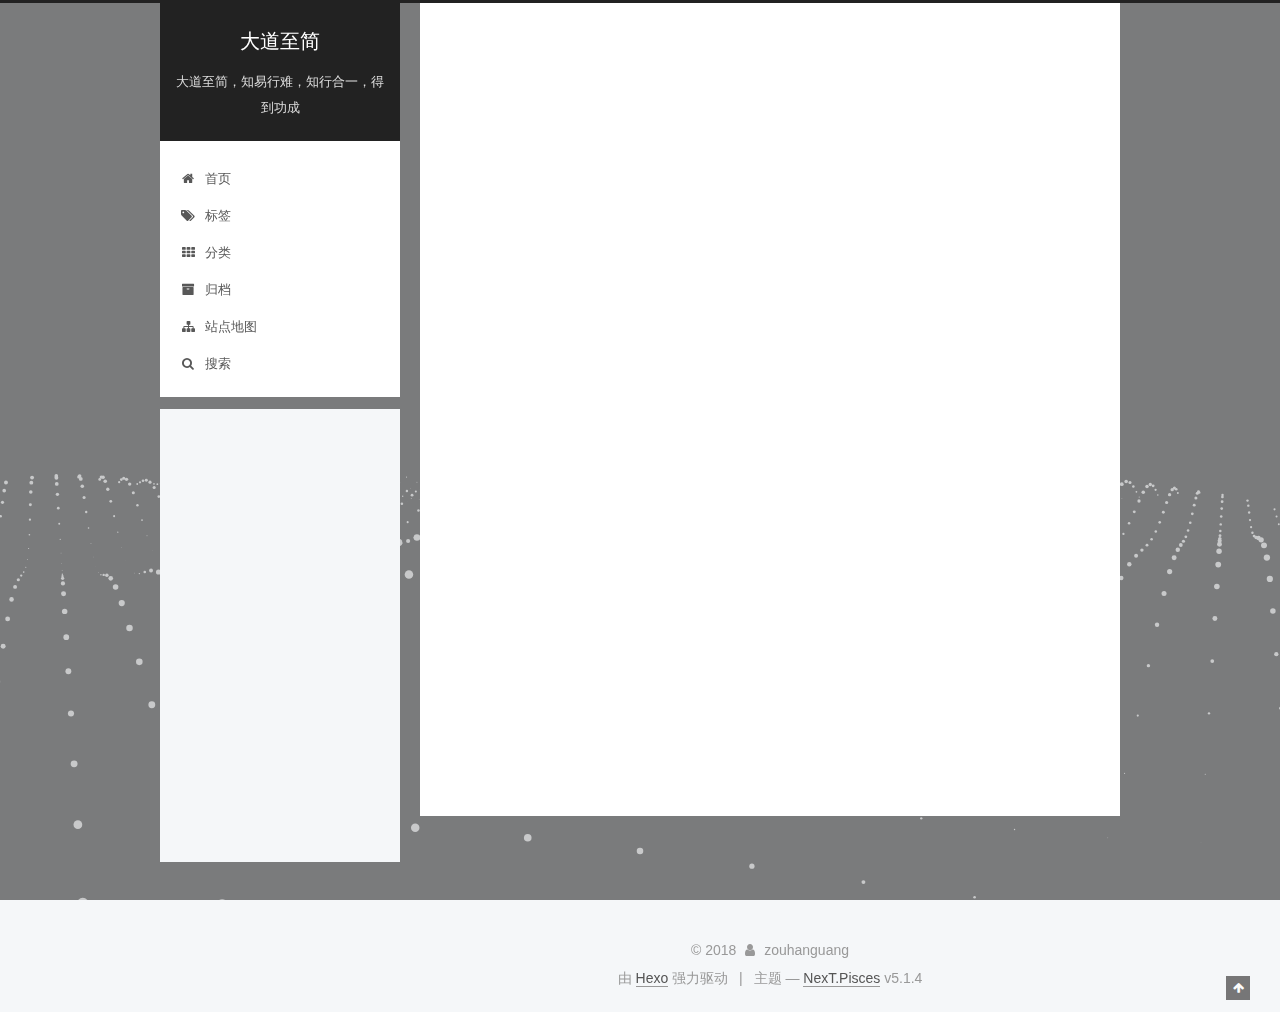
<file: index.html>
<!DOCTYPE html>



  


<html class="theme-next pisces use-motion" lang="zh-Hans">
<head>
  <meta charset="UTF-8"/>
<meta http-equiv="X-UA-Compatible" content="IE=edge" />
<meta name="viewport" content="width=device-width, initial-scale=1, maximum-scale=1"/>
<meta name="theme-color" content="#222">









<meta http-equiv="Cache-Control" content="no-transform" />
<meta http-equiv="Cache-Control" content="no-siteapp" />



  <meta name="google-site-verification" content="l4ofiYVrnrVpmoEw2ifjAfryyzXNvRr-5QSMLB9FyQY" />














  
  
  <link href="/lib/fancybox/source/jquery.fancybox.css?v=2.1.5" rel="stylesheet" type="text/css" />







<link href="/lib/font-awesome/css/font-awesome.min.css?v=4.6.2" rel="stylesheet" type="text/css" />

<link href="/css/main.css?v=5.1.4" rel="stylesheet" type="text/css" />


  <link rel="apple-touch-icon" sizes="180x180" href="/images/apple-touch-icon-next.png?v=5.1.4">


  <link rel="icon" type="image/png" sizes="32x32" href="/images/favicon.ico?v=5.1.4">


  <link rel="icon" type="image/png" sizes="16x16" href="/images/favicon.ico?v=5.1.4">


  <link rel="mask-icon" href="/images/logo.svg?v=5.1.4" color="#222">





  <meta name="keywords" content="Hexo, NexT" />










<meta name="description" content="大道至简，悟在天成">
<meta property="og:type" content="website">
<meta property="og:title" content="大道至简">
<meta property="og:url" content="http://yoursite.com/index.html">
<meta property="og:site_name" content="大道至简">
<meta property="og:description" content="大道至简，悟在天成">
<meta property="og:locale" content="zh-Hans">
<meta name="twitter:card" content="summary">
<meta name="twitter:title" content="大道至简">
<meta name="twitter:description" content="大道至简，悟在天成">



<script type="text/javascript" id="hexo.configurations">
  var NexT = window.NexT || {};
  var CONFIG = {
    root: '/',
    scheme: 'Pisces',
    version: '5.1.4',
    sidebar: {"position":"left","display":"post","offset":12,"b2t":false,"scrollpercent":false,"onmobile":false},
    fancybox: true,
    tabs: true,
    motion: {"enable":true,"async":false,"transition":{"post_block":"fadeIn","post_header":"slideDownIn","post_body":"slideDownIn","coll_header":"slideLeftIn","sidebar":"slideUpIn"}},
    duoshuo: {
      userId: '0',
      author: '博主'
    },
    algolia: {
      applicationID: '',
      apiKey: '',
      indexName: '',
      hits: {"per_page":10},
      labels: {"input_placeholder":"Search for Posts","hits_empty":"We didn't find any results for the search: ${query}","hits_stats":"${hits} results found in ${time} ms"}
    }
  };
</script>



  <link rel="canonical" href="http://yoursite.com/"/>





  <title>大道至简</title>
  





  <script type="text/javascript">
    var _hmt = _hmt || [];
    (function() {
      var hm = document.createElement("script");
      hm.src = "https://hm.baidu.com/hm.js?116705afb32d3ed5fa5c8cea45312fec";
      var s = document.getElementsByTagName("script")[0];
      s.parentNode.insertBefore(hm, s);
    })();
  </script>




</head>

<body itemscope itemtype="http://schema.org/WebPage" lang="zh-Hans">

  
  
    
  

  <div class="container sidebar-position-left 
  page-home">
    <div class="headband"></div>

    <header id="header" class="header" itemscope itemtype="http://schema.org/WPHeader">
      <div class="header-inner"><div class="site-brand-wrapper">
  <div class="site-meta ">
    

    <div class="custom-logo-site-title">
      <a href="/"  class="brand" rel="start">
        <span class="logo-line-before"><i></i></span>
        <span class="site-title">大道至简</span>
        <span class="logo-line-after"><i></i></span>
      </a>
    </div>
      
        <p class="site-subtitle">大道至简，知易行难，知行合一，得到功成</p>
      
  </div>

  <div class="site-nav-toggle">
    <button>
      <span class="btn-bar"></span>
      <span class="btn-bar"></span>
      <span class="btn-bar"></span>
    </button>
  </div>
</div>

<nav class="site-nav">
  

  
    <ul id="menu" class="menu">
      
        
        <li class="menu-item menu-item-home">
          <a href="/" rel="section">
            
              <i class="menu-item-icon fa fa-fw fa-home"></i> <br />
            
            首页
          </a>
        </li>
      
        
        <li class="menu-item menu-item-tags">
          <a href="/tags/" rel="section">
            
              <i class="menu-item-icon fa fa-fw fa-tags"></i> <br />
            
            标签
          </a>
        </li>
      
        
        <li class="menu-item menu-item-categories">
          <a href="/categories/" rel="section">
            
              <i class="menu-item-icon fa fa-fw fa-th"></i> <br />
            
            分类
          </a>
        </li>
      
        
        <li class="menu-item menu-item-archives">
          <a href="/archives/" rel="section">
            
              <i class="menu-item-icon fa fa-fw fa-archive"></i> <br />
            
            归档
          </a>
        </li>
      
        
        <li class="menu-item menu-item-sitemap">
          <a href="/sitemap.xml" rel="section">
            
              <i class="menu-item-icon fa fa-fw fa-sitemap"></i> <br />
            
            站点地图
          </a>
        </li>
      

      
        <li class="menu-item menu-item-search">
          
            <a href="javascript:;" class="popup-trigger">
          
            
              <i class="menu-item-icon fa fa-search fa-fw"></i> <br />
            
            搜索
          </a>
        </li>
      
    </ul>
  

  
    <div class="site-search">
      
  <div class="popup search-popup local-search-popup">
  <div class="local-search-header clearfix">
    <span class="search-icon">
      <i class="fa fa-search"></i>
    </span>
    <span class="popup-btn-close">
      <i class="fa fa-times-circle"></i>
    </span>
    <div class="local-search-input-wrapper">
      <input autocomplete="off"
             placeholder="搜索..." spellcheck="false"
             type="text" id="local-search-input">
    </div>
  </div>
  <div id="local-search-result"></div>
</div>



    </div>
  
</nav>



 </div>
    </header>

    <main id="main" class="main">
      <div class="main-inner">
        <div class="content-wrap">
          <div id="content" class="content">
            
  <section id="posts" class="posts-expand">
    
      

  

  
  
  

  <article class="post post-type-normal" itemscope itemtype="http://schema.org/Article">
  
  
  
  <div class="post-block">
    <link itemprop="mainEntityOfPage" href="http://yoursite.com/2018/03/22/md入门/">

    <span hidden itemprop="author" itemscope itemtype="http://schema.org/Person">
      <meta itemprop="name" content="zouhanguang">
      <meta itemprop="description" content="">
      <meta itemprop="image" content="/images/avatar.jpeg">
    </span>

    <span hidden itemprop="publisher" itemscope itemtype="http://schema.org/Organization">
      <meta itemprop="name" content="大道至简">
    </span>

    
      <header class="post-header">

        
        
          <h1 class="post-title" itemprop="name headline">
                
                <a class="post-title-link" href="/2018/03/22/md入门/" itemprop="url">md入门</a></h1>
        

        <div class="post-meta">
          <span class="post-time">
            
              <span class="post-meta-item-icon">
                <i class="fa fa-calendar-o"></i>
              </span>
              
                <span class="post-meta-item-text">发表于</span>
              
              <time title="创建于" itemprop="dateCreated datePublished" datetime="2018-03-22T13:55:07+08:00">
                2018-03-22
              </time>
            

            

            
          </span>

          
            <span class="post-category" >
            
              <span class="post-meta-divider">|</span>
            
              <span class="post-meta-item-icon">
                <i class="fa fa-folder-o"></i>
              </span>
              
                <span class="post-meta-item-text">分类于</span>
              
              
                <span itemprop="about" itemscope itemtype="http://schema.org/Thing">
                  <a href="/categories/md/" itemprop="url" rel="index">
                    <span itemprop="name">md</span>
                  </a>
                </span>

                
                
              
            </span>
          

          
            
              <span class="post-comments-count">
                <span class="post-meta-divider">|</span>
                <span class="post-meta-item-icon">
                  <i class="fa fa-comment-o"></i>
                </span>
                <a href="/2018/03/22/md入门/#comments" itemprop="discussionUrl">
                  <span class="post-comments-count disqus-comment-count"
                        data-disqus-identifier="2018/03/22/md入门/" itemprop="commentCount"></span>
                </a>
              </span>
            
          

          
          
             <span id="/2018/03/22/md入门/" class="leancloud_visitors" data-flag-title="md入门">
               <span class="post-meta-divider">|</span>
               <span class="post-meta-item-icon">
                 <i class="fa fa-eye"></i>
               </span>
               
                 <span class="post-meta-item-text">阅读次数&#58;</span>
               
                 <span class="leancloud-visitors-count"></span>
             </span>
          

          

          

          

        </div>
      </header>
    

    
    
    
    <div class="post-body" itemprop="articleBody">

      
      

      
        
          
          markdown 是什么？  同样是标记语言，但它相比HTML更加简单！一是体现在标记符的数量上，二是体现在标记符的书写上。HTML标记符号非常多，并且需要标记内容的开始和结束位置，而markdown只有四个基本的标记符号，只要在开始位置标记即可。
markdown 解决什么问题？  当我们需要让文
          ...
          <!--noindex-->
          <div class="post-button text-center">
            <a class="btn" href="/2018/03/22/md入门/#more" rel="contents">
              阅读全文 &raquo;
            </a>
          </div>
          <!--/noindex-->
        
      
    </div>
    
    
    

    

    

    

    <footer class="post-footer">
      

      

      

      
      
        <div class="post-eof"></div>
      
    </footer>
  </div>
  
  
  
  </article>


    
      

  

  
  
  

  <article class="post post-type-normal" itemscope itemtype="http://schema.org/Article">
  
  
  
  <div class="post-block">
    <link itemprop="mainEntityOfPage" href="http://yoursite.com/2018/01/04/hello-world/">

    <span hidden itemprop="author" itemscope itemtype="http://schema.org/Person">
      <meta itemprop="name" content="zouhanguang">
      <meta itemprop="description" content="">
      <meta itemprop="image" content="/images/avatar.jpeg">
    </span>

    <span hidden itemprop="publisher" itemscope itemtype="http://schema.org/Organization">
      <meta itemprop="name" content="大道至简">
    </span>

    
      <header class="post-header">

        
        
          <h1 class="post-title" itemprop="name headline">
                
                <a class="post-title-link" href="/2018/01/04/hello-world/" itemprop="url">Hello World</a></h1>
        

        <div class="post-meta">
          <span class="post-time">
            
              <span class="post-meta-item-icon">
                <i class="fa fa-calendar-o"></i>
              </span>
              
                <span class="post-meta-item-text">发表于</span>
              
              <time title="创建于" itemprop="dateCreated datePublished" datetime="2018-01-04T11:07:08+08:00">
                2018-01-04
              </time>
            

            

            
          </span>

          

          
            
              <span class="post-comments-count">
                <span class="post-meta-divider">|</span>
                <span class="post-meta-item-icon">
                  <i class="fa fa-comment-o"></i>
                </span>
                <a href="/2018/01/04/hello-world/#comments" itemprop="discussionUrl">
                  <span class="post-comments-count disqus-comment-count"
                        data-disqus-identifier="2018/01/04/hello-world/" itemprop="commentCount"></span>
                </a>
              </span>
            
          

          
          
             <span id="/2018/01/04/hello-world/" class="leancloud_visitors" data-flag-title="Hello World">
               <span class="post-meta-divider">|</span>
               <span class="post-meta-item-icon">
                 <i class="fa fa-eye"></i>
               </span>
               
                 <span class="post-meta-item-text">阅读次数&#58;</span>
               
                 <span class="leancloud-visitors-count"></span>
             </span>
          

          

          

          

        </div>
      </header>
    

    
    
    
    <div class="post-body" itemprop="articleBody">

      
      

      
        
          
          Welcome to Hexo! This is your very first post. Check documentation for more info. If you get any problems when using Hexo, you can find the answer in 
          ...
          <!--noindex-->
          <div class="post-button text-center">
            <a class="btn" href="/2018/01/04/hello-world/#more" rel="contents">
              阅读全文 &raquo;
            </a>
          </div>
          <!--/noindex-->
        
      
    </div>
    
    
    

    

    

    

    <footer class="post-footer">
      

      

      

      
      
        <div class="post-eof"></div>
      
    </footer>
  </div>
  
  
  
  </article>


    
  </section>

  


          </div>
          


          

        </div>
        
          
  
  <div class="sidebar-toggle">
    <div class="sidebar-toggle-line-wrap">
      <span class="sidebar-toggle-line sidebar-toggle-line-first"></span>
      <span class="sidebar-toggle-line sidebar-toggle-line-middle"></span>
      <span class="sidebar-toggle-line sidebar-toggle-line-last"></span>
    </div>
  </div>

  <aside id="sidebar" class="sidebar">
    
    <div class="sidebar-inner">

      

      

      <section class="site-overview-wrap sidebar-panel sidebar-panel-active">
        <div class="site-overview">
          <div class="site-author motion-element" itemprop="author" itemscope itemtype="http://schema.org/Person">
            
              <img class="site-author-image" itemprop="image"
                src="/images/avatar.jpeg"
                alt="zouhanguang" />
            
              <p class="site-author-name" itemprop="name">zouhanguang</p>
              <p class="site-description motion-element" itemprop="description">大道至简，悟在天成</p>
          </div>

          <nav class="site-state motion-element">

            
              <div class="site-state-item site-state-posts">
              
                <a href="/archives/">
              
                  <span class="site-state-item-count">2</span>
                  <span class="site-state-item-name">日志</span>
                </a>
              </div>
            

            
              
              
              <div class="site-state-item site-state-categories">
                <a href="/categories/index.html">
                  <span class="site-state-item-count">1</span>
                  <span class="site-state-item-name">分类</span>
                </a>
              </div>
            

            
              
              
              <div class="site-state-item site-state-tags">
                <a href="/tags/index.html">
                  <span class="site-state-item-count">3</span>
                  <span class="site-state-item-name">标签</span>
                </a>
              </div>
            

          </nav>

          

          
            <div class="links-of-author motion-element">
                
                  <span class="links-of-author-item">
                    <a href="https://github.com/zouhanguang" target="_blank" title="GitHub">
                      
                        <i class="fa fa-fw fa-github"></i>GitHub</a>
                  </span>
                
            </div>
          

          
          

          
          

          

        </div>
      </section>

      

      

    </div>
  </aside>


        
      </div>
    </main>

    <footer id="footer" class="footer">
      <div class="footer-inner">
        <div class="copyright">&copy; <span itemprop="copyrightYear">2018</span>
  <span class="with-love">
    <i class="fa fa-user"></i>
  </span>
  <span class="author" itemprop="copyrightHolder">zouhanguang</span>

  
</div>


  <div class="powered-by">由 <a class="theme-link" target="_blank" href="https://hexo.io">Hexo</a> 强力驱动</div>



  <span class="post-meta-divider">|</span>



  <div class="theme-info">主题 &mdash; <a class="theme-link" target="_blank" href="https://github.com/iissnan/hexo-theme-next">NexT.Pisces</a> v5.1.4</div>




        







        
      </div>
    </footer>

    
      <div class="back-to-top">
        <i class="fa fa-arrow-up"></i>
        
      </div>
    

    

  </div>

  

<script type="text/javascript">
  if (Object.prototype.toString.call(window.Promise) !== '[object Function]') {
    window.Promise = null;
  }
</script>









  




  
  









  
  
    <script type="text/javascript" src="/lib/jquery/index.js?v=2.1.3"></script>
  

  
  
    <script type="text/javascript" src="/lib/fastclick/lib/fastclick.min.js?v=1.0.6"></script>
  

  
  
    <script type="text/javascript" src="/lib/jquery_lazyload/jquery.lazyload.js?v=1.9.7"></script>
  

  
  
    <script type="text/javascript" src="/lib/velocity/velocity.min.js?v=1.2.1"></script>
  

  
  
    <script type="text/javascript" src="/lib/velocity/velocity.ui.min.js?v=1.2.1"></script>
  

  
  
    <script type="text/javascript" src="/lib/fancybox/source/jquery.fancybox.pack.js?v=2.1.5"></script>
  

  
  
    <script type="text/javascript" src="/lib/three/three.min.js"></script>
  

  
  
    <script type="text/javascript" src="/lib/three/three-waves.min.js"></script>
  


  


  <script type="text/javascript" src="/js/src/utils.js?v=5.1.4"></script>

  <script type="text/javascript" src="/js/src/motion.js?v=5.1.4"></script>



  
  


  <script type="text/javascript" src="/js/src/affix.js?v=5.1.4"></script>

  <script type="text/javascript" src="/js/src/schemes/pisces.js?v=5.1.4"></script>



  

  


  <script type="text/javascript" src="/js/src/bootstrap.js?v=5.1.4"></script>



  


  

    
      <script id="dsq-count-scr" src="https://zouhanguang.disqus.com/count.js" async></script>
    

    

  




	





  














  

  <script type="text/javascript">
    // Popup Window;
    var isfetched = false;
    var isXml = true;
    // Search DB path;
    var search_path = "search.xml";
    if (search_path.length === 0) {
      search_path = "search.xml";
    } else if (/json$/i.test(search_path)) {
      isXml = false;
    }
    var path = "/" + search_path;
    // monitor main search box;

    var onPopupClose = function (e) {
      $('.popup').hide();
      $('#local-search-input').val('');
      $('.search-result-list').remove();
      $('#no-result').remove();
      $(".local-search-pop-overlay").remove();
      $('body').css('overflow', '');
    }

    function proceedsearch() {
      $("body")
        .append('<div class="search-popup-overlay local-search-pop-overlay"></div>')
        .css('overflow', 'hidden');
      $('.search-popup-overlay').click(onPopupClose);
      $('.popup').toggle();
      var $localSearchInput = $('#local-search-input');
      $localSearchInput.attr("autocapitalize", "none");
      $localSearchInput.attr("autocorrect", "off");
      $localSearchInput.focus();
    }

    // search function;
    var searchFunc = function(path, search_id, content_id) {
      'use strict';

      // start loading animation
      $("body")
        .append('<div class="search-popup-overlay local-search-pop-overlay">' +
          '<div id="search-loading-icon">' +
          '<i class="fa fa-spinner fa-pulse fa-5x fa-fw"></i>' +
          '</div>' +
          '</div>')
        .css('overflow', 'hidden');
      $("#search-loading-icon").css('margin', '20% auto 0 auto').css('text-align', 'center');

      $.ajax({
        url: path,
        dataType: isXml ? "xml" : "json",
        async: true,
        success: function(res) {
          // get the contents from search data
          isfetched = true;
          $('.popup').detach().appendTo('.header-inner');
          var datas = isXml ? $("entry", res).map(function() {
            return {
              title: $("title", this).text(),
              content: $("content",this).text(),
              url: $("url" , this).text()
            };
          }).get() : res;
          var input = document.getElementById(search_id);
          var resultContent = document.getElementById(content_id);
          var inputEventFunction = function() {
            var searchText = input.value.trim().toLowerCase();
            var keywords = searchText.split(/[\s\-]+/);
            if (keywords.length > 1) {
              keywords.push(searchText);
            }
            var resultItems = [];
            if (searchText.length > 0) {
              // perform local searching
              datas.forEach(function(data) {
                var isMatch = false;
                var hitCount = 0;
                var searchTextCount = 0;
                var title = data.title.trim();
                var titleInLowerCase = title.toLowerCase();
                var content = data.content.trim().replace(/<[^>]+>/g,"");
                var contentInLowerCase = content.toLowerCase();
                var articleUrl = decodeURIComponent(data.url);
                var indexOfTitle = [];
                var indexOfContent = [];
                // only match articles with not empty titles
                if(title != '') {
                  keywords.forEach(function(keyword) {
                    function getIndexByWord(word, text, caseSensitive) {
                      var wordLen = word.length;
                      if (wordLen === 0) {
                        return [];
                      }
                      var startPosition = 0, position = [], index = [];
                      if (!caseSensitive) {
                        text = text.toLowerCase();
                        word = word.toLowerCase();
                      }
                      while ((position = text.indexOf(word, startPosition)) > -1) {
                        index.push({position: position, word: word});
                        startPosition = position + wordLen;
                      }
                      return index;
                    }

                    indexOfTitle = indexOfTitle.concat(getIndexByWord(keyword, titleInLowerCase, false));
                    indexOfContent = indexOfContent.concat(getIndexByWord(keyword, contentInLowerCase, false));
                  });
                  if (indexOfTitle.length > 0 || indexOfContent.length > 0) {
                    isMatch = true;
                    hitCount = indexOfTitle.length + indexOfContent.length;
                  }
                }

                // show search results

                if (isMatch) {
                  // sort index by position of keyword

                  [indexOfTitle, indexOfContent].forEach(function (index) {
                    index.sort(function (itemLeft, itemRight) {
                      if (itemRight.position !== itemLeft.position) {
                        return itemRight.position - itemLeft.position;
                      } else {
                        return itemLeft.word.length - itemRight.word.length;
                      }
                    });
                  });

                  // merge hits into slices

                  function mergeIntoSlice(text, start, end, index) {
                    var item = index[index.length - 1];
                    var position = item.position;
                    var word = item.word;
                    var hits = [];
                    var searchTextCountInSlice = 0;
                    while (position + word.length <= end && index.length != 0) {
                      if (word === searchText) {
                        searchTextCountInSlice++;
                      }
                      hits.push({position: position, length: word.length});
                      var wordEnd = position + word.length;

                      // move to next position of hit

                      index.pop();
                      while (index.length != 0) {
                        item = index[index.length - 1];
                        position = item.position;
                        word = item.word;
                        if (wordEnd > position) {
                          index.pop();
                        } else {
                          break;
                        }
                      }
                    }
                    searchTextCount += searchTextCountInSlice;
                    return {
                      hits: hits,
                      start: start,
                      end: end,
                      searchTextCount: searchTextCountInSlice
                    };
                  }

                  var slicesOfTitle = [];
                  if (indexOfTitle.length != 0) {
                    slicesOfTitle.push(mergeIntoSlice(title, 0, title.length, indexOfTitle));
                  }

                  var slicesOfContent = [];
                  while (indexOfContent.length != 0) {
                    var item = indexOfContent[indexOfContent.length - 1];
                    var position = item.position;
                    var word = item.word;
                    // cut out 100 characters
                    var start = position - 20;
                    var end = position + 80;
                    if(start < 0){
                      start = 0;
                    }
                    if (end < position + word.length) {
                      end = position + word.length;
                    }
                    if(end > content.length){
                      end = content.length;
                    }
                    slicesOfContent.push(mergeIntoSlice(content, start, end, indexOfContent));
                  }

                  // sort slices in content by search text's count and hits' count

                  slicesOfContent.sort(function (sliceLeft, sliceRight) {
                    if (sliceLeft.searchTextCount !== sliceRight.searchTextCount) {
                      return sliceRight.searchTextCount - sliceLeft.searchTextCount;
                    } else if (sliceLeft.hits.length !== sliceRight.hits.length) {
                      return sliceRight.hits.length - sliceLeft.hits.length;
                    } else {
                      return sliceLeft.start - sliceRight.start;
                    }
                  });

                  // select top N slices in content

                  var upperBound = parseInt('1');
                  if (upperBound >= 0) {
                    slicesOfContent = slicesOfContent.slice(0, upperBound);
                  }

                  // highlight title and content

                  function highlightKeyword(text, slice) {
                    var result = '';
                    var prevEnd = slice.start;
                    slice.hits.forEach(function (hit) {
                      result += text.substring(prevEnd, hit.position);
                      var end = hit.position + hit.length;
                      result += '<b class="search-keyword">' + text.substring(hit.position, end) + '</b>';
                      prevEnd = end;
                    });
                    result += text.substring(prevEnd, slice.end);
                    return result;
                  }

                  var resultItem = '';

                  if (slicesOfTitle.length != 0) {
                    resultItem += "<li><a href='" + articleUrl + "' class='search-result-title'>" + highlightKeyword(title, slicesOfTitle[0]) + "</a>";
                  } else {
                    resultItem += "<li><a href='" + articleUrl + "' class='search-result-title'>" + title + "</a>";
                  }

                  slicesOfContent.forEach(function (slice) {
                    resultItem += "<a href='" + articleUrl + "'>" +
                      "<p class=\"search-result\">" + highlightKeyword(content, slice) +
                      "...</p>" + "</a>";
                  });

                  resultItem += "</li>";
                  resultItems.push({
                    item: resultItem,
                    searchTextCount: searchTextCount,
                    hitCount: hitCount,
                    id: resultItems.length
                  });
                }
              })
            };
            if (keywords.length === 1 && keywords[0] === "") {
              resultContent.innerHTML = '<div id="no-result"><i class="fa fa-search fa-5x" /></div>'
            } else if (resultItems.length === 0) {
              resultContent.innerHTML = '<div id="no-result"><i class="fa fa-frown-o fa-5x" /></div>'
            } else {
              resultItems.sort(function (resultLeft, resultRight) {
                if (resultLeft.searchTextCount !== resultRight.searchTextCount) {
                  return resultRight.searchTextCount - resultLeft.searchTextCount;
                } else if (resultLeft.hitCount !== resultRight.hitCount) {
                  return resultRight.hitCount - resultLeft.hitCount;
                } else {
                  return resultRight.id - resultLeft.id;
                }
              });
              var searchResultList = '<ul class=\"search-result-list\">';
              resultItems.forEach(function (result) {
                searchResultList += result.item;
              })
              searchResultList += "</ul>";
              resultContent.innerHTML = searchResultList;
            }
          }

          if ('auto' === 'auto') {
            input.addEventListener('input', inputEventFunction);
          } else {
            $('.search-icon').click(inputEventFunction);
            input.addEventListener('keypress', function (event) {
              if (event.keyCode === 13) {
                inputEventFunction();
              }
            });
          }

          // remove loading animation
          $(".local-search-pop-overlay").remove();
          $('body').css('overflow', '');

          proceedsearch();
        }
      });
    }

    // handle and trigger popup window;
    $('.popup-trigger').click(function(e) {
      e.stopPropagation();
      if (isfetched === false) {
        searchFunc(path, 'local-search-input', 'local-search-result');
      } else {
        proceedsearch();
      };
    });

    $('.popup-btn-close').click(onPopupClose);
    $('.popup').click(function(e){
      e.stopPropagation();
    });
    $(document).on('keyup', function (event) {
      var shouldDismissSearchPopup = event.which === 27 &&
        $('.search-popup').is(':visible');
      if (shouldDismissSearchPopup) {
        onPopupClose();
      }
    });
  </script>





  

  
  <script src="https://cdn1.lncld.net/static/js/av-core-mini-0.6.4.js"></script>
  <script>AV.initialize("vsqvA3wIol0jPPtttOK29w3I-gzGzoHsz", "jwJboDX9XT8AGEEqY0HSUy7s");</script>
  <script>
    function showTime(Counter) {
      var query = new AV.Query(Counter);
      var entries = [];
      var $visitors = $(".leancloud_visitors");

      $visitors.each(function () {
        entries.push( $(this).attr("id").trim() );
      });

      query.containedIn('url', entries);
      query.find()
        .done(function (results) {
          var COUNT_CONTAINER_REF = '.leancloud-visitors-count';

          if (results.length === 0) {
            $visitors.find(COUNT_CONTAINER_REF).text(0);
            return;
          }

          for (var i = 0; i < results.length; i++) {
            var item = results[i];
            var url = item.get('url');
            var time = item.get('time');
            var element = document.getElementById(url);

            $(element).find(COUNT_CONTAINER_REF).text(time);
          }
          for(var i = 0; i < entries.length; i++) {
            var url = entries[i];
            var element = document.getElementById(url);
            var countSpan = $(element).find(COUNT_CONTAINER_REF);
            if( countSpan.text() == '') {
              countSpan.text(0);
            }
          }
        })
        .fail(function (object, error) {
          console.log("Error: " + error.code + " " + error.message);
        });
    }

    function addCount(Counter) {
      var $visitors = $(".leancloud_visitors");
      var url = $visitors.attr('id').trim();
      var title = $visitors.attr('data-flag-title').trim();
      var query = new AV.Query(Counter);

      query.equalTo("url", url);
      query.find({
        success: function(results) {
          if (results.length > 0) {
            var counter = results[0];
            counter.fetchWhenSave(true);
            counter.increment("time");
            counter.save(null, {
              success: function(counter) {
                var $element = $(document.getElementById(url));
                $element.find('.leancloud-visitors-count').text(counter.get('time'));
              },
              error: function(counter, error) {
                console.log('Failed to save Visitor num, with error message: ' + error.message);
              }
            });
          } else {
            var newcounter = new Counter();
            /* Set ACL */
            var acl = new AV.ACL();
            acl.setPublicReadAccess(true);
            acl.setPublicWriteAccess(true);
            newcounter.setACL(acl);
            /* End Set ACL */
            newcounter.set("title", title);
            newcounter.set("url", url);
            newcounter.set("time", 1);
            newcounter.save(null, {
              success: function(newcounter) {
                var $element = $(document.getElementById(url));
                $element.find('.leancloud-visitors-count').text(newcounter.get('time'));
              },
              error: function(newcounter, error) {
                console.log('Failed to create');
              }
            });
          }
        },
        error: function(error) {
          console.log('Error:' + error.code + " " + error.message);
        }
      });
    }

    $(function() {
      var Counter = AV.Object.extend("Counter");
      if ($('.leancloud_visitors').length == 1) {
        addCount(Counter);
      } else if ($('.post-title-link').length > 1) {
        showTime(Counter);
      }
    });
  </script>



  

  

  
  

  

  

  

</body>
</html>
</file>
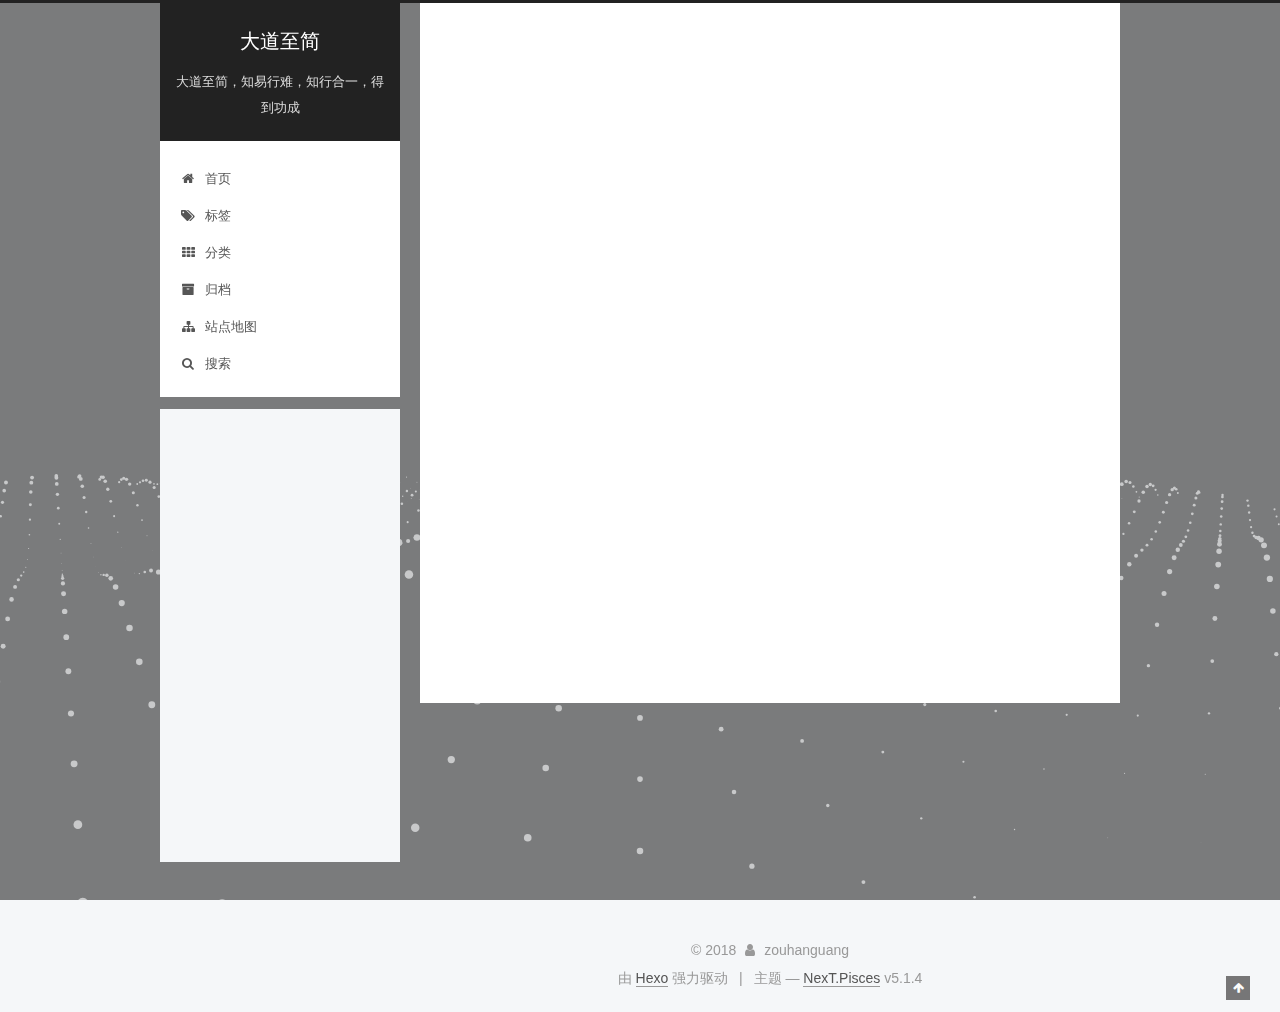
<file: archives/index.html>
<!DOCTYPE html>



  


<html class="theme-next pisces use-motion" lang="zh-Hans">
<head>
  <meta charset="UTF-8"/>
<meta http-equiv="X-UA-Compatible" content="IE=edge" />
<meta name="viewport" content="width=device-width, initial-scale=1, maximum-scale=1"/>
<meta name="theme-color" content="#222">









<meta http-equiv="Cache-Control" content="no-transform" />
<meta http-equiv="Cache-Control" content="no-siteapp" />



  <meta name="google-site-verification" content="l4ofiYVrnrVpmoEw2ifjAfryyzXNvRr-5QSMLB9FyQY" />














  
  
  <link href="/lib/fancybox/source/jquery.fancybox.css?v=2.1.5" rel="stylesheet" type="text/css" />







<link href="/lib/font-awesome/css/font-awesome.min.css?v=4.6.2" rel="stylesheet" type="text/css" />

<link href="/css/main.css?v=5.1.4" rel="stylesheet" type="text/css" />


  <link rel="apple-touch-icon" sizes="180x180" href="/images/apple-touch-icon-next.png?v=5.1.4">


  <link rel="icon" type="image/png" sizes="32x32" href="/images/favicon.ico?v=5.1.4">


  <link rel="icon" type="image/png" sizes="16x16" href="/images/favicon.ico?v=5.1.4">


  <link rel="mask-icon" href="/images/logo.svg?v=5.1.4" color="#222">





  <meta name="keywords" content="Hexo, NexT" />










<meta name="description" content="大道至简，悟在天成">
<meta property="og:type" content="website">
<meta property="og:title" content="大道至简">
<meta property="og:url" content="http://yoursite.com/archives/index.html">
<meta property="og:site_name" content="大道至简">
<meta property="og:description" content="大道至简，悟在天成">
<meta property="og:locale" content="zh-Hans">
<meta name="twitter:card" content="summary">
<meta name="twitter:title" content="大道至简">
<meta name="twitter:description" content="大道至简，悟在天成">



<script type="text/javascript" id="hexo.configurations">
  var NexT = window.NexT || {};
  var CONFIG = {
    root: '/',
    scheme: 'Pisces',
    version: '5.1.4',
    sidebar: {"position":"left","display":"post","offset":12,"b2t":false,"scrollpercent":false,"onmobile":false},
    fancybox: true,
    tabs: true,
    motion: {"enable":true,"async":false,"transition":{"post_block":"fadeIn","post_header":"slideDownIn","post_body":"slideDownIn","coll_header":"slideLeftIn","sidebar":"slideUpIn"}},
    duoshuo: {
      userId: '0',
      author: '博主'
    },
    algolia: {
      applicationID: '',
      apiKey: '',
      indexName: '',
      hits: {"per_page":10},
      labels: {"input_placeholder":"Search for Posts","hits_empty":"We didn't find any results for the search: ${query}","hits_stats":"${hits} results found in ${time} ms"}
    }
  };
</script>



  <link rel="canonical" href="http://yoursite.com/archives/"/>





  <title>归档 | 大道至简</title>
  





  <script type="text/javascript">
    var _hmt = _hmt || [];
    (function() {
      var hm = document.createElement("script");
      hm.src = "https://hm.baidu.com/hm.js?116705afb32d3ed5fa5c8cea45312fec";
      var s = document.getElementsByTagName("script")[0];
      s.parentNode.insertBefore(hm, s);
    })();
  </script>




</head>

<body itemscope itemtype="http://schema.org/WebPage" lang="zh-Hans">

  
  
    
  

  <div class="container sidebar-position-left page-archive">
    <div class="headband"></div>

    <header id="header" class="header" itemscope itemtype="http://schema.org/WPHeader">
      <div class="header-inner"><div class="site-brand-wrapper">
  <div class="site-meta ">
    

    <div class="custom-logo-site-title">
      <a href="/"  class="brand" rel="start">
        <span class="logo-line-before"><i></i></span>
        <span class="site-title">大道至简</span>
        <span class="logo-line-after"><i></i></span>
      </a>
    </div>
      
        <p class="site-subtitle">大道至简，知易行难，知行合一，得到功成</p>
      
  </div>

  <div class="site-nav-toggle">
    <button>
      <span class="btn-bar"></span>
      <span class="btn-bar"></span>
      <span class="btn-bar"></span>
    </button>
  </div>
</div>

<nav class="site-nav">
  

  
    <ul id="menu" class="menu">
      
        
        <li class="menu-item menu-item-home">
          <a href="/" rel="section">
            
              <i class="menu-item-icon fa fa-fw fa-home"></i> <br />
            
            首页
          </a>
        </li>
      
        
        <li class="menu-item menu-item-tags">
          <a href="/tags/" rel="section">
            
              <i class="menu-item-icon fa fa-fw fa-tags"></i> <br />
            
            标签
          </a>
        </li>
      
        
        <li class="menu-item menu-item-categories">
          <a href="/categories/" rel="section">
            
              <i class="menu-item-icon fa fa-fw fa-th"></i> <br />
            
            分类
          </a>
        </li>
      
        
        <li class="menu-item menu-item-archives">
          <a href="/archives/" rel="section">
            
              <i class="menu-item-icon fa fa-fw fa-archive"></i> <br />
            
            归档
          </a>
        </li>
      
        
        <li class="menu-item menu-item-sitemap">
          <a href="/sitemap.xml" rel="section">
            
              <i class="menu-item-icon fa fa-fw fa-sitemap"></i> <br />
            
            站点地图
          </a>
        </li>
      

      
        <li class="menu-item menu-item-search">
          
            <a href="javascript:;" class="popup-trigger">
          
            
              <i class="menu-item-icon fa fa-search fa-fw"></i> <br />
            
            搜索
          </a>
        </li>
      
    </ul>
  

  
    <div class="site-search">
      
  <div class="popup search-popup local-search-popup">
  <div class="local-search-header clearfix">
    <span class="search-icon">
      <i class="fa fa-search"></i>
    </span>
    <span class="popup-btn-close">
      <i class="fa fa-times-circle"></i>
    </span>
    <div class="local-search-input-wrapper">
      <input autocomplete="off"
             placeholder="搜索..." spellcheck="false"
             type="text" id="local-search-input">
    </div>
  </div>
  <div id="local-search-result"></div>
</div>



    </div>
  
</nav>



 </div>
    </header>

    <main id="main" class="main">
      <div class="main-inner">
        <div class="content-wrap">
          <div id="content" class="content">
            

  
  
  
  <div class="post-block archive">
    <div id="posts" class="posts-collapse">
      <span class="archive-move-on"></span>

      <span class="archive-page-counter">
        
        
        
          
        
        嗯..! 目前共计 2 篇日志。 继续努力。
      </span>

      

        
        
        

        
          
          <div class="collection-title">
            <h1 class="archive-year" id="archive-year-2018">2018</h1>
          </div>
        
        

        

  <article class="post post-type-normal" itemscope itemtype="http://schema.org/Article">
    <header class="post-header">

      <h2 class="post-title">
        
            <a class="post-title-link" href="/2018/03/22/md入门/" itemprop="url">
              
                <span itemprop="name">md入门</span>
              
            </a>
        
      </h2>

      <div class="post-meta">
        <time class="post-time" itemprop="dateCreated"
              datetime="2018-03-22T13:55:07+08:00"
              content="2018-03-22" >
          03-22
        </time>
      </div>

    </header>
  </article>



      

        
        
        

        
        

        

  <article class="post post-type-normal" itemscope itemtype="http://schema.org/Article">
    <header class="post-header">

      <h2 class="post-title">
        
            <a class="post-title-link" href="/2018/01/04/hello-world/" itemprop="url">
              
                <span itemprop="name">Hello World</span>
              
            </a>
        
      </h2>

      <div class="post-meta">
        <time class="post-time" itemprop="dateCreated"
              datetime="2018-01-04T11:07:08+08:00"
              content="2018-01-04" >
          01-04
        </time>
      </div>

    </header>
  </article>



      

    </div>
  </div>
  
  
  

  



          </div>
          


          

        </div>
        
          
  
  <div class="sidebar-toggle">
    <div class="sidebar-toggle-line-wrap">
      <span class="sidebar-toggle-line sidebar-toggle-line-first"></span>
      <span class="sidebar-toggle-line sidebar-toggle-line-middle"></span>
      <span class="sidebar-toggle-line sidebar-toggle-line-last"></span>
    </div>
  </div>

  <aside id="sidebar" class="sidebar">
    
    <div class="sidebar-inner">

      

      

      <section class="site-overview-wrap sidebar-panel sidebar-panel-active">
        <div class="site-overview">
          <div class="site-author motion-element" itemprop="author" itemscope itemtype="http://schema.org/Person">
            
              <img class="site-author-image" itemprop="image"
                src="/images/avatar.jpeg"
                alt="zouhanguang" />
            
              <p class="site-author-name" itemprop="name">zouhanguang</p>
              <p class="site-description motion-element" itemprop="description">大道至简，悟在天成</p>
          </div>

          <nav class="site-state motion-element">

            
              <div class="site-state-item site-state-posts">
              
                <a href="/archives/">
              
                  <span class="site-state-item-count">2</span>
                  <span class="site-state-item-name">日志</span>
                </a>
              </div>
            

            
              
              
              <div class="site-state-item site-state-categories">
                <a href="/categories/index.html">
                  <span class="site-state-item-count">1</span>
                  <span class="site-state-item-name">分类</span>
                </a>
              </div>
            

            
              
              
              <div class="site-state-item site-state-tags">
                <a href="/tags/index.html">
                  <span class="site-state-item-count">3</span>
                  <span class="site-state-item-name">标签</span>
                </a>
              </div>
            

          </nav>

          

          
            <div class="links-of-author motion-element">
                
                  <span class="links-of-author-item">
                    <a href="https://github.com/zouhanguang" target="_blank" title="GitHub">
                      
                        <i class="fa fa-fw fa-github"></i>GitHub</a>
                  </span>
                
            </div>
          

          
          

          
          

          

        </div>
      </section>

      

      

    </div>
  </aside>


        
      </div>
    </main>

    <footer id="footer" class="footer">
      <div class="footer-inner">
        <div class="copyright">&copy; <span itemprop="copyrightYear">2018</span>
  <span class="with-love">
    <i class="fa fa-user"></i>
  </span>
  <span class="author" itemprop="copyrightHolder">zouhanguang</span>

  
</div>


  <div class="powered-by">由 <a class="theme-link" target="_blank" href="https://hexo.io">Hexo</a> 强力驱动</div>



  <span class="post-meta-divider">|</span>



  <div class="theme-info">主题 &mdash; <a class="theme-link" target="_blank" href="https://github.com/iissnan/hexo-theme-next">NexT.Pisces</a> v5.1.4</div>




        







        
      </div>
    </footer>

    
      <div class="back-to-top">
        <i class="fa fa-arrow-up"></i>
        
      </div>
    

    

  </div>

  

<script type="text/javascript">
  if (Object.prototype.toString.call(window.Promise) !== '[object Function]') {
    window.Promise = null;
  }
</script>









  




  
  









  
  
    <script type="text/javascript" src="/lib/jquery/index.js?v=2.1.3"></script>
  

  
  
    <script type="text/javascript" src="/lib/fastclick/lib/fastclick.min.js?v=1.0.6"></script>
  

  
  
    <script type="text/javascript" src="/lib/jquery_lazyload/jquery.lazyload.js?v=1.9.7"></script>
  

  
  
    <script type="text/javascript" src="/lib/velocity/velocity.min.js?v=1.2.1"></script>
  

  
  
    <script type="text/javascript" src="/lib/velocity/velocity.ui.min.js?v=1.2.1"></script>
  

  
  
    <script type="text/javascript" src="/lib/fancybox/source/jquery.fancybox.pack.js?v=2.1.5"></script>
  

  
  
    <script type="text/javascript" src="/lib/three/three.min.js"></script>
  

  
  
    <script type="text/javascript" src="/lib/three/three-waves.min.js"></script>
  


  


  <script type="text/javascript" src="/js/src/utils.js?v=5.1.4"></script>

  <script type="text/javascript" src="/js/src/motion.js?v=5.1.4"></script>



  
  


  <script type="text/javascript" src="/js/src/affix.js?v=5.1.4"></script>

  <script type="text/javascript" src="/js/src/schemes/pisces.js?v=5.1.4"></script>



  

  


  <script type="text/javascript" src="/js/src/bootstrap.js?v=5.1.4"></script>



  


  

    
      <script id="dsq-count-scr" src="https://zouhanguang.disqus.com/count.js" async></script>
    

    

  




	





  














  

  <script type="text/javascript">
    // Popup Window;
    var isfetched = false;
    var isXml = true;
    // Search DB path;
    var search_path = "search.xml";
    if (search_path.length === 0) {
      search_path = "search.xml";
    } else if (/json$/i.test(search_path)) {
      isXml = false;
    }
    var path = "/" + search_path;
    // monitor main search box;

    var onPopupClose = function (e) {
      $('.popup').hide();
      $('#local-search-input').val('');
      $('.search-result-list').remove();
      $('#no-result').remove();
      $(".local-search-pop-overlay").remove();
      $('body').css('overflow', '');
    }

    function proceedsearch() {
      $("body")
        .append('<div class="search-popup-overlay local-search-pop-overlay"></div>')
        .css('overflow', 'hidden');
      $('.search-popup-overlay').click(onPopupClose);
      $('.popup').toggle();
      var $localSearchInput = $('#local-search-input');
      $localSearchInput.attr("autocapitalize", "none");
      $localSearchInput.attr("autocorrect", "off");
      $localSearchInput.focus();
    }

    // search function;
    var searchFunc = function(path, search_id, content_id) {
      'use strict';

      // start loading animation
      $("body")
        .append('<div class="search-popup-overlay local-search-pop-overlay">' +
          '<div id="search-loading-icon">' +
          '<i class="fa fa-spinner fa-pulse fa-5x fa-fw"></i>' +
          '</div>' +
          '</div>')
        .css('overflow', 'hidden');
      $("#search-loading-icon").css('margin', '20% auto 0 auto').css('text-align', 'center');

      $.ajax({
        url: path,
        dataType: isXml ? "xml" : "json",
        async: true,
        success: function(res) {
          // get the contents from search data
          isfetched = true;
          $('.popup').detach().appendTo('.header-inner');
          var datas = isXml ? $("entry", res).map(function() {
            return {
              title: $("title", this).text(),
              content: $("content",this).text(),
              url: $("url" , this).text()
            };
          }).get() : res;
          var input = document.getElementById(search_id);
          var resultContent = document.getElementById(content_id);
          var inputEventFunction = function() {
            var searchText = input.value.trim().toLowerCase();
            var keywords = searchText.split(/[\s\-]+/);
            if (keywords.length > 1) {
              keywords.push(searchText);
            }
            var resultItems = [];
            if (searchText.length > 0) {
              // perform local searching
              datas.forEach(function(data) {
                var isMatch = false;
                var hitCount = 0;
                var searchTextCount = 0;
                var title = data.title.trim();
                var titleInLowerCase = title.toLowerCase();
                var content = data.content.trim().replace(/<[^>]+>/g,"");
                var contentInLowerCase = content.toLowerCase();
                var articleUrl = decodeURIComponent(data.url);
                var indexOfTitle = [];
                var indexOfContent = [];
                // only match articles with not empty titles
                if(title != '') {
                  keywords.forEach(function(keyword) {
                    function getIndexByWord(word, text, caseSensitive) {
                      var wordLen = word.length;
                      if (wordLen === 0) {
                        return [];
                      }
                      var startPosition = 0, position = [], index = [];
                      if (!caseSensitive) {
                        text = text.toLowerCase();
                        word = word.toLowerCase();
                      }
                      while ((position = text.indexOf(word, startPosition)) > -1) {
                        index.push({position: position, word: word});
                        startPosition = position + wordLen;
                      }
                      return index;
                    }

                    indexOfTitle = indexOfTitle.concat(getIndexByWord(keyword, titleInLowerCase, false));
                    indexOfContent = indexOfContent.concat(getIndexByWord(keyword, contentInLowerCase, false));
                  });
                  if (indexOfTitle.length > 0 || indexOfContent.length > 0) {
                    isMatch = true;
                    hitCount = indexOfTitle.length + indexOfContent.length;
                  }
                }

                // show search results

                if (isMatch) {
                  // sort index by position of keyword

                  [indexOfTitle, indexOfContent].forEach(function (index) {
                    index.sort(function (itemLeft, itemRight) {
                      if (itemRight.position !== itemLeft.position) {
                        return itemRight.position - itemLeft.position;
                      } else {
                        return itemLeft.word.length - itemRight.word.length;
                      }
                    });
                  });

                  // merge hits into slices

                  function mergeIntoSlice(text, start, end, index) {
                    var item = index[index.length - 1];
                    var position = item.position;
                    var word = item.word;
                    var hits = [];
                    var searchTextCountInSlice = 0;
                    while (position + word.length <= end && index.length != 0) {
                      if (word === searchText) {
                        searchTextCountInSlice++;
                      }
                      hits.push({position: position, length: word.length});
                      var wordEnd = position + word.length;

                      // move to next position of hit

                      index.pop();
                      while (index.length != 0) {
                        item = index[index.length - 1];
                        position = item.position;
                        word = item.word;
                        if (wordEnd > position) {
                          index.pop();
                        } else {
                          break;
                        }
                      }
                    }
                    searchTextCount += searchTextCountInSlice;
                    return {
                      hits: hits,
                      start: start,
                      end: end,
                      searchTextCount: searchTextCountInSlice
                    };
                  }

                  var slicesOfTitle = [];
                  if (indexOfTitle.length != 0) {
                    slicesOfTitle.push(mergeIntoSlice(title, 0, title.length, indexOfTitle));
                  }

                  var slicesOfContent = [];
                  while (indexOfContent.length != 0) {
                    var item = indexOfContent[indexOfContent.length - 1];
                    var position = item.position;
                    var word = item.word;
                    // cut out 100 characters
                    var start = position - 20;
                    var end = position + 80;
                    if(start < 0){
                      start = 0;
                    }
                    if (end < position + word.length) {
                      end = position + word.length;
                    }
                    if(end > content.length){
                      end = content.length;
                    }
                    slicesOfContent.push(mergeIntoSlice(content, start, end, indexOfContent));
                  }

                  // sort slices in content by search text's count and hits' count

                  slicesOfContent.sort(function (sliceLeft, sliceRight) {
                    if (sliceLeft.searchTextCount !== sliceRight.searchTextCount) {
                      return sliceRight.searchTextCount - sliceLeft.searchTextCount;
                    } else if (sliceLeft.hits.length !== sliceRight.hits.length) {
                      return sliceRight.hits.length - sliceLeft.hits.length;
                    } else {
                      return sliceLeft.start - sliceRight.start;
                    }
                  });

                  // select top N slices in content

                  var upperBound = parseInt('1');
                  if (upperBound >= 0) {
                    slicesOfContent = slicesOfContent.slice(0, upperBound);
                  }

                  // highlight title and content

                  function highlightKeyword(text, slice) {
                    var result = '';
                    var prevEnd = slice.start;
                    slice.hits.forEach(function (hit) {
                      result += text.substring(prevEnd, hit.position);
                      var end = hit.position + hit.length;
                      result += '<b class="search-keyword">' + text.substring(hit.position, end) + '</b>';
                      prevEnd = end;
                    });
                    result += text.substring(prevEnd, slice.end);
                    return result;
                  }

                  var resultItem = '';

                  if (slicesOfTitle.length != 0) {
                    resultItem += "<li><a href='" + articleUrl + "' class='search-result-title'>" + highlightKeyword(title, slicesOfTitle[0]) + "</a>";
                  } else {
                    resultItem += "<li><a href='" + articleUrl + "' class='search-result-title'>" + title + "</a>";
                  }

                  slicesOfContent.forEach(function (slice) {
                    resultItem += "<a href='" + articleUrl + "'>" +
                      "<p class=\"search-result\">" + highlightKeyword(content, slice) +
                      "...</p>" + "</a>";
                  });

                  resultItem += "</li>";
                  resultItems.push({
                    item: resultItem,
                    searchTextCount: searchTextCount,
                    hitCount: hitCount,
                    id: resultItems.length
                  });
                }
              })
            };
            if (keywords.length === 1 && keywords[0] === "") {
              resultContent.innerHTML = '<div id="no-result"><i class="fa fa-search fa-5x" /></div>'
            } else if (resultItems.length === 0) {
              resultContent.innerHTML = '<div id="no-result"><i class="fa fa-frown-o fa-5x" /></div>'
            } else {
              resultItems.sort(function (resultLeft, resultRight) {
                if (resultLeft.searchTextCount !== resultRight.searchTextCount) {
                  return resultRight.searchTextCount - resultLeft.searchTextCount;
                } else if (resultLeft.hitCount !== resultRight.hitCount) {
                  return resultRight.hitCount - resultLeft.hitCount;
                } else {
                  return resultRight.id - resultLeft.id;
                }
              });
              var searchResultList = '<ul class=\"search-result-list\">';
              resultItems.forEach(function (result) {
                searchResultList += result.item;
              })
              searchResultList += "</ul>";
              resultContent.innerHTML = searchResultList;
            }
          }

          if ('auto' === 'auto') {
            input.addEventListener('input', inputEventFunction);
          } else {
            $('.search-icon').click(inputEventFunction);
            input.addEventListener('keypress', function (event) {
              if (event.keyCode === 13) {
                inputEventFunction();
              }
            });
          }

          // remove loading animation
          $(".local-search-pop-overlay").remove();
          $('body').css('overflow', '');

          proceedsearch();
        }
      });
    }

    // handle and trigger popup window;
    $('.popup-trigger').click(function(e) {
      e.stopPropagation();
      if (isfetched === false) {
        searchFunc(path, 'local-search-input', 'local-search-result');
      } else {
        proceedsearch();
      };
    });

    $('.popup-btn-close').click(onPopupClose);
    $('.popup').click(function(e){
      e.stopPropagation();
    });
    $(document).on('keyup', function (event) {
      var shouldDismissSearchPopup = event.which === 27 &&
        $('.search-popup').is(':visible');
      if (shouldDismissSearchPopup) {
        onPopupClose();
      }
    });
  </script>





  

  
  <script src="https://cdn1.lncld.net/static/js/av-core-mini-0.6.4.js"></script>
  <script>AV.initialize("vsqvA3wIol0jPPtttOK29w3I-gzGzoHsz", "jwJboDX9XT8AGEEqY0HSUy7s");</script>
  <script>
    function showTime(Counter) {
      var query = new AV.Query(Counter);
      var entries = [];
      var $visitors = $(".leancloud_visitors");

      $visitors.each(function () {
        entries.push( $(this).attr("id").trim() );
      });

      query.containedIn('url', entries);
      query.find()
        .done(function (results) {
          var COUNT_CONTAINER_REF = '.leancloud-visitors-count';

          if (results.length === 0) {
            $visitors.find(COUNT_CONTAINER_REF).text(0);
            return;
          }

          for (var i = 0; i < results.length; i++) {
            var item = results[i];
            var url = item.get('url');
            var time = item.get('time');
            var element = document.getElementById(url);

            $(element).find(COUNT_CONTAINER_REF).text(time);
          }
          for(var i = 0; i < entries.length; i++) {
            var url = entries[i];
            var element = document.getElementById(url);
            var countSpan = $(element).find(COUNT_CONTAINER_REF);
            if( countSpan.text() == '') {
              countSpan.text(0);
            }
          }
        })
        .fail(function (object, error) {
          console.log("Error: " + error.code + " " + error.message);
        });
    }

    function addCount(Counter) {
      var $visitors = $(".leancloud_visitors");
      var url = $visitors.attr('id').trim();
      var title = $visitors.attr('data-flag-title').trim();
      var query = new AV.Query(Counter);

      query.equalTo("url", url);
      query.find({
        success: function(results) {
          if (results.length > 0) {
            var counter = results[0];
            counter.fetchWhenSave(true);
            counter.increment("time");
            counter.save(null, {
              success: function(counter) {
                var $element = $(document.getElementById(url));
                $element.find('.leancloud-visitors-count').text(counter.get('time'));
              },
              error: function(counter, error) {
                console.log('Failed to save Visitor num, with error message: ' + error.message);
              }
            });
          } else {
            var newcounter = new Counter();
            /* Set ACL */
            var acl = new AV.ACL();
            acl.setPublicReadAccess(true);
            acl.setPublicWriteAccess(true);
            newcounter.setACL(acl);
            /* End Set ACL */
            newcounter.set("title", title);
            newcounter.set("url", url);
            newcounter.set("time", 1);
            newcounter.save(null, {
              success: function(newcounter) {
                var $element = $(document.getElementById(url));
                $element.find('.leancloud-visitors-count').text(newcounter.get('time'));
              },
              error: function(newcounter, error) {
                console.log('Failed to create');
              }
            });
          }
        },
        error: function(error) {
          console.log('Error:' + error.code + " " + error.message);
        }
      });
    }

    $(function() {
      var Counter = AV.Object.extend("Counter");
      if ($('.leancloud_visitors').length == 1) {
        addCount(Counter);
      } else if ($('.post-title-link').length > 1) {
        showTime(Counter);
      }
    });
  </script>



  

  

  
  

  

  

  

</body>
</html>
</file>
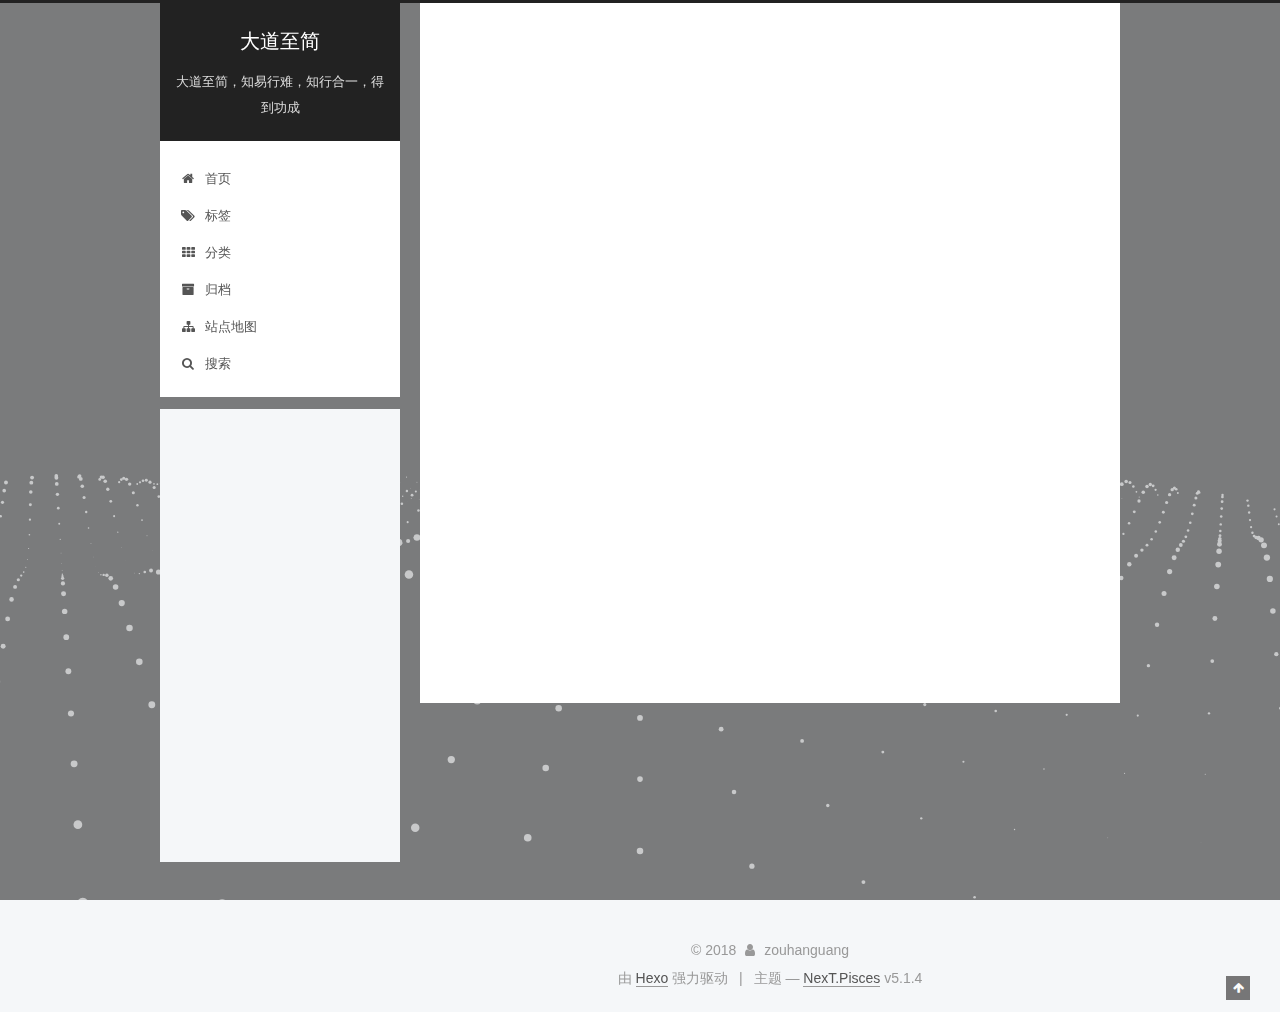
<file: categories/index.html>
<!DOCTYPE html>



  


<html class="theme-next pisces use-motion" lang="zh-Hans">
<head>
  <meta charset="UTF-8"/>
<meta http-equiv="X-UA-Compatible" content="IE=edge" />
<meta name="viewport" content="width=device-width, initial-scale=1, maximum-scale=1"/>
<meta name="theme-color" content="#222">









<meta http-equiv="Cache-Control" content="no-transform" />
<meta http-equiv="Cache-Control" content="no-siteapp" />



  <meta name="google-site-verification" content="l4ofiYVrnrVpmoEw2ifjAfryyzXNvRr-5QSMLB9FyQY" />














  
  
  <link href="/lib/fancybox/source/jquery.fancybox.css?v=2.1.5" rel="stylesheet" type="text/css" />







<link href="/lib/font-awesome/css/font-awesome.min.css?v=4.6.2" rel="stylesheet" type="text/css" />

<link href="/css/main.css?v=5.1.4" rel="stylesheet" type="text/css" />


  <link rel="apple-touch-icon" sizes="180x180" href="/images/apple-touch-icon-next.png?v=5.1.4">


  <link rel="icon" type="image/png" sizes="32x32" href="/images/favicon.ico?v=5.1.4">


  <link rel="icon" type="image/png" sizes="16x16" href="/images/favicon.ico?v=5.1.4">


  <link rel="mask-icon" href="/images/logo.svg?v=5.1.4" color="#222">





  <meta name="keywords" content="Hexo, NexT" />










<meta name="description" content="大道至简，悟在天成">
<meta property="og:type" content="website">
<meta property="og:title" content="categories">
<meta property="og:url" content="http://yoursite.com/categories/index.html">
<meta property="og:site_name" content="大道至简">
<meta property="og:description" content="大道至简，悟在天成">
<meta property="og:locale" content="zh-Hans">
<meta property="og:updated_time" content="2018-03-22T11:34:15.750Z">
<meta name="twitter:card" content="summary">
<meta name="twitter:title" content="categories">
<meta name="twitter:description" content="大道至简，悟在天成">



<script type="text/javascript" id="hexo.configurations">
  var NexT = window.NexT || {};
  var CONFIG = {
    root: '/',
    scheme: 'Pisces',
    version: '5.1.4',
    sidebar: {"position":"left","display":"post","offset":12,"b2t":false,"scrollpercent":false,"onmobile":false},
    fancybox: true,
    tabs: true,
    motion: {"enable":true,"async":false,"transition":{"post_block":"fadeIn","post_header":"slideDownIn","post_body":"slideDownIn","coll_header":"slideLeftIn","sidebar":"slideUpIn"}},
    duoshuo: {
      userId: '0',
      author: '博主'
    },
    algolia: {
      applicationID: '',
      apiKey: '',
      indexName: '',
      hits: {"per_page":10},
      labels: {"input_placeholder":"Search for Posts","hits_empty":"We didn't find any results for the search: ${query}","hits_stats":"${hits} results found in ${time} ms"}
    }
  };
</script>



  <link rel="canonical" href="http://yoursite.com/categories/"/>





  <title>categories | 大道至简</title>
  





  <script type="text/javascript">
    var _hmt = _hmt || [];
    (function() {
      var hm = document.createElement("script");
      hm.src = "https://hm.baidu.com/hm.js?116705afb32d3ed5fa5c8cea45312fec";
      var s = document.getElementsByTagName("script")[0];
      s.parentNode.insertBefore(hm, s);
    })();
  </script>




</head>

<body itemscope itemtype="http://schema.org/WebPage" lang="zh-Hans">

  
  
    
  

  <div class="container sidebar-position-left page-post-detail">
    <div class="headband"></div>

    <header id="header" class="header" itemscope itemtype="http://schema.org/WPHeader">
      <div class="header-inner"><div class="site-brand-wrapper">
  <div class="site-meta ">
    

    <div class="custom-logo-site-title">
      <a href="/"  class="brand" rel="start">
        <span class="logo-line-before"><i></i></span>
        <span class="site-title">大道至简</span>
        <span class="logo-line-after"><i></i></span>
      </a>
    </div>
      
        <p class="site-subtitle">大道至简，知易行难，知行合一，得到功成</p>
      
  </div>

  <div class="site-nav-toggle">
    <button>
      <span class="btn-bar"></span>
      <span class="btn-bar"></span>
      <span class="btn-bar"></span>
    </button>
  </div>
</div>

<nav class="site-nav">
  

  
    <ul id="menu" class="menu">
      
        
        <li class="menu-item menu-item-home">
          <a href="/" rel="section">
            
              <i class="menu-item-icon fa fa-fw fa-home"></i> <br />
            
            首页
          </a>
        </li>
      
        
        <li class="menu-item menu-item-tags">
          <a href="/tags/" rel="section">
            
              <i class="menu-item-icon fa fa-fw fa-tags"></i> <br />
            
            标签
          </a>
        </li>
      
        
        <li class="menu-item menu-item-categories">
          <a href="/categories/" rel="section">
            
              <i class="menu-item-icon fa fa-fw fa-th"></i> <br />
            
            分类
          </a>
        </li>
      
        
        <li class="menu-item menu-item-archives">
          <a href="/archives/" rel="section">
            
              <i class="menu-item-icon fa fa-fw fa-archive"></i> <br />
            
            归档
          </a>
        </li>
      
        
        <li class="menu-item menu-item-sitemap">
          <a href="/sitemap.xml" rel="section">
            
              <i class="menu-item-icon fa fa-fw fa-sitemap"></i> <br />
            
            站点地图
          </a>
        </li>
      

      
        <li class="menu-item menu-item-search">
          
            <a href="javascript:;" class="popup-trigger">
          
            
              <i class="menu-item-icon fa fa-search fa-fw"></i> <br />
            
            搜索
          </a>
        </li>
      
    </ul>
  

  
    <div class="site-search">
      
  <div class="popup search-popup local-search-popup">
  <div class="local-search-header clearfix">
    <span class="search-icon">
      <i class="fa fa-search"></i>
    </span>
    <span class="popup-btn-close">
      <i class="fa fa-times-circle"></i>
    </span>
    <div class="local-search-input-wrapper">
      <input autocomplete="off"
             placeholder="搜索..." spellcheck="false"
             type="text" id="local-search-input">
    </div>
  </div>
  <div id="local-search-result"></div>
</div>



    </div>
  
</nav>



 </div>
    </header>

    <main id="main" class="main">
      <div class="main-inner">
        <div class="content-wrap">
          <div id="content" class="content">
            

  <div id="posts" class="posts-expand">
    
    
    
    <div class="post-block page">
      <header class="post-header">

	<h1 class="post-title" itemprop="name headline">categories</h1>



</header>

      
      
      
      <div class="post-body">
        
        
          <div class="category-all-page">
            <div class="category-all-title">
                目前共计 1 个分类
            </div>
            <div class="category-all">
              <ul class="category-list"><li class="category-list-item"><a class="category-list-link" href="/categories/md/">md</a><span class="category-list-count">1</span></li></ul>
            </div>
          </div>
        
      </div>
      
      
      
    </div>
    
    
    
  </div>


          </div>
          


          

  
    <div class="comments" id="comments">
      <div id="disqus_thread">
        <noscript>
          Please enable JavaScript to view the
          <a href="https://disqus.com/?ref_noscript">comments powered by Disqus.</a>
        </noscript>
      </div>
    </div>

  



        </div>
        
          
  
  <div class="sidebar-toggle">
    <div class="sidebar-toggle-line-wrap">
      <span class="sidebar-toggle-line sidebar-toggle-line-first"></span>
      <span class="sidebar-toggle-line sidebar-toggle-line-middle"></span>
      <span class="sidebar-toggle-line sidebar-toggle-line-last"></span>
    </div>
  </div>

  <aside id="sidebar" class="sidebar">
    
    <div class="sidebar-inner">

      

      

      <section class="site-overview-wrap sidebar-panel sidebar-panel-active">
        <div class="site-overview">
          <div class="site-author motion-element" itemprop="author" itemscope itemtype="http://schema.org/Person">
            
              <img class="site-author-image" itemprop="image"
                src="/images/avatar.jpeg"
                alt="zouhanguang" />
            
              <p class="site-author-name" itemprop="name">zouhanguang</p>
              <p class="site-description motion-element" itemprop="description">大道至简，悟在天成</p>
          </div>

          <nav class="site-state motion-element">

            
              <div class="site-state-item site-state-posts">
              
                <a href="/archives/">
              
                  <span class="site-state-item-count">2</span>
                  <span class="site-state-item-name">日志</span>
                </a>
              </div>
            

            
              
              
              <div class="site-state-item site-state-categories">
                <a href="/categories/index.html">
                  <span class="site-state-item-count">1</span>
                  <span class="site-state-item-name">分类</span>
                </a>
              </div>
            

            
              
              
              <div class="site-state-item site-state-tags">
                <a href="/tags/index.html">
                  <span class="site-state-item-count">3</span>
                  <span class="site-state-item-name">标签</span>
                </a>
              </div>
            

          </nav>

          

          
            <div class="links-of-author motion-element">
                
                  <span class="links-of-author-item">
                    <a href="https://github.com/zouhanguang" target="_blank" title="GitHub">
                      
                        <i class="fa fa-fw fa-github"></i>GitHub</a>
                  </span>
                
            </div>
          

          
          

          
          

          

        </div>
      </section>

      

      

    </div>
  </aside>


        
      </div>
    </main>

    <footer id="footer" class="footer">
      <div class="footer-inner">
        <div class="copyright">&copy; <span itemprop="copyrightYear">2018</span>
  <span class="with-love">
    <i class="fa fa-user"></i>
  </span>
  <span class="author" itemprop="copyrightHolder">zouhanguang</span>

  
</div>


  <div class="powered-by">由 <a class="theme-link" target="_blank" href="https://hexo.io">Hexo</a> 强力驱动</div>



  <span class="post-meta-divider">|</span>



  <div class="theme-info">主题 &mdash; <a class="theme-link" target="_blank" href="https://github.com/iissnan/hexo-theme-next">NexT.Pisces</a> v5.1.4</div>




        







        
      </div>
    </footer>

    
      <div class="back-to-top">
        <i class="fa fa-arrow-up"></i>
        
      </div>
    

    

  </div>

  

<script type="text/javascript">
  if (Object.prototype.toString.call(window.Promise) !== '[object Function]') {
    window.Promise = null;
  }
</script>









  




  
  









  
  
    <script type="text/javascript" src="/lib/jquery/index.js?v=2.1.3"></script>
  

  
  
    <script type="text/javascript" src="/lib/fastclick/lib/fastclick.min.js?v=1.0.6"></script>
  

  
  
    <script type="text/javascript" src="/lib/jquery_lazyload/jquery.lazyload.js?v=1.9.7"></script>
  

  
  
    <script type="text/javascript" src="/lib/velocity/velocity.min.js?v=1.2.1"></script>
  

  
  
    <script type="text/javascript" src="/lib/velocity/velocity.ui.min.js?v=1.2.1"></script>
  

  
  
    <script type="text/javascript" src="/lib/fancybox/source/jquery.fancybox.pack.js?v=2.1.5"></script>
  

  
  
    <script type="text/javascript" src="/lib/three/three.min.js"></script>
  

  
  
    <script type="text/javascript" src="/lib/three/three-waves.min.js"></script>
  


  


  <script type="text/javascript" src="/js/src/utils.js?v=5.1.4"></script>

  <script type="text/javascript" src="/js/src/motion.js?v=5.1.4"></script>



  
  


  <script type="text/javascript" src="/js/src/affix.js?v=5.1.4"></script>

  <script type="text/javascript" src="/js/src/schemes/pisces.js?v=5.1.4"></script>



  
  <script type="text/javascript" src="/js/src/scrollspy.js?v=5.1.4"></script>
<script type="text/javascript" src="/js/src/post-details.js?v=5.1.4"></script>



  


  <script type="text/javascript" src="/js/src/bootstrap.js?v=5.1.4"></script>



  


  

    
      <script id="dsq-count-scr" src="https://zouhanguang.disqus.com/count.js" async></script>
    

    
      <script type="text/javascript">
        var disqus_config = function () {
          this.page.url = 'http://yoursite.com/categories/index.html';
          this.page.identifier = 'categories/index.html';
          this.page.title = 'categories';
        };
        var d = document, s = d.createElement('script');
        s.src = 'https://zouhanguang.disqus.com/embed.js';
        s.setAttribute('data-timestamp', '' + +new Date());
        (d.head || d.body).appendChild(s);
      </script>
    

  




	





  














  

  <script type="text/javascript">
    // Popup Window;
    var isfetched = false;
    var isXml = true;
    // Search DB path;
    var search_path = "search.xml";
    if (search_path.length === 0) {
      search_path = "search.xml";
    } else if (/json$/i.test(search_path)) {
      isXml = false;
    }
    var path = "/" + search_path;
    // monitor main search box;

    var onPopupClose = function (e) {
      $('.popup').hide();
      $('#local-search-input').val('');
      $('.search-result-list').remove();
      $('#no-result').remove();
      $(".local-search-pop-overlay").remove();
      $('body').css('overflow', '');
    }

    function proceedsearch() {
      $("body")
        .append('<div class="search-popup-overlay local-search-pop-overlay"></div>')
        .css('overflow', 'hidden');
      $('.search-popup-overlay').click(onPopupClose);
      $('.popup').toggle();
      var $localSearchInput = $('#local-search-input');
      $localSearchInput.attr("autocapitalize", "none");
      $localSearchInput.attr("autocorrect", "off");
      $localSearchInput.focus();
    }

    // search function;
    var searchFunc = function(path, search_id, content_id) {
      'use strict';

      // start loading animation
      $("body")
        .append('<div class="search-popup-overlay local-search-pop-overlay">' +
          '<div id="search-loading-icon">' +
          '<i class="fa fa-spinner fa-pulse fa-5x fa-fw"></i>' +
          '</div>' +
          '</div>')
        .css('overflow', 'hidden');
      $("#search-loading-icon").css('margin', '20% auto 0 auto').css('text-align', 'center');

      $.ajax({
        url: path,
        dataType: isXml ? "xml" : "json",
        async: true,
        success: function(res) {
          // get the contents from search data
          isfetched = true;
          $('.popup').detach().appendTo('.header-inner');
          var datas = isXml ? $("entry", res).map(function() {
            return {
              title: $("title", this).text(),
              content: $("content",this).text(),
              url: $("url" , this).text()
            };
          }).get() : res;
          var input = document.getElementById(search_id);
          var resultContent = document.getElementById(content_id);
          var inputEventFunction = function() {
            var searchText = input.value.trim().toLowerCase();
            var keywords = searchText.split(/[\s\-]+/);
            if (keywords.length > 1) {
              keywords.push(searchText);
            }
            var resultItems = [];
            if (searchText.length > 0) {
              // perform local searching
              datas.forEach(function(data) {
                var isMatch = false;
                var hitCount = 0;
                var searchTextCount = 0;
                var title = data.title.trim();
                var titleInLowerCase = title.toLowerCase();
                var content = data.content.trim().replace(/<[^>]+>/g,"");
                var contentInLowerCase = content.toLowerCase();
                var articleUrl = decodeURIComponent(data.url);
                var indexOfTitle = [];
                var indexOfContent = [];
                // only match articles with not empty titles
                if(title != '') {
                  keywords.forEach(function(keyword) {
                    function getIndexByWord(word, text, caseSensitive) {
                      var wordLen = word.length;
                      if (wordLen === 0) {
                        return [];
                      }
                      var startPosition = 0, position = [], index = [];
                      if (!caseSensitive) {
                        text = text.toLowerCase();
                        word = word.toLowerCase();
                      }
                      while ((position = text.indexOf(word, startPosition)) > -1) {
                        index.push({position: position, word: word});
                        startPosition = position + wordLen;
                      }
                      return index;
                    }

                    indexOfTitle = indexOfTitle.concat(getIndexByWord(keyword, titleInLowerCase, false));
                    indexOfContent = indexOfContent.concat(getIndexByWord(keyword, contentInLowerCase, false));
                  });
                  if (indexOfTitle.length > 0 || indexOfContent.length > 0) {
                    isMatch = true;
                    hitCount = indexOfTitle.length + indexOfContent.length;
                  }
                }

                // show search results

                if (isMatch) {
                  // sort index by position of keyword

                  [indexOfTitle, indexOfContent].forEach(function (index) {
                    index.sort(function (itemLeft, itemRight) {
                      if (itemRight.position !== itemLeft.position) {
                        return itemRight.position - itemLeft.position;
                      } else {
                        return itemLeft.word.length - itemRight.word.length;
                      }
                    });
                  });

                  // merge hits into slices

                  function mergeIntoSlice(text, start, end, index) {
                    var item = index[index.length - 1];
                    var position = item.position;
                    var word = item.word;
                    var hits = [];
                    var searchTextCountInSlice = 0;
                    while (position + word.length <= end && index.length != 0) {
                      if (word === searchText) {
                        searchTextCountInSlice++;
                      }
                      hits.push({position: position, length: word.length});
                      var wordEnd = position + word.length;

                      // move to next position of hit

                      index.pop();
                      while (index.length != 0) {
                        item = index[index.length - 1];
                        position = item.position;
                        word = item.word;
                        if (wordEnd > position) {
                          index.pop();
                        } else {
                          break;
                        }
                      }
                    }
                    searchTextCount += searchTextCountInSlice;
                    return {
                      hits: hits,
                      start: start,
                      end: end,
                      searchTextCount: searchTextCountInSlice
                    };
                  }

                  var slicesOfTitle = [];
                  if (indexOfTitle.length != 0) {
                    slicesOfTitle.push(mergeIntoSlice(title, 0, title.length, indexOfTitle));
                  }

                  var slicesOfContent = [];
                  while (indexOfContent.length != 0) {
                    var item = indexOfContent[indexOfContent.length - 1];
                    var position = item.position;
                    var word = item.word;
                    // cut out 100 characters
                    var start = position - 20;
                    var end = position + 80;
                    if(start < 0){
                      start = 0;
                    }
                    if (end < position + word.length) {
                      end = position + word.length;
                    }
                    if(end > content.length){
                      end = content.length;
                    }
                    slicesOfContent.push(mergeIntoSlice(content, start, end, indexOfContent));
                  }

                  // sort slices in content by search text's count and hits' count

                  slicesOfContent.sort(function (sliceLeft, sliceRight) {
                    if (sliceLeft.searchTextCount !== sliceRight.searchTextCount) {
                      return sliceRight.searchTextCount - sliceLeft.searchTextCount;
                    } else if (sliceLeft.hits.length !== sliceRight.hits.length) {
                      return sliceRight.hits.length - sliceLeft.hits.length;
                    } else {
                      return sliceLeft.start - sliceRight.start;
                    }
                  });

                  // select top N slices in content

                  var upperBound = parseInt('1');
                  if (upperBound >= 0) {
                    slicesOfContent = slicesOfContent.slice(0, upperBound);
                  }

                  // highlight title and content

                  function highlightKeyword(text, slice) {
                    var result = '';
                    var prevEnd = slice.start;
                    slice.hits.forEach(function (hit) {
                      result += text.substring(prevEnd, hit.position);
                      var end = hit.position + hit.length;
                      result += '<b class="search-keyword">' + text.substring(hit.position, end) + '</b>';
                      prevEnd = end;
                    });
                    result += text.substring(prevEnd, slice.end);
                    return result;
                  }

                  var resultItem = '';

                  if (slicesOfTitle.length != 0) {
                    resultItem += "<li><a href='" + articleUrl + "' class='search-result-title'>" + highlightKeyword(title, slicesOfTitle[0]) + "</a>";
                  } else {
                    resultItem += "<li><a href='" + articleUrl + "' class='search-result-title'>" + title + "</a>";
                  }

                  slicesOfContent.forEach(function (slice) {
                    resultItem += "<a href='" + articleUrl + "'>" +
                      "<p class=\"search-result\">" + highlightKeyword(content, slice) +
                      "...</p>" + "</a>";
                  });

                  resultItem += "</li>";
                  resultItems.push({
                    item: resultItem,
                    searchTextCount: searchTextCount,
                    hitCount: hitCount,
                    id: resultItems.length
                  });
                }
              })
            };
            if (keywords.length === 1 && keywords[0] === "") {
              resultContent.innerHTML = '<div id="no-result"><i class="fa fa-search fa-5x" /></div>'
            } else if (resultItems.length === 0) {
              resultContent.innerHTML = '<div id="no-result"><i class="fa fa-frown-o fa-5x" /></div>'
            } else {
              resultItems.sort(function (resultLeft, resultRight) {
                if (resultLeft.searchTextCount !== resultRight.searchTextCount) {
                  return resultRight.searchTextCount - resultLeft.searchTextCount;
                } else if (resultLeft.hitCount !== resultRight.hitCount) {
                  return resultRight.hitCount - resultLeft.hitCount;
                } else {
                  return resultRight.id - resultLeft.id;
                }
              });
              var searchResultList = '<ul class=\"search-result-list\">';
              resultItems.forEach(function (result) {
                searchResultList += result.item;
              })
              searchResultList += "</ul>";
              resultContent.innerHTML = searchResultList;
            }
          }

          if ('auto' === 'auto') {
            input.addEventListener('input', inputEventFunction);
          } else {
            $('.search-icon').click(inputEventFunction);
            input.addEventListener('keypress', function (event) {
              if (event.keyCode === 13) {
                inputEventFunction();
              }
            });
          }

          // remove loading animation
          $(".local-search-pop-overlay").remove();
          $('body').css('overflow', '');

          proceedsearch();
        }
      });
    }

    // handle and trigger popup window;
    $('.popup-trigger').click(function(e) {
      e.stopPropagation();
      if (isfetched === false) {
        searchFunc(path, 'local-search-input', 'local-search-result');
      } else {
        proceedsearch();
      };
    });

    $('.popup-btn-close').click(onPopupClose);
    $('.popup').click(function(e){
      e.stopPropagation();
    });
    $(document).on('keyup', function (event) {
      var shouldDismissSearchPopup = event.which === 27 &&
        $('.search-popup').is(':visible');
      if (shouldDismissSearchPopup) {
        onPopupClose();
      }
    });
  </script>





  

  
  <script src="https://cdn1.lncld.net/static/js/av-core-mini-0.6.4.js"></script>
  <script>AV.initialize("vsqvA3wIol0jPPtttOK29w3I-gzGzoHsz", "jwJboDX9XT8AGEEqY0HSUy7s");</script>
  <script>
    function showTime(Counter) {
      var query = new AV.Query(Counter);
      var entries = [];
      var $visitors = $(".leancloud_visitors");

      $visitors.each(function () {
        entries.push( $(this).attr("id").trim() );
      });

      query.containedIn('url', entries);
      query.find()
        .done(function (results) {
          var COUNT_CONTAINER_REF = '.leancloud-visitors-count';

          if (results.length === 0) {
            $visitors.find(COUNT_CONTAINER_REF).text(0);
            return;
          }

          for (var i = 0; i < results.length; i++) {
            var item = results[i];
            var url = item.get('url');
            var time = item.get('time');
            var element = document.getElementById(url);

            $(element).find(COUNT_CONTAINER_REF).text(time);
          }
          for(var i = 0; i < entries.length; i++) {
            var url = entries[i];
            var element = document.getElementById(url);
            var countSpan = $(element).find(COUNT_CONTAINER_REF);
            if( countSpan.text() == '') {
              countSpan.text(0);
            }
          }
        })
        .fail(function (object, error) {
          console.log("Error: " + error.code + " " + error.message);
        });
    }

    function addCount(Counter) {
      var $visitors = $(".leancloud_visitors");
      var url = $visitors.attr('id').trim();
      var title = $visitors.attr('data-flag-title').trim();
      var query = new AV.Query(Counter);

      query.equalTo("url", url);
      query.find({
        success: function(results) {
          if (results.length > 0) {
            var counter = results[0];
            counter.fetchWhenSave(true);
            counter.increment("time");
            counter.save(null, {
              success: function(counter) {
                var $element = $(document.getElementById(url));
                $element.find('.leancloud-visitors-count').text(counter.get('time'));
              },
              error: function(counter, error) {
                console.log('Failed to save Visitor num, with error message: ' + error.message);
              }
            });
          } else {
            var newcounter = new Counter();
            /* Set ACL */
            var acl = new AV.ACL();
            acl.setPublicReadAccess(true);
            acl.setPublicWriteAccess(true);
            newcounter.setACL(acl);
            /* End Set ACL */
            newcounter.set("title", title);
            newcounter.set("url", url);
            newcounter.set("time", 1);
            newcounter.save(null, {
              success: function(newcounter) {
                var $element = $(document.getElementById(url));
                $element.find('.leancloud-visitors-count').text(newcounter.get('time'));
              },
              error: function(newcounter, error) {
                console.log('Failed to create');
              }
            });
          }
        },
        error: function(error) {
          console.log('Error:' + error.code + " " + error.message);
        }
      });
    }

    $(function() {
      var Counter = AV.Object.extend("Counter");
      if ($('.leancloud_visitors').length == 1) {
        addCount(Counter);
      } else if ($('.post-title-link').length > 1) {
        showTime(Counter);
      }
    });
  </script>



  

  

  
  

  

  

  

</body>
</html>
</file>
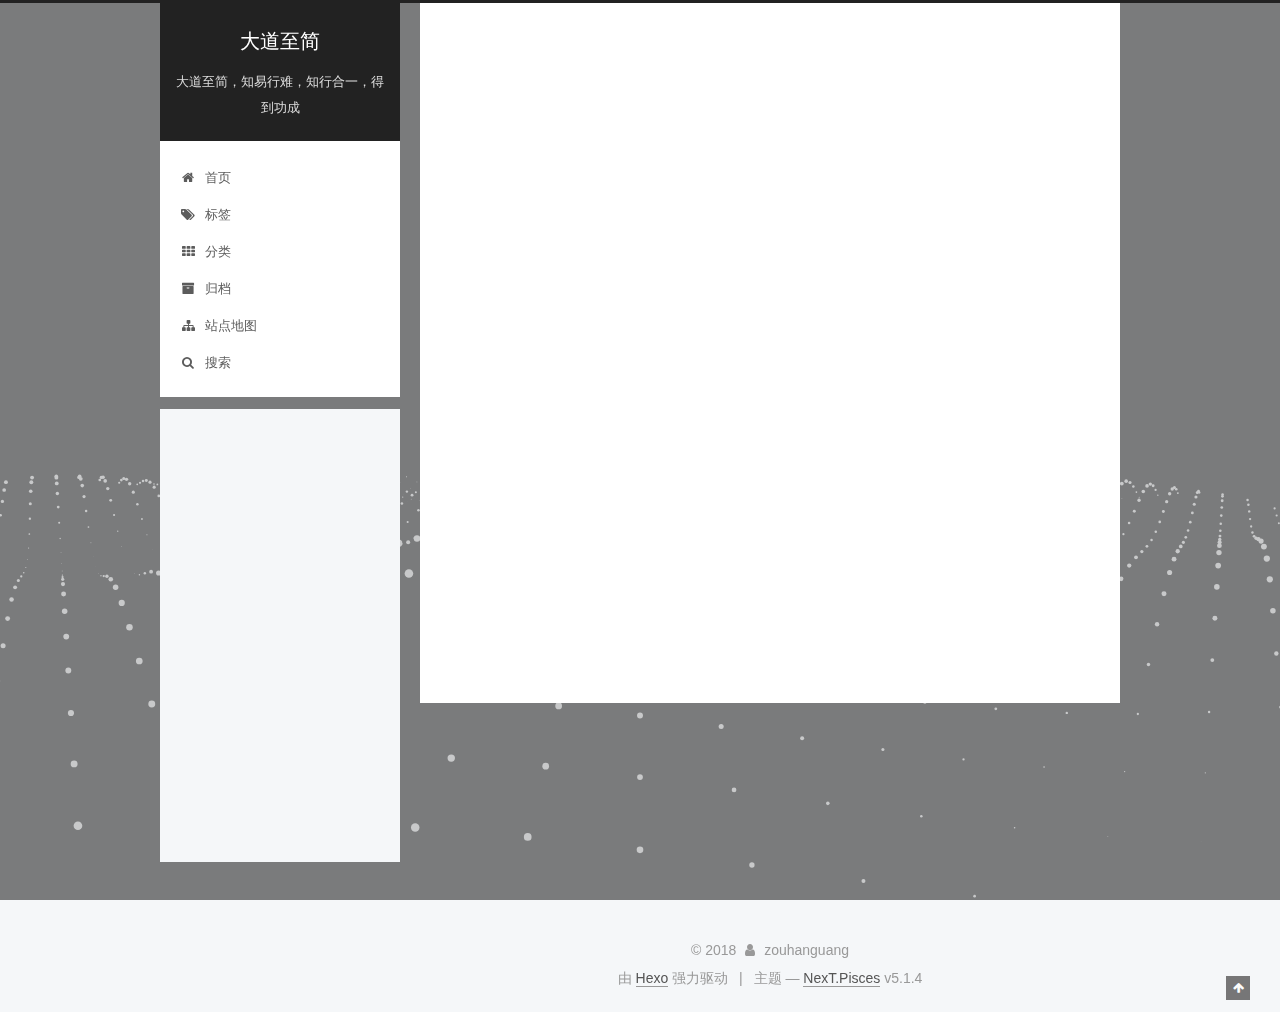
<file: tags/index.html>
<!DOCTYPE html>



  


<html class="theme-next pisces use-motion" lang="zh-Hans">
<head>
  <meta charset="UTF-8"/>
<meta http-equiv="X-UA-Compatible" content="IE=edge" />
<meta name="viewport" content="width=device-width, initial-scale=1, maximum-scale=1"/>
<meta name="theme-color" content="#222">









<meta http-equiv="Cache-Control" content="no-transform" />
<meta http-equiv="Cache-Control" content="no-siteapp" />



  <meta name="google-site-verification" content="l4ofiYVrnrVpmoEw2ifjAfryyzXNvRr-5QSMLB9FyQY" />














  
  
  <link href="/lib/fancybox/source/jquery.fancybox.css?v=2.1.5" rel="stylesheet" type="text/css" />







<link href="/lib/font-awesome/css/font-awesome.min.css?v=4.6.2" rel="stylesheet" type="text/css" />

<link href="/css/main.css?v=5.1.4" rel="stylesheet" type="text/css" />


  <link rel="apple-touch-icon" sizes="180x180" href="/images/apple-touch-icon-next.png?v=5.1.4">


  <link rel="icon" type="image/png" sizes="32x32" href="/images/favicon.ico?v=5.1.4">


  <link rel="icon" type="image/png" sizes="16x16" href="/images/favicon.ico?v=5.1.4">


  <link rel="mask-icon" href="/images/logo.svg?v=5.1.4" color="#222">





  <meta name="keywords" content="Hexo, NexT" />










<meta name="description" content="大道至简，悟在天成">
<meta property="og:type" content="website">
<meta property="og:title" content="tags">
<meta property="og:url" content="http://yoursite.com/tags/index.html">
<meta property="og:site_name" content="大道至简">
<meta property="og:description" content="大道至简，悟在天成">
<meta property="og:locale" content="zh-Hans">
<meta property="og:updated_time" content="2018-03-22T11:34:26.096Z">
<meta name="twitter:card" content="summary">
<meta name="twitter:title" content="tags">
<meta name="twitter:description" content="大道至简，悟在天成">



<script type="text/javascript" id="hexo.configurations">
  var NexT = window.NexT || {};
  var CONFIG = {
    root: '/',
    scheme: 'Pisces',
    version: '5.1.4',
    sidebar: {"position":"left","display":"post","offset":12,"b2t":false,"scrollpercent":false,"onmobile":false},
    fancybox: true,
    tabs: true,
    motion: {"enable":true,"async":false,"transition":{"post_block":"fadeIn","post_header":"slideDownIn","post_body":"slideDownIn","coll_header":"slideLeftIn","sidebar":"slideUpIn"}},
    duoshuo: {
      userId: '0',
      author: '博主'
    },
    algolia: {
      applicationID: '',
      apiKey: '',
      indexName: '',
      hits: {"per_page":10},
      labels: {"input_placeholder":"Search for Posts","hits_empty":"We didn't find any results for the search: ${query}","hits_stats":"${hits} results found in ${time} ms"}
    }
  };
</script>



  <link rel="canonical" href="http://yoursite.com/tags/"/>





  <title>tags | 大道至简</title>
  





  <script type="text/javascript">
    var _hmt = _hmt || [];
    (function() {
      var hm = document.createElement("script");
      hm.src = "https://hm.baidu.com/hm.js?116705afb32d3ed5fa5c8cea45312fec";
      var s = document.getElementsByTagName("script")[0];
      s.parentNode.insertBefore(hm, s);
    })();
  </script>




</head>

<body itemscope itemtype="http://schema.org/WebPage" lang="zh-Hans">

  
  
    
  

  <div class="container sidebar-position-left page-post-detail">
    <div class="headband"></div>

    <header id="header" class="header" itemscope itemtype="http://schema.org/WPHeader">
      <div class="header-inner"><div class="site-brand-wrapper">
  <div class="site-meta ">
    

    <div class="custom-logo-site-title">
      <a href="/"  class="brand" rel="start">
        <span class="logo-line-before"><i></i></span>
        <span class="site-title">大道至简</span>
        <span class="logo-line-after"><i></i></span>
      </a>
    </div>
      
        <p class="site-subtitle">大道至简，知易行难，知行合一，得到功成</p>
      
  </div>

  <div class="site-nav-toggle">
    <button>
      <span class="btn-bar"></span>
      <span class="btn-bar"></span>
      <span class="btn-bar"></span>
    </button>
  </div>
</div>

<nav class="site-nav">
  

  
    <ul id="menu" class="menu">
      
        
        <li class="menu-item menu-item-home">
          <a href="/" rel="section">
            
              <i class="menu-item-icon fa fa-fw fa-home"></i> <br />
            
            首页
          </a>
        </li>
      
        
        <li class="menu-item menu-item-tags">
          <a href="/tags/" rel="section">
            
              <i class="menu-item-icon fa fa-fw fa-tags"></i> <br />
            
            标签
          </a>
        </li>
      
        
        <li class="menu-item menu-item-categories">
          <a href="/categories/" rel="section">
            
              <i class="menu-item-icon fa fa-fw fa-th"></i> <br />
            
            分类
          </a>
        </li>
      
        
        <li class="menu-item menu-item-archives">
          <a href="/archives/" rel="section">
            
              <i class="menu-item-icon fa fa-fw fa-archive"></i> <br />
            
            归档
          </a>
        </li>
      
        
        <li class="menu-item menu-item-sitemap">
          <a href="/sitemap.xml" rel="section">
            
              <i class="menu-item-icon fa fa-fw fa-sitemap"></i> <br />
            
            站点地图
          </a>
        </li>
      

      
        <li class="menu-item menu-item-search">
          
            <a href="javascript:;" class="popup-trigger">
          
            
              <i class="menu-item-icon fa fa-search fa-fw"></i> <br />
            
            搜索
          </a>
        </li>
      
    </ul>
  

  
    <div class="site-search">
      
  <div class="popup search-popup local-search-popup">
  <div class="local-search-header clearfix">
    <span class="search-icon">
      <i class="fa fa-search"></i>
    </span>
    <span class="popup-btn-close">
      <i class="fa fa-times-circle"></i>
    </span>
    <div class="local-search-input-wrapper">
      <input autocomplete="off"
             placeholder="搜索..." spellcheck="false"
             type="text" id="local-search-input">
    </div>
  </div>
  <div id="local-search-result"></div>
</div>



    </div>
  
</nav>



 </div>
    </header>

    <main id="main" class="main">
      <div class="main-inner">
        <div class="content-wrap">
          <div id="content" class="content">
            

  <div id="posts" class="posts-expand">
    
    
    
    <div class="post-block page">
      <header class="post-header">

	<h1 class="post-title" itemprop="name headline">tags</h1>



</header>

      
      
      
      <div class="post-body">
        
        
          <div class="tag-cloud">
            <div class="tag-cloud-title">
                目前共计 3 个标签
            </div>
            <div class="tag-cloud-tags">
              <a href="/tags/md/" style="font-size: 12px; color: #ccc">md</a> <a href="/tags/入门/" style="font-size: 12px; color: #ccc">入门</a>
            </div>
          </div>
        
      </div>
      
      
      
    </div>
    
    
    
  </div>


          </div>
          


          

        </div>
        
          
  
  <div class="sidebar-toggle">
    <div class="sidebar-toggle-line-wrap">
      <span class="sidebar-toggle-line sidebar-toggle-line-first"></span>
      <span class="sidebar-toggle-line sidebar-toggle-line-middle"></span>
      <span class="sidebar-toggle-line sidebar-toggle-line-last"></span>
    </div>
  </div>

  <aside id="sidebar" class="sidebar">
    
    <div class="sidebar-inner">

      

      

      <section class="site-overview-wrap sidebar-panel sidebar-panel-active">
        <div class="site-overview">
          <div class="site-author motion-element" itemprop="author" itemscope itemtype="http://schema.org/Person">
            
              <img class="site-author-image" itemprop="image"
                src="/images/avatar.jpeg"
                alt="zouhanguang" />
            
              <p class="site-author-name" itemprop="name">zouhanguang</p>
              <p class="site-description motion-element" itemprop="description">大道至简，悟在天成</p>
          </div>

          <nav class="site-state motion-element">

            
              <div class="site-state-item site-state-posts">
              
                <a href="/archives/">
              
                  <span class="site-state-item-count">2</span>
                  <span class="site-state-item-name">日志</span>
                </a>
              </div>
            

            
              
              
              <div class="site-state-item site-state-categories">
                <a href="/categories/index.html">
                  <span class="site-state-item-count">1</span>
                  <span class="site-state-item-name">分类</span>
                </a>
              </div>
            

            
              
              
              <div class="site-state-item site-state-tags">
                <a href="/tags/index.html">
                  <span class="site-state-item-count">3</span>
                  <span class="site-state-item-name">标签</span>
                </a>
              </div>
            

          </nav>

          

          
            <div class="links-of-author motion-element">
                
                  <span class="links-of-author-item">
                    <a href="https://github.com/zouhanguang" target="_blank" title="GitHub">
                      
                        <i class="fa fa-fw fa-github"></i>GitHub</a>
                  </span>
                
            </div>
          

          
          

          
          

          

        </div>
      </section>

      

      

    </div>
  </aside>


        
      </div>
    </main>

    <footer id="footer" class="footer">
      <div class="footer-inner">
        <div class="copyright">&copy; <span itemprop="copyrightYear">2018</span>
  <span class="with-love">
    <i class="fa fa-user"></i>
  </span>
  <span class="author" itemprop="copyrightHolder">zouhanguang</span>

  
</div>


  <div class="powered-by">由 <a class="theme-link" target="_blank" href="https://hexo.io">Hexo</a> 强力驱动</div>



  <span class="post-meta-divider">|</span>



  <div class="theme-info">主题 &mdash; <a class="theme-link" target="_blank" href="https://github.com/iissnan/hexo-theme-next">NexT.Pisces</a> v5.1.4</div>




        







        
      </div>
    </footer>

    
      <div class="back-to-top">
        <i class="fa fa-arrow-up"></i>
        
      </div>
    

    

  </div>

  

<script type="text/javascript">
  if (Object.prototype.toString.call(window.Promise) !== '[object Function]') {
    window.Promise = null;
  }
</script>









  




  
  









  
  
    <script type="text/javascript" src="/lib/jquery/index.js?v=2.1.3"></script>
  

  
  
    <script type="text/javascript" src="/lib/fastclick/lib/fastclick.min.js?v=1.0.6"></script>
  

  
  
    <script type="text/javascript" src="/lib/jquery_lazyload/jquery.lazyload.js?v=1.9.7"></script>
  

  
  
    <script type="text/javascript" src="/lib/velocity/velocity.min.js?v=1.2.1"></script>
  

  
  
    <script type="text/javascript" src="/lib/velocity/velocity.ui.min.js?v=1.2.1"></script>
  

  
  
    <script type="text/javascript" src="/lib/fancybox/source/jquery.fancybox.pack.js?v=2.1.5"></script>
  

  
  
    <script type="text/javascript" src="/lib/three/three.min.js"></script>
  

  
  
    <script type="text/javascript" src="/lib/three/three-waves.min.js"></script>
  


  


  <script type="text/javascript" src="/js/src/utils.js?v=5.1.4"></script>

  <script type="text/javascript" src="/js/src/motion.js?v=5.1.4"></script>



  
  


  <script type="text/javascript" src="/js/src/affix.js?v=5.1.4"></script>

  <script type="text/javascript" src="/js/src/schemes/pisces.js?v=5.1.4"></script>



  
  <script type="text/javascript" src="/js/src/scrollspy.js?v=5.1.4"></script>
<script type="text/javascript" src="/js/src/post-details.js?v=5.1.4"></script>



  


  <script type="text/javascript" src="/js/src/bootstrap.js?v=5.1.4"></script>



  


  

    
      <script id="dsq-count-scr" src="https://zouhanguang.disqus.com/count.js" async></script>
    

    

  




	





  














  

  <script type="text/javascript">
    // Popup Window;
    var isfetched = false;
    var isXml = true;
    // Search DB path;
    var search_path = "search.xml";
    if (search_path.length === 0) {
      search_path = "search.xml";
    } else if (/json$/i.test(search_path)) {
      isXml = false;
    }
    var path = "/" + search_path;
    // monitor main search box;

    var onPopupClose = function (e) {
      $('.popup').hide();
      $('#local-search-input').val('');
      $('.search-result-list').remove();
      $('#no-result').remove();
      $(".local-search-pop-overlay").remove();
      $('body').css('overflow', '');
    }

    function proceedsearch() {
      $("body")
        .append('<div class="search-popup-overlay local-search-pop-overlay"></div>')
        .css('overflow', 'hidden');
      $('.search-popup-overlay').click(onPopupClose);
      $('.popup').toggle();
      var $localSearchInput = $('#local-search-input');
      $localSearchInput.attr("autocapitalize", "none");
      $localSearchInput.attr("autocorrect", "off");
      $localSearchInput.focus();
    }

    // search function;
    var searchFunc = function(path, search_id, content_id) {
      'use strict';

      // start loading animation
      $("body")
        .append('<div class="search-popup-overlay local-search-pop-overlay">' +
          '<div id="search-loading-icon">' +
          '<i class="fa fa-spinner fa-pulse fa-5x fa-fw"></i>' +
          '</div>' +
          '</div>')
        .css('overflow', 'hidden');
      $("#search-loading-icon").css('margin', '20% auto 0 auto').css('text-align', 'center');

      $.ajax({
        url: path,
        dataType: isXml ? "xml" : "json",
        async: true,
        success: function(res) {
          // get the contents from search data
          isfetched = true;
          $('.popup').detach().appendTo('.header-inner');
          var datas = isXml ? $("entry", res).map(function() {
            return {
              title: $("title", this).text(),
              content: $("content",this).text(),
              url: $("url" , this).text()
            };
          }).get() : res;
          var input = document.getElementById(search_id);
          var resultContent = document.getElementById(content_id);
          var inputEventFunction = function() {
            var searchText = input.value.trim().toLowerCase();
            var keywords = searchText.split(/[\s\-]+/);
            if (keywords.length > 1) {
              keywords.push(searchText);
            }
            var resultItems = [];
            if (searchText.length > 0) {
              // perform local searching
              datas.forEach(function(data) {
                var isMatch = false;
                var hitCount = 0;
                var searchTextCount = 0;
                var title = data.title.trim();
                var titleInLowerCase = title.toLowerCase();
                var content = data.content.trim().replace(/<[^>]+>/g,"");
                var contentInLowerCase = content.toLowerCase();
                var articleUrl = decodeURIComponent(data.url);
                var indexOfTitle = [];
                var indexOfContent = [];
                // only match articles with not empty titles
                if(title != '') {
                  keywords.forEach(function(keyword) {
                    function getIndexByWord(word, text, caseSensitive) {
                      var wordLen = word.length;
                      if (wordLen === 0) {
                        return [];
                      }
                      var startPosition = 0, position = [], index = [];
                      if (!caseSensitive) {
                        text = text.toLowerCase();
                        word = word.toLowerCase();
                      }
                      while ((position = text.indexOf(word, startPosition)) > -1) {
                        index.push({position: position, word: word});
                        startPosition = position + wordLen;
                      }
                      return index;
                    }

                    indexOfTitle = indexOfTitle.concat(getIndexByWord(keyword, titleInLowerCase, false));
                    indexOfContent = indexOfContent.concat(getIndexByWord(keyword, contentInLowerCase, false));
                  });
                  if (indexOfTitle.length > 0 || indexOfContent.length > 0) {
                    isMatch = true;
                    hitCount = indexOfTitle.length + indexOfContent.length;
                  }
                }

                // show search results

                if (isMatch) {
                  // sort index by position of keyword

                  [indexOfTitle, indexOfContent].forEach(function (index) {
                    index.sort(function (itemLeft, itemRight) {
                      if (itemRight.position !== itemLeft.position) {
                        return itemRight.position - itemLeft.position;
                      } else {
                        return itemLeft.word.length - itemRight.word.length;
                      }
                    });
                  });

                  // merge hits into slices

                  function mergeIntoSlice(text, start, end, index) {
                    var item = index[index.length - 1];
                    var position = item.position;
                    var word = item.word;
                    var hits = [];
                    var searchTextCountInSlice = 0;
                    while (position + word.length <= end && index.length != 0) {
                      if (word === searchText) {
                        searchTextCountInSlice++;
                      }
                      hits.push({position: position, length: word.length});
                      var wordEnd = position + word.length;

                      // move to next position of hit

                      index.pop();
                      while (index.length != 0) {
                        item = index[index.length - 1];
                        position = item.position;
                        word = item.word;
                        if (wordEnd > position) {
                          index.pop();
                        } else {
                          break;
                        }
                      }
                    }
                    searchTextCount += searchTextCountInSlice;
                    return {
                      hits: hits,
                      start: start,
                      end: end,
                      searchTextCount: searchTextCountInSlice
                    };
                  }

                  var slicesOfTitle = [];
                  if (indexOfTitle.length != 0) {
                    slicesOfTitle.push(mergeIntoSlice(title, 0, title.length, indexOfTitle));
                  }

                  var slicesOfContent = [];
                  while (indexOfContent.length != 0) {
                    var item = indexOfContent[indexOfContent.length - 1];
                    var position = item.position;
                    var word = item.word;
                    // cut out 100 characters
                    var start = position - 20;
                    var end = position + 80;
                    if(start < 0){
                      start = 0;
                    }
                    if (end < position + word.length) {
                      end = position + word.length;
                    }
                    if(end > content.length){
                      end = content.length;
                    }
                    slicesOfContent.push(mergeIntoSlice(content, start, end, indexOfContent));
                  }

                  // sort slices in content by search text's count and hits' count

                  slicesOfContent.sort(function (sliceLeft, sliceRight) {
                    if (sliceLeft.searchTextCount !== sliceRight.searchTextCount) {
                      return sliceRight.searchTextCount - sliceLeft.searchTextCount;
                    } else if (sliceLeft.hits.length !== sliceRight.hits.length) {
                      return sliceRight.hits.length - sliceLeft.hits.length;
                    } else {
                      return sliceLeft.start - sliceRight.start;
                    }
                  });

                  // select top N slices in content

                  var upperBound = parseInt('1');
                  if (upperBound >= 0) {
                    slicesOfContent = slicesOfContent.slice(0, upperBound);
                  }

                  // highlight title and content

                  function highlightKeyword(text, slice) {
                    var result = '';
                    var prevEnd = slice.start;
                    slice.hits.forEach(function (hit) {
                      result += text.substring(prevEnd, hit.position);
                      var end = hit.position + hit.length;
                      result += '<b class="search-keyword">' + text.substring(hit.position, end) + '</b>';
                      prevEnd = end;
                    });
                    result += text.substring(prevEnd, slice.end);
                    return result;
                  }

                  var resultItem = '';

                  if (slicesOfTitle.length != 0) {
                    resultItem += "<li><a href='" + articleUrl + "' class='search-result-title'>" + highlightKeyword(title, slicesOfTitle[0]) + "</a>";
                  } else {
                    resultItem += "<li><a href='" + articleUrl + "' class='search-result-title'>" + title + "</a>";
                  }

                  slicesOfContent.forEach(function (slice) {
                    resultItem += "<a href='" + articleUrl + "'>" +
                      "<p class=\"search-result\">" + highlightKeyword(content, slice) +
                      "...</p>" + "</a>";
                  });

                  resultItem += "</li>";
                  resultItems.push({
                    item: resultItem,
                    searchTextCount: searchTextCount,
                    hitCount: hitCount,
                    id: resultItems.length
                  });
                }
              })
            };
            if (keywords.length === 1 && keywords[0] === "") {
              resultContent.innerHTML = '<div id="no-result"><i class="fa fa-search fa-5x" /></div>'
            } else if (resultItems.length === 0) {
              resultContent.innerHTML = '<div id="no-result"><i class="fa fa-frown-o fa-5x" /></div>'
            } else {
              resultItems.sort(function (resultLeft, resultRight) {
                if (resultLeft.searchTextCount !== resultRight.searchTextCount) {
                  return resultRight.searchTextCount - resultLeft.searchTextCount;
                } else if (resultLeft.hitCount !== resultRight.hitCount) {
                  return resultRight.hitCount - resultLeft.hitCount;
                } else {
                  return resultRight.id - resultLeft.id;
                }
              });
              var searchResultList = '<ul class=\"search-result-list\">';
              resultItems.forEach(function (result) {
                searchResultList += result.item;
              })
              searchResultList += "</ul>";
              resultContent.innerHTML = searchResultList;
            }
          }

          if ('auto' === 'auto') {
            input.addEventListener('input', inputEventFunction);
          } else {
            $('.search-icon').click(inputEventFunction);
            input.addEventListener('keypress', function (event) {
              if (event.keyCode === 13) {
                inputEventFunction();
              }
            });
          }

          // remove loading animation
          $(".local-search-pop-overlay").remove();
          $('body').css('overflow', '');

          proceedsearch();
        }
      });
    }

    // handle and trigger popup window;
    $('.popup-trigger').click(function(e) {
      e.stopPropagation();
      if (isfetched === false) {
        searchFunc(path, 'local-search-input', 'local-search-result');
      } else {
        proceedsearch();
      };
    });

    $('.popup-btn-close').click(onPopupClose);
    $('.popup').click(function(e){
      e.stopPropagation();
    });
    $(document).on('keyup', function (event) {
      var shouldDismissSearchPopup = event.which === 27 &&
        $('.search-popup').is(':visible');
      if (shouldDismissSearchPopup) {
        onPopupClose();
      }
    });
  </script>





  

  
  <script src="https://cdn1.lncld.net/static/js/av-core-mini-0.6.4.js"></script>
  <script>AV.initialize("vsqvA3wIol0jPPtttOK29w3I-gzGzoHsz", "jwJboDX9XT8AGEEqY0HSUy7s");</script>
  <script>
    function showTime(Counter) {
      var query = new AV.Query(Counter);
      var entries = [];
      var $visitors = $(".leancloud_visitors");

      $visitors.each(function () {
        entries.push( $(this).attr("id").trim() );
      });

      query.containedIn('url', entries);
      query.find()
        .done(function (results) {
          var COUNT_CONTAINER_REF = '.leancloud-visitors-count';

          if (results.length === 0) {
            $visitors.find(COUNT_CONTAINER_REF).text(0);
            return;
          }

          for (var i = 0; i < results.length; i++) {
            var item = results[i];
            var url = item.get('url');
            var time = item.get('time');
            var element = document.getElementById(url);

            $(element).find(COUNT_CONTAINER_REF).text(time);
          }
          for(var i = 0; i < entries.length; i++) {
            var url = entries[i];
            var element = document.getElementById(url);
            var countSpan = $(element).find(COUNT_CONTAINER_REF);
            if( countSpan.text() == '') {
              countSpan.text(0);
            }
          }
        })
        .fail(function (object, error) {
          console.log("Error: " + error.code + " " + error.message);
        });
    }

    function addCount(Counter) {
      var $visitors = $(".leancloud_visitors");
      var url = $visitors.attr('id').trim();
      var title = $visitors.attr('data-flag-title').trim();
      var query = new AV.Query(Counter);

      query.equalTo("url", url);
      query.find({
        success: function(results) {
          if (results.length > 0) {
            var counter = results[0];
            counter.fetchWhenSave(true);
            counter.increment("time");
            counter.save(null, {
              success: function(counter) {
                var $element = $(document.getElementById(url));
                $element.find('.leancloud-visitors-count').text(counter.get('time'));
              },
              error: function(counter, error) {
                console.log('Failed to save Visitor num, with error message: ' + error.message);
              }
            });
          } else {
            var newcounter = new Counter();
            /* Set ACL */
            var acl = new AV.ACL();
            acl.setPublicReadAccess(true);
            acl.setPublicWriteAccess(true);
            newcounter.setACL(acl);
            /* End Set ACL */
            newcounter.set("title", title);
            newcounter.set("url", url);
            newcounter.set("time", 1);
            newcounter.save(null, {
              success: function(newcounter) {
                var $element = $(document.getElementById(url));
                $element.find('.leancloud-visitors-count').text(newcounter.get('time'));
              },
              error: function(newcounter, error) {
                console.log('Failed to create');
              }
            });
          }
        },
        error: function(error) {
          console.log('Error:' + error.code + " " + error.message);
        }
      });
    }

    $(function() {
      var Counter = AV.Object.extend("Counter");
      if ($('.leancloud_visitors').length == 1) {
        addCount(Counter);
      } else if ($('.post-title-link').length > 1) {
        showTime(Counter);
      }
    });
  </script>



  

  

  
  

  

  

  

</body>
</html>
</file>
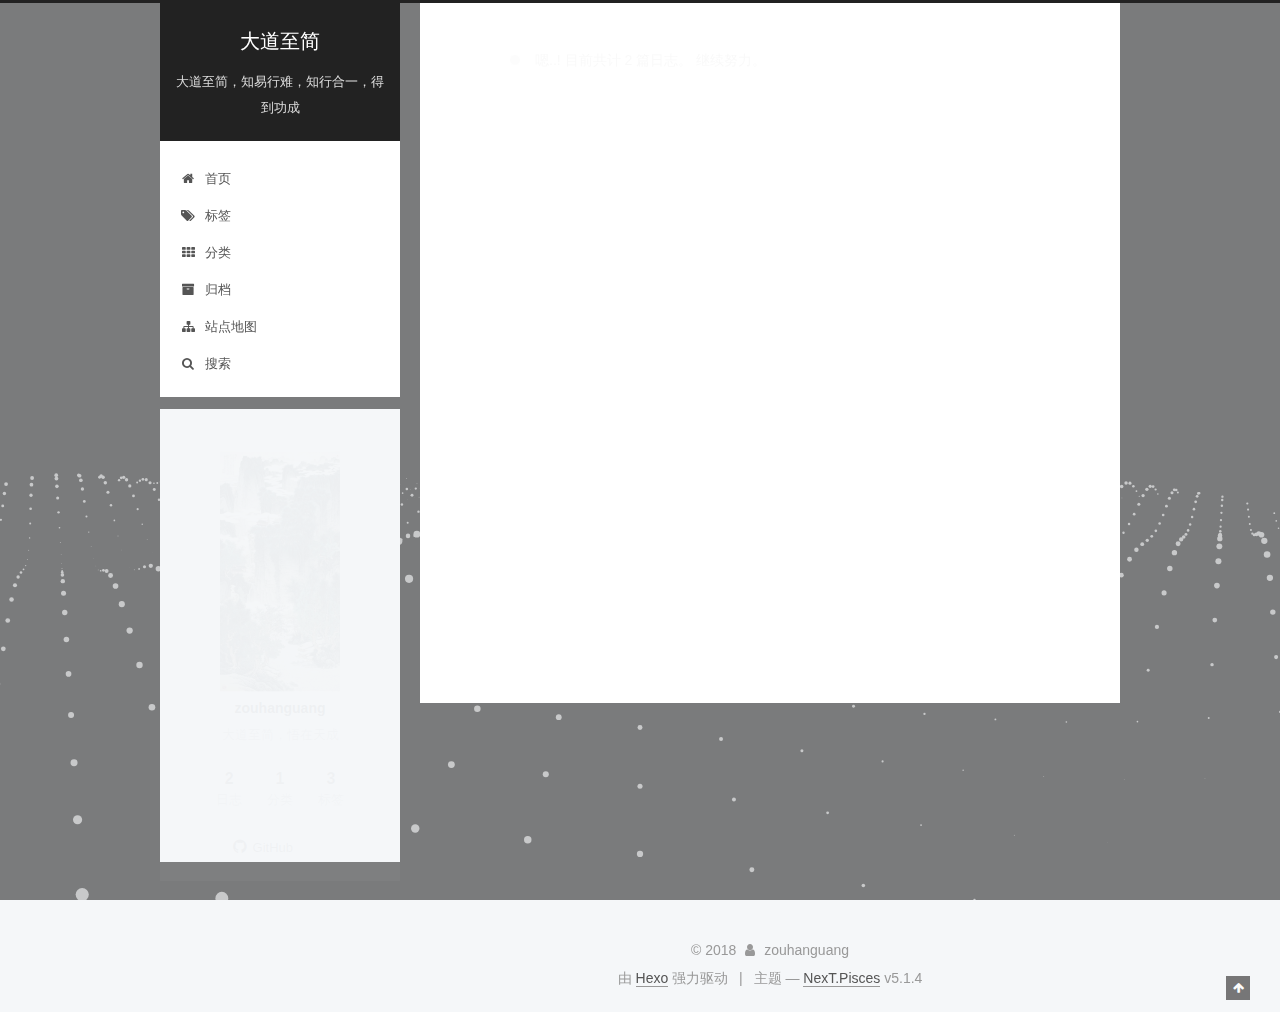
<file: archives/2018/index.html>
<!DOCTYPE html>



  


<html class="theme-next pisces use-motion" lang="zh-Hans">
<head>
  <meta charset="UTF-8"/>
<meta http-equiv="X-UA-Compatible" content="IE=edge" />
<meta name="viewport" content="width=device-width, initial-scale=1, maximum-scale=1"/>
<meta name="theme-color" content="#222">









<meta http-equiv="Cache-Control" content="no-transform" />
<meta http-equiv="Cache-Control" content="no-siteapp" />



  <meta name="google-site-verification" content="l4ofiYVrnrVpmoEw2ifjAfryyzXNvRr-5QSMLB9FyQY" />














  
  
  <link href="/lib/fancybox/source/jquery.fancybox.css?v=2.1.5" rel="stylesheet" type="text/css" />







<link href="/lib/font-awesome/css/font-awesome.min.css?v=4.6.2" rel="stylesheet" type="text/css" />

<link href="/css/main.css?v=5.1.4" rel="stylesheet" type="text/css" />


  <link rel="apple-touch-icon" sizes="180x180" href="/images/apple-touch-icon-next.png?v=5.1.4">


  <link rel="icon" type="image/png" sizes="32x32" href="/images/favicon.ico?v=5.1.4">


  <link rel="icon" type="image/png" sizes="16x16" href="/images/favicon.ico?v=5.1.4">


  <link rel="mask-icon" href="/images/logo.svg?v=5.1.4" color="#222">





  <meta name="keywords" content="Hexo, NexT" />










<meta name="description" content="大道至简，悟在天成">
<meta property="og:type" content="website">
<meta property="og:title" content="大道至简">
<meta property="og:url" content="http://yoursite.com/archives/2018/index.html">
<meta property="og:site_name" content="大道至简">
<meta property="og:description" content="大道至简，悟在天成">
<meta property="og:locale" content="zh-Hans">
<meta name="twitter:card" content="summary">
<meta name="twitter:title" content="大道至简">
<meta name="twitter:description" content="大道至简，悟在天成">



<script type="text/javascript" id="hexo.configurations">
  var NexT = window.NexT || {};
  var CONFIG = {
    root: '/',
    scheme: 'Pisces',
    version: '5.1.4',
    sidebar: {"position":"left","display":"post","offset":12,"b2t":false,"scrollpercent":false,"onmobile":false},
    fancybox: true,
    tabs: true,
    motion: {"enable":true,"async":false,"transition":{"post_block":"fadeIn","post_header":"slideDownIn","post_body":"slideDownIn","coll_header":"slideLeftIn","sidebar":"slideUpIn"}},
    duoshuo: {
      userId: '0',
      author: '博主'
    },
    algolia: {
      applicationID: '',
      apiKey: '',
      indexName: '',
      hits: {"per_page":10},
      labels: {"input_placeholder":"Search for Posts","hits_empty":"We didn't find any results for the search: ${query}","hits_stats":"${hits} results found in ${time} ms"}
    }
  };
</script>



  <link rel="canonical" href="http://yoursite.com/archives/2018/"/>





  <title>归档 | 大道至简</title>
  





  <script type="text/javascript">
    var _hmt = _hmt || [];
    (function() {
      var hm = document.createElement("script");
      hm.src = "https://hm.baidu.com/hm.js?116705afb32d3ed5fa5c8cea45312fec";
      var s = document.getElementsByTagName("script")[0];
      s.parentNode.insertBefore(hm, s);
    })();
  </script>




</head>

<body itemscope itemtype="http://schema.org/WebPage" lang="zh-Hans">

  
  
    
  

  <div class="container sidebar-position-left page-archive">
    <div class="headband"></div>

    <header id="header" class="header" itemscope itemtype="http://schema.org/WPHeader">
      <div class="header-inner"><div class="site-brand-wrapper">
  <div class="site-meta ">
    

    <div class="custom-logo-site-title">
      <a href="/"  class="brand" rel="start">
        <span class="logo-line-before"><i></i></span>
        <span class="site-title">大道至简</span>
        <span class="logo-line-after"><i></i></span>
      </a>
    </div>
      
        <p class="site-subtitle">大道至简，知易行难，知行合一，得到功成</p>
      
  </div>

  <div class="site-nav-toggle">
    <button>
      <span class="btn-bar"></span>
      <span class="btn-bar"></span>
      <span class="btn-bar"></span>
    </button>
  </div>
</div>

<nav class="site-nav">
  

  
    <ul id="menu" class="menu">
      
        
        <li class="menu-item menu-item-home">
          <a href="/" rel="section">
            
              <i class="menu-item-icon fa fa-fw fa-home"></i> <br />
            
            首页
          </a>
        </li>
      
        
        <li class="menu-item menu-item-tags">
          <a href="/tags/" rel="section">
            
              <i class="menu-item-icon fa fa-fw fa-tags"></i> <br />
            
            标签
          </a>
        </li>
      
        
        <li class="menu-item menu-item-categories">
          <a href="/categories/" rel="section">
            
              <i class="menu-item-icon fa fa-fw fa-th"></i> <br />
            
            分类
          </a>
        </li>
      
        
        <li class="menu-item menu-item-archives">
          <a href="/archives/" rel="section">
            
              <i class="menu-item-icon fa fa-fw fa-archive"></i> <br />
            
            归档
          </a>
        </li>
      
        
        <li class="menu-item menu-item-sitemap">
          <a href="/sitemap.xml" rel="section">
            
              <i class="menu-item-icon fa fa-fw fa-sitemap"></i> <br />
            
            站点地图
          </a>
        </li>
      

      
        <li class="menu-item menu-item-search">
          
            <a href="javascript:;" class="popup-trigger">
          
            
              <i class="menu-item-icon fa fa-search fa-fw"></i> <br />
            
            搜索
          </a>
        </li>
      
    </ul>
  

  
    <div class="site-search">
      
  <div class="popup search-popup local-search-popup">
  <div class="local-search-header clearfix">
    <span class="search-icon">
      <i class="fa fa-search"></i>
    </span>
    <span class="popup-btn-close">
      <i class="fa fa-times-circle"></i>
    </span>
    <div class="local-search-input-wrapper">
      <input autocomplete="off"
             placeholder="搜索..." spellcheck="false"
             type="text" id="local-search-input">
    </div>
  </div>
  <div id="local-search-result"></div>
</div>



    </div>
  
</nav>



 </div>
    </header>

    <main id="main" class="main">
      <div class="main-inner">
        <div class="content-wrap">
          <div id="content" class="content">
            

  
  
  
  <div class="post-block archive">
    <div id="posts" class="posts-collapse">
      <span class="archive-move-on"></span>

      <span class="archive-page-counter">
        
        
        
          
        
        嗯..! 目前共计 2 篇日志。 继续努力。
      </span>

      

        
        
        

        
          
          <div class="collection-title">
            <h1 class="archive-year" id="archive-year-2018">2018</h1>
          </div>
        
        

        

  <article class="post post-type-normal" itemscope itemtype="http://schema.org/Article">
    <header class="post-header">

      <h2 class="post-title">
        
            <a class="post-title-link" href="/2018/03/22/md入门/" itemprop="url">
              
                <span itemprop="name">md入门</span>
              
            </a>
        
      </h2>

      <div class="post-meta">
        <time class="post-time" itemprop="dateCreated"
              datetime="2018-03-22T13:55:07+08:00"
              content="2018-03-22" >
          03-22
        </time>
      </div>

    </header>
  </article>



      

        
        
        

        
        

        

  <article class="post post-type-normal" itemscope itemtype="http://schema.org/Article">
    <header class="post-header">

      <h2 class="post-title">
        
            <a class="post-title-link" href="/2018/01/04/hello-world/" itemprop="url">
              
                <span itemprop="name">Hello World</span>
              
            </a>
        
      </h2>

      <div class="post-meta">
        <time class="post-time" itemprop="dateCreated"
              datetime="2018-01-04T11:07:08+08:00"
              content="2018-01-04" >
          01-04
        </time>
      </div>

    </header>
  </article>



      

    </div>
  </div>
  
  
  

  



          </div>
          


          

        </div>
        
          
  
  <div class="sidebar-toggle">
    <div class="sidebar-toggle-line-wrap">
      <span class="sidebar-toggle-line sidebar-toggle-line-first"></span>
      <span class="sidebar-toggle-line sidebar-toggle-line-middle"></span>
      <span class="sidebar-toggle-line sidebar-toggle-line-last"></span>
    </div>
  </div>

  <aside id="sidebar" class="sidebar">
    
    <div class="sidebar-inner">

      

      

      <section class="site-overview-wrap sidebar-panel sidebar-panel-active">
        <div class="site-overview">
          <div class="site-author motion-element" itemprop="author" itemscope itemtype="http://schema.org/Person">
            
              <img class="site-author-image" itemprop="image"
                src="/images/avatar.jpeg"
                alt="zouhanguang" />
            
              <p class="site-author-name" itemprop="name">zouhanguang</p>
              <p class="site-description motion-element" itemprop="description">大道至简，悟在天成</p>
          </div>

          <nav class="site-state motion-element">

            
              <div class="site-state-item site-state-posts">
              
                <a href="/archives/">
              
                  <span class="site-state-item-count">2</span>
                  <span class="site-state-item-name">日志</span>
                </a>
              </div>
            

            
              
              
              <div class="site-state-item site-state-categories">
                <a href="/categories/index.html">
                  <span class="site-state-item-count">1</span>
                  <span class="site-state-item-name">分类</span>
                </a>
              </div>
            

            
              
              
              <div class="site-state-item site-state-tags">
                <a href="/tags/index.html">
                  <span class="site-state-item-count">3</span>
                  <span class="site-state-item-name">标签</span>
                </a>
              </div>
            

          </nav>

          

          
            <div class="links-of-author motion-element">
                
                  <span class="links-of-author-item">
                    <a href="https://github.com/zouhanguang" target="_blank" title="GitHub">
                      
                        <i class="fa fa-fw fa-github"></i>GitHub</a>
                  </span>
                
            </div>
          

          
          

          
          

          

        </div>
      </section>

      

      

    </div>
  </aside>


        
      </div>
    </main>

    <footer id="footer" class="footer">
      <div class="footer-inner">
        <div class="copyright">&copy; <span itemprop="copyrightYear">2018</span>
  <span class="with-love">
    <i class="fa fa-user"></i>
  </span>
  <span class="author" itemprop="copyrightHolder">zouhanguang</span>

  
</div>


  <div class="powered-by">由 <a class="theme-link" target="_blank" href="https://hexo.io">Hexo</a> 强力驱动</div>



  <span class="post-meta-divider">|</span>



  <div class="theme-info">主题 &mdash; <a class="theme-link" target="_blank" href="https://github.com/iissnan/hexo-theme-next">NexT.Pisces</a> v5.1.4</div>




        







        
      </div>
    </footer>

    
      <div class="back-to-top">
        <i class="fa fa-arrow-up"></i>
        
      </div>
    

    

  </div>

  

<script type="text/javascript">
  if (Object.prototype.toString.call(window.Promise) !== '[object Function]') {
    window.Promise = null;
  }
</script>









  




  
  









  
  
    <script type="text/javascript" src="/lib/jquery/index.js?v=2.1.3"></script>
  

  
  
    <script type="text/javascript" src="/lib/fastclick/lib/fastclick.min.js?v=1.0.6"></script>
  

  
  
    <script type="text/javascript" src="/lib/jquery_lazyload/jquery.lazyload.js?v=1.9.7"></script>
  

  
  
    <script type="text/javascript" src="/lib/velocity/velocity.min.js?v=1.2.1"></script>
  

  
  
    <script type="text/javascript" src="/lib/velocity/velocity.ui.min.js?v=1.2.1"></script>
  

  
  
    <script type="text/javascript" src="/lib/fancybox/source/jquery.fancybox.pack.js?v=2.1.5"></script>
  

  
  
    <script type="text/javascript" src="/lib/three/three.min.js"></script>
  

  
  
    <script type="text/javascript" src="/lib/three/three-waves.min.js"></script>
  


  


  <script type="text/javascript" src="/js/src/utils.js?v=5.1.4"></script>

  <script type="text/javascript" src="/js/src/motion.js?v=5.1.4"></script>



  
  


  <script type="text/javascript" src="/js/src/affix.js?v=5.1.4"></script>

  <script type="text/javascript" src="/js/src/schemes/pisces.js?v=5.1.4"></script>



  

  


  <script type="text/javascript" src="/js/src/bootstrap.js?v=5.1.4"></script>



  


  

    
      <script id="dsq-count-scr" src="https://zouhanguang.disqus.com/count.js" async></script>
    

    

  




	





  














  

  <script type="text/javascript">
    // Popup Window;
    var isfetched = false;
    var isXml = true;
    // Search DB path;
    var search_path = "search.xml";
    if (search_path.length === 0) {
      search_path = "search.xml";
    } else if (/json$/i.test(search_path)) {
      isXml = false;
    }
    var path = "/" + search_path;
    // monitor main search box;

    var onPopupClose = function (e) {
      $('.popup').hide();
      $('#local-search-input').val('');
      $('.search-result-list').remove();
      $('#no-result').remove();
      $(".local-search-pop-overlay").remove();
      $('body').css('overflow', '');
    }

    function proceedsearch() {
      $("body")
        .append('<div class="search-popup-overlay local-search-pop-overlay"></div>')
        .css('overflow', 'hidden');
      $('.search-popup-overlay').click(onPopupClose);
      $('.popup').toggle();
      var $localSearchInput = $('#local-search-input');
      $localSearchInput.attr("autocapitalize", "none");
      $localSearchInput.attr("autocorrect", "off");
      $localSearchInput.focus();
    }

    // search function;
    var searchFunc = function(path, search_id, content_id) {
      'use strict';

      // start loading animation
      $("body")
        .append('<div class="search-popup-overlay local-search-pop-overlay">' +
          '<div id="search-loading-icon">' +
          '<i class="fa fa-spinner fa-pulse fa-5x fa-fw"></i>' +
          '</div>' +
          '</div>')
        .css('overflow', 'hidden');
      $("#search-loading-icon").css('margin', '20% auto 0 auto').css('text-align', 'center');

      $.ajax({
        url: path,
        dataType: isXml ? "xml" : "json",
        async: true,
        success: function(res) {
          // get the contents from search data
          isfetched = true;
          $('.popup').detach().appendTo('.header-inner');
          var datas = isXml ? $("entry", res).map(function() {
            return {
              title: $("title", this).text(),
              content: $("content",this).text(),
              url: $("url" , this).text()
            };
          }).get() : res;
          var input = document.getElementById(search_id);
          var resultContent = document.getElementById(content_id);
          var inputEventFunction = function() {
            var searchText = input.value.trim().toLowerCase();
            var keywords = searchText.split(/[\s\-]+/);
            if (keywords.length > 1) {
              keywords.push(searchText);
            }
            var resultItems = [];
            if (searchText.length > 0) {
              // perform local searching
              datas.forEach(function(data) {
                var isMatch = false;
                var hitCount = 0;
                var searchTextCount = 0;
                var title = data.title.trim();
                var titleInLowerCase = title.toLowerCase();
                var content = data.content.trim().replace(/<[^>]+>/g,"");
                var contentInLowerCase = content.toLowerCase();
                var articleUrl = decodeURIComponent(data.url);
                var indexOfTitle = [];
                var indexOfContent = [];
                // only match articles with not empty titles
                if(title != '') {
                  keywords.forEach(function(keyword) {
                    function getIndexByWord(word, text, caseSensitive) {
                      var wordLen = word.length;
                      if (wordLen === 0) {
                        return [];
                      }
                      var startPosition = 0, position = [], index = [];
                      if (!caseSensitive) {
                        text = text.toLowerCase();
                        word = word.toLowerCase();
                      }
                      while ((position = text.indexOf(word, startPosition)) > -1) {
                        index.push({position: position, word: word});
                        startPosition = position + wordLen;
                      }
                      return index;
                    }

                    indexOfTitle = indexOfTitle.concat(getIndexByWord(keyword, titleInLowerCase, false));
                    indexOfContent = indexOfContent.concat(getIndexByWord(keyword, contentInLowerCase, false));
                  });
                  if (indexOfTitle.length > 0 || indexOfContent.length > 0) {
                    isMatch = true;
                    hitCount = indexOfTitle.length + indexOfContent.length;
                  }
                }

                // show search results

                if (isMatch) {
                  // sort index by position of keyword

                  [indexOfTitle, indexOfContent].forEach(function (index) {
                    index.sort(function (itemLeft, itemRight) {
                      if (itemRight.position !== itemLeft.position) {
                        return itemRight.position - itemLeft.position;
                      } else {
                        return itemLeft.word.length - itemRight.word.length;
                      }
                    });
                  });

                  // merge hits into slices

                  function mergeIntoSlice(text, start, end, index) {
                    var item = index[index.length - 1];
                    var position = item.position;
                    var word = item.word;
                    var hits = [];
                    var searchTextCountInSlice = 0;
                    while (position + word.length <= end && index.length != 0) {
                      if (word === searchText) {
                        searchTextCountInSlice++;
                      }
                      hits.push({position: position, length: word.length});
                      var wordEnd = position + word.length;

                      // move to next position of hit

                      index.pop();
                      while (index.length != 0) {
                        item = index[index.length - 1];
                        position = item.position;
                        word = item.word;
                        if (wordEnd > position) {
                          index.pop();
                        } else {
                          break;
                        }
                      }
                    }
                    searchTextCount += searchTextCountInSlice;
                    return {
                      hits: hits,
                      start: start,
                      end: end,
                      searchTextCount: searchTextCountInSlice
                    };
                  }

                  var slicesOfTitle = [];
                  if (indexOfTitle.length != 0) {
                    slicesOfTitle.push(mergeIntoSlice(title, 0, title.length, indexOfTitle));
                  }

                  var slicesOfContent = [];
                  while (indexOfContent.length != 0) {
                    var item = indexOfContent[indexOfContent.length - 1];
                    var position = item.position;
                    var word = item.word;
                    // cut out 100 characters
                    var start = position - 20;
                    var end = position + 80;
                    if(start < 0){
                      start = 0;
                    }
                    if (end < position + word.length) {
                      end = position + word.length;
                    }
                    if(end > content.length){
                      end = content.length;
                    }
                    slicesOfContent.push(mergeIntoSlice(content, start, end, indexOfContent));
                  }

                  // sort slices in content by search text's count and hits' count

                  slicesOfContent.sort(function (sliceLeft, sliceRight) {
                    if (sliceLeft.searchTextCount !== sliceRight.searchTextCount) {
                      return sliceRight.searchTextCount - sliceLeft.searchTextCount;
                    } else if (sliceLeft.hits.length !== sliceRight.hits.length) {
                      return sliceRight.hits.length - sliceLeft.hits.length;
                    } else {
                      return sliceLeft.start - sliceRight.start;
                    }
                  });

                  // select top N slices in content

                  var upperBound = parseInt('1');
                  if (upperBound >= 0) {
                    slicesOfContent = slicesOfContent.slice(0, upperBound);
                  }

                  // highlight title and content

                  function highlightKeyword(text, slice) {
                    var result = '';
                    var prevEnd = slice.start;
                    slice.hits.forEach(function (hit) {
                      result += text.substring(prevEnd, hit.position);
                      var end = hit.position + hit.length;
                      result += '<b class="search-keyword">' + text.substring(hit.position, end) + '</b>';
                      prevEnd = end;
                    });
                    result += text.substring(prevEnd, slice.end);
                    return result;
                  }

                  var resultItem = '';

                  if (slicesOfTitle.length != 0) {
                    resultItem += "<li><a href='" + articleUrl + "' class='search-result-title'>" + highlightKeyword(title, slicesOfTitle[0]) + "</a>";
                  } else {
                    resultItem += "<li><a href='" + articleUrl + "' class='search-result-title'>" + title + "</a>";
                  }

                  slicesOfContent.forEach(function (slice) {
                    resultItem += "<a href='" + articleUrl + "'>" +
                      "<p class=\"search-result\">" + highlightKeyword(content, slice) +
                      "...</p>" + "</a>";
                  });

                  resultItem += "</li>";
                  resultItems.push({
                    item: resultItem,
                    searchTextCount: searchTextCount,
                    hitCount: hitCount,
                    id: resultItems.length
                  });
                }
              })
            };
            if (keywords.length === 1 && keywords[0] === "") {
              resultContent.innerHTML = '<div id="no-result"><i class="fa fa-search fa-5x" /></div>'
            } else if (resultItems.length === 0) {
              resultContent.innerHTML = '<div id="no-result"><i class="fa fa-frown-o fa-5x" /></div>'
            } else {
              resultItems.sort(function (resultLeft, resultRight) {
                if (resultLeft.searchTextCount !== resultRight.searchTextCount) {
                  return resultRight.searchTextCount - resultLeft.searchTextCount;
                } else if (resultLeft.hitCount !== resultRight.hitCount) {
                  return resultRight.hitCount - resultLeft.hitCount;
                } else {
                  return resultRight.id - resultLeft.id;
                }
              });
              var searchResultList = '<ul class=\"search-result-list\">';
              resultItems.forEach(function (result) {
                searchResultList += result.item;
              })
              searchResultList += "</ul>";
              resultContent.innerHTML = searchResultList;
            }
          }

          if ('auto' === 'auto') {
            input.addEventListener('input', inputEventFunction);
          } else {
            $('.search-icon').click(inputEventFunction);
            input.addEventListener('keypress', function (event) {
              if (event.keyCode === 13) {
                inputEventFunction();
              }
            });
          }

          // remove loading animation
          $(".local-search-pop-overlay").remove();
          $('body').css('overflow', '');

          proceedsearch();
        }
      });
    }

    // handle and trigger popup window;
    $('.popup-trigger').click(function(e) {
      e.stopPropagation();
      if (isfetched === false) {
        searchFunc(path, 'local-search-input', 'local-search-result');
      } else {
        proceedsearch();
      };
    });

    $('.popup-btn-close').click(onPopupClose);
    $('.popup').click(function(e){
      e.stopPropagation();
    });
    $(document).on('keyup', function (event) {
      var shouldDismissSearchPopup = event.which === 27 &&
        $('.search-popup').is(':visible');
      if (shouldDismissSearchPopup) {
        onPopupClose();
      }
    });
  </script>





  

  
  <script src="https://cdn1.lncld.net/static/js/av-core-mini-0.6.4.js"></script>
  <script>AV.initialize("vsqvA3wIol0jPPtttOK29w3I-gzGzoHsz", "jwJboDX9XT8AGEEqY0HSUy7s");</script>
  <script>
    function showTime(Counter) {
      var query = new AV.Query(Counter);
      var entries = [];
      var $visitors = $(".leancloud_visitors");

      $visitors.each(function () {
        entries.push( $(this).attr("id").trim() );
      });

      query.containedIn('url', entries);
      query.find()
        .done(function (results) {
          var COUNT_CONTAINER_REF = '.leancloud-visitors-count';

          if (results.length === 0) {
            $visitors.find(COUNT_CONTAINER_REF).text(0);
            return;
          }

          for (var i = 0; i < results.length; i++) {
            var item = results[i];
            var url = item.get('url');
            var time = item.get('time');
            var element = document.getElementById(url);

            $(element).find(COUNT_CONTAINER_REF).text(time);
          }
          for(var i = 0; i < entries.length; i++) {
            var url = entries[i];
            var element = document.getElementById(url);
            var countSpan = $(element).find(COUNT_CONTAINER_REF);
            if( countSpan.text() == '') {
              countSpan.text(0);
            }
          }
        })
        .fail(function (object, error) {
          console.log("Error: " + error.code + " " + error.message);
        });
    }

    function addCount(Counter) {
      var $visitors = $(".leancloud_visitors");
      var url = $visitors.attr('id').trim();
      var title = $visitors.attr('data-flag-title').trim();
      var query = new AV.Query(Counter);

      query.equalTo("url", url);
      query.find({
        success: function(results) {
          if (results.length > 0) {
            var counter = results[0];
            counter.fetchWhenSave(true);
            counter.increment("time");
            counter.save(null, {
              success: function(counter) {
                var $element = $(document.getElementById(url));
                $element.find('.leancloud-visitors-count').text(counter.get('time'));
              },
              error: function(counter, error) {
                console.log('Failed to save Visitor num, with error message: ' + error.message);
              }
            });
          } else {
            var newcounter = new Counter();
            /* Set ACL */
            var acl = new AV.ACL();
            acl.setPublicReadAccess(true);
            acl.setPublicWriteAccess(true);
            newcounter.setACL(acl);
            /* End Set ACL */
            newcounter.set("title", title);
            newcounter.set("url", url);
            newcounter.set("time", 1);
            newcounter.save(null, {
              success: function(newcounter) {
                var $element = $(document.getElementById(url));
                $element.find('.leancloud-visitors-count').text(newcounter.get('time'));
              },
              error: function(newcounter, error) {
                console.log('Failed to create');
              }
            });
          }
        },
        error: function(error) {
          console.log('Error:' + error.code + " " + error.message);
        }
      });
    }

    $(function() {
      var Counter = AV.Object.extend("Counter");
      if ($('.leancloud_visitors').length == 1) {
        addCount(Counter);
      } else if ($('.post-title-link').length > 1) {
        showTime(Counter);
      }
    });
  </script>



  

  

  
  

  

  

  

</body>
</html>
</file>
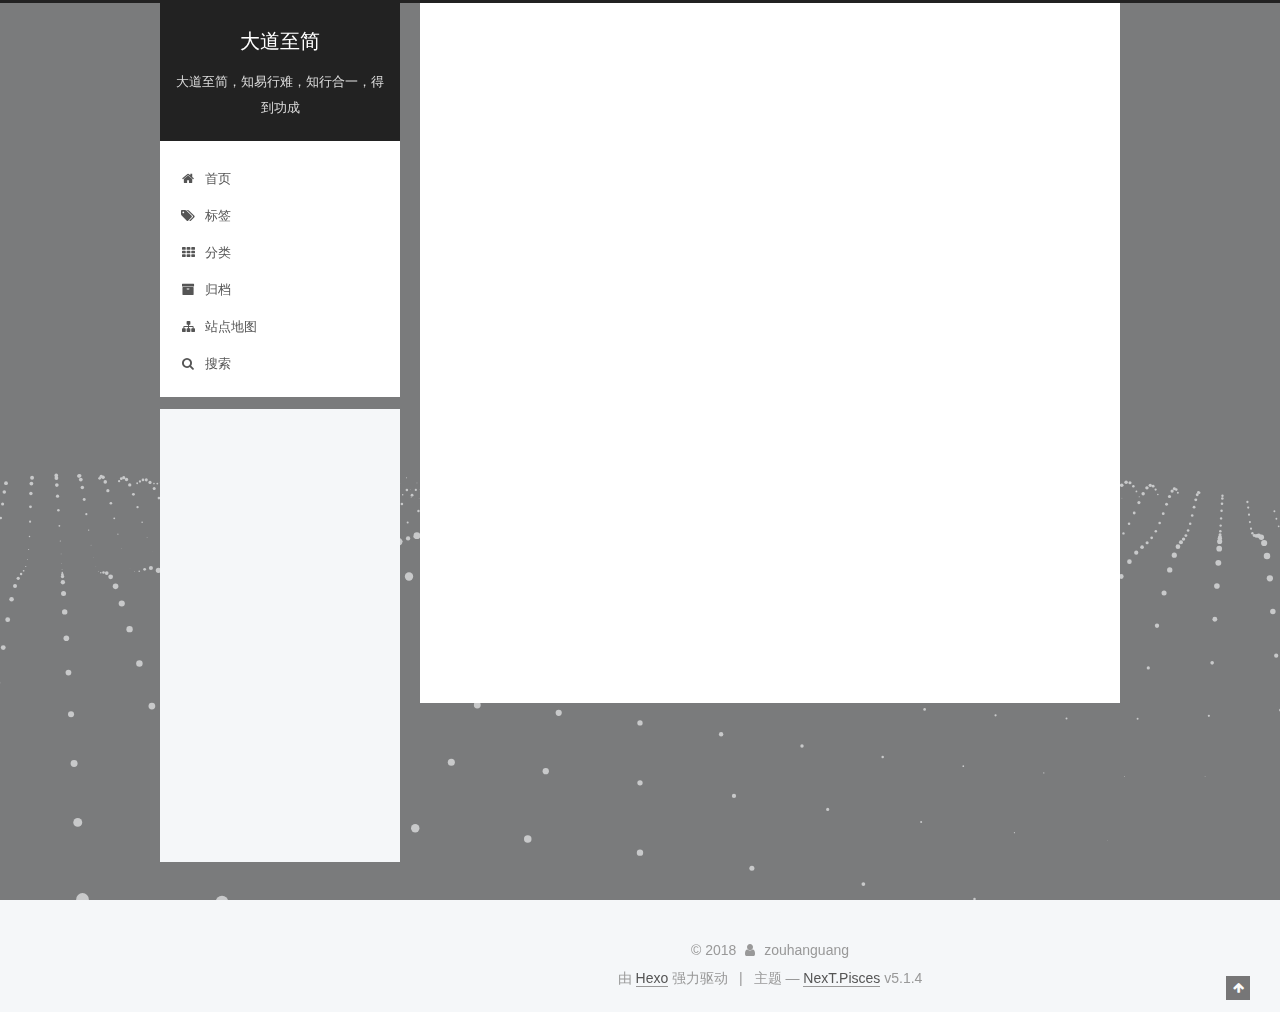
<file: categories/md/index.html>
<!DOCTYPE html>



  


<html class="theme-next pisces use-motion" lang="zh-Hans">
<head>
  <meta charset="UTF-8"/>
<meta http-equiv="X-UA-Compatible" content="IE=edge" />
<meta name="viewport" content="width=device-width, initial-scale=1, maximum-scale=1"/>
<meta name="theme-color" content="#222">









<meta http-equiv="Cache-Control" content="no-transform" />
<meta http-equiv="Cache-Control" content="no-siteapp" />



  <meta name="google-site-verification" content="l4ofiYVrnrVpmoEw2ifjAfryyzXNvRr-5QSMLB9FyQY" />














  
  
  <link href="/lib/fancybox/source/jquery.fancybox.css?v=2.1.5" rel="stylesheet" type="text/css" />







<link href="/lib/font-awesome/css/font-awesome.min.css?v=4.6.2" rel="stylesheet" type="text/css" />

<link href="/css/main.css?v=5.1.4" rel="stylesheet" type="text/css" />


  <link rel="apple-touch-icon" sizes="180x180" href="/images/apple-touch-icon-next.png?v=5.1.4">


  <link rel="icon" type="image/png" sizes="32x32" href="/images/favicon.ico?v=5.1.4">


  <link rel="icon" type="image/png" sizes="16x16" href="/images/favicon.ico?v=5.1.4">


  <link rel="mask-icon" href="/images/logo.svg?v=5.1.4" color="#222">





  <meta name="keywords" content="Hexo, NexT" />










<meta name="description" content="大道至简，悟在天成">
<meta property="og:type" content="website">
<meta property="og:title" content="大道至简">
<meta property="og:url" content="http://yoursite.com/categories/md/index.html">
<meta property="og:site_name" content="大道至简">
<meta property="og:description" content="大道至简，悟在天成">
<meta property="og:locale" content="zh-Hans">
<meta name="twitter:card" content="summary">
<meta name="twitter:title" content="大道至简">
<meta name="twitter:description" content="大道至简，悟在天成">



<script type="text/javascript" id="hexo.configurations">
  var NexT = window.NexT || {};
  var CONFIG = {
    root: '/',
    scheme: 'Pisces',
    version: '5.1.4',
    sidebar: {"position":"left","display":"post","offset":12,"b2t":false,"scrollpercent":false,"onmobile":false},
    fancybox: true,
    tabs: true,
    motion: {"enable":true,"async":false,"transition":{"post_block":"fadeIn","post_header":"slideDownIn","post_body":"slideDownIn","coll_header":"slideLeftIn","sidebar":"slideUpIn"}},
    duoshuo: {
      userId: '0',
      author: '博主'
    },
    algolia: {
      applicationID: '',
      apiKey: '',
      indexName: '',
      hits: {"per_page":10},
      labels: {"input_placeholder":"Search for Posts","hits_empty":"We didn't find any results for the search: ${query}","hits_stats":"${hits} results found in ${time} ms"}
    }
  };
</script>



  <link rel="canonical" href="http://yoursite.com/categories/md/"/>





  <title>分类: md | 大道至简</title>
  





  <script type="text/javascript">
    var _hmt = _hmt || [];
    (function() {
      var hm = document.createElement("script");
      hm.src = "https://hm.baidu.com/hm.js?116705afb32d3ed5fa5c8cea45312fec";
      var s = document.getElementsByTagName("script")[0];
      s.parentNode.insertBefore(hm, s);
    })();
  </script>




</head>

<body itemscope itemtype="http://schema.org/WebPage" lang="zh-Hans">

  
  
    
  

  <div class="container sidebar-position-left ">
    <div class="headband"></div>

    <header id="header" class="header" itemscope itemtype="http://schema.org/WPHeader">
      <div class="header-inner"><div class="site-brand-wrapper">
  <div class="site-meta ">
    

    <div class="custom-logo-site-title">
      <a href="/"  class="brand" rel="start">
        <span class="logo-line-before"><i></i></span>
        <span class="site-title">大道至简</span>
        <span class="logo-line-after"><i></i></span>
      </a>
    </div>
      
        <p class="site-subtitle">大道至简，知易行难，知行合一，得到功成</p>
      
  </div>

  <div class="site-nav-toggle">
    <button>
      <span class="btn-bar"></span>
      <span class="btn-bar"></span>
      <span class="btn-bar"></span>
    </button>
  </div>
</div>

<nav class="site-nav">
  

  
    <ul id="menu" class="menu">
      
        
        <li class="menu-item menu-item-home">
          <a href="/" rel="section">
            
              <i class="menu-item-icon fa fa-fw fa-home"></i> <br />
            
            首页
          </a>
        </li>
      
        
        <li class="menu-item menu-item-tags">
          <a href="/tags/" rel="section">
            
              <i class="menu-item-icon fa fa-fw fa-tags"></i> <br />
            
            标签
          </a>
        </li>
      
        
        <li class="menu-item menu-item-categories">
          <a href="/categories/" rel="section">
            
              <i class="menu-item-icon fa fa-fw fa-th"></i> <br />
            
            分类
          </a>
        </li>
      
        
        <li class="menu-item menu-item-archives">
          <a href="/archives/" rel="section">
            
              <i class="menu-item-icon fa fa-fw fa-archive"></i> <br />
            
            归档
          </a>
        </li>
      
        
        <li class="menu-item menu-item-sitemap">
          <a href="/sitemap.xml" rel="section">
            
              <i class="menu-item-icon fa fa-fw fa-sitemap"></i> <br />
            
            站点地图
          </a>
        </li>
      

      
        <li class="menu-item menu-item-search">
          
            <a href="javascript:;" class="popup-trigger">
          
            
              <i class="menu-item-icon fa fa-search fa-fw"></i> <br />
            
            搜索
          </a>
        </li>
      
    </ul>
  

  
    <div class="site-search">
      
  <div class="popup search-popup local-search-popup">
  <div class="local-search-header clearfix">
    <span class="search-icon">
      <i class="fa fa-search"></i>
    </span>
    <span class="popup-btn-close">
      <i class="fa fa-times-circle"></i>
    </span>
    <div class="local-search-input-wrapper">
      <input autocomplete="off"
             placeholder="搜索..." spellcheck="false"
             type="text" id="local-search-input">
    </div>
  </div>
  <div id="local-search-result"></div>
</div>



    </div>
  
</nav>



 </div>
    </header>

    <main id="main" class="main">
      <div class="main-inner">
        <div class="content-wrap">
          <div id="content" class="content">
            

  
  
  
  <div class="post-block category">

    <div id="posts" class="posts-collapse">
      <div class="collection-title">
        <h1>md<small>分类</small>
        </h1>
      </div>

      
        

  <article class="post post-type-normal" itemscope itemtype="http://schema.org/Article">
    <header class="post-header">

      <h2 class="post-title">
        
            <a class="post-title-link" href="/2018/03/22/md入门/" itemprop="url">
              
                <span itemprop="name">md入门</span>
              
            </a>
        
      </h2>

      <div class="post-meta">
        <time class="post-time" itemprop="dateCreated"
              datetime="2018-03-22T13:55:07+08:00"
              content="2018-03-22" >
          03-22
        </time>
      </div>

    </header>
  </article>


      
    </div>

  </div>
  
  
  

  



          </div>
          


          

        </div>
        
          
  
  <div class="sidebar-toggle">
    <div class="sidebar-toggle-line-wrap">
      <span class="sidebar-toggle-line sidebar-toggle-line-first"></span>
      <span class="sidebar-toggle-line sidebar-toggle-line-middle"></span>
      <span class="sidebar-toggle-line sidebar-toggle-line-last"></span>
    </div>
  </div>

  <aside id="sidebar" class="sidebar">
    
    <div class="sidebar-inner">

      

      

      <section class="site-overview-wrap sidebar-panel sidebar-panel-active">
        <div class="site-overview">
          <div class="site-author motion-element" itemprop="author" itemscope itemtype="http://schema.org/Person">
            
              <img class="site-author-image" itemprop="image"
                src="/images/avatar.jpeg"
                alt="zouhanguang" />
            
              <p class="site-author-name" itemprop="name">zouhanguang</p>
              <p class="site-description motion-element" itemprop="description">大道至简，悟在天成</p>
          </div>

          <nav class="site-state motion-element">

            
              <div class="site-state-item site-state-posts">
              
                <a href="/archives/">
              
                  <span class="site-state-item-count">2</span>
                  <span class="site-state-item-name">日志</span>
                </a>
              </div>
            

            
              
              
              <div class="site-state-item site-state-categories">
                <a href="/categories/index.html">
                  <span class="site-state-item-count">1</span>
                  <span class="site-state-item-name">分类</span>
                </a>
              </div>
            

            
              
              
              <div class="site-state-item site-state-tags">
                <a href="/tags/index.html">
                  <span class="site-state-item-count">3</span>
                  <span class="site-state-item-name">标签</span>
                </a>
              </div>
            

          </nav>

          

          
            <div class="links-of-author motion-element">
                
                  <span class="links-of-author-item">
                    <a href="https://github.com/zouhanguang" target="_blank" title="GitHub">
                      
                        <i class="fa fa-fw fa-github"></i>GitHub</a>
                  </span>
                
            </div>
          

          
          

          
          

          

        </div>
      </section>

      

      

    </div>
  </aside>


        
      </div>
    </main>

    <footer id="footer" class="footer">
      <div class="footer-inner">
        <div class="copyright">&copy; <span itemprop="copyrightYear">2018</span>
  <span class="with-love">
    <i class="fa fa-user"></i>
  </span>
  <span class="author" itemprop="copyrightHolder">zouhanguang</span>

  
</div>


  <div class="powered-by">由 <a class="theme-link" target="_blank" href="https://hexo.io">Hexo</a> 强力驱动</div>



  <span class="post-meta-divider">|</span>



  <div class="theme-info">主题 &mdash; <a class="theme-link" target="_blank" href="https://github.com/iissnan/hexo-theme-next">NexT.Pisces</a> v5.1.4</div>




        







        
      </div>
    </footer>

    
      <div class="back-to-top">
        <i class="fa fa-arrow-up"></i>
        
      </div>
    

    

  </div>

  

<script type="text/javascript">
  if (Object.prototype.toString.call(window.Promise) !== '[object Function]') {
    window.Promise = null;
  }
</script>









  




  
  









  
  
    <script type="text/javascript" src="/lib/jquery/index.js?v=2.1.3"></script>
  

  
  
    <script type="text/javascript" src="/lib/fastclick/lib/fastclick.min.js?v=1.0.6"></script>
  

  
  
    <script type="text/javascript" src="/lib/jquery_lazyload/jquery.lazyload.js?v=1.9.7"></script>
  

  
  
    <script type="text/javascript" src="/lib/velocity/velocity.min.js?v=1.2.1"></script>
  

  
  
    <script type="text/javascript" src="/lib/velocity/velocity.ui.min.js?v=1.2.1"></script>
  

  
  
    <script type="text/javascript" src="/lib/fancybox/source/jquery.fancybox.pack.js?v=2.1.5"></script>
  

  
  
    <script type="text/javascript" src="/lib/three/three.min.js"></script>
  

  
  
    <script type="text/javascript" src="/lib/three/three-waves.min.js"></script>
  


  


  <script type="text/javascript" src="/js/src/utils.js?v=5.1.4"></script>

  <script type="text/javascript" src="/js/src/motion.js?v=5.1.4"></script>



  
  


  <script type="text/javascript" src="/js/src/affix.js?v=5.1.4"></script>

  <script type="text/javascript" src="/js/src/schemes/pisces.js?v=5.1.4"></script>



  

  


  <script type="text/javascript" src="/js/src/bootstrap.js?v=5.1.4"></script>



  


  

    
      <script id="dsq-count-scr" src="https://zouhanguang.disqus.com/count.js" async></script>
    

    

  




	





  














  

  <script type="text/javascript">
    // Popup Window;
    var isfetched = false;
    var isXml = true;
    // Search DB path;
    var search_path = "search.xml";
    if (search_path.length === 0) {
      search_path = "search.xml";
    } else if (/json$/i.test(search_path)) {
      isXml = false;
    }
    var path = "/" + search_path;
    // monitor main search box;

    var onPopupClose = function (e) {
      $('.popup').hide();
      $('#local-search-input').val('');
      $('.search-result-list').remove();
      $('#no-result').remove();
      $(".local-search-pop-overlay").remove();
      $('body').css('overflow', '');
    }

    function proceedsearch() {
      $("body")
        .append('<div class="search-popup-overlay local-search-pop-overlay"></div>')
        .css('overflow', 'hidden');
      $('.search-popup-overlay').click(onPopupClose);
      $('.popup').toggle();
      var $localSearchInput = $('#local-search-input');
      $localSearchInput.attr("autocapitalize", "none");
      $localSearchInput.attr("autocorrect", "off");
      $localSearchInput.focus();
    }

    // search function;
    var searchFunc = function(path, search_id, content_id) {
      'use strict';

      // start loading animation
      $("body")
        .append('<div class="search-popup-overlay local-search-pop-overlay">' +
          '<div id="search-loading-icon">' +
          '<i class="fa fa-spinner fa-pulse fa-5x fa-fw"></i>' +
          '</div>' +
          '</div>')
        .css('overflow', 'hidden');
      $("#search-loading-icon").css('margin', '20% auto 0 auto').css('text-align', 'center');

      $.ajax({
        url: path,
        dataType: isXml ? "xml" : "json",
        async: true,
        success: function(res) {
          // get the contents from search data
          isfetched = true;
          $('.popup').detach().appendTo('.header-inner');
          var datas = isXml ? $("entry", res).map(function() {
            return {
              title: $("title", this).text(),
              content: $("content",this).text(),
              url: $("url" , this).text()
            };
          }).get() : res;
          var input = document.getElementById(search_id);
          var resultContent = document.getElementById(content_id);
          var inputEventFunction = function() {
            var searchText = input.value.trim().toLowerCase();
            var keywords = searchText.split(/[\s\-]+/);
            if (keywords.length > 1) {
              keywords.push(searchText);
            }
            var resultItems = [];
            if (searchText.length > 0) {
              // perform local searching
              datas.forEach(function(data) {
                var isMatch = false;
                var hitCount = 0;
                var searchTextCount = 0;
                var title = data.title.trim();
                var titleInLowerCase = title.toLowerCase();
                var content = data.content.trim().replace(/<[^>]+>/g,"");
                var contentInLowerCase = content.toLowerCase();
                var articleUrl = decodeURIComponent(data.url);
                var indexOfTitle = [];
                var indexOfContent = [];
                // only match articles with not empty titles
                if(title != '') {
                  keywords.forEach(function(keyword) {
                    function getIndexByWord(word, text, caseSensitive) {
                      var wordLen = word.length;
                      if (wordLen === 0) {
                        return [];
                      }
                      var startPosition = 0, position = [], index = [];
                      if (!caseSensitive) {
                        text = text.toLowerCase();
                        word = word.toLowerCase();
                      }
                      while ((position = text.indexOf(word, startPosition)) > -1) {
                        index.push({position: position, word: word});
                        startPosition = position + wordLen;
                      }
                      return index;
                    }

                    indexOfTitle = indexOfTitle.concat(getIndexByWord(keyword, titleInLowerCase, false));
                    indexOfContent = indexOfContent.concat(getIndexByWord(keyword, contentInLowerCase, false));
                  });
                  if (indexOfTitle.length > 0 || indexOfContent.length > 0) {
                    isMatch = true;
                    hitCount = indexOfTitle.length + indexOfContent.length;
                  }
                }

                // show search results

                if (isMatch) {
                  // sort index by position of keyword

                  [indexOfTitle, indexOfContent].forEach(function (index) {
                    index.sort(function (itemLeft, itemRight) {
                      if (itemRight.position !== itemLeft.position) {
                        return itemRight.position - itemLeft.position;
                      } else {
                        return itemLeft.word.length - itemRight.word.length;
                      }
                    });
                  });

                  // merge hits into slices

                  function mergeIntoSlice(text, start, end, index) {
                    var item = index[index.length - 1];
                    var position = item.position;
                    var word = item.word;
                    var hits = [];
                    var searchTextCountInSlice = 0;
                    while (position + word.length <= end && index.length != 0) {
                      if (word === searchText) {
                        searchTextCountInSlice++;
                      }
                      hits.push({position: position, length: word.length});
                      var wordEnd = position + word.length;

                      // move to next position of hit

                      index.pop();
                      while (index.length != 0) {
                        item = index[index.length - 1];
                        position = item.position;
                        word = item.word;
                        if (wordEnd > position) {
                          index.pop();
                        } else {
                          break;
                        }
                      }
                    }
                    searchTextCount += searchTextCountInSlice;
                    return {
                      hits: hits,
                      start: start,
                      end: end,
                      searchTextCount: searchTextCountInSlice
                    };
                  }

                  var slicesOfTitle = [];
                  if (indexOfTitle.length != 0) {
                    slicesOfTitle.push(mergeIntoSlice(title, 0, title.length, indexOfTitle));
                  }

                  var slicesOfContent = [];
                  while (indexOfContent.length != 0) {
                    var item = indexOfContent[indexOfContent.length - 1];
                    var position = item.position;
                    var word = item.word;
                    // cut out 100 characters
                    var start = position - 20;
                    var end = position + 80;
                    if(start < 0){
                      start = 0;
                    }
                    if (end < position + word.length) {
                      end = position + word.length;
                    }
                    if(end > content.length){
                      end = content.length;
                    }
                    slicesOfContent.push(mergeIntoSlice(content, start, end, indexOfContent));
                  }

                  // sort slices in content by search text's count and hits' count

                  slicesOfContent.sort(function (sliceLeft, sliceRight) {
                    if (sliceLeft.searchTextCount !== sliceRight.searchTextCount) {
                      return sliceRight.searchTextCount - sliceLeft.searchTextCount;
                    } else if (sliceLeft.hits.length !== sliceRight.hits.length) {
                      return sliceRight.hits.length - sliceLeft.hits.length;
                    } else {
                      return sliceLeft.start - sliceRight.start;
                    }
                  });

                  // select top N slices in content

                  var upperBound = parseInt('1');
                  if (upperBound >= 0) {
                    slicesOfContent = slicesOfContent.slice(0, upperBound);
                  }

                  // highlight title and content

                  function highlightKeyword(text, slice) {
                    var result = '';
                    var prevEnd = slice.start;
                    slice.hits.forEach(function (hit) {
                      result += text.substring(prevEnd, hit.position);
                      var end = hit.position + hit.length;
                      result += '<b class="search-keyword">' + text.substring(hit.position, end) + '</b>';
                      prevEnd = end;
                    });
                    result += text.substring(prevEnd, slice.end);
                    return result;
                  }

                  var resultItem = '';

                  if (slicesOfTitle.length != 0) {
                    resultItem += "<li><a href='" + articleUrl + "' class='search-result-title'>" + highlightKeyword(title, slicesOfTitle[0]) + "</a>";
                  } else {
                    resultItem += "<li><a href='" + articleUrl + "' class='search-result-title'>" + title + "</a>";
                  }

                  slicesOfContent.forEach(function (slice) {
                    resultItem += "<a href='" + articleUrl + "'>" +
                      "<p class=\"search-result\">" + highlightKeyword(content, slice) +
                      "...</p>" + "</a>";
                  });

                  resultItem += "</li>";
                  resultItems.push({
                    item: resultItem,
                    searchTextCount: searchTextCount,
                    hitCount: hitCount,
                    id: resultItems.length
                  });
                }
              })
            };
            if (keywords.length === 1 && keywords[0] === "") {
              resultContent.innerHTML = '<div id="no-result"><i class="fa fa-search fa-5x" /></div>'
            } else if (resultItems.length === 0) {
              resultContent.innerHTML = '<div id="no-result"><i class="fa fa-frown-o fa-5x" /></div>'
            } else {
              resultItems.sort(function (resultLeft, resultRight) {
                if (resultLeft.searchTextCount !== resultRight.searchTextCount) {
                  return resultRight.searchTextCount - resultLeft.searchTextCount;
                } else if (resultLeft.hitCount !== resultRight.hitCount) {
                  return resultRight.hitCount - resultLeft.hitCount;
                } else {
                  return resultRight.id - resultLeft.id;
                }
              });
              var searchResultList = '<ul class=\"search-result-list\">';
              resultItems.forEach(function (result) {
                searchResultList += result.item;
              })
              searchResultList += "</ul>";
              resultContent.innerHTML = searchResultList;
            }
          }

          if ('auto' === 'auto') {
            input.addEventListener('input', inputEventFunction);
          } else {
            $('.search-icon').click(inputEventFunction);
            input.addEventListener('keypress', function (event) {
              if (event.keyCode === 13) {
                inputEventFunction();
              }
            });
          }

          // remove loading animation
          $(".local-search-pop-overlay").remove();
          $('body').css('overflow', '');

          proceedsearch();
        }
      });
    }

    // handle and trigger popup window;
    $('.popup-trigger').click(function(e) {
      e.stopPropagation();
      if (isfetched === false) {
        searchFunc(path, 'local-search-input', 'local-search-result');
      } else {
        proceedsearch();
      };
    });

    $('.popup-btn-close').click(onPopupClose);
    $('.popup').click(function(e){
      e.stopPropagation();
    });
    $(document).on('keyup', function (event) {
      var shouldDismissSearchPopup = event.which === 27 &&
        $('.search-popup').is(':visible');
      if (shouldDismissSearchPopup) {
        onPopupClose();
      }
    });
  </script>





  

  
  <script src="https://cdn1.lncld.net/static/js/av-core-mini-0.6.4.js"></script>
  <script>AV.initialize("vsqvA3wIol0jPPtttOK29w3I-gzGzoHsz", "jwJboDX9XT8AGEEqY0HSUy7s");</script>
  <script>
    function showTime(Counter) {
      var query = new AV.Query(Counter);
      var entries = [];
      var $visitors = $(".leancloud_visitors");

      $visitors.each(function () {
        entries.push( $(this).attr("id").trim() );
      });

      query.containedIn('url', entries);
      query.find()
        .done(function (results) {
          var COUNT_CONTAINER_REF = '.leancloud-visitors-count';

          if (results.length === 0) {
            $visitors.find(COUNT_CONTAINER_REF).text(0);
            return;
          }

          for (var i = 0; i < results.length; i++) {
            var item = results[i];
            var url = item.get('url');
            var time = item.get('time');
            var element = document.getElementById(url);

            $(element).find(COUNT_CONTAINER_REF).text(time);
          }
          for(var i = 0; i < entries.length; i++) {
            var url = entries[i];
            var element = document.getElementById(url);
            var countSpan = $(element).find(COUNT_CONTAINER_REF);
            if( countSpan.text() == '') {
              countSpan.text(0);
            }
          }
        })
        .fail(function (object, error) {
          console.log("Error: " + error.code + " " + error.message);
        });
    }

    function addCount(Counter) {
      var $visitors = $(".leancloud_visitors");
      var url = $visitors.attr('id').trim();
      var title = $visitors.attr('data-flag-title').trim();
      var query = new AV.Query(Counter);

      query.equalTo("url", url);
      query.find({
        success: function(results) {
          if (results.length > 0) {
            var counter = results[0];
            counter.fetchWhenSave(true);
            counter.increment("time");
            counter.save(null, {
              success: function(counter) {
                var $element = $(document.getElementById(url));
                $element.find('.leancloud-visitors-count').text(counter.get('time'));
              },
              error: function(counter, error) {
                console.log('Failed to save Visitor num, with error message: ' + error.message);
              }
            });
          } else {
            var newcounter = new Counter();
            /* Set ACL */
            var acl = new AV.ACL();
            acl.setPublicReadAccess(true);
            acl.setPublicWriteAccess(true);
            newcounter.setACL(acl);
            /* End Set ACL */
            newcounter.set("title", title);
            newcounter.set("url", url);
            newcounter.set("time", 1);
            newcounter.save(null, {
              success: function(newcounter) {
                var $element = $(document.getElementById(url));
                $element.find('.leancloud-visitors-count').text(newcounter.get('time'));
              },
              error: function(newcounter, error) {
                console.log('Failed to create');
              }
            });
          }
        },
        error: function(error) {
          console.log('Error:' + error.code + " " + error.message);
        }
      });
    }

    $(function() {
      var Counter = AV.Object.extend("Counter");
      if ($('.leancloud_visitors').length == 1) {
        addCount(Counter);
      } else if ($('.post-title-link').length > 1) {
        showTime(Counter);
      }
    });
  </script>



  

  

  
  

  

  

  

</body>
</html>
</file>
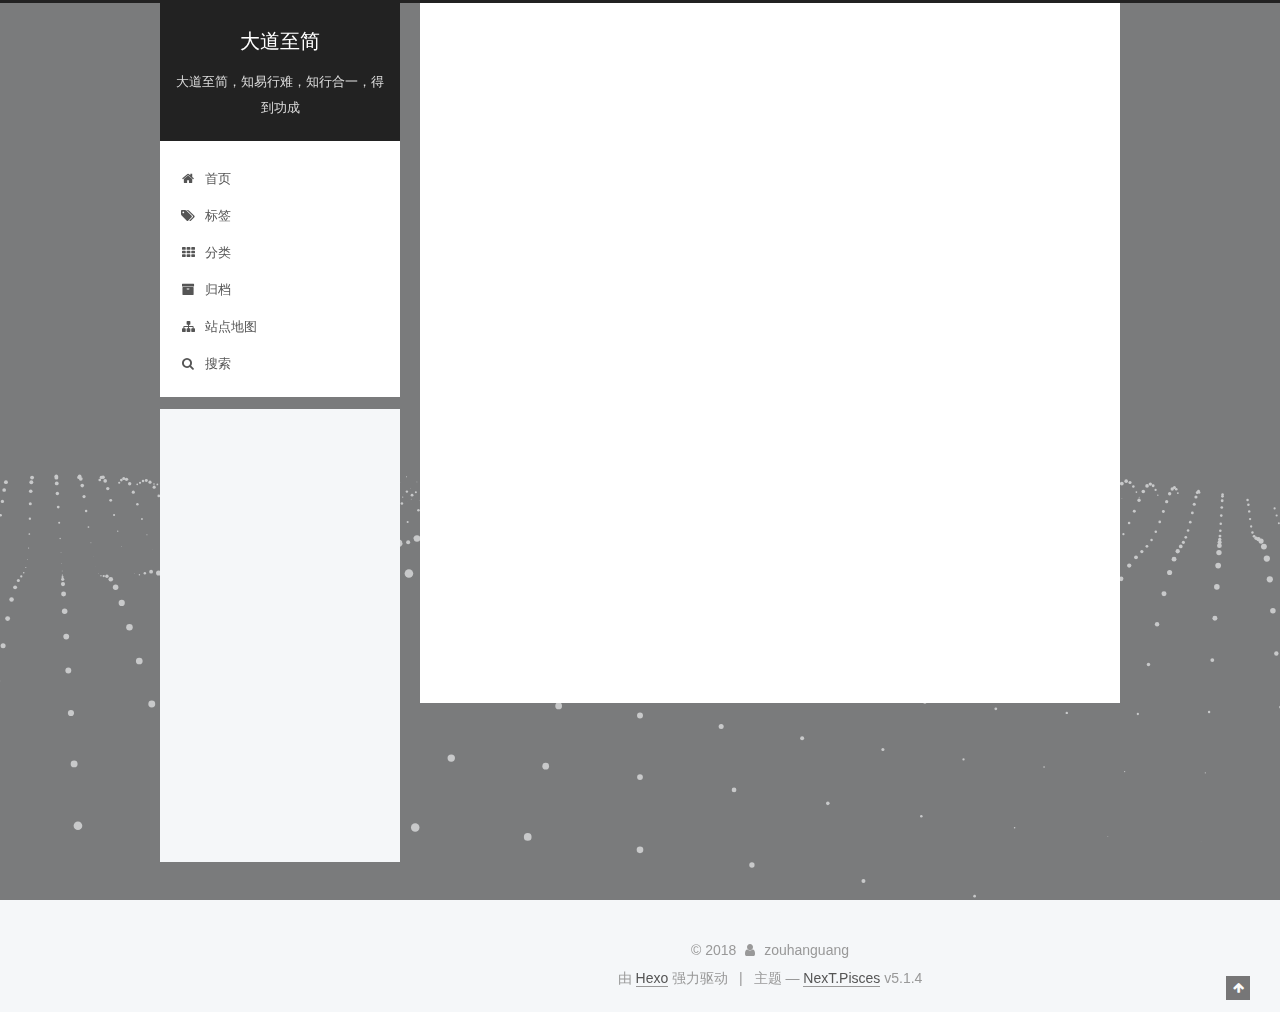
<file: tags/md/index.html>
<!DOCTYPE html>



  


<html class="theme-next pisces use-motion" lang="zh-Hans">
<head>
  <meta charset="UTF-8"/>
<meta http-equiv="X-UA-Compatible" content="IE=edge" />
<meta name="viewport" content="width=device-width, initial-scale=1, maximum-scale=1"/>
<meta name="theme-color" content="#222">









<meta http-equiv="Cache-Control" content="no-transform" />
<meta http-equiv="Cache-Control" content="no-siteapp" />



  <meta name="google-site-verification" content="l4ofiYVrnrVpmoEw2ifjAfryyzXNvRr-5QSMLB9FyQY" />














  
  
  <link href="/lib/fancybox/source/jquery.fancybox.css?v=2.1.5" rel="stylesheet" type="text/css" />







<link href="/lib/font-awesome/css/font-awesome.min.css?v=4.6.2" rel="stylesheet" type="text/css" />

<link href="/css/main.css?v=5.1.4" rel="stylesheet" type="text/css" />


  <link rel="apple-touch-icon" sizes="180x180" href="/images/apple-touch-icon-next.png?v=5.1.4">


  <link rel="icon" type="image/png" sizes="32x32" href="/images/favicon.ico?v=5.1.4">


  <link rel="icon" type="image/png" sizes="16x16" href="/images/favicon.ico?v=5.1.4">


  <link rel="mask-icon" href="/images/logo.svg?v=5.1.4" color="#222">





  <meta name="keywords" content="Hexo, NexT" />










<meta name="description" content="大道至简，悟在天成">
<meta property="og:type" content="website">
<meta property="og:title" content="大道至简">
<meta property="og:url" content="http://yoursite.com/tags/md/index.html">
<meta property="og:site_name" content="大道至简">
<meta property="og:description" content="大道至简，悟在天成">
<meta property="og:locale" content="zh-Hans">
<meta name="twitter:card" content="summary">
<meta name="twitter:title" content="大道至简">
<meta name="twitter:description" content="大道至简，悟在天成">



<script type="text/javascript" id="hexo.configurations">
  var NexT = window.NexT || {};
  var CONFIG = {
    root: '/',
    scheme: 'Pisces',
    version: '5.1.4',
    sidebar: {"position":"left","display":"post","offset":12,"b2t":false,"scrollpercent":false,"onmobile":false},
    fancybox: true,
    tabs: true,
    motion: {"enable":true,"async":false,"transition":{"post_block":"fadeIn","post_header":"slideDownIn","post_body":"slideDownIn","coll_header":"slideLeftIn","sidebar":"slideUpIn"}},
    duoshuo: {
      userId: '0',
      author: '博主'
    },
    algolia: {
      applicationID: '',
      apiKey: '',
      indexName: '',
      hits: {"per_page":10},
      labels: {"input_placeholder":"Search for Posts","hits_empty":"We didn't find any results for the search: ${query}","hits_stats":"${hits} results found in ${time} ms"}
    }
  };
</script>



  <link rel="canonical" href="http://yoursite.com/tags/md/"/>





  <title>标签: md | 大道至简</title>
  





  <script type="text/javascript">
    var _hmt = _hmt || [];
    (function() {
      var hm = document.createElement("script");
      hm.src = "https://hm.baidu.com/hm.js?116705afb32d3ed5fa5c8cea45312fec";
      var s = document.getElementsByTagName("script")[0];
      s.parentNode.insertBefore(hm, s);
    })();
  </script>




</head>

<body itemscope itemtype="http://schema.org/WebPage" lang="zh-Hans">

  
  
    
  

  <div class="container sidebar-position-left ">
    <div class="headband"></div>

    <header id="header" class="header" itemscope itemtype="http://schema.org/WPHeader">
      <div class="header-inner"><div class="site-brand-wrapper">
  <div class="site-meta ">
    

    <div class="custom-logo-site-title">
      <a href="/"  class="brand" rel="start">
        <span class="logo-line-before"><i></i></span>
        <span class="site-title">大道至简</span>
        <span class="logo-line-after"><i></i></span>
      </a>
    </div>
      
        <p class="site-subtitle">大道至简，知易行难，知行合一，得到功成</p>
      
  </div>

  <div class="site-nav-toggle">
    <button>
      <span class="btn-bar"></span>
      <span class="btn-bar"></span>
      <span class="btn-bar"></span>
    </button>
  </div>
</div>

<nav class="site-nav">
  

  
    <ul id="menu" class="menu">
      
        
        <li class="menu-item menu-item-home">
          <a href="/" rel="section">
            
              <i class="menu-item-icon fa fa-fw fa-home"></i> <br />
            
            首页
          </a>
        </li>
      
        
        <li class="menu-item menu-item-tags">
          <a href="/tags/" rel="section">
            
              <i class="menu-item-icon fa fa-fw fa-tags"></i> <br />
            
            标签
          </a>
        </li>
      
        
        <li class="menu-item menu-item-categories">
          <a href="/categories/" rel="section">
            
              <i class="menu-item-icon fa fa-fw fa-th"></i> <br />
            
            分类
          </a>
        </li>
      
        
        <li class="menu-item menu-item-archives">
          <a href="/archives/" rel="section">
            
              <i class="menu-item-icon fa fa-fw fa-archive"></i> <br />
            
            归档
          </a>
        </li>
      
        
        <li class="menu-item menu-item-sitemap">
          <a href="/sitemap.xml" rel="section">
            
              <i class="menu-item-icon fa fa-fw fa-sitemap"></i> <br />
            
            站点地图
          </a>
        </li>
      

      
        <li class="menu-item menu-item-search">
          
            <a href="javascript:;" class="popup-trigger">
          
            
              <i class="menu-item-icon fa fa-search fa-fw"></i> <br />
            
            搜索
          </a>
        </li>
      
    </ul>
  

  
    <div class="site-search">
      
  <div class="popup search-popup local-search-popup">
  <div class="local-search-header clearfix">
    <span class="search-icon">
      <i class="fa fa-search"></i>
    </span>
    <span class="popup-btn-close">
      <i class="fa fa-times-circle"></i>
    </span>
    <div class="local-search-input-wrapper">
      <input autocomplete="off"
             placeholder="搜索..." spellcheck="false"
             type="text" id="local-search-input">
    </div>
  </div>
  <div id="local-search-result"></div>
</div>



    </div>
  
</nav>



 </div>
    </header>

    <main id="main" class="main">
      <div class="main-inner">
        <div class="content-wrap">
          <div id="content" class="content">
            

  
  
  
  <div class="post-block tag">

    <div id="posts" class="posts-collapse">
      <div class="collection-title">
        <h1>md<small>标签</small>
        </h1>
      </div>

      
        

  <article class="post post-type-normal" itemscope itemtype="http://schema.org/Article">
    <header class="post-header">

      <h2 class="post-title">
        
            <a class="post-title-link" href="/2018/03/22/md入门/" itemprop="url">
              
                <span itemprop="name">md入门</span>
              
            </a>
        
      </h2>

      <div class="post-meta">
        <time class="post-time" itemprop="dateCreated"
              datetime="2018-03-22T13:55:07+08:00"
              content="2018-03-22" >
          03-22
        </time>
      </div>

    </header>
  </article>


      
    </div>

  </div>
  
  
  

  


          </div>
          


          

        </div>
        
          
  
  <div class="sidebar-toggle">
    <div class="sidebar-toggle-line-wrap">
      <span class="sidebar-toggle-line sidebar-toggle-line-first"></span>
      <span class="sidebar-toggle-line sidebar-toggle-line-middle"></span>
      <span class="sidebar-toggle-line sidebar-toggle-line-last"></span>
    </div>
  </div>

  <aside id="sidebar" class="sidebar">
    
    <div class="sidebar-inner">

      

      

      <section class="site-overview-wrap sidebar-panel sidebar-panel-active">
        <div class="site-overview">
          <div class="site-author motion-element" itemprop="author" itemscope itemtype="http://schema.org/Person">
            
              <img class="site-author-image" itemprop="image"
                src="/images/avatar.jpeg"
                alt="zouhanguang" />
            
              <p class="site-author-name" itemprop="name">zouhanguang</p>
              <p class="site-description motion-element" itemprop="description">大道至简，悟在天成</p>
          </div>

          <nav class="site-state motion-element">

            
              <div class="site-state-item site-state-posts">
              
                <a href="/archives/">
              
                  <span class="site-state-item-count">2</span>
                  <span class="site-state-item-name">日志</span>
                </a>
              </div>
            

            
              
              
              <div class="site-state-item site-state-categories">
                <a href="/categories/index.html">
                  <span class="site-state-item-count">1</span>
                  <span class="site-state-item-name">分类</span>
                </a>
              </div>
            

            
              
              
              <div class="site-state-item site-state-tags">
                <a href="/tags/index.html">
                  <span class="site-state-item-count">3</span>
                  <span class="site-state-item-name">标签</span>
                </a>
              </div>
            

          </nav>

          

          
            <div class="links-of-author motion-element">
                
                  <span class="links-of-author-item">
                    <a href="https://github.com/zouhanguang" target="_blank" title="GitHub">
                      
                        <i class="fa fa-fw fa-github"></i>GitHub</a>
                  </span>
                
            </div>
          

          
          

          
          

          

        </div>
      </section>

      

      

    </div>
  </aside>


        
      </div>
    </main>

    <footer id="footer" class="footer">
      <div class="footer-inner">
        <div class="copyright">&copy; <span itemprop="copyrightYear">2018</span>
  <span class="with-love">
    <i class="fa fa-user"></i>
  </span>
  <span class="author" itemprop="copyrightHolder">zouhanguang</span>

  
</div>


  <div class="powered-by">由 <a class="theme-link" target="_blank" href="https://hexo.io">Hexo</a> 强力驱动</div>



  <span class="post-meta-divider">|</span>



  <div class="theme-info">主题 &mdash; <a class="theme-link" target="_blank" href="https://github.com/iissnan/hexo-theme-next">NexT.Pisces</a> v5.1.4</div>




        







        
      </div>
    </footer>

    
      <div class="back-to-top">
        <i class="fa fa-arrow-up"></i>
        
      </div>
    

    

  </div>

  

<script type="text/javascript">
  if (Object.prototype.toString.call(window.Promise) !== '[object Function]') {
    window.Promise = null;
  }
</script>









  




  
  









  
  
    <script type="text/javascript" src="/lib/jquery/index.js?v=2.1.3"></script>
  

  
  
    <script type="text/javascript" src="/lib/fastclick/lib/fastclick.min.js?v=1.0.6"></script>
  

  
  
    <script type="text/javascript" src="/lib/jquery_lazyload/jquery.lazyload.js?v=1.9.7"></script>
  

  
  
    <script type="text/javascript" src="/lib/velocity/velocity.min.js?v=1.2.1"></script>
  

  
  
    <script type="text/javascript" src="/lib/velocity/velocity.ui.min.js?v=1.2.1"></script>
  

  
  
    <script type="text/javascript" src="/lib/fancybox/source/jquery.fancybox.pack.js?v=2.1.5"></script>
  

  
  
    <script type="text/javascript" src="/lib/three/three.min.js"></script>
  

  
  
    <script type="text/javascript" src="/lib/three/three-waves.min.js"></script>
  


  


  <script type="text/javascript" src="/js/src/utils.js?v=5.1.4"></script>

  <script type="text/javascript" src="/js/src/motion.js?v=5.1.4"></script>



  
  


  <script type="text/javascript" src="/js/src/affix.js?v=5.1.4"></script>

  <script type="text/javascript" src="/js/src/schemes/pisces.js?v=5.1.4"></script>



  

  


  <script type="text/javascript" src="/js/src/bootstrap.js?v=5.1.4"></script>



  


  

    
      <script id="dsq-count-scr" src="https://zouhanguang.disqus.com/count.js" async></script>
    

    

  




	





  














  

  <script type="text/javascript">
    // Popup Window;
    var isfetched = false;
    var isXml = true;
    // Search DB path;
    var search_path = "search.xml";
    if (search_path.length === 0) {
      search_path = "search.xml";
    } else if (/json$/i.test(search_path)) {
      isXml = false;
    }
    var path = "/" + search_path;
    // monitor main search box;

    var onPopupClose = function (e) {
      $('.popup').hide();
      $('#local-search-input').val('');
      $('.search-result-list').remove();
      $('#no-result').remove();
      $(".local-search-pop-overlay").remove();
      $('body').css('overflow', '');
    }

    function proceedsearch() {
      $("body")
        .append('<div class="search-popup-overlay local-search-pop-overlay"></div>')
        .css('overflow', 'hidden');
      $('.search-popup-overlay').click(onPopupClose);
      $('.popup').toggle();
      var $localSearchInput = $('#local-search-input');
      $localSearchInput.attr("autocapitalize", "none");
      $localSearchInput.attr("autocorrect", "off");
      $localSearchInput.focus();
    }

    // search function;
    var searchFunc = function(path, search_id, content_id) {
      'use strict';

      // start loading animation
      $("body")
        .append('<div class="search-popup-overlay local-search-pop-overlay">' +
          '<div id="search-loading-icon">' +
          '<i class="fa fa-spinner fa-pulse fa-5x fa-fw"></i>' +
          '</div>' +
          '</div>')
        .css('overflow', 'hidden');
      $("#search-loading-icon").css('margin', '20% auto 0 auto').css('text-align', 'center');

      $.ajax({
        url: path,
        dataType: isXml ? "xml" : "json",
        async: true,
        success: function(res) {
          // get the contents from search data
          isfetched = true;
          $('.popup').detach().appendTo('.header-inner');
          var datas = isXml ? $("entry", res).map(function() {
            return {
              title: $("title", this).text(),
              content: $("content",this).text(),
              url: $("url" , this).text()
            };
          }).get() : res;
          var input = document.getElementById(search_id);
          var resultContent = document.getElementById(content_id);
          var inputEventFunction = function() {
            var searchText = input.value.trim().toLowerCase();
            var keywords = searchText.split(/[\s\-]+/);
            if (keywords.length > 1) {
              keywords.push(searchText);
            }
            var resultItems = [];
            if (searchText.length > 0) {
              // perform local searching
              datas.forEach(function(data) {
                var isMatch = false;
                var hitCount = 0;
                var searchTextCount = 0;
                var title = data.title.trim();
                var titleInLowerCase = title.toLowerCase();
                var content = data.content.trim().replace(/<[^>]+>/g,"");
                var contentInLowerCase = content.toLowerCase();
                var articleUrl = decodeURIComponent(data.url);
                var indexOfTitle = [];
                var indexOfContent = [];
                // only match articles with not empty titles
                if(title != '') {
                  keywords.forEach(function(keyword) {
                    function getIndexByWord(word, text, caseSensitive) {
                      var wordLen = word.length;
                      if (wordLen === 0) {
                        return [];
                      }
                      var startPosition = 0, position = [], index = [];
                      if (!caseSensitive) {
                        text = text.toLowerCase();
                        word = word.toLowerCase();
                      }
                      while ((position = text.indexOf(word, startPosition)) > -1) {
                        index.push({position: position, word: word});
                        startPosition = position + wordLen;
                      }
                      return index;
                    }

                    indexOfTitle = indexOfTitle.concat(getIndexByWord(keyword, titleInLowerCase, false));
                    indexOfContent = indexOfContent.concat(getIndexByWord(keyword, contentInLowerCase, false));
                  });
                  if (indexOfTitle.length > 0 || indexOfContent.length > 0) {
                    isMatch = true;
                    hitCount = indexOfTitle.length + indexOfContent.length;
                  }
                }

                // show search results

                if (isMatch) {
                  // sort index by position of keyword

                  [indexOfTitle, indexOfContent].forEach(function (index) {
                    index.sort(function (itemLeft, itemRight) {
                      if (itemRight.position !== itemLeft.position) {
                        return itemRight.position - itemLeft.position;
                      } else {
                        return itemLeft.word.length - itemRight.word.length;
                      }
                    });
                  });

                  // merge hits into slices

                  function mergeIntoSlice(text, start, end, index) {
                    var item = index[index.length - 1];
                    var position = item.position;
                    var word = item.word;
                    var hits = [];
                    var searchTextCountInSlice = 0;
                    while (position + word.length <= end && index.length != 0) {
                      if (word === searchText) {
                        searchTextCountInSlice++;
                      }
                      hits.push({position: position, length: word.length});
                      var wordEnd = position + word.length;

                      // move to next position of hit

                      index.pop();
                      while (index.length != 0) {
                        item = index[index.length - 1];
                        position = item.position;
                        word = item.word;
                        if (wordEnd > position) {
                          index.pop();
                        } else {
                          break;
                        }
                      }
                    }
                    searchTextCount += searchTextCountInSlice;
                    return {
                      hits: hits,
                      start: start,
                      end: end,
                      searchTextCount: searchTextCountInSlice
                    };
                  }

                  var slicesOfTitle = [];
                  if (indexOfTitle.length != 0) {
                    slicesOfTitle.push(mergeIntoSlice(title, 0, title.length, indexOfTitle));
                  }

                  var slicesOfContent = [];
                  while (indexOfContent.length != 0) {
                    var item = indexOfContent[indexOfContent.length - 1];
                    var position = item.position;
                    var word = item.word;
                    // cut out 100 characters
                    var start = position - 20;
                    var end = position + 80;
                    if(start < 0){
                      start = 0;
                    }
                    if (end < position + word.length) {
                      end = position + word.length;
                    }
                    if(end > content.length){
                      end = content.length;
                    }
                    slicesOfContent.push(mergeIntoSlice(content, start, end, indexOfContent));
                  }

                  // sort slices in content by search text's count and hits' count

                  slicesOfContent.sort(function (sliceLeft, sliceRight) {
                    if (sliceLeft.searchTextCount !== sliceRight.searchTextCount) {
                      return sliceRight.searchTextCount - sliceLeft.searchTextCount;
                    } else if (sliceLeft.hits.length !== sliceRight.hits.length) {
                      return sliceRight.hits.length - sliceLeft.hits.length;
                    } else {
                      return sliceLeft.start - sliceRight.start;
                    }
                  });

                  // select top N slices in content

                  var upperBound = parseInt('1');
                  if (upperBound >= 0) {
                    slicesOfContent = slicesOfContent.slice(0, upperBound);
                  }

                  // highlight title and content

                  function highlightKeyword(text, slice) {
                    var result = '';
                    var prevEnd = slice.start;
                    slice.hits.forEach(function (hit) {
                      result += text.substring(prevEnd, hit.position);
                      var end = hit.position + hit.length;
                      result += '<b class="search-keyword">' + text.substring(hit.position, end) + '</b>';
                      prevEnd = end;
                    });
                    result += text.substring(prevEnd, slice.end);
                    return result;
                  }

                  var resultItem = '';

                  if (slicesOfTitle.length != 0) {
                    resultItem += "<li><a href='" + articleUrl + "' class='search-result-title'>" + highlightKeyword(title, slicesOfTitle[0]) + "</a>";
                  } else {
                    resultItem += "<li><a href='" + articleUrl + "' class='search-result-title'>" + title + "</a>";
                  }

                  slicesOfContent.forEach(function (slice) {
                    resultItem += "<a href='" + articleUrl + "'>" +
                      "<p class=\"search-result\">" + highlightKeyword(content, slice) +
                      "...</p>" + "</a>";
                  });

                  resultItem += "</li>";
                  resultItems.push({
                    item: resultItem,
                    searchTextCount: searchTextCount,
                    hitCount: hitCount,
                    id: resultItems.length
                  });
                }
              })
            };
            if (keywords.length === 1 && keywords[0] === "") {
              resultContent.innerHTML = '<div id="no-result"><i class="fa fa-search fa-5x" /></div>'
            } else if (resultItems.length === 0) {
              resultContent.innerHTML = '<div id="no-result"><i class="fa fa-frown-o fa-5x" /></div>'
            } else {
              resultItems.sort(function (resultLeft, resultRight) {
                if (resultLeft.searchTextCount !== resultRight.searchTextCount) {
                  return resultRight.searchTextCount - resultLeft.searchTextCount;
                } else if (resultLeft.hitCount !== resultRight.hitCount) {
                  return resultRight.hitCount - resultLeft.hitCount;
                } else {
                  return resultRight.id - resultLeft.id;
                }
              });
              var searchResultList = '<ul class=\"search-result-list\">';
              resultItems.forEach(function (result) {
                searchResultList += result.item;
              })
              searchResultList += "</ul>";
              resultContent.innerHTML = searchResultList;
            }
          }

          if ('auto' === 'auto') {
            input.addEventListener('input', inputEventFunction);
          } else {
            $('.search-icon').click(inputEventFunction);
            input.addEventListener('keypress', function (event) {
              if (event.keyCode === 13) {
                inputEventFunction();
              }
            });
          }

          // remove loading animation
          $(".local-search-pop-overlay").remove();
          $('body').css('overflow', '');

          proceedsearch();
        }
      });
    }

    // handle and trigger popup window;
    $('.popup-trigger').click(function(e) {
      e.stopPropagation();
      if (isfetched === false) {
        searchFunc(path, 'local-search-input', 'local-search-result');
      } else {
        proceedsearch();
      };
    });

    $('.popup-btn-close').click(onPopupClose);
    $('.popup').click(function(e){
      e.stopPropagation();
    });
    $(document).on('keyup', function (event) {
      var shouldDismissSearchPopup = event.which === 27 &&
        $('.search-popup').is(':visible');
      if (shouldDismissSearchPopup) {
        onPopupClose();
      }
    });
  </script>





  

  
  <script src="https://cdn1.lncld.net/static/js/av-core-mini-0.6.4.js"></script>
  <script>AV.initialize("vsqvA3wIol0jPPtttOK29w3I-gzGzoHsz", "jwJboDX9XT8AGEEqY0HSUy7s");</script>
  <script>
    function showTime(Counter) {
      var query = new AV.Query(Counter);
      var entries = [];
      var $visitors = $(".leancloud_visitors");

      $visitors.each(function () {
        entries.push( $(this).attr("id").trim() );
      });

      query.containedIn('url', entries);
      query.find()
        .done(function (results) {
          var COUNT_CONTAINER_REF = '.leancloud-visitors-count';

          if (results.length === 0) {
            $visitors.find(COUNT_CONTAINER_REF).text(0);
            return;
          }

          for (var i = 0; i < results.length; i++) {
            var item = results[i];
            var url = item.get('url');
            var time = item.get('time');
            var element = document.getElementById(url);

            $(element).find(COUNT_CONTAINER_REF).text(time);
          }
          for(var i = 0; i < entries.length; i++) {
            var url = entries[i];
            var element = document.getElementById(url);
            var countSpan = $(element).find(COUNT_CONTAINER_REF);
            if( countSpan.text() == '') {
              countSpan.text(0);
            }
          }
        })
        .fail(function (object, error) {
          console.log("Error: " + error.code + " " + error.message);
        });
    }

    function addCount(Counter) {
      var $visitors = $(".leancloud_visitors");
      var url = $visitors.attr('id').trim();
      var title = $visitors.attr('data-flag-title').trim();
      var query = new AV.Query(Counter);

      query.equalTo("url", url);
      query.find({
        success: function(results) {
          if (results.length > 0) {
            var counter = results[0];
            counter.fetchWhenSave(true);
            counter.increment("time");
            counter.save(null, {
              success: function(counter) {
                var $element = $(document.getElementById(url));
                $element.find('.leancloud-visitors-count').text(counter.get('time'));
              },
              error: function(counter, error) {
                console.log('Failed to save Visitor num, with error message: ' + error.message);
              }
            });
          } else {
            var newcounter = new Counter();
            /* Set ACL */
            var acl = new AV.ACL();
            acl.setPublicReadAccess(true);
            acl.setPublicWriteAccess(true);
            newcounter.setACL(acl);
            /* End Set ACL */
            newcounter.set("title", title);
            newcounter.set("url", url);
            newcounter.set("time", 1);
            newcounter.save(null, {
              success: function(newcounter) {
                var $element = $(document.getElementById(url));
                $element.find('.leancloud-visitors-count').text(newcounter.get('time'));
              },
              error: function(newcounter, error) {
                console.log('Failed to create');
              }
            });
          }
        },
        error: function(error) {
          console.log('Error:' + error.code + " " + error.message);
        }
      });
    }

    $(function() {
      var Counter = AV.Object.extend("Counter");
      if ($('.leancloud_visitors').length == 1) {
        addCount(Counter);
      } else if ($('.post-title-link').length > 1) {
        showTime(Counter);
      }
    });
  </script>



  

  

  
  

  

  

  

</body>
</html>
</file>
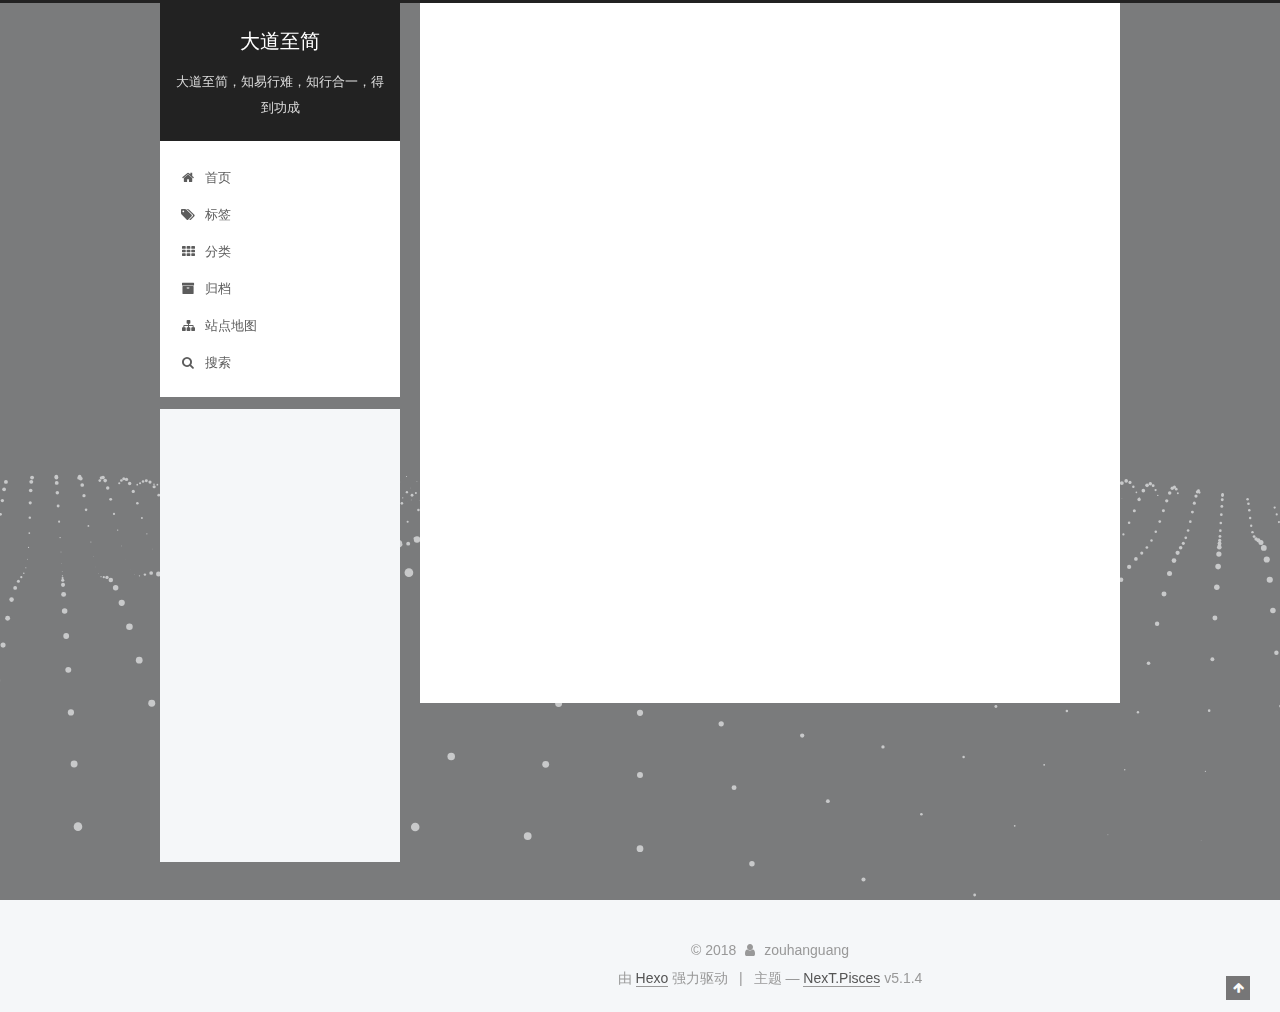
<file: tags/入门/index.html>
<!DOCTYPE html>



  


<html class="theme-next pisces use-motion" lang="zh-Hans">
<head>
  <meta charset="UTF-8"/>
<meta http-equiv="X-UA-Compatible" content="IE=edge" />
<meta name="viewport" content="width=device-width, initial-scale=1, maximum-scale=1"/>
<meta name="theme-color" content="#222">









<meta http-equiv="Cache-Control" content="no-transform" />
<meta http-equiv="Cache-Control" content="no-siteapp" />



  <meta name="google-site-verification" content="l4ofiYVrnrVpmoEw2ifjAfryyzXNvRr-5QSMLB9FyQY" />














  
  
  <link href="/lib/fancybox/source/jquery.fancybox.css?v=2.1.5" rel="stylesheet" type="text/css" />







<link href="/lib/font-awesome/css/font-awesome.min.css?v=4.6.2" rel="stylesheet" type="text/css" />

<link href="/css/main.css?v=5.1.4" rel="stylesheet" type="text/css" />


  <link rel="apple-touch-icon" sizes="180x180" href="/images/apple-touch-icon-next.png?v=5.1.4">


  <link rel="icon" type="image/png" sizes="32x32" href="/images/favicon.ico?v=5.1.4">


  <link rel="icon" type="image/png" sizes="16x16" href="/images/favicon.ico?v=5.1.4">


  <link rel="mask-icon" href="/images/logo.svg?v=5.1.4" color="#222">





  <meta name="keywords" content="Hexo, NexT" />










<meta name="description" content="大道至简，悟在天成">
<meta property="og:type" content="website">
<meta property="og:title" content="大道至简">
<meta property="og:url" content="http://yoursite.com/tags/入门/index.html">
<meta property="og:site_name" content="大道至简">
<meta property="og:description" content="大道至简，悟在天成">
<meta property="og:locale" content="zh-Hans">
<meta name="twitter:card" content="summary">
<meta name="twitter:title" content="大道至简">
<meta name="twitter:description" content="大道至简，悟在天成">



<script type="text/javascript" id="hexo.configurations">
  var NexT = window.NexT || {};
  var CONFIG = {
    root: '/',
    scheme: 'Pisces',
    version: '5.1.4',
    sidebar: {"position":"left","display":"post","offset":12,"b2t":false,"scrollpercent":false,"onmobile":false},
    fancybox: true,
    tabs: true,
    motion: {"enable":true,"async":false,"transition":{"post_block":"fadeIn","post_header":"slideDownIn","post_body":"slideDownIn","coll_header":"slideLeftIn","sidebar":"slideUpIn"}},
    duoshuo: {
      userId: '0',
      author: '博主'
    },
    algolia: {
      applicationID: '',
      apiKey: '',
      indexName: '',
      hits: {"per_page":10},
      labels: {"input_placeholder":"Search for Posts","hits_empty":"We didn't find any results for the search: ${query}","hits_stats":"${hits} results found in ${time} ms"}
    }
  };
</script>



  <link rel="canonical" href="http://yoursite.com/tags/入门/"/>





  <title>标签: 入门 | 大道至简</title>
  





  <script type="text/javascript">
    var _hmt = _hmt || [];
    (function() {
      var hm = document.createElement("script");
      hm.src = "https://hm.baidu.com/hm.js?116705afb32d3ed5fa5c8cea45312fec";
      var s = document.getElementsByTagName("script")[0];
      s.parentNode.insertBefore(hm, s);
    })();
  </script>




</head>

<body itemscope itemtype="http://schema.org/WebPage" lang="zh-Hans">

  
  
    
  

  <div class="container sidebar-position-left ">
    <div class="headband"></div>

    <header id="header" class="header" itemscope itemtype="http://schema.org/WPHeader">
      <div class="header-inner"><div class="site-brand-wrapper">
  <div class="site-meta ">
    

    <div class="custom-logo-site-title">
      <a href="/"  class="brand" rel="start">
        <span class="logo-line-before"><i></i></span>
        <span class="site-title">大道至简</span>
        <span class="logo-line-after"><i></i></span>
      </a>
    </div>
      
        <p class="site-subtitle">大道至简，知易行难，知行合一，得到功成</p>
      
  </div>

  <div class="site-nav-toggle">
    <button>
      <span class="btn-bar"></span>
      <span class="btn-bar"></span>
      <span class="btn-bar"></span>
    </button>
  </div>
</div>

<nav class="site-nav">
  

  
    <ul id="menu" class="menu">
      
        
        <li class="menu-item menu-item-home">
          <a href="/" rel="section">
            
              <i class="menu-item-icon fa fa-fw fa-home"></i> <br />
            
            首页
          </a>
        </li>
      
        
        <li class="menu-item menu-item-tags">
          <a href="/tags/" rel="section">
            
              <i class="menu-item-icon fa fa-fw fa-tags"></i> <br />
            
            标签
          </a>
        </li>
      
        
        <li class="menu-item menu-item-categories">
          <a href="/categories/" rel="section">
            
              <i class="menu-item-icon fa fa-fw fa-th"></i> <br />
            
            分类
          </a>
        </li>
      
        
        <li class="menu-item menu-item-archives">
          <a href="/archives/" rel="section">
            
              <i class="menu-item-icon fa fa-fw fa-archive"></i> <br />
            
            归档
          </a>
        </li>
      
        
        <li class="menu-item menu-item-sitemap">
          <a href="/sitemap.xml" rel="section">
            
              <i class="menu-item-icon fa fa-fw fa-sitemap"></i> <br />
            
            站点地图
          </a>
        </li>
      

      
        <li class="menu-item menu-item-search">
          
            <a href="javascript:;" class="popup-trigger">
          
            
              <i class="menu-item-icon fa fa-search fa-fw"></i> <br />
            
            搜索
          </a>
        </li>
      
    </ul>
  

  
    <div class="site-search">
      
  <div class="popup search-popup local-search-popup">
  <div class="local-search-header clearfix">
    <span class="search-icon">
      <i class="fa fa-search"></i>
    </span>
    <span class="popup-btn-close">
      <i class="fa fa-times-circle"></i>
    </span>
    <div class="local-search-input-wrapper">
      <input autocomplete="off"
             placeholder="搜索..." spellcheck="false"
             type="text" id="local-search-input">
    </div>
  </div>
  <div id="local-search-result"></div>
</div>



    </div>
  
</nav>



 </div>
    </header>

    <main id="main" class="main">
      <div class="main-inner">
        <div class="content-wrap">
          <div id="content" class="content">
            

  
  
  
  <div class="post-block tag">

    <div id="posts" class="posts-collapse">
      <div class="collection-title">
        <h1>入门<small>标签</small>
        </h1>
      </div>

      
        

  <article class="post post-type-normal" itemscope itemtype="http://schema.org/Article">
    <header class="post-header">

      <h2 class="post-title">
        
            <a class="post-title-link" href="/2018/03/22/md入门/" itemprop="url">
              
                <span itemprop="name">md入门</span>
              
            </a>
        
      </h2>

      <div class="post-meta">
        <time class="post-time" itemprop="dateCreated"
              datetime="2018-03-22T13:55:07+08:00"
              content="2018-03-22" >
          03-22
        </time>
      </div>

    </header>
  </article>


      
    </div>

  </div>
  
  
  

  


          </div>
          


          

        </div>
        
          
  
  <div class="sidebar-toggle">
    <div class="sidebar-toggle-line-wrap">
      <span class="sidebar-toggle-line sidebar-toggle-line-first"></span>
      <span class="sidebar-toggle-line sidebar-toggle-line-middle"></span>
      <span class="sidebar-toggle-line sidebar-toggle-line-last"></span>
    </div>
  </div>

  <aside id="sidebar" class="sidebar">
    
    <div class="sidebar-inner">

      

      

      <section class="site-overview-wrap sidebar-panel sidebar-panel-active">
        <div class="site-overview">
          <div class="site-author motion-element" itemprop="author" itemscope itemtype="http://schema.org/Person">
            
              <img class="site-author-image" itemprop="image"
                src="/images/avatar.jpeg"
                alt="zouhanguang" />
            
              <p class="site-author-name" itemprop="name">zouhanguang</p>
              <p class="site-description motion-element" itemprop="description">大道至简，悟在天成</p>
          </div>

          <nav class="site-state motion-element">

            
              <div class="site-state-item site-state-posts">
              
                <a href="/archives/">
              
                  <span class="site-state-item-count">2</span>
                  <span class="site-state-item-name">日志</span>
                </a>
              </div>
            

            
              
              
              <div class="site-state-item site-state-categories">
                <a href="/categories/index.html">
                  <span class="site-state-item-count">1</span>
                  <span class="site-state-item-name">分类</span>
                </a>
              </div>
            

            
              
              
              <div class="site-state-item site-state-tags">
                <a href="/tags/index.html">
                  <span class="site-state-item-count">3</span>
                  <span class="site-state-item-name">标签</span>
                </a>
              </div>
            

          </nav>

          

          
            <div class="links-of-author motion-element">
                
                  <span class="links-of-author-item">
                    <a href="https://github.com/zouhanguang" target="_blank" title="GitHub">
                      
                        <i class="fa fa-fw fa-github"></i>GitHub</a>
                  </span>
                
            </div>
          

          
          

          
          

          

        </div>
      </section>

      

      

    </div>
  </aside>


        
      </div>
    </main>

    <footer id="footer" class="footer">
      <div class="footer-inner">
        <div class="copyright">&copy; <span itemprop="copyrightYear">2018</span>
  <span class="with-love">
    <i class="fa fa-user"></i>
  </span>
  <span class="author" itemprop="copyrightHolder">zouhanguang</span>

  
</div>


  <div class="powered-by">由 <a class="theme-link" target="_blank" href="https://hexo.io">Hexo</a> 强力驱动</div>



  <span class="post-meta-divider">|</span>



  <div class="theme-info">主题 &mdash; <a class="theme-link" target="_blank" href="https://github.com/iissnan/hexo-theme-next">NexT.Pisces</a> v5.1.4</div>




        







        
      </div>
    </footer>

    
      <div class="back-to-top">
        <i class="fa fa-arrow-up"></i>
        
      </div>
    

    

  </div>

  

<script type="text/javascript">
  if (Object.prototype.toString.call(window.Promise) !== '[object Function]') {
    window.Promise = null;
  }
</script>









  




  
  









  
  
    <script type="text/javascript" src="/lib/jquery/index.js?v=2.1.3"></script>
  

  
  
    <script type="text/javascript" src="/lib/fastclick/lib/fastclick.min.js?v=1.0.6"></script>
  

  
  
    <script type="text/javascript" src="/lib/jquery_lazyload/jquery.lazyload.js?v=1.9.7"></script>
  

  
  
    <script type="text/javascript" src="/lib/velocity/velocity.min.js?v=1.2.1"></script>
  

  
  
    <script type="text/javascript" src="/lib/velocity/velocity.ui.min.js?v=1.2.1"></script>
  

  
  
    <script type="text/javascript" src="/lib/fancybox/source/jquery.fancybox.pack.js?v=2.1.5"></script>
  

  
  
    <script type="text/javascript" src="/lib/three/three.min.js"></script>
  

  
  
    <script type="text/javascript" src="/lib/three/three-waves.min.js"></script>
  


  


  <script type="text/javascript" src="/js/src/utils.js?v=5.1.4"></script>

  <script type="text/javascript" src="/js/src/motion.js?v=5.1.4"></script>



  
  


  <script type="text/javascript" src="/js/src/affix.js?v=5.1.4"></script>

  <script type="text/javascript" src="/js/src/schemes/pisces.js?v=5.1.4"></script>



  

  


  <script type="text/javascript" src="/js/src/bootstrap.js?v=5.1.4"></script>



  


  

    
      <script id="dsq-count-scr" src="https://zouhanguang.disqus.com/count.js" async></script>
    

    

  




	





  














  

  <script type="text/javascript">
    // Popup Window;
    var isfetched = false;
    var isXml = true;
    // Search DB path;
    var search_path = "search.xml";
    if (search_path.length === 0) {
      search_path = "search.xml";
    } else if (/json$/i.test(search_path)) {
      isXml = false;
    }
    var path = "/" + search_path;
    // monitor main search box;

    var onPopupClose = function (e) {
      $('.popup').hide();
      $('#local-search-input').val('');
      $('.search-result-list').remove();
      $('#no-result').remove();
      $(".local-search-pop-overlay").remove();
      $('body').css('overflow', '');
    }

    function proceedsearch() {
      $("body")
        .append('<div class="search-popup-overlay local-search-pop-overlay"></div>')
        .css('overflow', 'hidden');
      $('.search-popup-overlay').click(onPopupClose);
      $('.popup').toggle();
      var $localSearchInput = $('#local-search-input');
      $localSearchInput.attr("autocapitalize", "none");
      $localSearchInput.attr("autocorrect", "off");
      $localSearchInput.focus();
    }

    // search function;
    var searchFunc = function(path, search_id, content_id) {
      'use strict';

      // start loading animation
      $("body")
        .append('<div class="search-popup-overlay local-search-pop-overlay">' +
          '<div id="search-loading-icon">' +
          '<i class="fa fa-spinner fa-pulse fa-5x fa-fw"></i>' +
          '</div>' +
          '</div>')
        .css('overflow', 'hidden');
      $("#search-loading-icon").css('margin', '20% auto 0 auto').css('text-align', 'center');

      $.ajax({
        url: path,
        dataType: isXml ? "xml" : "json",
        async: true,
        success: function(res) {
          // get the contents from search data
          isfetched = true;
          $('.popup').detach().appendTo('.header-inner');
          var datas = isXml ? $("entry", res).map(function() {
            return {
              title: $("title", this).text(),
              content: $("content",this).text(),
              url: $("url" , this).text()
            };
          }).get() : res;
          var input = document.getElementById(search_id);
          var resultContent = document.getElementById(content_id);
          var inputEventFunction = function() {
            var searchText = input.value.trim().toLowerCase();
            var keywords = searchText.split(/[\s\-]+/);
            if (keywords.length > 1) {
              keywords.push(searchText);
            }
            var resultItems = [];
            if (searchText.length > 0) {
              // perform local searching
              datas.forEach(function(data) {
                var isMatch = false;
                var hitCount = 0;
                var searchTextCount = 0;
                var title = data.title.trim();
                var titleInLowerCase = title.toLowerCase();
                var content = data.content.trim().replace(/<[^>]+>/g,"");
                var contentInLowerCase = content.toLowerCase();
                var articleUrl = decodeURIComponent(data.url);
                var indexOfTitle = [];
                var indexOfContent = [];
                // only match articles with not empty titles
                if(title != '') {
                  keywords.forEach(function(keyword) {
                    function getIndexByWord(word, text, caseSensitive) {
                      var wordLen = word.length;
                      if (wordLen === 0) {
                        return [];
                      }
                      var startPosition = 0, position = [], index = [];
                      if (!caseSensitive) {
                        text = text.toLowerCase();
                        word = word.toLowerCase();
                      }
                      while ((position = text.indexOf(word, startPosition)) > -1) {
                        index.push({position: position, word: word});
                        startPosition = position + wordLen;
                      }
                      return index;
                    }

                    indexOfTitle = indexOfTitle.concat(getIndexByWord(keyword, titleInLowerCase, false));
                    indexOfContent = indexOfContent.concat(getIndexByWord(keyword, contentInLowerCase, false));
                  });
                  if (indexOfTitle.length > 0 || indexOfContent.length > 0) {
                    isMatch = true;
                    hitCount = indexOfTitle.length + indexOfContent.length;
                  }
                }

                // show search results

                if (isMatch) {
                  // sort index by position of keyword

                  [indexOfTitle, indexOfContent].forEach(function (index) {
                    index.sort(function (itemLeft, itemRight) {
                      if (itemRight.position !== itemLeft.position) {
                        return itemRight.position - itemLeft.position;
                      } else {
                        return itemLeft.word.length - itemRight.word.length;
                      }
                    });
                  });

                  // merge hits into slices

                  function mergeIntoSlice(text, start, end, index) {
                    var item = index[index.length - 1];
                    var position = item.position;
                    var word = item.word;
                    var hits = [];
                    var searchTextCountInSlice = 0;
                    while (position + word.length <= end && index.length != 0) {
                      if (word === searchText) {
                        searchTextCountInSlice++;
                      }
                      hits.push({position: position, length: word.length});
                      var wordEnd = position + word.length;

                      // move to next position of hit

                      index.pop();
                      while (index.length != 0) {
                        item = index[index.length - 1];
                        position = item.position;
                        word = item.word;
                        if (wordEnd > position) {
                          index.pop();
                        } else {
                          break;
                        }
                      }
                    }
                    searchTextCount += searchTextCountInSlice;
                    return {
                      hits: hits,
                      start: start,
                      end: end,
                      searchTextCount: searchTextCountInSlice
                    };
                  }

                  var slicesOfTitle = [];
                  if (indexOfTitle.length != 0) {
                    slicesOfTitle.push(mergeIntoSlice(title, 0, title.length, indexOfTitle));
                  }

                  var slicesOfContent = [];
                  while (indexOfContent.length != 0) {
                    var item = indexOfContent[indexOfContent.length - 1];
                    var position = item.position;
                    var word = item.word;
                    // cut out 100 characters
                    var start = position - 20;
                    var end = position + 80;
                    if(start < 0){
                      start = 0;
                    }
                    if (end < position + word.length) {
                      end = position + word.length;
                    }
                    if(end > content.length){
                      end = content.length;
                    }
                    slicesOfContent.push(mergeIntoSlice(content, start, end, indexOfContent));
                  }

                  // sort slices in content by search text's count and hits' count

                  slicesOfContent.sort(function (sliceLeft, sliceRight) {
                    if (sliceLeft.searchTextCount !== sliceRight.searchTextCount) {
                      return sliceRight.searchTextCount - sliceLeft.searchTextCount;
                    } else if (sliceLeft.hits.length !== sliceRight.hits.length) {
                      return sliceRight.hits.length - sliceLeft.hits.length;
                    } else {
                      return sliceLeft.start - sliceRight.start;
                    }
                  });

                  // select top N slices in content

                  var upperBound = parseInt('1');
                  if (upperBound >= 0) {
                    slicesOfContent = slicesOfContent.slice(0, upperBound);
                  }

                  // highlight title and content

                  function highlightKeyword(text, slice) {
                    var result = '';
                    var prevEnd = slice.start;
                    slice.hits.forEach(function (hit) {
                      result += text.substring(prevEnd, hit.position);
                      var end = hit.position + hit.length;
                      result += '<b class="search-keyword">' + text.substring(hit.position, end) + '</b>';
                      prevEnd = end;
                    });
                    result += text.substring(prevEnd, slice.end);
                    return result;
                  }

                  var resultItem = '';

                  if (slicesOfTitle.length != 0) {
                    resultItem += "<li><a href='" + articleUrl + "' class='search-result-title'>" + highlightKeyword(title, slicesOfTitle[0]) + "</a>";
                  } else {
                    resultItem += "<li><a href='" + articleUrl + "' class='search-result-title'>" + title + "</a>";
                  }

                  slicesOfContent.forEach(function (slice) {
                    resultItem += "<a href='" + articleUrl + "'>" +
                      "<p class=\"search-result\">" + highlightKeyword(content, slice) +
                      "...</p>" + "</a>";
                  });

                  resultItem += "</li>";
                  resultItems.push({
                    item: resultItem,
                    searchTextCount: searchTextCount,
                    hitCount: hitCount,
                    id: resultItems.length
                  });
                }
              })
            };
            if (keywords.length === 1 && keywords[0] === "") {
              resultContent.innerHTML = '<div id="no-result"><i class="fa fa-search fa-5x" /></div>'
            } else if (resultItems.length === 0) {
              resultContent.innerHTML = '<div id="no-result"><i class="fa fa-frown-o fa-5x" /></div>'
            } else {
              resultItems.sort(function (resultLeft, resultRight) {
                if (resultLeft.searchTextCount !== resultRight.searchTextCount) {
                  return resultRight.searchTextCount - resultLeft.searchTextCount;
                } else if (resultLeft.hitCount !== resultRight.hitCount) {
                  return resultRight.hitCount - resultLeft.hitCount;
                } else {
                  return resultRight.id - resultLeft.id;
                }
              });
              var searchResultList = '<ul class=\"search-result-list\">';
              resultItems.forEach(function (result) {
                searchResultList += result.item;
              })
              searchResultList += "</ul>";
              resultContent.innerHTML = searchResultList;
            }
          }

          if ('auto' === 'auto') {
            input.addEventListener('input', inputEventFunction);
          } else {
            $('.search-icon').click(inputEventFunction);
            input.addEventListener('keypress', function (event) {
              if (event.keyCode === 13) {
                inputEventFunction();
              }
            });
          }

          // remove loading animation
          $(".local-search-pop-overlay").remove();
          $('body').css('overflow', '');

          proceedsearch();
        }
      });
    }

    // handle and trigger popup window;
    $('.popup-trigger').click(function(e) {
      e.stopPropagation();
      if (isfetched === false) {
        searchFunc(path, 'local-search-input', 'local-search-result');
      } else {
        proceedsearch();
      };
    });

    $('.popup-btn-close').click(onPopupClose);
    $('.popup').click(function(e){
      e.stopPropagation();
    });
    $(document).on('keyup', function (event) {
      var shouldDismissSearchPopup = event.which === 27 &&
        $('.search-popup').is(':visible');
      if (shouldDismissSearchPopup) {
        onPopupClose();
      }
    });
  </script>





  

  
  <script src="https://cdn1.lncld.net/static/js/av-core-mini-0.6.4.js"></script>
  <script>AV.initialize("vsqvA3wIol0jPPtttOK29w3I-gzGzoHsz", "jwJboDX9XT8AGEEqY0HSUy7s");</script>
  <script>
    function showTime(Counter) {
      var query = new AV.Query(Counter);
      var entries = [];
      var $visitors = $(".leancloud_visitors");

      $visitors.each(function () {
        entries.push( $(this).attr("id").trim() );
      });

      query.containedIn('url', entries);
      query.find()
        .done(function (results) {
          var COUNT_CONTAINER_REF = '.leancloud-visitors-count';

          if (results.length === 0) {
            $visitors.find(COUNT_CONTAINER_REF).text(0);
            return;
          }

          for (var i = 0; i < results.length; i++) {
            var item = results[i];
            var url = item.get('url');
            var time = item.get('time');
            var element = document.getElementById(url);

            $(element).find(COUNT_CONTAINER_REF).text(time);
          }
          for(var i = 0; i < entries.length; i++) {
            var url = entries[i];
            var element = document.getElementById(url);
            var countSpan = $(element).find(COUNT_CONTAINER_REF);
            if( countSpan.text() == '') {
              countSpan.text(0);
            }
          }
        })
        .fail(function (object, error) {
          console.log("Error: " + error.code + " " + error.message);
        });
    }

    function addCount(Counter) {
      var $visitors = $(".leancloud_visitors");
      var url = $visitors.attr('id').trim();
      var title = $visitors.attr('data-flag-title').trim();
      var query = new AV.Query(Counter);

      query.equalTo("url", url);
      query.find({
        success: function(results) {
          if (results.length > 0) {
            var counter = results[0];
            counter.fetchWhenSave(true);
            counter.increment("time");
            counter.save(null, {
              success: function(counter) {
                var $element = $(document.getElementById(url));
                $element.find('.leancloud-visitors-count').text(counter.get('time'));
              },
              error: function(counter, error) {
                console.log('Failed to save Visitor num, with error message: ' + error.message);
              }
            });
          } else {
            var newcounter = new Counter();
            /* Set ACL */
            var acl = new AV.ACL();
            acl.setPublicReadAccess(true);
            acl.setPublicWriteAccess(true);
            newcounter.setACL(acl);
            /* End Set ACL */
            newcounter.set("title", title);
            newcounter.set("url", url);
            newcounter.set("time", 1);
            newcounter.save(null, {
              success: function(newcounter) {
                var $element = $(document.getElementById(url));
                $element.find('.leancloud-visitors-count').text(newcounter.get('time'));
              },
              error: function(newcounter, error) {
                console.log('Failed to create');
              }
            });
          }
        },
        error: function(error) {
          console.log('Error:' + error.code + " " + error.message);
        }
      });
    }

    $(function() {
      var Counter = AV.Object.extend("Counter");
      if ($('.leancloud_visitors').length == 1) {
        addCount(Counter);
      } else if ($('.post-title-link').length > 1) {
        showTime(Counter);
      }
    });
  </script>



  

  

  
  

  

  

  

</body>
</html>
</file>
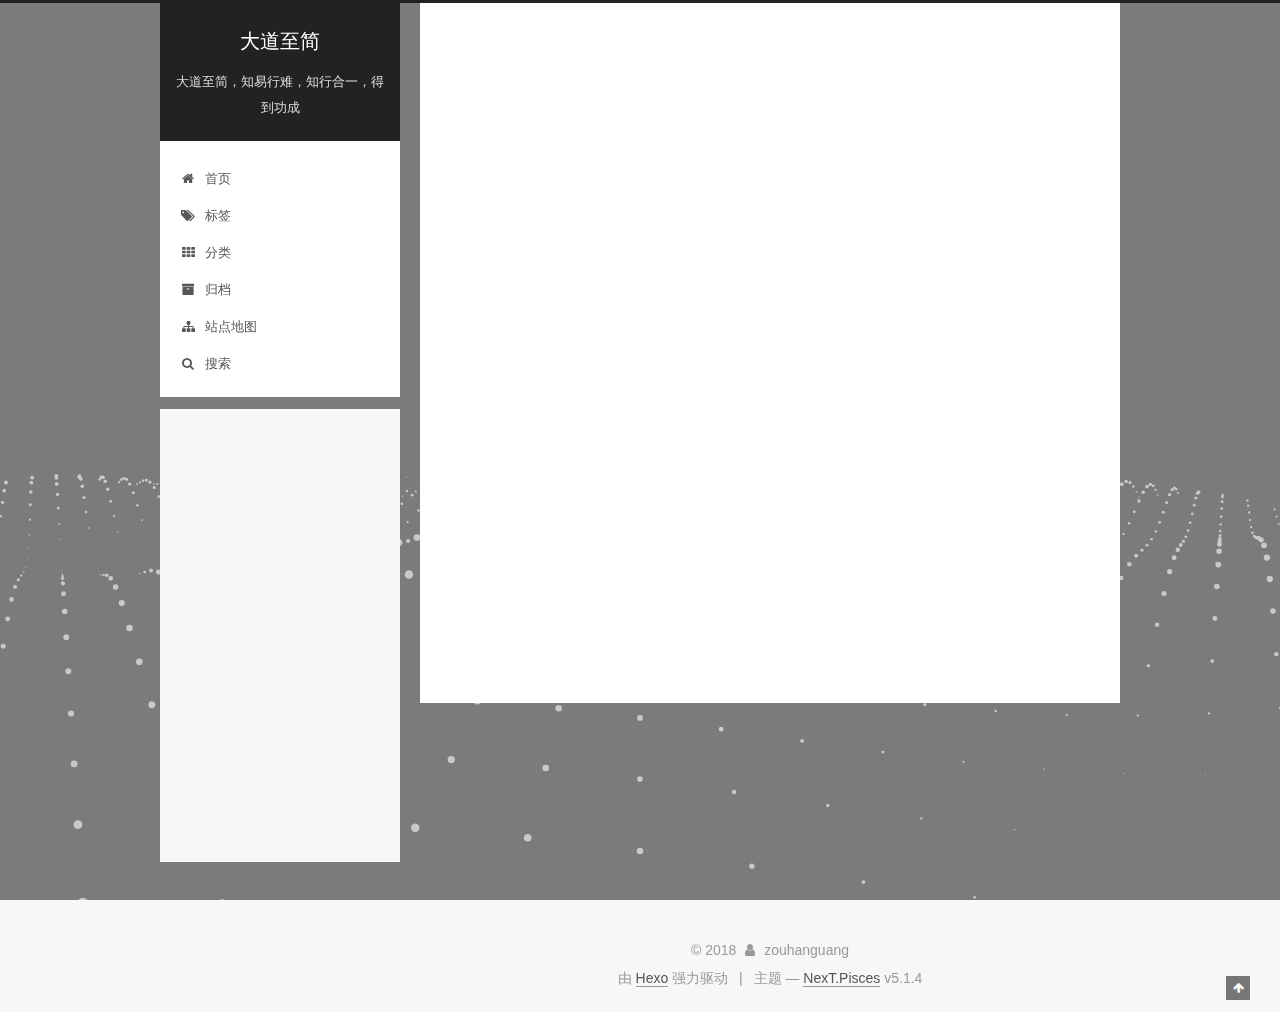
<file: archives/2018/01/index.html>
<!DOCTYPE html>



  


<html class="theme-next pisces use-motion" lang="zh-Hans">
<head>
  <meta charset="UTF-8"/>
<meta http-equiv="X-UA-Compatible" content="IE=edge" />
<meta name="viewport" content="width=device-width, initial-scale=1, maximum-scale=1"/>
<meta name="theme-color" content="#222">









<meta http-equiv="Cache-Control" content="no-transform" />
<meta http-equiv="Cache-Control" content="no-siteapp" />



  <meta name="google-site-verification" content="l4ofiYVrnrVpmoEw2ifjAfryyzXNvRr-5QSMLB9FyQY" />














  
  
  <link href="/lib/fancybox/source/jquery.fancybox.css?v=2.1.5" rel="stylesheet" type="text/css" />







<link href="/lib/font-awesome/css/font-awesome.min.css?v=4.6.2" rel="stylesheet" type="text/css" />

<link href="/css/main.css?v=5.1.4" rel="stylesheet" type="text/css" />


  <link rel="apple-touch-icon" sizes="180x180" href="/images/apple-touch-icon-next.png?v=5.1.4">


  <link rel="icon" type="image/png" sizes="32x32" href="/images/favicon.ico?v=5.1.4">


  <link rel="icon" type="image/png" sizes="16x16" href="/images/favicon.ico?v=5.1.4">


  <link rel="mask-icon" href="/images/logo.svg?v=5.1.4" color="#222">





  <meta name="keywords" content="Hexo, NexT" />










<meta name="description" content="大道至简，悟在天成">
<meta property="og:type" content="website">
<meta property="og:title" content="大道至简">
<meta property="og:url" content="http://yoursite.com/archives/2018/01/index.html">
<meta property="og:site_name" content="大道至简">
<meta property="og:description" content="大道至简，悟在天成">
<meta property="og:locale" content="zh-Hans">
<meta name="twitter:card" content="summary">
<meta name="twitter:title" content="大道至简">
<meta name="twitter:description" content="大道至简，悟在天成">



<script type="text/javascript" id="hexo.configurations">
  var NexT = window.NexT || {};
  var CONFIG = {
    root: '/',
    scheme: 'Pisces',
    version: '5.1.4',
    sidebar: {"position":"left","display":"post","offset":12,"b2t":false,"scrollpercent":false,"onmobile":false},
    fancybox: true,
    tabs: true,
    motion: {"enable":true,"async":false,"transition":{"post_block":"fadeIn","post_header":"slideDownIn","post_body":"slideDownIn","coll_header":"slideLeftIn","sidebar":"slideUpIn"}},
    duoshuo: {
      userId: '0',
      author: '博主'
    },
    algolia: {
      applicationID: '',
      apiKey: '',
      indexName: '',
      hits: {"per_page":10},
      labels: {"input_placeholder":"Search for Posts","hits_empty":"We didn't find any results for the search: ${query}","hits_stats":"${hits} results found in ${time} ms"}
    }
  };
</script>



  <link rel="canonical" href="http://yoursite.com/archives/2018/01/"/>





  <title>归档 | 大道至简</title>
  





  <script type="text/javascript">
    var _hmt = _hmt || [];
    (function() {
      var hm = document.createElement("script");
      hm.src = "https://hm.baidu.com/hm.js?116705afb32d3ed5fa5c8cea45312fec";
      var s = document.getElementsByTagName("script")[0];
      s.parentNode.insertBefore(hm, s);
    })();
  </script>




</head>

<body itemscope itemtype="http://schema.org/WebPage" lang="zh-Hans">

  
  
    
  

  <div class="container sidebar-position-left page-archive">
    <div class="headband"></div>

    <header id="header" class="header" itemscope itemtype="http://schema.org/WPHeader">
      <div class="header-inner"><div class="site-brand-wrapper">
  <div class="site-meta ">
    

    <div class="custom-logo-site-title">
      <a href="/"  class="brand" rel="start">
        <span class="logo-line-before"><i></i></span>
        <span class="site-title">大道至简</span>
        <span class="logo-line-after"><i></i></span>
      </a>
    </div>
      
        <p class="site-subtitle">大道至简，知易行难，知行合一，得到功成</p>
      
  </div>

  <div class="site-nav-toggle">
    <button>
      <span class="btn-bar"></span>
      <span class="btn-bar"></span>
      <span class="btn-bar"></span>
    </button>
  </div>
</div>

<nav class="site-nav">
  

  
    <ul id="menu" class="menu">
      
        
        <li class="menu-item menu-item-home">
          <a href="/" rel="section">
            
              <i class="menu-item-icon fa fa-fw fa-home"></i> <br />
            
            首页
          </a>
        </li>
      
        
        <li class="menu-item menu-item-tags">
          <a href="/tags/" rel="section">
            
              <i class="menu-item-icon fa fa-fw fa-tags"></i> <br />
            
            标签
          </a>
        </li>
      
        
        <li class="menu-item menu-item-categories">
          <a href="/categories/" rel="section">
            
              <i class="menu-item-icon fa fa-fw fa-th"></i> <br />
            
            分类
          </a>
        </li>
      
        
        <li class="menu-item menu-item-archives">
          <a href="/archives/" rel="section">
            
              <i class="menu-item-icon fa fa-fw fa-archive"></i> <br />
            
            归档
          </a>
        </li>
      
        
        <li class="menu-item menu-item-sitemap">
          <a href="/sitemap.xml" rel="section">
            
              <i class="menu-item-icon fa fa-fw fa-sitemap"></i> <br />
            
            站点地图
          </a>
        </li>
      

      
        <li class="menu-item menu-item-search">
          
            <a href="javascript:;" class="popup-trigger">
          
            
              <i class="menu-item-icon fa fa-search fa-fw"></i> <br />
            
            搜索
          </a>
        </li>
      
    </ul>
  

  
    <div class="site-search">
      
  <div class="popup search-popup local-search-popup">
  <div class="local-search-header clearfix">
    <span class="search-icon">
      <i class="fa fa-search"></i>
    </span>
    <span class="popup-btn-close">
      <i class="fa fa-times-circle"></i>
    </span>
    <div class="local-search-input-wrapper">
      <input autocomplete="off"
             placeholder="搜索..." spellcheck="false"
             type="text" id="local-search-input">
    </div>
  </div>
  <div id="local-search-result"></div>
</div>



    </div>
  
</nav>



 </div>
    </header>

    <main id="main" class="main">
      <div class="main-inner">
        <div class="content-wrap">
          <div id="content" class="content">
            

  
  
  
  <div class="post-block archive">
    <div id="posts" class="posts-collapse">
      <span class="archive-move-on"></span>

      <span class="archive-page-counter">
        
        
        
          
        
        嗯..! 目前共计 2 篇日志。 继续努力。
      </span>

      

        
        
        

        
          
          <div class="collection-title">
            <h1 class="archive-year" id="archive-year-2018">2018</h1>
          </div>
        
        

        

  <article class="post post-type-normal" itemscope itemtype="http://schema.org/Article">
    <header class="post-header">

      <h2 class="post-title">
        
            <a class="post-title-link" href="/2018/01/04/hello-world/" itemprop="url">
              
                <span itemprop="name">Hello World</span>
              
            </a>
        
      </h2>

      <div class="post-meta">
        <time class="post-time" itemprop="dateCreated"
              datetime="2018-01-04T11:07:08+08:00"
              content="2018-01-04" >
          01-04
        </time>
      </div>

    </header>
  </article>



      

    </div>
  </div>
  
  
  

  



          </div>
          


          

        </div>
        
          
  
  <div class="sidebar-toggle">
    <div class="sidebar-toggle-line-wrap">
      <span class="sidebar-toggle-line sidebar-toggle-line-first"></span>
      <span class="sidebar-toggle-line sidebar-toggle-line-middle"></span>
      <span class="sidebar-toggle-line sidebar-toggle-line-last"></span>
    </div>
  </div>

  <aside id="sidebar" class="sidebar">
    
    <div class="sidebar-inner">

      

      

      <section class="site-overview-wrap sidebar-panel sidebar-panel-active">
        <div class="site-overview">
          <div class="site-author motion-element" itemprop="author" itemscope itemtype="http://schema.org/Person">
            
              <img class="site-author-image" itemprop="image"
                src="/images/avatar.jpeg"
                alt="zouhanguang" />
            
              <p class="site-author-name" itemprop="name">zouhanguang</p>
              <p class="site-description motion-element" itemprop="description">大道至简，悟在天成</p>
          </div>

          <nav class="site-state motion-element">

            
              <div class="site-state-item site-state-posts">
              
                <a href="/archives/">
              
                  <span class="site-state-item-count">2</span>
                  <span class="site-state-item-name">日志</span>
                </a>
              </div>
            

            
              
              
              <div class="site-state-item site-state-categories">
                <a href="/categories/index.html">
                  <span class="site-state-item-count">1</span>
                  <span class="site-state-item-name">分类</span>
                </a>
              </div>
            

            
              
              
              <div class="site-state-item site-state-tags">
                <a href="/tags/index.html">
                  <span class="site-state-item-count">3</span>
                  <span class="site-state-item-name">标签</span>
                </a>
              </div>
            

          </nav>

          

          
            <div class="links-of-author motion-element">
                
                  <span class="links-of-author-item">
                    <a href="https://github.com/zouhanguang" target="_blank" title="GitHub">
                      
                        <i class="fa fa-fw fa-github"></i>GitHub</a>
                  </span>
                
            </div>
          

          
          

          
          

          

        </div>
      </section>

      

      

    </div>
  </aside>


        
      </div>
    </main>

    <footer id="footer" class="footer">
      <div class="footer-inner">
        <div class="copyright">&copy; <span itemprop="copyrightYear">2018</span>
  <span class="with-love">
    <i class="fa fa-user"></i>
  </span>
  <span class="author" itemprop="copyrightHolder">zouhanguang</span>

  
</div>


  <div class="powered-by">由 <a class="theme-link" target="_blank" href="https://hexo.io">Hexo</a> 强力驱动</div>



  <span class="post-meta-divider">|</span>



  <div class="theme-info">主题 &mdash; <a class="theme-link" target="_blank" href="https://github.com/iissnan/hexo-theme-next">NexT.Pisces</a> v5.1.4</div>




        







        
      </div>
    </footer>

    
      <div class="back-to-top">
        <i class="fa fa-arrow-up"></i>
        
      </div>
    

    

  </div>

  

<script type="text/javascript">
  if (Object.prototype.toString.call(window.Promise) !== '[object Function]') {
    window.Promise = null;
  }
</script>









  




  
  









  
  
    <script type="text/javascript" src="/lib/jquery/index.js?v=2.1.3"></script>
  

  
  
    <script type="text/javascript" src="/lib/fastclick/lib/fastclick.min.js?v=1.0.6"></script>
  

  
  
    <script type="text/javascript" src="/lib/jquery_lazyload/jquery.lazyload.js?v=1.9.7"></script>
  

  
  
    <script type="text/javascript" src="/lib/velocity/velocity.min.js?v=1.2.1"></script>
  

  
  
    <script type="text/javascript" src="/lib/velocity/velocity.ui.min.js?v=1.2.1"></script>
  

  
  
    <script type="text/javascript" src="/lib/fancybox/source/jquery.fancybox.pack.js?v=2.1.5"></script>
  

  
  
    <script type="text/javascript" src="/lib/three/three.min.js"></script>
  

  
  
    <script type="text/javascript" src="/lib/three/three-waves.min.js"></script>
  


  


  <script type="text/javascript" src="/js/src/utils.js?v=5.1.4"></script>

  <script type="text/javascript" src="/js/src/motion.js?v=5.1.4"></script>



  
  


  <script type="text/javascript" src="/js/src/affix.js?v=5.1.4"></script>

  <script type="text/javascript" src="/js/src/schemes/pisces.js?v=5.1.4"></script>



  

  


  <script type="text/javascript" src="/js/src/bootstrap.js?v=5.1.4"></script>



  


  

    
      <script id="dsq-count-scr" src="https://zouhanguang.disqus.com/count.js" async></script>
    

    

  




	





  














  

  <script type="text/javascript">
    // Popup Window;
    var isfetched = false;
    var isXml = true;
    // Search DB path;
    var search_path = "search.xml";
    if (search_path.length === 0) {
      search_path = "search.xml";
    } else if (/json$/i.test(search_path)) {
      isXml = false;
    }
    var path = "/" + search_path;
    // monitor main search box;

    var onPopupClose = function (e) {
      $('.popup').hide();
      $('#local-search-input').val('');
      $('.search-result-list').remove();
      $('#no-result').remove();
      $(".local-search-pop-overlay").remove();
      $('body').css('overflow', '');
    }

    function proceedsearch() {
      $("body")
        .append('<div class="search-popup-overlay local-search-pop-overlay"></div>')
        .css('overflow', 'hidden');
      $('.search-popup-overlay').click(onPopupClose);
      $('.popup').toggle();
      var $localSearchInput = $('#local-search-input');
      $localSearchInput.attr("autocapitalize", "none");
      $localSearchInput.attr("autocorrect", "off");
      $localSearchInput.focus();
    }

    // search function;
    var searchFunc = function(path, search_id, content_id) {
      'use strict';

      // start loading animation
      $("body")
        .append('<div class="search-popup-overlay local-search-pop-overlay">' +
          '<div id="search-loading-icon">' +
          '<i class="fa fa-spinner fa-pulse fa-5x fa-fw"></i>' +
          '</div>' +
          '</div>')
        .css('overflow', 'hidden');
      $("#search-loading-icon").css('margin', '20% auto 0 auto').css('text-align', 'center');

      $.ajax({
        url: path,
        dataType: isXml ? "xml" : "json",
        async: true,
        success: function(res) {
          // get the contents from search data
          isfetched = true;
          $('.popup').detach().appendTo('.header-inner');
          var datas = isXml ? $("entry", res).map(function() {
            return {
              title: $("title", this).text(),
              content: $("content",this).text(),
              url: $("url" , this).text()
            };
          }).get() : res;
          var input = document.getElementById(search_id);
          var resultContent = document.getElementById(content_id);
          var inputEventFunction = function() {
            var searchText = input.value.trim().toLowerCase();
            var keywords = searchText.split(/[\s\-]+/);
            if (keywords.length > 1) {
              keywords.push(searchText);
            }
            var resultItems = [];
            if (searchText.length > 0) {
              // perform local searching
              datas.forEach(function(data) {
                var isMatch = false;
                var hitCount = 0;
                var searchTextCount = 0;
                var title = data.title.trim();
                var titleInLowerCase = title.toLowerCase();
                var content = data.content.trim().replace(/<[^>]+>/g,"");
                var contentInLowerCase = content.toLowerCase();
                var articleUrl = decodeURIComponent(data.url);
                var indexOfTitle = [];
                var indexOfContent = [];
                // only match articles with not empty titles
                if(title != '') {
                  keywords.forEach(function(keyword) {
                    function getIndexByWord(word, text, caseSensitive) {
                      var wordLen = word.length;
                      if (wordLen === 0) {
                        return [];
                      }
                      var startPosition = 0, position = [], index = [];
                      if (!caseSensitive) {
                        text = text.toLowerCase();
                        word = word.toLowerCase();
                      }
                      while ((position = text.indexOf(word, startPosition)) > -1) {
                        index.push({position: position, word: word});
                        startPosition = position + wordLen;
                      }
                      return index;
                    }

                    indexOfTitle = indexOfTitle.concat(getIndexByWord(keyword, titleInLowerCase, false));
                    indexOfContent = indexOfContent.concat(getIndexByWord(keyword, contentInLowerCase, false));
                  });
                  if (indexOfTitle.length > 0 || indexOfContent.length > 0) {
                    isMatch = true;
                    hitCount = indexOfTitle.length + indexOfContent.length;
                  }
                }

                // show search results

                if (isMatch) {
                  // sort index by position of keyword

                  [indexOfTitle, indexOfContent].forEach(function (index) {
                    index.sort(function (itemLeft, itemRight) {
                      if (itemRight.position !== itemLeft.position) {
                        return itemRight.position - itemLeft.position;
                      } else {
                        return itemLeft.word.length - itemRight.word.length;
                      }
                    });
                  });

                  // merge hits into slices

                  function mergeIntoSlice(text, start, end, index) {
                    var item = index[index.length - 1];
                    var position = item.position;
                    var word = item.word;
                    var hits = [];
                    var searchTextCountInSlice = 0;
                    while (position + word.length <= end && index.length != 0) {
                      if (word === searchText) {
                        searchTextCountInSlice++;
                      }
                      hits.push({position: position, length: word.length});
                      var wordEnd = position + word.length;

                      // move to next position of hit

                      index.pop();
                      while (index.length != 0) {
                        item = index[index.length - 1];
                        position = item.position;
                        word = item.word;
                        if (wordEnd > position) {
                          index.pop();
                        } else {
                          break;
                        }
                      }
                    }
                    searchTextCount += searchTextCountInSlice;
                    return {
                      hits: hits,
                      start: start,
                      end: end,
                      searchTextCount: searchTextCountInSlice
                    };
                  }

                  var slicesOfTitle = [];
                  if (indexOfTitle.length != 0) {
                    slicesOfTitle.push(mergeIntoSlice(title, 0, title.length, indexOfTitle));
                  }

                  var slicesOfContent = [];
                  while (indexOfContent.length != 0) {
                    var item = indexOfContent[indexOfContent.length - 1];
                    var position = item.position;
                    var word = item.word;
                    // cut out 100 characters
                    var start = position - 20;
                    var end = position + 80;
                    if(start < 0){
                      start = 0;
                    }
                    if (end < position + word.length) {
                      end = position + word.length;
                    }
                    if(end > content.length){
                      end = content.length;
                    }
                    slicesOfContent.push(mergeIntoSlice(content, start, end, indexOfContent));
                  }

                  // sort slices in content by search text's count and hits' count

                  slicesOfContent.sort(function (sliceLeft, sliceRight) {
                    if (sliceLeft.searchTextCount !== sliceRight.searchTextCount) {
                      return sliceRight.searchTextCount - sliceLeft.searchTextCount;
                    } else if (sliceLeft.hits.length !== sliceRight.hits.length) {
                      return sliceRight.hits.length - sliceLeft.hits.length;
                    } else {
                      return sliceLeft.start - sliceRight.start;
                    }
                  });

                  // select top N slices in content

                  var upperBound = parseInt('1');
                  if (upperBound >= 0) {
                    slicesOfContent = slicesOfContent.slice(0, upperBound);
                  }

                  // highlight title and content

                  function highlightKeyword(text, slice) {
                    var result = '';
                    var prevEnd = slice.start;
                    slice.hits.forEach(function (hit) {
                      result += text.substring(prevEnd, hit.position);
                      var end = hit.position + hit.length;
                      result += '<b class="search-keyword">' + text.substring(hit.position, end) + '</b>';
                      prevEnd = end;
                    });
                    result += text.substring(prevEnd, slice.end);
                    return result;
                  }

                  var resultItem = '';

                  if (slicesOfTitle.length != 0) {
                    resultItem += "<li><a href='" + articleUrl + "' class='search-result-title'>" + highlightKeyword(title, slicesOfTitle[0]) + "</a>";
                  } else {
                    resultItem += "<li><a href='" + articleUrl + "' class='search-result-title'>" + title + "</a>";
                  }

                  slicesOfContent.forEach(function (slice) {
                    resultItem += "<a href='" + articleUrl + "'>" +
                      "<p class=\"search-result\">" + highlightKeyword(content, slice) +
                      "...</p>" + "</a>";
                  });

                  resultItem += "</li>";
                  resultItems.push({
                    item: resultItem,
                    searchTextCount: searchTextCount,
                    hitCount: hitCount,
                    id: resultItems.length
                  });
                }
              })
            };
            if (keywords.length === 1 && keywords[0] === "") {
              resultContent.innerHTML = '<div id="no-result"><i class="fa fa-search fa-5x" /></div>'
            } else if (resultItems.length === 0) {
              resultContent.innerHTML = '<div id="no-result"><i class="fa fa-frown-o fa-5x" /></div>'
            } else {
              resultItems.sort(function (resultLeft, resultRight) {
                if (resultLeft.searchTextCount !== resultRight.searchTextCount) {
                  return resultRight.searchTextCount - resultLeft.searchTextCount;
                } else if (resultLeft.hitCount !== resultRight.hitCount) {
                  return resultRight.hitCount - resultLeft.hitCount;
                } else {
                  return resultRight.id - resultLeft.id;
                }
              });
              var searchResultList = '<ul class=\"search-result-list\">';
              resultItems.forEach(function (result) {
                searchResultList += result.item;
              })
              searchResultList += "</ul>";
              resultContent.innerHTML = searchResultList;
            }
          }

          if ('auto' === 'auto') {
            input.addEventListener('input', inputEventFunction);
          } else {
            $('.search-icon').click(inputEventFunction);
            input.addEventListener('keypress', function (event) {
              if (event.keyCode === 13) {
                inputEventFunction();
              }
            });
          }

          // remove loading animation
          $(".local-search-pop-overlay").remove();
          $('body').css('overflow', '');

          proceedsearch();
        }
      });
    }

    // handle and trigger popup window;
    $('.popup-trigger').click(function(e) {
      e.stopPropagation();
      if (isfetched === false) {
        searchFunc(path, 'local-search-input', 'local-search-result');
      } else {
        proceedsearch();
      };
    });

    $('.popup-btn-close').click(onPopupClose);
    $('.popup').click(function(e){
      e.stopPropagation();
    });
    $(document).on('keyup', function (event) {
      var shouldDismissSearchPopup = event.which === 27 &&
        $('.search-popup').is(':visible');
      if (shouldDismissSearchPopup) {
        onPopupClose();
      }
    });
  </script>





  

  
  <script src="https://cdn1.lncld.net/static/js/av-core-mini-0.6.4.js"></script>
  <script>AV.initialize("vsqvA3wIol0jPPtttOK29w3I-gzGzoHsz", "jwJboDX9XT8AGEEqY0HSUy7s");</script>
  <script>
    function showTime(Counter) {
      var query = new AV.Query(Counter);
      var entries = [];
      var $visitors = $(".leancloud_visitors");

      $visitors.each(function () {
        entries.push( $(this).attr("id").trim() );
      });

      query.containedIn('url', entries);
      query.find()
        .done(function (results) {
          var COUNT_CONTAINER_REF = '.leancloud-visitors-count';

          if (results.length === 0) {
            $visitors.find(COUNT_CONTAINER_REF).text(0);
            return;
          }

          for (var i = 0; i < results.length; i++) {
            var item = results[i];
            var url = item.get('url');
            var time = item.get('time');
            var element = document.getElementById(url);

            $(element).find(COUNT_CONTAINER_REF).text(time);
          }
          for(var i = 0; i < entries.length; i++) {
            var url = entries[i];
            var element = document.getElementById(url);
            var countSpan = $(element).find(COUNT_CONTAINER_REF);
            if( countSpan.text() == '') {
              countSpan.text(0);
            }
          }
        })
        .fail(function (object, error) {
          console.log("Error: " + error.code + " " + error.message);
        });
    }

    function addCount(Counter) {
      var $visitors = $(".leancloud_visitors");
      var url = $visitors.attr('id').trim();
      var title = $visitors.attr('data-flag-title').trim();
      var query = new AV.Query(Counter);

      query.equalTo("url", url);
      query.find({
        success: function(results) {
          if (results.length > 0) {
            var counter = results[0];
            counter.fetchWhenSave(true);
            counter.increment("time");
            counter.save(null, {
              success: function(counter) {
                var $element = $(document.getElementById(url));
                $element.find('.leancloud-visitors-count').text(counter.get('time'));
              },
              error: function(counter, error) {
                console.log('Failed to save Visitor num, with error message: ' + error.message);
              }
            });
          } else {
            var newcounter = new Counter();
            /* Set ACL */
            var acl = new AV.ACL();
            acl.setPublicReadAccess(true);
            acl.setPublicWriteAccess(true);
            newcounter.setACL(acl);
            /* End Set ACL */
            newcounter.set("title", title);
            newcounter.set("url", url);
            newcounter.set("time", 1);
            newcounter.save(null, {
              success: function(newcounter) {
                var $element = $(document.getElementById(url));
                $element.find('.leancloud-visitors-count').text(newcounter.get('time'));
              },
              error: function(newcounter, error) {
                console.log('Failed to create');
              }
            });
          }
        },
        error: function(error) {
          console.log('Error:' + error.code + " " + error.message);
        }
      });
    }

    $(function() {
      var Counter = AV.Object.extend("Counter");
      if ($('.leancloud_visitors').length == 1) {
        addCount(Counter);
      } else if ($('.post-title-link').length > 1) {
        showTime(Counter);
      }
    });
  </script>



  

  

  
  

  

  

  

</body>
</html>
</file>
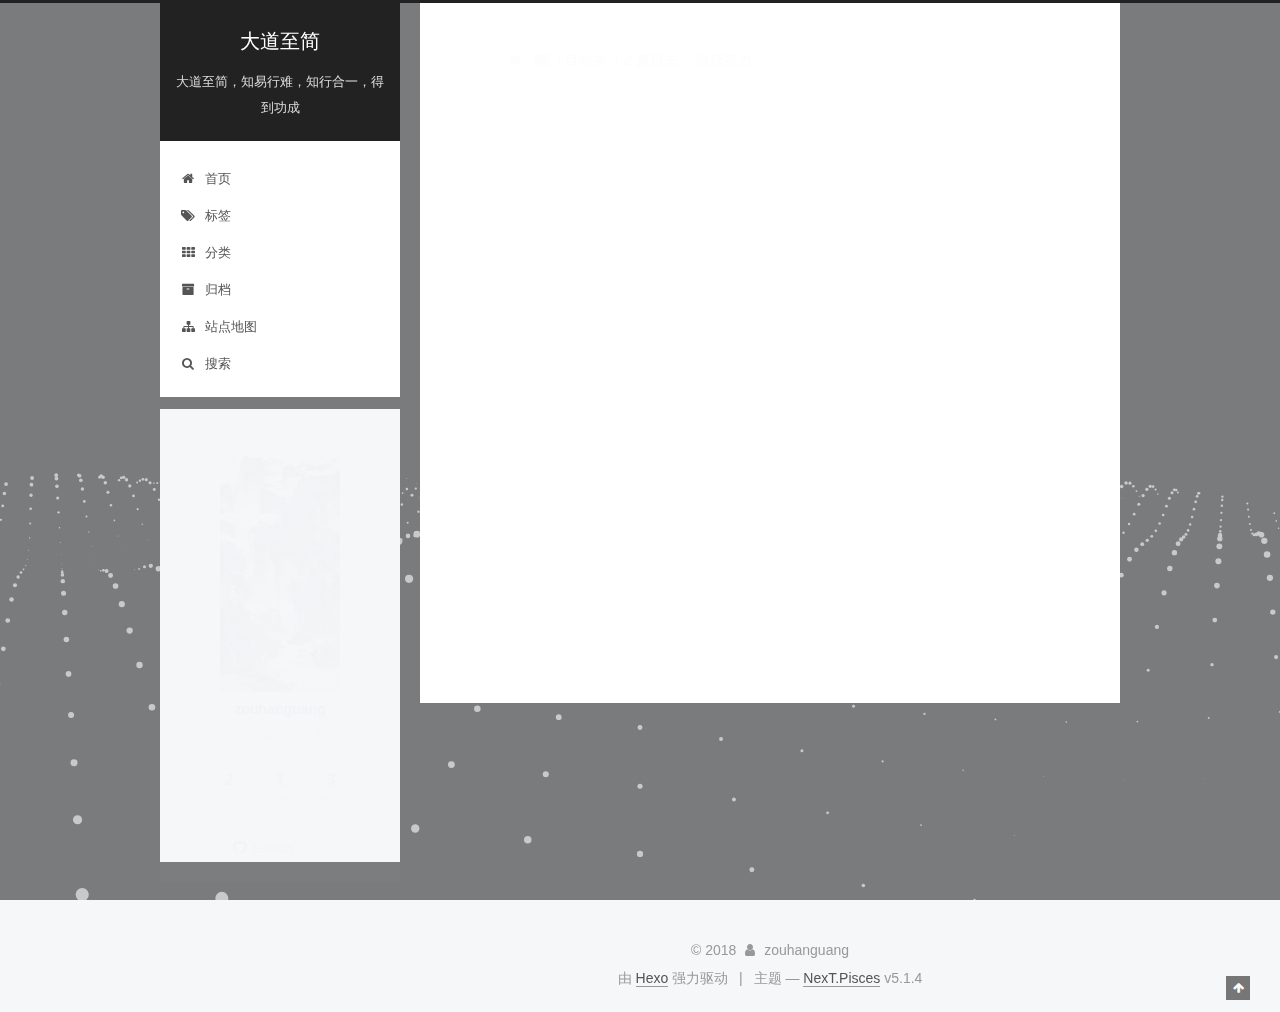
<file: archives/2018/03/index.html>
<!DOCTYPE html>



  


<html class="theme-next pisces use-motion" lang="zh-Hans">
<head>
  <meta charset="UTF-8"/>
<meta http-equiv="X-UA-Compatible" content="IE=edge" />
<meta name="viewport" content="width=device-width, initial-scale=1, maximum-scale=1"/>
<meta name="theme-color" content="#222">









<meta http-equiv="Cache-Control" content="no-transform" />
<meta http-equiv="Cache-Control" content="no-siteapp" />



  <meta name="google-site-verification" content="l4ofiYVrnrVpmoEw2ifjAfryyzXNvRr-5QSMLB9FyQY" />














  
  
  <link href="/lib/fancybox/source/jquery.fancybox.css?v=2.1.5" rel="stylesheet" type="text/css" />







<link href="/lib/font-awesome/css/font-awesome.min.css?v=4.6.2" rel="stylesheet" type="text/css" />

<link href="/css/main.css?v=5.1.4" rel="stylesheet" type="text/css" />


  <link rel="apple-touch-icon" sizes="180x180" href="/images/apple-touch-icon-next.png?v=5.1.4">


  <link rel="icon" type="image/png" sizes="32x32" href="/images/favicon.ico?v=5.1.4">


  <link rel="icon" type="image/png" sizes="16x16" href="/images/favicon.ico?v=5.1.4">


  <link rel="mask-icon" href="/images/logo.svg?v=5.1.4" color="#222">





  <meta name="keywords" content="Hexo, NexT" />










<meta name="description" content="大道至简，悟在天成">
<meta property="og:type" content="website">
<meta property="og:title" content="大道至简">
<meta property="og:url" content="http://yoursite.com/archives/2018/03/index.html">
<meta property="og:site_name" content="大道至简">
<meta property="og:description" content="大道至简，悟在天成">
<meta property="og:locale" content="zh-Hans">
<meta name="twitter:card" content="summary">
<meta name="twitter:title" content="大道至简">
<meta name="twitter:description" content="大道至简，悟在天成">



<script type="text/javascript" id="hexo.configurations">
  var NexT = window.NexT || {};
  var CONFIG = {
    root: '/',
    scheme: 'Pisces',
    version: '5.1.4',
    sidebar: {"position":"left","display":"post","offset":12,"b2t":false,"scrollpercent":false,"onmobile":false},
    fancybox: true,
    tabs: true,
    motion: {"enable":true,"async":false,"transition":{"post_block":"fadeIn","post_header":"slideDownIn","post_body":"slideDownIn","coll_header":"slideLeftIn","sidebar":"slideUpIn"}},
    duoshuo: {
      userId: '0',
      author: '博主'
    },
    algolia: {
      applicationID: '',
      apiKey: '',
      indexName: '',
      hits: {"per_page":10},
      labels: {"input_placeholder":"Search for Posts","hits_empty":"We didn't find any results for the search: ${query}","hits_stats":"${hits} results found in ${time} ms"}
    }
  };
</script>



  <link rel="canonical" href="http://yoursite.com/archives/2018/03/"/>





  <title>归档 | 大道至简</title>
  





  <script type="text/javascript">
    var _hmt = _hmt || [];
    (function() {
      var hm = document.createElement("script");
      hm.src = "https://hm.baidu.com/hm.js?116705afb32d3ed5fa5c8cea45312fec";
      var s = document.getElementsByTagName("script")[0];
      s.parentNode.insertBefore(hm, s);
    })();
  </script>




</head>

<body itemscope itemtype="http://schema.org/WebPage" lang="zh-Hans">

  
  
    
  

  <div class="container sidebar-position-left page-archive">
    <div class="headband"></div>

    <header id="header" class="header" itemscope itemtype="http://schema.org/WPHeader">
      <div class="header-inner"><div class="site-brand-wrapper">
  <div class="site-meta ">
    

    <div class="custom-logo-site-title">
      <a href="/"  class="brand" rel="start">
        <span class="logo-line-before"><i></i></span>
        <span class="site-title">大道至简</span>
        <span class="logo-line-after"><i></i></span>
      </a>
    </div>
      
        <p class="site-subtitle">大道至简，知易行难，知行合一，得到功成</p>
      
  </div>

  <div class="site-nav-toggle">
    <button>
      <span class="btn-bar"></span>
      <span class="btn-bar"></span>
      <span class="btn-bar"></span>
    </button>
  </div>
</div>

<nav class="site-nav">
  

  
    <ul id="menu" class="menu">
      
        
        <li class="menu-item menu-item-home">
          <a href="/" rel="section">
            
              <i class="menu-item-icon fa fa-fw fa-home"></i> <br />
            
            首页
          </a>
        </li>
      
        
        <li class="menu-item menu-item-tags">
          <a href="/tags/" rel="section">
            
              <i class="menu-item-icon fa fa-fw fa-tags"></i> <br />
            
            标签
          </a>
        </li>
      
        
        <li class="menu-item menu-item-categories">
          <a href="/categories/" rel="section">
            
              <i class="menu-item-icon fa fa-fw fa-th"></i> <br />
            
            分类
          </a>
        </li>
      
        
        <li class="menu-item menu-item-archives">
          <a href="/archives/" rel="section">
            
              <i class="menu-item-icon fa fa-fw fa-archive"></i> <br />
            
            归档
          </a>
        </li>
      
        
        <li class="menu-item menu-item-sitemap">
          <a href="/sitemap.xml" rel="section">
            
              <i class="menu-item-icon fa fa-fw fa-sitemap"></i> <br />
            
            站点地图
          </a>
        </li>
      

      
        <li class="menu-item menu-item-search">
          
            <a href="javascript:;" class="popup-trigger">
          
            
              <i class="menu-item-icon fa fa-search fa-fw"></i> <br />
            
            搜索
          </a>
        </li>
      
    </ul>
  

  
    <div class="site-search">
      
  <div class="popup search-popup local-search-popup">
  <div class="local-search-header clearfix">
    <span class="search-icon">
      <i class="fa fa-search"></i>
    </span>
    <span class="popup-btn-close">
      <i class="fa fa-times-circle"></i>
    </span>
    <div class="local-search-input-wrapper">
      <input autocomplete="off"
             placeholder="搜索..." spellcheck="false"
             type="text" id="local-search-input">
    </div>
  </div>
  <div id="local-search-result"></div>
</div>



    </div>
  
</nav>



 </div>
    </header>

    <main id="main" class="main">
      <div class="main-inner">
        <div class="content-wrap">
          <div id="content" class="content">
            

  
  
  
  <div class="post-block archive">
    <div id="posts" class="posts-collapse">
      <span class="archive-move-on"></span>

      <span class="archive-page-counter">
        
        
        
          
        
        嗯..! 目前共计 2 篇日志。 继续努力。
      </span>

      

        
        
        

        
          
          <div class="collection-title">
            <h1 class="archive-year" id="archive-year-2018">2018</h1>
          </div>
        
        

        

  <article class="post post-type-normal" itemscope itemtype="http://schema.org/Article">
    <header class="post-header">

      <h2 class="post-title">
        
            <a class="post-title-link" href="/2018/03/22/md入门/" itemprop="url">
              
                <span itemprop="name">md入门</span>
              
            </a>
        
      </h2>

      <div class="post-meta">
        <time class="post-time" itemprop="dateCreated"
              datetime="2018-03-22T13:55:07+08:00"
              content="2018-03-22" >
          03-22
        </time>
      </div>

    </header>
  </article>



      

    </div>
  </div>
  
  
  

  



          </div>
          


          

        </div>
        
          
  
  <div class="sidebar-toggle">
    <div class="sidebar-toggle-line-wrap">
      <span class="sidebar-toggle-line sidebar-toggle-line-first"></span>
      <span class="sidebar-toggle-line sidebar-toggle-line-middle"></span>
      <span class="sidebar-toggle-line sidebar-toggle-line-last"></span>
    </div>
  </div>

  <aside id="sidebar" class="sidebar">
    
    <div class="sidebar-inner">

      

      

      <section class="site-overview-wrap sidebar-panel sidebar-panel-active">
        <div class="site-overview">
          <div class="site-author motion-element" itemprop="author" itemscope itemtype="http://schema.org/Person">
            
              <img class="site-author-image" itemprop="image"
                src="/images/avatar.jpeg"
                alt="zouhanguang" />
            
              <p class="site-author-name" itemprop="name">zouhanguang</p>
              <p class="site-description motion-element" itemprop="description">大道至简，悟在天成</p>
          </div>

          <nav class="site-state motion-element">

            
              <div class="site-state-item site-state-posts">
              
                <a href="/archives/">
              
                  <span class="site-state-item-count">2</span>
                  <span class="site-state-item-name">日志</span>
                </a>
              </div>
            

            
              
              
              <div class="site-state-item site-state-categories">
                <a href="/categories/index.html">
                  <span class="site-state-item-count">1</span>
                  <span class="site-state-item-name">分类</span>
                </a>
              </div>
            

            
              
              
              <div class="site-state-item site-state-tags">
                <a href="/tags/index.html">
                  <span class="site-state-item-count">3</span>
                  <span class="site-state-item-name">标签</span>
                </a>
              </div>
            

          </nav>

          

          
            <div class="links-of-author motion-element">
                
                  <span class="links-of-author-item">
                    <a href="https://github.com/zouhanguang" target="_blank" title="GitHub">
                      
                        <i class="fa fa-fw fa-github"></i>GitHub</a>
                  </span>
                
            </div>
          

          
          

          
          

          

        </div>
      </section>

      

      

    </div>
  </aside>


        
      </div>
    </main>

    <footer id="footer" class="footer">
      <div class="footer-inner">
        <div class="copyright">&copy; <span itemprop="copyrightYear">2018</span>
  <span class="with-love">
    <i class="fa fa-user"></i>
  </span>
  <span class="author" itemprop="copyrightHolder">zouhanguang</span>

  
</div>


  <div class="powered-by">由 <a class="theme-link" target="_blank" href="https://hexo.io">Hexo</a> 强力驱动</div>



  <span class="post-meta-divider">|</span>



  <div class="theme-info">主题 &mdash; <a class="theme-link" target="_blank" href="https://github.com/iissnan/hexo-theme-next">NexT.Pisces</a> v5.1.4</div>




        







        
      </div>
    </footer>

    
      <div class="back-to-top">
        <i class="fa fa-arrow-up"></i>
        
      </div>
    

    

  </div>

  

<script type="text/javascript">
  if (Object.prototype.toString.call(window.Promise) !== '[object Function]') {
    window.Promise = null;
  }
</script>









  




  
  









  
  
    <script type="text/javascript" src="/lib/jquery/index.js?v=2.1.3"></script>
  

  
  
    <script type="text/javascript" src="/lib/fastclick/lib/fastclick.min.js?v=1.0.6"></script>
  

  
  
    <script type="text/javascript" src="/lib/jquery_lazyload/jquery.lazyload.js?v=1.9.7"></script>
  

  
  
    <script type="text/javascript" src="/lib/velocity/velocity.min.js?v=1.2.1"></script>
  

  
  
    <script type="text/javascript" src="/lib/velocity/velocity.ui.min.js?v=1.2.1"></script>
  

  
  
    <script type="text/javascript" src="/lib/fancybox/source/jquery.fancybox.pack.js?v=2.1.5"></script>
  

  
  
    <script type="text/javascript" src="/lib/three/three.min.js"></script>
  

  
  
    <script type="text/javascript" src="/lib/three/three-waves.min.js"></script>
  


  


  <script type="text/javascript" src="/js/src/utils.js?v=5.1.4"></script>

  <script type="text/javascript" src="/js/src/motion.js?v=5.1.4"></script>



  
  


  <script type="text/javascript" src="/js/src/affix.js?v=5.1.4"></script>

  <script type="text/javascript" src="/js/src/schemes/pisces.js?v=5.1.4"></script>



  

  


  <script type="text/javascript" src="/js/src/bootstrap.js?v=5.1.4"></script>



  


  

    
      <script id="dsq-count-scr" src="https://zouhanguang.disqus.com/count.js" async></script>
    

    

  




	





  














  

  <script type="text/javascript">
    // Popup Window;
    var isfetched = false;
    var isXml = true;
    // Search DB path;
    var search_path = "search.xml";
    if (search_path.length === 0) {
      search_path = "search.xml";
    } else if (/json$/i.test(search_path)) {
      isXml = false;
    }
    var path = "/" + search_path;
    // monitor main search box;

    var onPopupClose = function (e) {
      $('.popup').hide();
      $('#local-search-input').val('');
      $('.search-result-list').remove();
      $('#no-result').remove();
      $(".local-search-pop-overlay").remove();
      $('body').css('overflow', '');
    }

    function proceedsearch() {
      $("body")
        .append('<div class="search-popup-overlay local-search-pop-overlay"></div>')
        .css('overflow', 'hidden');
      $('.search-popup-overlay').click(onPopupClose);
      $('.popup').toggle();
      var $localSearchInput = $('#local-search-input');
      $localSearchInput.attr("autocapitalize", "none");
      $localSearchInput.attr("autocorrect", "off");
      $localSearchInput.focus();
    }

    // search function;
    var searchFunc = function(path, search_id, content_id) {
      'use strict';

      // start loading animation
      $("body")
        .append('<div class="search-popup-overlay local-search-pop-overlay">' +
          '<div id="search-loading-icon">' +
          '<i class="fa fa-spinner fa-pulse fa-5x fa-fw"></i>' +
          '</div>' +
          '</div>')
        .css('overflow', 'hidden');
      $("#search-loading-icon").css('margin', '20% auto 0 auto').css('text-align', 'center');

      $.ajax({
        url: path,
        dataType: isXml ? "xml" : "json",
        async: true,
        success: function(res) {
          // get the contents from search data
          isfetched = true;
          $('.popup').detach().appendTo('.header-inner');
          var datas = isXml ? $("entry", res).map(function() {
            return {
              title: $("title", this).text(),
              content: $("content",this).text(),
              url: $("url" , this).text()
            };
          }).get() : res;
          var input = document.getElementById(search_id);
          var resultContent = document.getElementById(content_id);
          var inputEventFunction = function() {
            var searchText = input.value.trim().toLowerCase();
            var keywords = searchText.split(/[\s\-]+/);
            if (keywords.length > 1) {
              keywords.push(searchText);
            }
            var resultItems = [];
            if (searchText.length > 0) {
              // perform local searching
              datas.forEach(function(data) {
                var isMatch = false;
                var hitCount = 0;
                var searchTextCount = 0;
                var title = data.title.trim();
                var titleInLowerCase = title.toLowerCase();
                var content = data.content.trim().replace(/<[^>]+>/g,"");
                var contentInLowerCase = content.toLowerCase();
                var articleUrl = decodeURIComponent(data.url);
                var indexOfTitle = [];
                var indexOfContent = [];
                // only match articles with not empty titles
                if(title != '') {
                  keywords.forEach(function(keyword) {
                    function getIndexByWord(word, text, caseSensitive) {
                      var wordLen = word.length;
                      if (wordLen === 0) {
                        return [];
                      }
                      var startPosition = 0, position = [], index = [];
                      if (!caseSensitive) {
                        text = text.toLowerCase();
                        word = word.toLowerCase();
                      }
                      while ((position = text.indexOf(word, startPosition)) > -1) {
                        index.push({position: position, word: word});
                        startPosition = position + wordLen;
                      }
                      return index;
                    }

                    indexOfTitle = indexOfTitle.concat(getIndexByWord(keyword, titleInLowerCase, false));
                    indexOfContent = indexOfContent.concat(getIndexByWord(keyword, contentInLowerCase, false));
                  });
                  if (indexOfTitle.length > 0 || indexOfContent.length > 0) {
                    isMatch = true;
                    hitCount = indexOfTitle.length + indexOfContent.length;
                  }
                }

                // show search results

                if (isMatch) {
                  // sort index by position of keyword

                  [indexOfTitle, indexOfContent].forEach(function (index) {
                    index.sort(function (itemLeft, itemRight) {
                      if (itemRight.position !== itemLeft.position) {
                        return itemRight.position - itemLeft.position;
                      } else {
                        return itemLeft.word.length - itemRight.word.length;
                      }
                    });
                  });

                  // merge hits into slices

                  function mergeIntoSlice(text, start, end, index) {
                    var item = index[index.length - 1];
                    var position = item.position;
                    var word = item.word;
                    var hits = [];
                    var searchTextCountInSlice = 0;
                    while (position + word.length <= end && index.length != 0) {
                      if (word === searchText) {
                        searchTextCountInSlice++;
                      }
                      hits.push({position: position, length: word.length});
                      var wordEnd = position + word.length;

                      // move to next position of hit

                      index.pop();
                      while (index.length != 0) {
                        item = index[index.length - 1];
                        position = item.position;
                        word = item.word;
                        if (wordEnd > position) {
                          index.pop();
                        } else {
                          break;
                        }
                      }
                    }
                    searchTextCount += searchTextCountInSlice;
                    return {
                      hits: hits,
                      start: start,
                      end: end,
                      searchTextCount: searchTextCountInSlice
                    };
                  }

                  var slicesOfTitle = [];
                  if (indexOfTitle.length != 0) {
                    slicesOfTitle.push(mergeIntoSlice(title, 0, title.length, indexOfTitle));
                  }

                  var slicesOfContent = [];
                  while (indexOfContent.length != 0) {
                    var item = indexOfContent[indexOfContent.length - 1];
                    var position = item.position;
                    var word = item.word;
                    // cut out 100 characters
                    var start = position - 20;
                    var end = position + 80;
                    if(start < 0){
                      start = 0;
                    }
                    if (end < position + word.length) {
                      end = position + word.length;
                    }
                    if(end > content.length){
                      end = content.length;
                    }
                    slicesOfContent.push(mergeIntoSlice(content, start, end, indexOfContent));
                  }

                  // sort slices in content by search text's count and hits' count

                  slicesOfContent.sort(function (sliceLeft, sliceRight) {
                    if (sliceLeft.searchTextCount !== sliceRight.searchTextCount) {
                      return sliceRight.searchTextCount - sliceLeft.searchTextCount;
                    } else if (sliceLeft.hits.length !== sliceRight.hits.length) {
                      return sliceRight.hits.length - sliceLeft.hits.length;
                    } else {
                      return sliceLeft.start - sliceRight.start;
                    }
                  });

                  // select top N slices in content

                  var upperBound = parseInt('1');
                  if (upperBound >= 0) {
                    slicesOfContent = slicesOfContent.slice(0, upperBound);
                  }

                  // highlight title and content

                  function highlightKeyword(text, slice) {
                    var result = '';
                    var prevEnd = slice.start;
                    slice.hits.forEach(function (hit) {
                      result += text.substring(prevEnd, hit.position);
                      var end = hit.position + hit.length;
                      result += '<b class="search-keyword">' + text.substring(hit.position, end) + '</b>';
                      prevEnd = end;
                    });
                    result += text.substring(prevEnd, slice.end);
                    return result;
                  }

                  var resultItem = '';

                  if (slicesOfTitle.length != 0) {
                    resultItem += "<li><a href='" + articleUrl + "' class='search-result-title'>" + highlightKeyword(title, slicesOfTitle[0]) + "</a>";
                  } else {
                    resultItem += "<li><a href='" + articleUrl + "' class='search-result-title'>" + title + "</a>";
                  }

                  slicesOfContent.forEach(function (slice) {
                    resultItem += "<a href='" + articleUrl + "'>" +
                      "<p class=\"search-result\">" + highlightKeyword(content, slice) +
                      "...</p>" + "</a>";
                  });

                  resultItem += "</li>";
                  resultItems.push({
                    item: resultItem,
                    searchTextCount: searchTextCount,
                    hitCount: hitCount,
                    id: resultItems.length
                  });
                }
              })
            };
            if (keywords.length === 1 && keywords[0] === "") {
              resultContent.innerHTML = '<div id="no-result"><i class="fa fa-search fa-5x" /></div>'
            } else if (resultItems.length === 0) {
              resultContent.innerHTML = '<div id="no-result"><i class="fa fa-frown-o fa-5x" /></div>'
            } else {
              resultItems.sort(function (resultLeft, resultRight) {
                if (resultLeft.searchTextCount !== resultRight.searchTextCount) {
                  return resultRight.searchTextCount - resultLeft.searchTextCount;
                } else if (resultLeft.hitCount !== resultRight.hitCount) {
                  return resultRight.hitCount - resultLeft.hitCount;
                } else {
                  return resultRight.id - resultLeft.id;
                }
              });
              var searchResultList = '<ul class=\"search-result-list\">';
              resultItems.forEach(function (result) {
                searchResultList += result.item;
              })
              searchResultList += "</ul>";
              resultContent.innerHTML = searchResultList;
            }
          }

          if ('auto' === 'auto') {
            input.addEventListener('input', inputEventFunction);
          } else {
            $('.search-icon').click(inputEventFunction);
            input.addEventListener('keypress', function (event) {
              if (event.keyCode === 13) {
                inputEventFunction();
              }
            });
          }

          // remove loading animation
          $(".local-search-pop-overlay").remove();
          $('body').css('overflow', '');

          proceedsearch();
        }
      });
    }

    // handle and trigger popup window;
    $('.popup-trigger').click(function(e) {
      e.stopPropagation();
      if (isfetched === false) {
        searchFunc(path, 'local-search-input', 'local-search-result');
      } else {
        proceedsearch();
      };
    });

    $('.popup-btn-close').click(onPopupClose);
    $('.popup').click(function(e){
      e.stopPropagation();
    });
    $(document).on('keyup', function (event) {
      var shouldDismissSearchPopup = event.which === 27 &&
        $('.search-popup').is(':visible');
      if (shouldDismissSearchPopup) {
        onPopupClose();
      }
    });
  </script>





  

  
  <script src="https://cdn1.lncld.net/static/js/av-core-mini-0.6.4.js"></script>
  <script>AV.initialize("vsqvA3wIol0jPPtttOK29w3I-gzGzoHsz", "jwJboDX9XT8AGEEqY0HSUy7s");</script>
  <script>
    function showTime(Counter) {
      var query = new AV.Query(Counter);
      var entries = [];
      var $visitors = $(".leancloud_visitors");

      $visitors.each(function () {
        entries.push( $(this).attr("id").trim() );
      });

      query.containedIn('url', entries);
      query.find()
        .done(function (results) {
          var COUNT_CONTAINER_REF = '.leancloud-visitors-count';

          if (results.length === 0) {
            $visitors.find(COUNT_CONTAINER_REF).text(0);
            return;
          }

          for (var i = 0; i < results.length; i++) {
            var item = results[i];
            var url = item.get('url');
            var time = item.get('time');
            var element = document.getElementById(url);

            $(element).find(COUNT_CONTAINER_REF).text(time);
          }
          for(var i = 0; i < entries.length; i++) {
            var url = entries[i];
            var element = document.getElementById(url);
            var countSpan = $(element).find(COUNT_CONTAINER_REF);
            if( countSpan.text() == '') {
              countSpan.text(0);
            }
          }
        })
        .fail(function (object, error) {
          console.log("Error: " + error.code + " " + error.message);
        });
    }

    function addCount(Counter) {
      var $visitors = $(".leancloud_visitors");
      var url = $visitors.attr('id').trim();
      var title = $visitors.attr('data-flag-title').trim();
      var query = new AV.Query(Counter);

      query.equalTo("url", url);
      query.find({
        success: function(results) {
          if (results.length > 0) {
            var counter = results[0];
            counter.fetchWhenSave(true);
            counter.increment("time");
            counter.save(null, {
              success: function(counter) {
                var $element = $(document.getElementById(url));
                $element.find('.leancloud-visitors-count').text(counter.get('time'));
              },
              error: function(counter, error) {
                console.log('Failed to save Visitor num, with error message: ' + error.message);
              }
            });
          } else {
            var newcounter = new Counter();
            /* Set ACL */
            var acl = new AV.ACL();
            acl.setPublicReadAccess(true);
            acl.setPublicWriteAccess(true);
            newcounter.setACL(acl);
            /* End Set ACL */
            newcounter.set("title", title);
            newcounter.set("url", url);
            newcounter.set("time", 1);
            newcounter.save(null, {
              success: function(newcounter) {
                var $element = $(document.getElementById(url));
                $element.find('.leancloud-visitors-count').text(newcounter.get('time'));
              },
              error: function(newcounter, error) {
                console.log('Failed to create');
              }
            });
          }
        },
        error: function(error) {
          console.log('Error:' + error.code + " " + error.message);
        }
      });
    }

    $(function() {
      var Counter = AV.Object.extend("Counter");
      if ($('.leancloud_visitors').length == 1) {
        addCount(Counter);
      } else if ($('.post-title-link').length > 1) {
        showTime(Counter);
      }
    });
  </script>



  

  

  
  

  

  

  

</body>
</html>
</file>
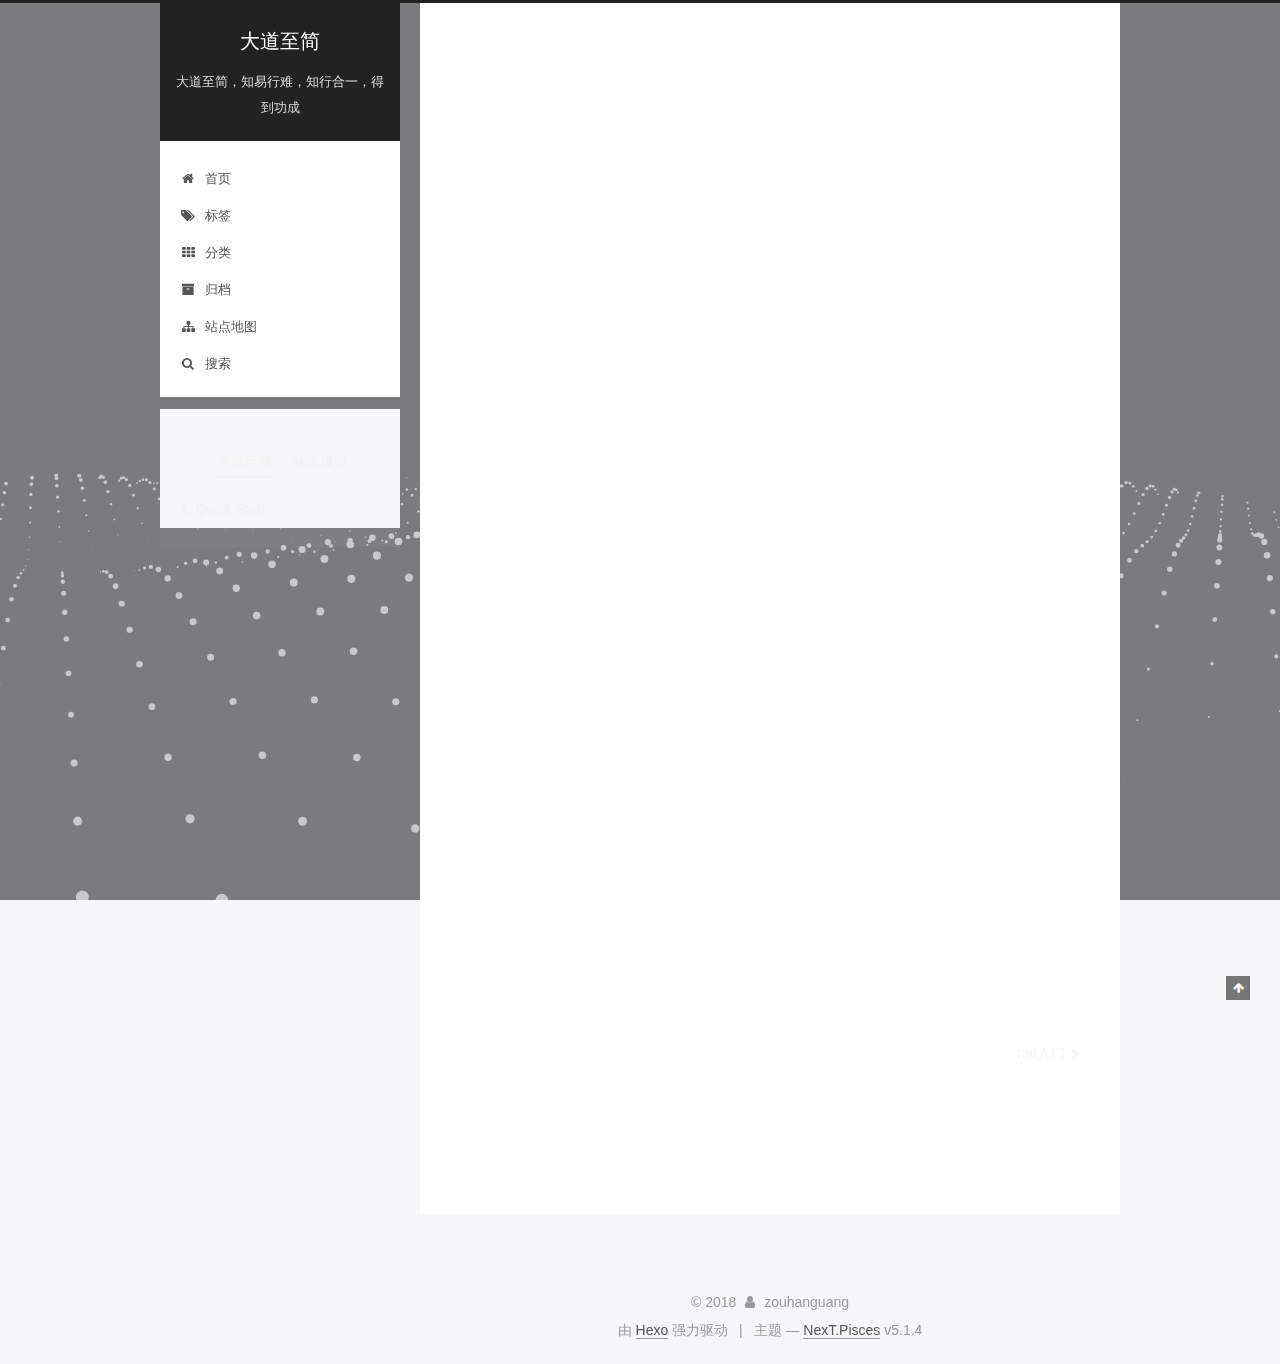
<file: 2018/01/04/hello-world/index.html>
<!DOCTYPE html>



  


<html class="theme-next pisces use-motion" lang="zh-Hans">
<head>
  <meta charset="UTF-8"/>
<meta http-equiv="X-UA-Compatible" content="IE=edge" />
<meta name="viewport" content="width=device-width, initial-scale=1, maximum-scale=1"/>
<meta name="theme-color" content="#222">









<meta http-equiv="Cache-Control" content="no-transform" />
<meta http-equiv="Cache-Control" content="no-siteapp" />



  <meta name="google-site-verification" content="l4ofiYVrnrVpmoEw2ifjAfryyzXNvRr-5QSMLB9FyQY" />














  
  
  <link href="/lib/fancybox/source/jquery.fancybox.css?v=2.1.5" rel="stylesheet" type="text/css" />







<link href="/lib/font-awesome/css/font-awesome.min.css?v=4.6.2" rel="stylesheet" type="text/css" />

<link href="/css/main.css?v=5.1.4" rel="stylesheet" type="text/css" />


  <link rel="apple-touch-icon" sizes="180x180" href="/images/apple-touch-icon-next.png?v=5.1.4">


  <link rel="icon" type="image/png" sizes="32x32" href="/images/favicon.ico?v=5.1.4">


  <link rel="icon" type="image/png" sizes="16x16" href="/images/favicon.ico?v=5.1.4">


  <link rel="mask-icon" href="/images/logo.svg?v=5.1.4" color="#222">





  <meta name="keywords" content="Hexo, NexT" />










<meta name="description" content="Welcome to Hexo! This is your very first post. Check documentation for more info. If you get any problems when using Hexo, you can find the answer in troubleshooting or you can ask me on GitHub. Quick">
<meta property="og:type" content="article">
<meta property="og:title" content="Hello World">
<meta property="og:url" content="http://yoursite.com/2018/01/04/hello-world/index.html">
<meta property="og:site_name" content="大道至简">
<meta property="og:description" content="Welcome to Hexo! This is your very first post. Check documentation for more info. If you get any problems when using Hexo, you can find the answer in troubleshooting or you can ask me on GitHub. Quick">
<meta property="og:locale" content="zh-Hans">
<meta property="og:updated_time" content="2018-01-04T03:07:08.000Z">
<meta name="twitter:card" content="summary">
<meta name="twitter:title" content="Hello World">
<meta name="twitter:description" content="Welcome to Hexo! This is your very first post. Check documentation for more info. If you get any problems when using Hexo, you can find the answer in troubleshooting or you can ask me on GitHub. Quick">



<script type="text/javascript" id="hexo.configurations">
  var NexT = window.NexT || {};
  var CONFIG = {
    root: '/',
    scheme: 'Pisces',
    version: '5.1.4',
    sidebar: {"position":"left","display":"post","offset":12,"b2t":false,"scrollpercent":false,"onmobile":false},
    fancybox: true,
    tabs: true,
    motion: {"enable":true,"async":false,"transition":{"post_block":"fadeIn","post_header":"slideDownIn","post_body":"slideDownIn","coll_header":"slideLeftIn","sidebar":"slideUpIn"}},
    duoshuo: {
      userId: '0',
      author: '博主'
    },
    algolia: {
      applicationID: '',
      apiKey: '',
      indexName: '',
      hits: {"per_page":10},
      labels: {"input_placeholder":"Search for Posts","hits_empty":"We didn't find any results for the search: ${query}","hits_stats":"${hits} results found in ${time} ms"}
    }
  };
</script>



  <link rel="canonical" href="http://yoursite.com/2018/01/04/hello-world/"/>





  <title>Hello World | 大道至简</title>
  





  <script type="text/javascript">
    var _hmt = _hmt || [];
    (function() {
      var hm = document.createElement("script");
      hm.src = "https://hm.baidu.com/hm.js?116705afb32d3ed5fa5c8cea45312fec";
      var s = document.getElementsByTagName("script")[0];
      s.parentNode.insertBefore(hm, s);
    })();
  </script>




</head>

<body itemscope itemtype="http://schema.org/WebPage" lang="zh-Hans">

  
  
    
  

  <div class="container sidebar-position-left page-post-detail">
    <div class="headband"></div>

    <header id="header" class="header" itemscope itemtype="http://schema.org/WPHeader">
      <div class="header-inner"><div class="site-brand-wrapper">
  <div class="site-meta ">
    

    <div class="custom-logo-site-title">
      <a href="/"  class="brand" rel="start">
        <span class="logo-line-before"><i></i></span>
        <span class="site-title">大道至简</span>
        <span class="logo-line-after"><i></i></span>
      </a>
    </div>
      
        <p class="site-subtitle">大道至简，知易行难，知行合一，得到功成</p>
      
  </div>

  <div class="site-nav-toggle">
    <button>
      <span class="btn-bar"></span>
      <span class="btn-bar"></span>
      <span class="btn-bar"></span>
    </button>
  </div>
</div>

<nav class="site-nav">
  

  
    <ul id="menu" class="menu">
      
        
        <li class="menu-item menu-item-home">
          <a href="/" rel="section">
            
              <i class="menu-item-icon fa fa-fw fa-home"></i> <br />
            
            首页
          </a>
        </li>
      
        
        <li class="menu-item menu-item-tags">
          <a href="/tags/" rel="section">
            
              <i class="menu-item-icon fa fa-fw fa-tags"></i> <br />
            
            标签
          </a>
        </li>
      
        
        <li class="menu-item menu-item-categories">
          <a href="/categories/" rel="section">
            
              <i class="menu-item-icon fa fa-fw fa-th"></i> <br />
            
            分类
          </a>
        </li>
      
        
        <li class="menu-item menu-item-archives">
          <a href="/archives/" rel="section">
            
              <i class="menu-item-icon fa fa-fw fa-archive"></i> <br />
            
            归档
          </a>
        </li>
      
        
        <li class="menu-item menu-item-sitemap">
          <a href="/sitemap.xml" rel="section">
            
              <i class="menu-item-icon fa fa-fw fa-sitemap"></i> <br />
            
            站点地图
          </a>
        </li>
      

      
        <li class="menu-item menu-item-search">
          
            <a href="javascript:;" class="popup-trigger">
          
            
              <i class="menu-item-icon fa fa-search fa-fw"></i> <br />
            
            搜索
          </a>
        </li>
      
    </ul>
  

  
    <div class="site-search">
      
  <div class="popup search-popup local-search-popup">
  <div class="local-search-header clearfix">
    <span class="search-icon">
      <i class="fa fa-search"></i>
    </span>
    <span class="popup-btn-close">
      <i class="fa fa-times-circle"></i>
    </span>
    <div class="local-search-input-wrapper">
      <input autocomplete="off"
             placeholder="搜索..." spellcheck="false"
             type="text" id="local-search-input">
    </div>
  </div>
  <div id="local-search-result"></div>
</div>



    </div>
  
</nav>



 </div>
    </header>

    <main id="main" class="main">
      <div class="main-inner">
        <div class="content-wrap">
          <div id="content" class="content">
            

  <div id="posts" class="posts-expand">
    

  

  
  
  

  <article class="post post-type-normal" itemscope itemtype="http://schema.org/Article">
  
  
  
  <div class="post-block">
    <link itemprop="mainEntityOfPage" href="http://yoursite.com/2018/01/04/hello-world/">

    <span hidden itemprop="author" itemscope itemtype="http://schema.org/Person">
      <meta itemprop="name" content="zouhanguang">
      <meta itemprop="description" content="">
      <meta itemprop="image" content="/images/avatar.jpeg">
    </span>

    <span hidden itemprop="publisher" itemscope itemtype="http://schema.org/Organization">
      <meta itemprop="name" content="大道至简">
    </span>

    
      <header class="post-header">

        
        
          <h1 class="post-title" itemprop="name headline">Hello World</h1>
        

        <div class="post-meta">
          <span class="post-time">
            
              <span class="post-meta-item-icon">
                <i class="fa fa-calendar-o"></i>
              </span>
              
                <span class="post-meta-item-text">发表于</span>
              
              <time title="创建于" itemprop="dateCreated datePublished" datetime="2018-01-04T11:07:08+08:00">
                2018-01-04
              </time>
            

            

            
          </span>

          

          
            
              <span class="post-comments-count">
                <span class="post-meta-divider">|</span>
                <span class="post-meta-item-icon">
                  <i class="fa fa-comment-o"></i>
                </span>
                <a href="/2018/01/04/hello-world/#comments" itemprop="discussionUrl">
                  <span class="post-comments-count disqus-comment-count"
                        data-disqus-identifier="2018/01/04/hello-world/" itemprop="commentCount"></span>
                </a>
              </span>
            
          

          
          
             <span id="/2018/01/04/hello-world/" class="leancloud_visitors" data-flag-title="Hello World">
               <span class="post-meta-divider">|</span>
               <span class="post-meta-item-icon">
                 <i class="fa fa-eye"></i>
               </span>
               
                 <span class="post-meta-item-text">阅读次数&#58;</span>
               
                 <span class="leancloud-visitors-count"></span>
             </span>
          

          

          

          

        </div>
      </header>
    

    
    
    
    <div class="post-body" itemprop="articleBody">

      
      

      
        <p>Welcome to <a href="https://hexo.io/" target="_blank" rel="noopener">Hexo</a>! This is your very first post. Check <a href="https://hexo.io/docs/" target="_blank" rel="noopener">documentation</a> for more info. If you get any problems when using Hexo, you can find the answer in <a href="https://hexo.io/docs/troubleshooting.html" target="_blank" rel="noopener">troubleshooting</a> or you can ask me on <a href="https://github.com/hexojs/hexo/issues" target="_blank" rel="noopener">GitHub</a>.</p>
<h2 id="Quick-Start"><a href="#Quick-Start" class="headerlink" title="Quick Start"></a>Quick Start</h2><h3 id="Create-a-new-post"><a href="#Create-a-new-post" class="headerlink" title="Create a new post"></a>Create a new post</h3><figure class="highlight bash"><table><tr><td class="gutter"><pre><span class="line">1</span><br></pre></td><td class="code"><pre><span class="line">$ hexo new <span class="string">"My New Post"</span></span><br></pre></td></tr></table></figure>
<p>More info: <a href="https://hexo.io/docs/writing.html" target="_blank" rel="noopener">Writing</a></p>
<h3 id="Run-server"><a href="#Run-server" class="headerlink" title="Run server"></a>Run server</h3><figure class="highlight bash"><table><tr><td class="gutter"><pre><span class="line">1</span><br></pre></td><td class="code"><pre><span class="line">$ hexo server</span><br></pre></td></tr></table></figure>
<p>More info: <a href="https://hexo.io/docs/server.html" target="_blank" rel="noopener">Server</a></p>
<h3 id="Generate-static-files"><a href="#Generate-static-files" class="headerlink" title="Generate static files"></a>Generate static files</h3><figure class="highlight bash"><table><tr><td class="gutter"><pre><span class="line">1</span><br></pre></td><td class="code"><pre><span class="line">$ hexo generate</span><br></pre></td></tr></table></figure>
<p>More info: <a href="https://hexo.io/docs/generating.html" target="_blank" rel="noopener">Generating</a></p>
<h3 id="Deploy-to-remote-sites"><a href="#Deploy-to-remote-sites" class="headerlink" title="Deploy to remote sites"></a>Deploy to remote sites</h3><figure class="highlight bash"><table><tr><td class="gutter"><pre><span class="line">1</span><br></pre></td><td class="code"><pre><span class="line">$ hexo deploy</span><br></pre></td></tr></table></figure>
<p>More info: <a href="https://hexo.io/docs/deployment.html" target="_blank" rel="noopener">Deployment</a></p>

      
    </div>
    
    
    

    

    

    

    <footer class="post-footer">
      

      
      
      

      
        <div class="post-nav">
          <div class="post-nav-next post-nav-item">
            
          </div>

          <span class="post-nav-divider"></span>

          <div class="post-nav-prev post-nav-item">
            
              <a href="/2018/03/22/md入门/" rel="prev" title="md入门">
                md入门 <i class="fa fa-chevron-right"></i>
              </a>
            
          </div>
        </div>
      

      
      
    </footer>
  </div>
  
  
  
  </article>



    <div class="post-spread">
      
        
  <div class="bdsharebuttonbox">
    <a href="#" class="bds_tsina" data-cmd="tsina" title="分享到新浪微博"></a>
    <a href="#" class="bds_douban" data-cmd="douban" title="分享到豆瓣网"></a>
    <a href="#" class="bds_sqq" data-cmd="sqq" title="分享到QQ好友"></a>
    <a href="#" class="bds_qzone" data-cmd="qzone" title="分享到QQ空间"></a>
    <a href="#" class="bds_weixin" data-cmd="weixin" title="分享到微信"></a>
    <a href="#" class="bds_tieba" data-cmd="tieba" title="分享到百度贴吧"></a>
    <a href="#" class="bds_twi" data-cmd="twi" title="分享到Twitter"></a>
    <a href="#" class="bds_fbook" data-cmd="fbook" title="分享到Facebook"></a>
    <a href="#" class="bds_more" data-cmd="more"></a>
    <a class="bds_count" data-cmd="count"></a>
  </div>
  <script>
    window._bd_share_config = {
      "common": {
        "bdText": "",
        "bdMini": "2",
        "bdMiniList": false,
        "bdPic": ""
      },
      "share": {
        "bdSize": "16",
        "bdStyle": "0"
      },
      "image": {
        "viewList": ["tsina", "douban", "sqq", "qzone", "weixin", "twi", "fbook"],
        "viewText": "分享到：",
        "viewSize": "16"
      }
    }
  </script>

<script>
  with(document)0[(getElementsByTagName('head')[0]||body).appendChild(createElement('script')).src='//bdimg.share.baidu.com/static/api/js/share.js?cdnversion='+~(-new Date()/36e5)];
</script>

      
    </div>
  </div>


          </div>
          


          

  
    <div class="comments" id="comments">
      <div id="disqus_thread">
        <noscript>
          Please enable JavaScript to view the
          <a href="https://disqus.com/?ref_noscript">comments powered by Disqus.</a>
        </noscript>
      </div>
    </div>

  



        </div>
        
          
  
  <div class="sidebar-toggle">
    <div class="sidebar-toggle-line-wrap">
      <span class="sidebar-toggle-line sidebar-toggle-line-first"></span>
      <span class="sidebar-toggle-line sidebar-toggle-line-middle"></span>
      <span class="sidebar-toggle-line sidebar-toggle-line-last"></span>
    </div>
  </div>

  <aside id="sidebar" class="sidebar">
    
    <div class="sidebar-inner">

      

      
        <ul class="sidebar-nav motion-element">
          <li class="sidebar-nav-toc sidebar-nav-active" data-target="post-toc-wrap">
            文章目录
          </li>
          <li class="sidebar-nav-overview" data-target="site-overview-wrap">
            站点概览
          </li>
        </ul>
      

      <section class="site-overview-wrap sidebar-panel">
        <div class="site-overview">
          <div class="site-author motion-element" itemprop="author" itemscope itemtype="http://schema.org/Person">
            
              <img class="site-author-image" itemprop="image"
                src="/images/avatar.jpeg"
                alt="zouhanguang" />
            
              <p class="site-author-name" itemprop="name">zouhanguang</p>
              <p class="site-description motion-element" itemprop="description">大道至简，悟在天成</p>
          </div>

          <nav class="site-state motion-element">

            
              <div class="site-state-item site-state-posts">
              
                <a href="/archives/">
              
                  <span class="site-state-item-count">2</span>
                  <span class="site-state-item-name">日志</span>
                </a>
              </div>
            

            
              
              
              <div class="site-state-item site-state-categories">
                <a href="/categories/index.html">
                  <span class="site-state-item-count">1</span>
                  <span class="site-state-item-name">分类</span>
                </a>
              </div>
            

            
              
              
              <div class="site-state-item site-state-tags">
                <a href="/tags/index.html">
                  <span class="site-state-item-count">3</span>
                  <span class="site-state-item-name">标签</span>
                </a>
              </div>
            

          </nav>

          

          
            <div class="links-of-author motion-element">
                
                  <span class="links-of-author-item">
                    <a href="https://github.com/zouhanguang" target="_blank" title="GitHub">
                      
                        <i class="fa fa-fw fa-github"></i>GitHub</a>
                  </span>
                
            </div>
          

          
          

          
          

          

        </div>
      </section>

      
      <!--noindex-->
        <section class="post-toc-wrap motion-element sidebar-panel sidebar-panel-active">
          <div class="post-toc">

            
              
            

            
              <div class="post-toc-content"><ol class="nav"><li class="nav-item nav-level-2"><a class="nav-link" href="#Quick-Start"><span class="nav-number">1.</span> <span class="nav-text">Quick Start</span></a><ol class="nav-child"><li class="nav-item nav-level-3"><a class="nav-link" href="#Create-a-new-post"><span class="nav-number">1.1.</span> <span class="nav-text">Create a new post</span></a></li><li class="nav-item nav-level-3"><a class="nav-link" href="#Run-server"><span class="nav-number">1.2.</span> <span class="nav-text">Run server</span></a></li><li class="nav-item nav-level-3"><a class="nav-link" href="#Generate-static-files"><span class="nav-number">1.3.</span> <span class="nav-text">Generate static files</span></a></li><li class="nav-item nav-level-3"><a class="nav-link" href="#Deploy-to-remote-sites"><span class="nav-number">1.4.</span> <span class="nav-text">Deploy to remote sites</span></a></li></ol></li></ol></div>
            

          </div>
        </section>
      <!--/noindex-->
      

      

    </div>
  </aside>


        
      </div>
    </main>

    <footer id="footer" class="footer">
      <div class="footer-inner">
        <div class="copyright">&copy; <span itemprop="copyrightYear">2018</span>
  <span class="with-love">
    <i class="fa fa-user"></i>
  </span>
  <span class="author" itemprop="copyrightHolder">zouhanguang</span>

  
</div>


  <div class="powered-by">由 <a class="theme-link" target="_blank" href="https://hexo.io">Hexo</a> 强力驱动</div>



  <span class="post-meta-divider">|</span>



  <div class="theme-info">主题 &mdash; <a class="theme-link" target="_blank" href="https://github.com/iissnan/hexo-theme-next">NexT.Pisces</a> v5.1.4</div>




        







        
      </div>
    </footer>

    
      <div class="back-to-top">
        <i class="fa fa-arrow-up"></i>
        
      </div>
    

    

  </div>

  

<script type="text/javascript">
  if (Object.prototype.toString.call(window.Promise) !== '[object Function]') {
    window.Promise = null;
  }
</script>









  




  
  









  
  
    <script type="text/javascript" src="/lib/jquery/index.js?v=2.1.3"></script>
  

  
  
    <script type="text/javascript" src="/lib/fastclick/lib/fastclick.min.js?v=1.0.6"></script>
  

  
  
    <script type="text/javascript" src="/lib/jquery_lazyload/jquery.lazyload.js?v=1.9.7"></script>
  

  
  
    <script type="text/javascript" src="/lib/velocity/velocity.min.js?v=1.2.1"></script>
  

  
  
    <script type="text/javascript" src="/lib/velocity/velocity.ui.min.js?v=1.2.1"></script>
  

  
  
    <script type="text/javascript" src="/lib/fancybox/source/jquery.fancybox.pack.js?v=2.1.5"></script>
  

  
  
    <script type="text/javascript" src="/lib/three/three.min.js"></script>
  

  
  
    <script type="text/javascript" src="/lib/three/three-waves.min.js"></script>
  


  


  <script type="text/javascript" src="/js/src/utils.js?v=5.1.4"></script>

  <script type="text/javascript" src="/js/src/motion.js?v=5.1.4"></script>



  
  


  <script type="text/javascript" src="/js/src/affix.js?v=5.1.4"></script>

  <script type="text/javascript" src="/js/src/schemes/pisces.js?v=5.1.4"></script>



  
  <script type="text/javascript" src="/js/src/scrollspy.js?v=5.1.4"></script>
<script type="text/javascript" src="/js/src/post-details.js?v=5.1.4"></script>



  


  <script type="text/javascript" src="/js/src/bootstrap.js?v=5.1.4"></script>



  


  

    
      <script id="dsq-count-scr" src="https://zouhanguang.disqus.com/count.js" async></script>
    

    
      <script type="text/javascript">
        var disqus_config = function () {
          this.page.url = 'http://yoursite.com/2018/01/04/hello-world/';
          this.page.identifier = '2018/01/04/hello-world/';
          this.page.title = 'Hello World';
        };
        var d = document, s = d.createElement('script');
        s.src = 'https://zouhanguang.disqus.com/embed.js';
        s.setAttribute('data-timestamp', '' + +new Date());
        (d.head || d.body).appendChild(s);
      </script>
    

  




	





  














  

  <script type="text/javascript">
    // Popup Window;
    var isfetched = false;
    var isXml = true;
    // Search DB path;
    var search_path = "search.xml";
    if (search_path.length === 0) {
      search_path = "search.xml";
    } else if (/json$/i.test(search_path)) {
      isXml = false;
    }
    var path = "/" + search_path;
    // monitor main search box;

    var onPopupClose = function (e) {
      $('.popup').hide();
      $('#local-search-input').val('');
      $('.search-result-list').remove();
      $('#no-result').remove();
      $(".local-search-pop-overlay").remove();
      $('body').css('overflow', '');
    }

    function proceedsearch() {
      $("body")
        .append('<div class="search-popup-overlay local-search-pop-overlay"></div>')
        .css('overflow', 'hidden');
      $('.search-popup-overlay').click(onPopupClose);
      $('.popup').toggle();
      var $localSearchInput = $('#local-search-input');
      $localSearchInput.attr("autocapitalize", "none");
      $localSearchInput.attr("autocorrect", "off");
      $localSearchInput.focus();
    }

    // search function;
    var searchFunc = function(path, search_id, content_id) {
      'use strict';

      // start loading animation
      $("body")
        .append('<div class="search-popup-overlay local-search-pop-overlay">' +
          '<div id="search-loading-icon">' +
          '<i class="fa fa-spinner fa-pulse fa-5x fa-fw"></i>' +
          '</div>' +
          '</div>')
        .css('overflow', 'hidden');
      $("#search-loading-icon").css('margin', '20% auto 0 auto').css('text-align', 'center');

      $.ajax({
        url: path,
        dataType: isXml ? "xml" : "json",
        async: true,
        success: function(res) {
          // get the contents from search data
          isfetched = true;
          $('.popup').detach().appendTo('.header-inner');
          var datas = isXml ? $("entry", res).map(function() {
            return {
              title: $("title", this).text(),
              content: $("content",this).text(),
              url: $("url" , this).text()
            };
          }).get() : res;
          var input = document.getElementById(search_id);
          var resultContent = document.getElementById(content_id);
          var inputEventFunction = function() {
            var searchText = input.value.trim().toLowerCase();
            var keywords = searchText.split(/[\s\-]+/);
            if (keywords.length > 1) {
              keywords.push(searchText);
            }
            var resultItems = [];
            if (searchText.length > 0) {
              // perform local searching
              datas.forEach(function(data) {
                var isMatch = false;
                var hitCount = 0;
                var searchTextCount = 0;
                var title = data.title.trim();
                var titleInLowerCase = title.toLowerCase();
                var content = data.content.trim().replace(/<[^>]+>/g,"");
                var contentInLowerCase = content.toLowerCase();
                var articleUrl = decodeURIComponent(data.url);
                var indexOfTitle = [];
                var indexOfContent = [];
                // only match articles with not empty titles
                if(title != '') {
                  keywords.forEach(function(keyword) {
                    function getIndexByWord(word, text, caseSensitive) {
                      var wordLen = word.length;
                      if (wordLen === 0) {
                        return [];
                      }
                      var startPosition = 0, position = [], index = [];
                      if (!caseSensitive) {
                        text = text.toLowerCase();
                        word = word.toLowerCase();
                      }
                      while ((position = text.indexOf(word, startPosition)) > -1) {
                        index.push({position: position, word: word});
                        startPosition = position + wordLen;
                      }
                      return index;
                    }

                    indexOfTitle = indexOfTitle.concat(getIndexByWord(keyword, titleInLowerCase, false));
                    indexOfContent = indexOfContent.concat(getIndexByWord(keyword, contentInLowerCase, false));
                  });
                  if (indexOfTitle.length > 0 || indexOfContent.length > 0) {
                    isMatch = true;
                    hitCount = indexOfTitle.length + indexOfContent.length;
                  }
                }

                // show search results

                if (isMatch) {
                  // sort index by position of keyword

                  [indexOfTitle, indexOfContent].forEach(function (index) {
                    index.sort(function (itemLeft, itemRight) {
                      if (itemRight.position !== itemLeft.position) {
                        return itemRight.position - itemLeft.position;
                      } else {
                        return itemLeft.word.length - itemRight.word.length;
                      }
                    });
                  });

                  // merge hits into slices

                  function mergeIntoSlice(text, start, end, index) {
                    var item = index[index.length - 1];
                    var position = item.position;
                    var word = item.word;
                    var hits = [];
                    var searchTextCountInSlice = 0;
                    while (position + word.length <= end && index.length != 0) {
                      if (word === searchText) {
                        searchTextCountInSlice++;
                      }
                      hits.push({position: position, length: word.length});
                      var wordEnd = position + word.length;

                      // move to next position of hit

                      index.pop();
                      while (index.length != 0) {
                        item = index[index.length - 1];
                        position = item.position;
                        word = item.word;
                        if (wordEnd > position) {
                          index.pop();
                        } else {
                          break;
                        }
                      }
                    }
                    searchTextCount += searchTextCountInSlice;
                    return {
                      hits: hits,
                      start: start,
                      end: end,
                      searchTextCount: searchTextCountInSlice
                    };
                  }

                  var slicesOfTitle = [];
                  if (indexOfTitle.length != 0) {
                    slicesOfTitle.push(mergeIntoSlice(title, 0, title.length, indexOfTitle));
                  }

                  var slicesOfContent = [];
                  while (indexOfContent.length != 0) {
                    var item = indexOfContent[indexOfContent.length - 1];
                    var position = item.position;
                    var word = item.word;
                    // cut out 100 characters
                    var start = position - 20;
                    var end = position + 80;
                    if(start < 0){
                      start = 0;
                    }
                    if (end < position + word.length) {
                      end = position + word.length;
                    }
                    if(end > content.length){
                      end = content.length;
                    }
                    slicesOfContent.push(mergeIntoSlice(content, start, end, indexOfContent));
                  }

                  // sort slices in content by search text's count and hits' count

                  slicesOfContent.sort(function (sliceLeft, sliceRight) {
                    if (sliceLeft.searchTextCount !== sliceRight.searchTextCount) {
                      return sliceRight.searchTextCount - sliceLeft.searchTextCount;
                    } else if (sliceLeft.hits.length !== sliceRight.hits.length) {
                      return sliceRight.hits.length - sliceLeft.hits.length;
                    } else {
                      return sliceLeft.start - sliceRight.start;
                    }
                  });

                  // select top N slices in content

                  var upperBound = parseInt('1');
                  if (upperBound >= 0) {
                    slicesOfContent = slicesOfContent.slice(0, upperBound);
                  }

                  // highlight title and content

                  function highlightKeyword(text, slice) {
                    var result = '';
                    var prevEnd = slice.start;
                    slice.hits.forEach(function (hit) {
                      result += text.substring(prevEnd, hit.position);
                      var end = hit.position + hit.length;
                      result += '<b class="search-keyword">' + text.substring(hit.position, end) + '</b>';
                      prevEnd = end;
                    });
                    result += text.substring(prevEnd, slice.end);
                    return result;
                  }

                  var resultItem = '';

                  if (slicesOfTitle.length != 0) {
                    resultItem += "<li><a href='" + articleUrl + "' class='search-result-title'>" + highlightKeyword(title, slicesOfTitle[0]) + "</a>";
                  } else {
                    resultItem += "<li><a href='" + articleUrl + "' class='search-result-title'>" + title + "</a>";
                  }

                  slicesOfContent.forEach(function (slice) {
                    resultItem += "<a href='" + articleUrl + "'>" +
                      "<p class=\"search-result\">" + highlightKeyword(content, slice) +
                      "...</p>" + "</a>";
                  });

                  resultItem += "</li>";
                  resultItems.push({
                    item: resultItem,
                    searchTextCount: searchTextCount,
                    hitCount: hitCount,
                    id: resultItems.length
                  });
                }
              })
            };
            if (keywords.length === 1 && keywords[0] === "") {
              resultContent.innerHTML = '<div id="no-result"><i class="fa fa-search fa-5x" /></div>'
            } else if (resultItems.length === 0) {
              resultContent.innerHTML = '<div id="no-result"><i class="fa fa-frown-o fa-5x" /></div>'
            } else {
              resultItems.sort(function (resultLeft, resultRight) {
                if (resultLeft.searchTextCount !== resultRight.searchTextCount) {
                  return resultRight.searchTextCount - resultLeft.searchTextCount;
                } else if (resultLeft.hitCount !== resultRight.hitCount) {
                  return resultRight.hitCount - resultLeft.hitCount;
                } else {
                  return resultRight.id - resultLeft.id;
                }
              });
              var searchResultList = '<ul class=\"search-result-list\">';
              resultItems.forEach(function (result) {
                searchResultList += result.item;
              })
              searchResultList += "</ul>";
              resultContent.innerHTML = searchResultList;
            }
          }

          if ('auto' === 'auto') {
            input.addEventListener('input', inputEventFunction);
          } else {
            $('.search-icon').click(inputEventFunction);
            input.addEventListener('keypress', function (event) {
              if (event.keyCode === 13) {
                inputEventFunction();
              }
            });
          }

          // remove loading animation
          $(".local-search-pop-overlay").remove();
          $('body').css('overflow', '');

          proceedsearch();
        }
      });
    }

    // handle and trigger popup window;
    $('.popup-trigger').click(function(e) {
      e.stopPropagation();
      if (isfetched === false) {
        searchFunc(path, 'local-search-input', 'local-search-result');
      } else {
        proceedsearch();
      };
    });

    $('.popup-btn-close').click(onPopupClose);
    $('.popup').click(function(e){
      e.stopPropagation();
    });
    $(document).on('keyup', function (event) {
      var shouldDismissSearchPopup = event.which === 27 &&
        $('.search-popup').is(':visible');
      if (shouldDismissSearchPopup) {
        onPopupClose();
      }
    });
  </script>





  

  
  <script src="https://cdn1.lncld.net/static/js/av-core-mini-0.6.4.js"></script>
  <script>AV.initialize("vsqvA3wIol0jPPtttOK29w3I-gzGzoHsz", "jwJboDX9XT8AGEEqY0HSUy7s");</script>
  <script>
    function showTime(Counter) {
      var query = new AV.Query(Counter);
      var entries = [];
      var $visitors = $(".leancloud_visitors");

      $visitors.each(function () {
        entries.push( $(this).attr("id").trim() );
      });

      query.containedIn('url', entries);
      query.find()
        .done(function (results) {
          var COUNT_CONTAINER_REF = '.leancloud-visitors-count';

          if (results.length === 0) {
            $visitors.find(COUNT_CONTAINER_REF).text(0);
            return;
          }

          for (var i = 0; i < results.length; i++) {
            var item = results[i];
            var url = item.get('url');
            var time = item.get('time');
            var element = document.getElementById(url);

            $(element).find(COUNT_CONTAINER_REF).text(time);
          }
          for(var i = 0; i < entries.length; i++) {
            var url = entries[i];
            var element = document.getElementById(url);
            var countSpan = $(element).find(COUNT_CONTAINER_REF);
            if( countSpan.text() == '') {
              countSpan.text(0);
            }
          }
        })
        .fail(function (object, error) {
          console.log("Error: " + error.code + " " + error.message);
        });
    }

    function addCount(Counter) {
      var $visitors = $(".leancloud_visitors");
      var url = $visitors.attr('id').trim();
      var title = $visitors.attr('data-flag-title').trim();
      var query = new AV.Query(Counter);

      query.equalTo("url", url);
      query.find({
        success: function(results) {
          if (results.length > 0) {
            var counter = results[0];
            counter.fetchWhenSave(true);
            counter.increment("time");
            counter.save(null, {
              success: function(counter) {
                var $element = $(document.getElementById(url));
                $element.find('.leancloud-visitors-count').text(counter.get('time'));
              },
              error: function(counter, error) {
                console.log('Failed to save Visitor num, with error message: ' + error.message);
              }
            });
          } else {
            var newcounter = new Counter();
            /* Set ACL */
            var acl = new AV.ACL();
            acl.setPublicReadAccess(true);
            acl.setPublicWriteAccess(true);
            newcounter.setACL(acl);
            /* End Set ACL */
            newcounter.set("title", title);
            newcounter.set("url", url);
            newcounter.set("time", 1);
            newcounter.save(null, {
              success: function(newcounter) {
                var $element = $(document.getElementById(url));
                $element.find('.leancloud-visitors-count').text(newcounter.get('time'));
              },
              error: function(newcounter, error) {
                console.log('Failed to create');
              }
            });
          }
        },
        error: function(error) {
          console.log('Error:' + error.code + " " + error.message);
        }
      });
    }

    $(function() {
      var Counter = AV.Object.extend("Counter");
      if ($('.leancloud_visitors').length == 1) {
        addCount(Counter);
      } else if ($('.post-title-link').length > 1) {
        showTime(Counter);
      }
    });
  </script>



  

  

  
  

  

  

  

</body>
</html>
</file>
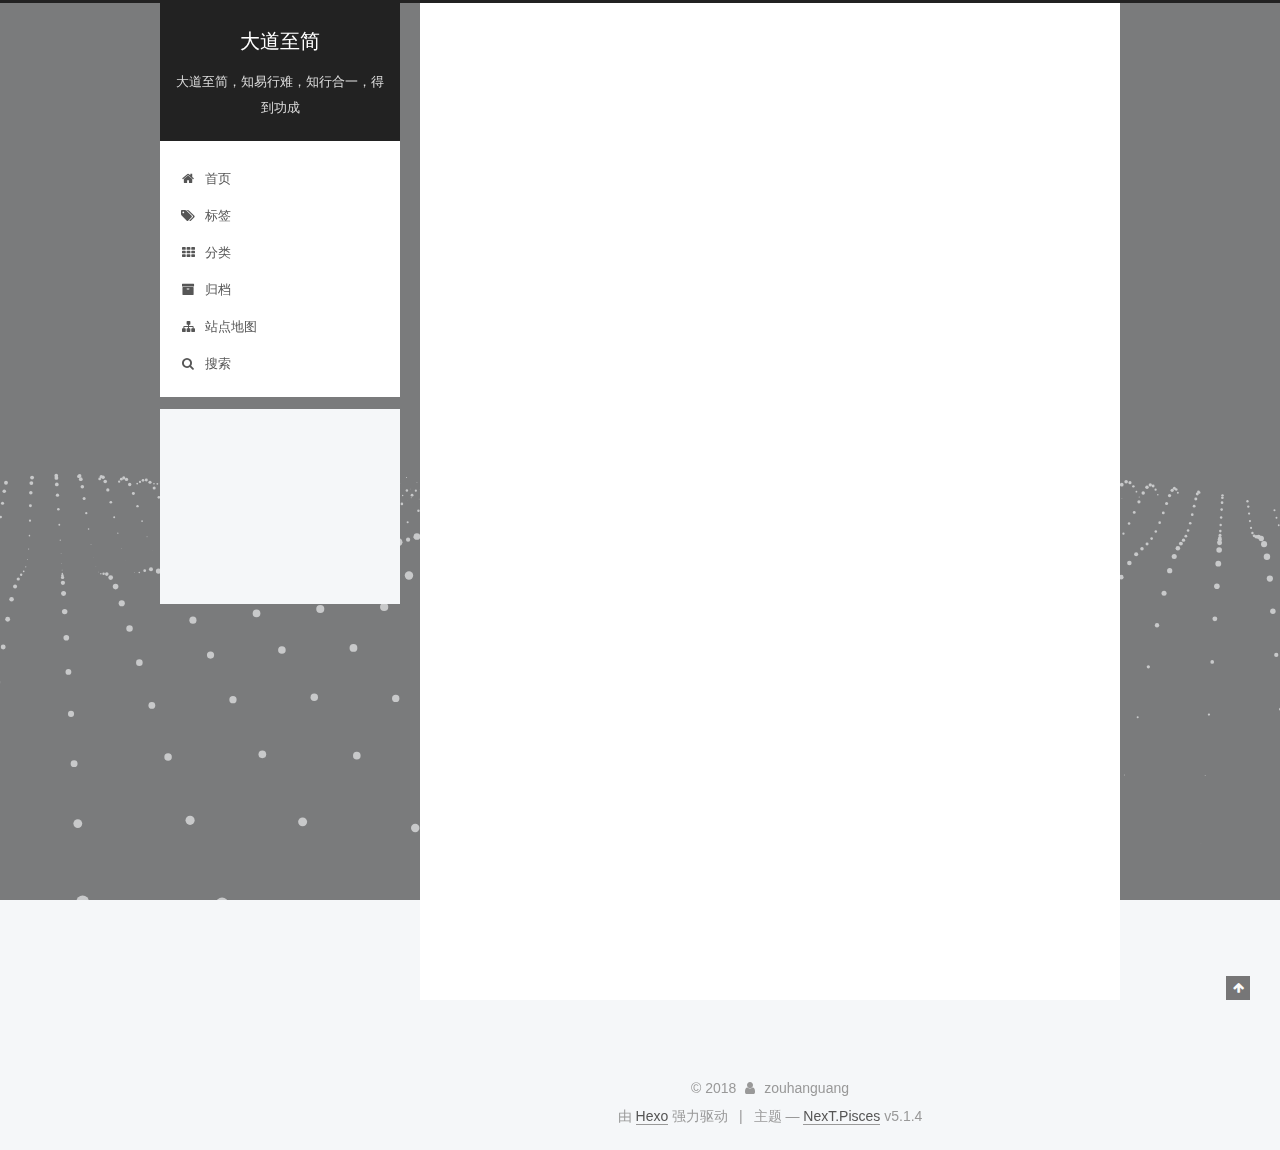
<file: 2018/03/22/MD入门/index.html>
<!DOCTYPE html>



  


<html class="theme-next pisces use-motion" lang="zh-Hans">
<head>
  <meta charset="UTF-8"/>
<meta http-equiv="X-UA-Compatible" content="IE=edge" />
<meta name="viewport" content="width=device-width, initial-scale=1, maximum-scale=1"/>
<meta name="theme-color" content="#222">









<meta http-equiv="Cache-Control" content="no-transform" />
<meta http-equiv="Cache-Control" content="no-siteapp" />



  <meta name="google-site-verification" content="l4ofiYVrnrVpmoEw2ifjAfryyzXNvRr-5QSMLB9FyQY" />














  
  
  <link href="/lib/fancybox/source/jquery.fancybox.css?v=2.1.5" rel="stylesheet" type="text/css" />







<link href="/lib/font-awesome/css/font-awesome.min.css?v=4.6.2" rel="stylesheet" type="text/css" />

<link href="/css/main.css?v=5.1.4" rel="stylesheet" type="text/css" />


  <link rel="apple-touch-icon" sizes="180x180" href="/images/apple-touch-icon-next.png?v=5.1.4">


  <link rel="icon" type="image/png" sizes="32x32" href="/images/favicon.ico?v=5.1.4">


  <link rel="icon" type="image/png" sizes="16x16" href="/images/favicon.ico?v=5.1.4">


  <link rel="mask-icon" href="/images/logo.svg?v=5.1.4" color="#222">





  <meta name="keywords" content="md,入门," />










<meta name="description" content="markdown 是什么？  同样是标记语言，但它相比HTML更加简单！一是体现在标记符的数量上，二是体现在标记符的书写上。HTML标记符号非常多，并且需要标记内容的开始和结束位置，而markdown只有四个基本的标记符号，只要在开始位置标记即可。 markdown 解决什么问题？  当我们需要让文档看起来层次分明，但又不依赖于word这样的编辑工具来书写、排版和读取时，markdown的易写易读">
<meta name="keywords" content="md,入门">
<meta property="og:type" content="article">
<meta property="og:title" content="md入门">
<meta property="og:url" content="http://yoursite.com/2018/03/22/md入门/index.html">
<meta property="og:site_name" content="大道至简">
<meta property="og:description" content="markdown 是什么？  同样是标记语言，但它相比HTML更加简单！一是体现在标记符的数量上，二是体现在标记符的书写上。HTML标记符号非常多，并且需要标记内容的开始和结束位置，而markdown只有四个基本的标记符号，只要在开始位置标记即可。 markdown 解决什么问题？  当我们需要让文档看起来层次分明，但又不依赖于word这样的编辑工具来书写、排版和读取时，markdown的易写易读">
<meta property="og:locale" content="zh-Hans">
<meta property="og:updated_time" content="2018-03-23T06:17:34.365Z">
<meta name="twitter:card" content="summary">
<meta name="twitter:title" content="md入门">
<meta name="twitter:description" content="markdown 是什么？  同样是标记语言，但它相比HTML更加简单！一是体现在标记符的数量上，二是体现在标记符的书写上。HTML标记符号非常多，并且需要标记内容的开始和结束位置，而markdown只有四个基本的标记符号，只要在开始位置标记即可。 markdown 解决什么问题？  当我们需要让文档看起来层次分明，但又不依赖于word这样的编辑工具来书写、排版和读取时，markdown的易写易读">



<script type="text/javascript" id="hexo.configurations">
  var NexT = window.NexT || {};
  var CONFIG = {
    root: '/',
    scheme: 'Pisces',
    version: '5.1.4',
    sidebar: {"position":"left","display":"post","offset":12,"b2t":false,"scrollpercent":false,"onmobile":false},
    fancybox: true,
    tabs: true,
    motion: {"enable":true,"async":false,"transition":{"post_block":"fadeIn","post_header":"slideDownIn","post_body":"slideDownIn","coll_header":"slideLeftIn","sidebar":"slideUpIn"}},
    duoshuo: {
      userId: '0',
      author: '博主'
    },
    algolia: {
      applicationID: '',
      apiKey: '',
      indexName: '',
      hits: {"per_page":10},
      labels: {"input_placeholder":"Search for Posts","hits_empty":"We didn't find any results for the search: ${query}","hits_stats":"${hits} results found in ${time} ms"}
    }
  };
</script>



  <link rel="canonical" href="http://yoursite.com/2018/03/22/md入门/"/>





  <title>md入门 | 大道至简</title>
  





  <script type="text/javascript">
    var _hmt = _hmt || [];
    (function() {
      var hm = document.createElement("script");
      hm.src = "https://hm.baidu.com/hm.js?116705afb32d3ed5fa5c8cea45312fec";
      var s = document.getElementsByTagName("script")[0];
      s.parentNode.insertBefore(hm, s);
    })();
  </script>




</head>

<body itemscope itemtype="http://schema.org/WebPage" lang="zh-Hans">

  
  
    
  

  <div class="container sidebar-position-left page-post-detail">
    <div class="headband"></div>

    <header id="header" class="header" itemscope itemtype="http://schema.org/WPHeader">
      <div class="header-inner"><div class="site-brand-wrapper">
  <div class="site-meta ">
    

    <div class="custom-logo-site-title">
      <a href="/"  class="brand" rel="start">
        <span class="logo-line-before"><i></i></span>
        <span class="site-title">大道至简</span>
        <span class="logo-line-after"><i></i></span>
      </a>
    </div>
      
        <p class="site-subtitle">大道至简，知易行难，知行合一，得到功成</p>
      
  </div>

  <div class="site-nav-toggle">
    <button>
      <span class="btn-bar"></span>
      <span class="btn-bar"></span>
      <span class="btn-bar"></span>
    </button>
  </div>
</div>

<nav class="site-nav">
  

  
    <ul id="menu" class="menu">
      
        
        <li class="menu-item menu-item-home">
          <a href="/" rel="section">
            
              <i class="menu-item-icon fa fa-fw fa-home"></i> <br />
            
            首页
          </a>
        </li>
      
        
        <li class="menu-item menu-item-tags">
          <a href="/tags/" rel="section">
            
              <i class="menu-item-icon fa fa-fw fa-tags"></i> <br />
            
            标签
          </a>
        </li>
      
        
        <li class="menu-item menu-item-categories">
          <a href="/categories/" rel="section">
            
              <i class="menu-item-icon fa fa-fw fa-th"></i> <br />
            
            分类
          </a>
        </li>
      
        
        <li class="menu-item menu-item-archives">
          <a href="/archives/" rel="section">
            
              <i class="menu-item-icon fa fa-fw fa-archive"></i> <br />
            
            归档
          </a>
        </li>
      
        
        <li class="menu-item menu-item-sitemap">
          <a href="/sitemap.xml" rel="section">
            
              <i class="menu-item-icon fa fa-fw fa-sitemap"></i> <br />
            
            站点地图
          </a>
        </li>
      

      
        <li class="menu-item menu-item-search">
          
            <a href="javascript:;" class="popup-trigger">
          
            
              <i class="menu-item-icon fa fa-search fa-fw"></i> <br />
            
            搜索
          </a>
        </li>
      
    </ul>
  

  
    <div class="site-search">
      
  <div class="popup search-popup local-search-popup">
  <div class="local-search-header clearfix">
    <span class="search-icon">
      <i class="fa fa-search"></i>
    </span>
    <span class="popup-btn-close">
      <i class="fa fa-times-circle"></i>
    </span>
    <div class="local-search-input-wrapper">
      <input autocomplete="off"
             placeholder="搜索..." spellcheck="false"
             type="text" id="local-search-input">
    </div>
  </div>
  <div id="local-search-result"></div>
</div>



    </div>
  
</nav>



 </div>
    </header>

    <main id="main" class="main">
      <div class="main-inner">
        <div class="content-wrap">
          <div id="content" class="content">
            

  <div id="posts" class="posts-expand">
    

  

  
  
  

  <article class="post post-type-normal" itemscope itemtype="http://schema.org/Article">
  
  
  
  <div class="post-block">
    <link itemprop="mainEntityOfPage" href="http://yoursite.com/2018/03/22/md入门/">

    <span hidden itemprop="author" itemscope itemtype="http://schema.org/Person">
      <meta itemprop="name" content="zouhanguang">
      <meta itemprop="description" content="">
      <meta itemprop="image" content="/images/avatar.jpeg">
    </span>

    <span hidden itemprop="publisher" itemscope itemtype="http://schema.org/Organization">
      <meta itemprop="name" content="大道至简">
    </span>

    
      <header class="post-header">

        
        
          <h1 class="post-title" itemprop="name headline">md入门</h1>
        

        <div class="post-meta">
          <span class="post-time">
            
              <span class="post-meta-item-icon">
                <i class="fa fa-calendar-o"></i>
              </span>
              
                <span class="post-meta-item-text">发表于</span>
              
              <time title="创建于" itemprop="dateCreated datePublished" datetime="2018-03-22T13:55:07+08:00">
                2018-03-22
              </time>
            

            

            
          </span>

          
            <span class="post-category" >
            
              <span class="post-meta-divider">|</span>
            
              <span class="post-meta-item-icon">
                <i class="fa fa-folder-o"></i>
              </span>
              
                <span class="post-meta-item-text">分类于</span>
              
              
                <span itemprop="about" itemscope itemtype="http://schema.org/Thing">
                  <a href="/categories/md/" itemprop="url" rel="index">
                    <span itemprop="name">md</span>
                  </a>
                </span>

                
                
              
            </span>
          

          
            
              <span class="post-comments-count">
                <span class="post-meta-divider">|</span>
                <span class="post-meta-item-icon">
                  <i class="fa fa-comment-o"></i>
                </span>
                <a href="/2018/03/22/md入门/#comments" itemprop="discussionUrl">
                  <span class="post-comments-count disqus-comment-count"
                        data-disqus-identifier="2018/03/22/md入门/" itemprop="commentCount"></span>
                </a>
              </span>
            
          

          
          
             <span id="/2018/03/22/md入门/" class="leancloud_visitors" data-flag-title="md入门">
               <span class="post-meta-divider">|</span>
               <span class="post-meta-item-icon">
                 <i class="fa fa-eye"></i>
               </span>
               
                 <span class="post-meta-item-text">阅读次数&#58;</span>
               
                 <span class="leancloud-visitors-count"></span>
             </span>
          

          

          

          

        </div>
      </header>
    

    
    
    
    <div class="post-body" itemprop="articleBody">

      
      

      
        <h3 id="markdown-是什么？"><a href="#markdown-是什么？" class="headerlink" title="markdown 是什么？"></a>markdown 是什么？</h3><p>  同样是标记语言，但它相比HTML更加简单！一是体现在标记符的数量上，二是体现在标记符的书写上。HTML标记符号非常多，并且需要标记内容的开始和结束位置，而markdown只有四个基本的标记符号，只要在开始位置标记即可。</p>
<h3 id="markdown-解决什么问题？"><a href="#markdown-解决什么问题？" class="headerlink" title="markdown 解决什么问题？"></a>markdown 解决什么问题？</h3><p>  当我们需要让文档看起来层次分明，但又不依赖于word这样的编辑工具来书写、排版和读取时，markdown的易写易读优势就非常突出了。并且在我使用一段时间以后，发现使用markdown非常有助于帮助作者在写作时整理自己的逻辑思路和段落层次。</p>
<h3 id="怎样书写和读取-markdown？"><a href="#怎样书写和读取-markdown？" class="headerlink" title="怎样书写和读取 markdown？"></a>怎样书写和读取 markdown？</h3><p>  同HTML一样，你可以使用任何一款纯文本编辑工具来编辑和读取包含markdown格式的文本，但只有在一些特别的工具（如有道云笔记）或网站（如简书）下，才能呈现出渲染后的格式。同时markdown也可以使用HTML来添加格式和排版，这意味着，你即可以使用标准的markdown语法，也可以在其中嵌入HTML标记，但也只能对应其中的一小部分。</p>
<h1 id="markdown语法"><a href="#markdown语法" class="headerlink" title="markdown语法"></a>markdown语法</h1>
      
    </div>
    
    
    

    

    

    

    <footer class="post-footer">
      
        <div class="post-tags">
          
            <a href="/tags/md/" rel="tag"># md</a>
          
            <a href="/tags/入门/" rel="tag"># 入门</a>
          
        </div>
      

      
      
      

      
        <div class="post-nav">
          <div class="post-nav-next post-nav-item">
            
              <a href="/2018/01/04/hello-world/" rel="next" title="Hello World">
                <i class="fa fa-chevron-left"></i> Hello World
              </a>
            
          </div>

          <span class="post-nav-divider"></span>

          <div class="post-nav-prev post-nav-item">
            
          </div>
        </div>
      

      
      
    </footer>
  </div>
  
  
  
  </article>



    <div class="post-spread">
      
        
  <div class="bdsharebuttonbox">
    <a href="#" class="bds_tsina" data-cmd="tsina" title="分享到新浪微博"></a>
    <a href="#" class="bds_douban" data-cmd="douban" title="分享到豆瓣网"></a>
    <a href="#" class="bds_sqq" data-cmd="sqq" title="分享到QQ好友"></a>
    <a href="#" class="bds_qzone" data-cmd="qzone" title="分享到QQ空间"></a>
    <a href="#" class="bds_weixin" data-cmd="weixin" title="分享到微信"></a>
    <a href="#" class="bds_tieba" data-cmd="tieba" title="分享到百度贴吧"></a>
    <a href="#" class="bds_twi" data-cmd="twi" title="分享到Twitter"></a>
    <a href="#" class="bds_fbook" data-cmd="fbook" title="分享到Facebook"></a>
    <a href="#" class="bds_more" data-cmd="more"></a>
    <a class="bds_count" data-cmd="count"></a>
  </div>
  <script>
    window._bd_share_config = {
      "common": {
        "bdText": "",
        "bdMini": "2",
        "bdMiniList": false,
        "bdPic": ""
      },
      "share": {
        "bdSize": "16",
        "bdStyle": "0"
      },
      "image": {
        "viewList": ["tsina", "douban", "sqq", "qzone", "weixin", "twi", "fbook"],
        "viewText": "分享到：",
        "viewSize": "16"
      }
    }
  </script>

<script>
  with(document)0[(getElementsByTagName('head')[0]||body).appendChild(createElement('script')).src='//bdimg.share.baidu.com/static/api/js/share.js?cdnversion='+~(-new Date()/36e5)];
</script>

      
    </div>
  </div>


          </div>
          


          

  
    <div class="comments" id="comments">
      <div id="disqus_thread">
        <noscript>
          Please enable JavaScript to view the
          <a href="https://disqus.com/?ref_noscript">comments powered by Disqus.</a>
        </noscript>
      </div>
    </div>

  



        </div>
        
          
  
  <div class="sidebar-toggle">
    <div class="sidebar-toggle-line-wrap">
      <span class="sidebar-toggle-line sidebar-toggle-line-first"></span>
      <span class="sidebar-toggle-line sidebar-toggle-line-middle"></span>
      <span class="sidebar-toggle-line sidebar-toggle-line-last"></span>
    </div>
  </div>

  <aside id="sidebar" class="sidebar">
    
    <div class="sidebar-inner">

      

      
        <ul class="sidebar-nav motion-element">
          <li class="sidebar-nav-toc sidebar-nav-active" data-target="post-toc-wrap">
            文章目录
          </li>
          <li class="sidebar-nav-overview" data-target="site-overview-wrap">
            站点概览
          </li>
        </ul>
      

      <section class="site-overview-wrap sidebar-panel">
        <div class="site-overview">
          <div class="site-author motion-element" itemprop="author" itemscope itemtype="http://schema.org/Person">
            
              <img class="site-author-image" itemprop="image"
                src="/images/avatar.jpeg"
                alt="zouhanguang" />
            
              <p class="site-author-name" itemprop="name">zouhanguang</p>
              <p class="site-description motion-element" itemprop="description">大道至简，悟在天成</p>
          </div>

          <nav class="site-state motion-element">

            
              <div class="site-state-item site-state-posts">
              
                <a href="/archives/">
              
                  <span class="site-state-item-count">2</span>
                  <span class="site-state-item-name">日志</span>
                </a>
              </div>
            

            
              
              
              <div class="site-state-item site-state-categories">
                <a href="/categories/index.html">
                  <span class="site-state-item-count">1</span>
                  <span class="site-state-item-name">分类</span>
                </a>
              </div>
            

            
              
              
              <div class="site-state-item site-state-tags">
                <a href="/tags/index.html">
                  <span class="site-state-item-count">3</span>
                  <span class="site-state-item-name">标签</span>
                </a>
              </div>
            

          </nav>

          

          
            <div class="links-of-author motion-element">
                
                  <span class="links-of-author-item">
                    <a href="https://github.com/zouhanguang" target="_blank" title="GitHub">
                      
                        <i class="fa fa-fw fa-github"></i>GitHub</a>
                  </span>
                
            </div>
          

          
          

          
          

          

        </div>
      </section>

      
      <!--noindex-->
        <section class="post-toc-wrap motion-element sidebar-panel sidebar-panel-active">
          <div class="post-toc">

            
              
            

            
              <div class="post-toc-content"><ol class="nav"><li class="nav-item nav-level-3"><a class="nav-link" href="#markdown-是什么？"><span class="nav-number">1.</span> <span class="nav-text">markdown 是什么？</span></a></li><li class="nav-item nav-level-3"><a class="nav-link" href="#markdown-解决什么问题？"><span class="nav-number">2.</span> <span class="nav-text">markdown 解决什么问题？</span></a></li><li class="nav-item nav-level-3"><a class="nav-link" href="#怎样书写和读取-markdown？"><span class="nav-number">3.</span> <span class="nav-text">怎样书写和读取 markdown？</span></a></li></ol></li></ol></li><li class="nav-item nav-level-1"><a class="nav-link" href="#markdown语法"><span class="nav-number"></span> <span class="nav-text">markdown语法</span></a></div>
            

          </div>
        </section>
      <!--/noindex-->
      

      

    </div>
  </aside>


        
      </div>
    </main>

    <footer id="footer" class="footer">
      <div class="footer-inner">
        <div class="copyright">&copy; <span itemprop="copyrightYear">2018</span>
  <span class="with-love">
    <i class="fa fa-user"></i>
  </span>
  <span class="author" itemprop="copyrightHolder">zouhanguang</span>

  
</div>


  <div class="powered-by">由 <a class="theme-link" target="_blank" href="https://hexo.io">Hexo</a> 强力驱动</div>



  <span class="post-meta-divider">|</span>



  <div class="theme-info">主题 &mdash; <a class="theme-link" target="_blank" href="https://github.com/iissnan/hexo-theme-next">NexT.Pisces</a> v5.1.4</div>




        







        
      </div>
    </footer>

    
      <div class="back-to-top">
        <i class="fa fa-arrow-up"></i>
        
      </div>
    

    

  </div>

  

<script type="text/javascript">
  if (Object.prototype.toString.call(window.Promise) !== '[object Function]') {
    window.Promise = null;
  }
</script>









  




  
  









  
  
    <script type="text/javascript" src="/lib/jquery/index.js?v=2.1.3"></script>
  

  
  
    <script type="text/javascript" src="/lib/fastclick/lib/fastclick.min.js?v=1.0.6"></script>
  

  
  
    <script type="text/javascript" src="/lib/jquery_lazyload/jquery.lazyload.js?v=1.9.7"></script>
  

  
  
    <script type="text/javascript" src="/lib/velocity/velocity.min.js?v=1.2.1"></script>
  

  
  
    <script type="text/javascript" src="/lib/velocity/velocity.ui.min.js?v=1.2.1"></script>
  

  
  
    <script type="text/javascript" src="/lib/fancybox/source/jquery.fancybox.pack.js?v=2.1.5"></script>
  

  
  
    <script type="text/javascript" src="/lib/three/three.min.js"></script>
  

  
  
    <script type="text/javascript" src="/lib/three/three-waves.min.js"></script>
  


  


  <script type="text/javascript" src="/js/src/utils.js?v=5.1.4"></script>

  <script type="text/javascript" src="/js/src/motion.js?v=5.1.4"></script>



  
  


  <script type="text/javascript" src="/js/src/affix.js?v=5.1.4"></script>

  <script type="text/javascript" src="/js/src/schemes/pisces.js?v=5.1.4"></script>



  
  <script type="text/javascript" src="/js/src/scrollspy.js?v=5.1.4"></script>
<script type="text/javascript" src="/js/src/post-details.js?v=5.1.4"></script>



  


  <script type="text/javascript" src="/js/src/bootstrap.js?v=5.1.4"></script>



  


  

    
      <script id="dsq-count-scr" src="https://zouhanguang.disqus.com/count.js" async></script>
    

    
      <script type="text/javascript">
        var disqus_config = function () {
          this.page.url = 'http://yoursite.com/2018/03/22/md入门/';
          this.page.identifier = '2018/03/22/md入门/';
          this.page.title = 'md入门';
        };
        var d = document, s = d.createElement('script');
        s.src = 'https://zouhanguang.disqus.com/embed.js';
        s.setAttribute('data-timestamp', '' + +new Date());
        (d.head || d.body).appendChild(s);
      </script>
    

  




	





  














  

  <script type="text/javascript">
    // Popup Window;
    var isfetched = false;
    var isXml = true;
    // Search DB path;
    var search_path = "search.xml";
    if (search_path.length === 0) {
      search_path = "search.xml";
    } else if (/json$/i.test(search_path)) {
      isXml = false;
    }
    var path = "/" + search_path;
    // monitor main search box;

    var onPopupClose = function (e) {
      $('.popup').hide();
      $('#local-search-input').val('');
      $('.search-result-list').remove();
      $('#no-result').remove();
      $(".local-search-pop-overlay").remove();
      $('body').css('overflow', '');
    }

    function proceedsearch() {
      $("body")
        .append('<div class="search-popup-overlay local-search-pop-overlay"></div>')
        .css('overflow', 'hidden');
      $('.search-popup-overlay').click(onPopupClose);
      $('.popup').toggle();
      var $localSearchInput = $('#local-search-input');
      $localSearchInput.attr("autocapitalize", "none");
      $localSearchInput.attr("autocorrect", "off");
      $localSearchInput.focus();
    }

    // search function;
    var searchFunc = function(path, search_id, content_id) {
      'use strict';

      // start loading animation
      $("body")
        .append('<div class="search-popup-overlay local-search-pop-overlay">' +
          '<div id="search-loading-icon">' +
          '<i class="fa fa-spinner fa-pulse fa-5x fa-fw"></i>' +
          '</div>' +
          '</div>')
        .css('overflow', 'hidden');
      $("#search-loading-icon").css('margin', '20% auto 0 auto').css('text-align', 'center');

      $.ajax({
        url: path,
        dataType: isXml ? "xml" : "json",
        async: true,
        success: function(res) {
          // get the contents from search data
          isfetched = true;
          $('.popup').detach().appendTo('.header-inner');
          var datas = isXml ? $("entry", res).map(function() {
            return {
              title: $("title", this).text(),
              content: $("content",this).text(),
              url: $("url" , this).text()
            };
          }).get() : res;
          var input = document.getElementById(search_id);
          var resultContent = document.getElementById(content_id);
          var inputEventFunction = function() {
            var searchText = input.value.trim().toLowerCase();
            var keywords = searchText.split(/[\s\-]+/);
            if (keywords.length > 1) {
              keywords.push(searchText);
            }
            var resultItems = [];
            if (searchText.length > 0) {
              // perform local searching
              datas.forEach(function(data) {
                var isMatch = false;
                var hitCount = 0;
                var searchTextCount = 0;
                var title = data.title.trim();
                var titleInLowerCase = title.toLowerCase();
                var content = data.content.trim().replace(/<[^>]+>/g,"");
                var contentInLowerCase = content.toLowerCase();
                var articleUrl = decodeURIComponent(data.url);
                var indexOfTitle = [];
                var indexOfContent = [];
                // only match articles with not empty titles
                if(title != '') {
                  keywords.forEach(function(keyword) {
                    function getIndexByWord(word, text, caseSensitive) {
                      var wordLen = word.length;
                      if (wordLen === 0) {
                        return [];
                      }
                      var startPosition = 0, position = [], index = [];
                      if (!caseSensitive) {
                        text = text.toLowerCase();
                        word = word.toLowerCase();
                      }
                      while ((position = text.indexOf(word, startPosition)) > -1) {
                        index.push({position: position, word: word});
                        startPosition = position + wordLen;
                      }
                      return index;
                    }

                    indexOfTitle = indexOfTitle.concat(getIndexByWord(keyword, titleInLowerCase, false));
                    indexOfContent = indexOfContent.concat(getIndexByWord(keyword, contentInLowerCase, false));
                  });
                  if (indexOfTitle.length > 0 || indexOfContent.length > 0) {
                    isMatch = true;
                    hitCount = indexOfTitle.length + indexOfContent.length;
                  }
                }

                // show search results

                if (isMatch) {
                  // sort index by position of keyword

                  [indexOfTitle, indexOfContent].forEach(function (index) {
                    index.sort(function (itemLeft, itemRight) {
                      if (itemRight.position !== itemLeft.position) {
                        return itemRight.position - itemLeft.position;
                      } else {
                        return itemLeft.word.length - itemRight.word.length;
                      }
                    });
                  });

                  // merge hits into slices

                  function mergeIntoSlice(text, start, end, index) {
                    var item = index[index.length - 1];
                    var position = item.position;
                    var word = item.word;
                    var hits = [];
                    var searchTextCountInSlice = 0;
                    while (position + word.length <= end && index.length != 0) {
                      if (word === searchText) {
                        searchTextCountInSlice++;
                      }
                      hits.push({position: position, length: word.length});
                      var wordEnd = position + word.length;

                      // move to next position of hit

                      index.pop();
                      while (index.length != 0) {
                        item = index[index.length - 1];
                        position = item.position;
                        word = item.word;
                        if (wordEnd > position) {
                          index.pop();
                        } else {
                          break;
                        }
                      }
                    }
                    searchTextCount += searchTextCountInSlice;
                    return {
                      hits: hits,
                      start: start,
                      end: end,
                      searchTextCount: searchTextCountInSlice
                    };
                  }

                  var slicesOfTitle = [];
                  if (indexOfTitle.length != 0) {
                    slicesOfTitle.push(mergeIntoSlice(title, 0, title.length, indexOfTitle));
                  }

                  var slicesOfContent = [];
                  while (indexOfContent.length != 0) {
                    var item = indexOfContent[indexOfContent.length - 1];
                    var position = item.position;
                    var word = item.word;
                    // cut out 100 characters
                    var start = position - 20;
                    var end = position + 80;
                    if(start < 0){
                      start = 0;
                    }
                    if (end < position + word.length) {
                      end = position + word.length;
                    }
                    if(end > content.length){
                      end = content.length;
                    }
                    slicesOfContent.push(mergeIntoSlice(content, start, end, indexOfContent));
                  }

                  // sort slices in content by search text's count and hits' count

                  slicesOfContent.sort(function (sliceLeft, sliceRight) {
                    if (sliceLeft.searchTextCount !== sliceRight.searchTextCount) {
                      return sliceRight.searchTextCount - sliceLeft.searchTextCount;
                    } else if (sliceLeft.hits.length !== sliceRight.hits.length) {
                      return sliceRight.hits.length - sliceLeft.hits.length;
                    } else {
                      return sliceLeft.start - sliceRight.start;
                    }
                  });

                  // select top N slices in content

                  var upperBound = parseInt('1');
                  if (upperBound >= 0) {
                    slicesOfContent = slicesOfContent.slice(0, upperBound);
                  }

                  // highlight title and content

                  function highlightKeyword(text, slice) {
                    var result = '';
                    var prevEnd = slice.start;
                    slice.hits.forEach(function (hit) {
                      result += text.substring(prevEnd, hit.position);
                      var end = hit.position + hit.length;
                      result += '<b class="search-keyword">' + text.substring(hit.position, end) + '</b>';
                      prevEnd = end;
                    });
                    result += text.substring(prevEnd, slice.end);
                    return result;
                  }

                  var resultItem = '';

                  if (slicesOfTitle.length != 0) {
                    resultItem += "<li><a href='" + articleUrl + "' class='search-result-title'>" + highlightKeyword(title, slicesOfTitle[0]) + "</a>";
                  } else {
                    resultItem += "<li><a href='" + articleUrl + "' class='search-result-title'>" + title + "</a>";
                  }

                  slicesOfContent.forEach(function (slice) {
                    resultItem += "<a href='" + articleUrl + "'>" +
                      "<p class=\"search-result\">" + highlightKeyword(content, slice) +
                      "...</p>" + "</a>";
                  });

                  resultItem += "</li>";
                  resultItems.push({
                    item: resultItem,
                    searchTextCount: searchTextCount,
                    hitCount: hitCount,
                    id: resultItems.length
                  });
                }
              })
            };
            if (keywords.length === 1 && keywords[0] === "") {
              resultContent.innerHTML = '<div id="no-result"><i class="fa fa-search fa-5x" /></div>'
            } else if (resultItems.length === 0) {
              resultContent.innerHTML = '<div id="no-result"><i class="fa fa-frown-o fa-5x" /></div>'
            } else {
              resultItems.sort(function (resultLeft, resultRight) {
                if (resultLeft.searchTextCount !== resultRight.searchTextCount) {
                  return resultRight.searchTextCount - resultLeft.searchTextCount;
                } else if (resultLeft.hitCount !== resultRight.hitCount) {
                  return resultRight.hitCount - resultLeft.hitCount;
                } else {
                  return resultRight.id - resultLeft.id;
                }
              });
              var searchResultList = '<ul class=\"search-result-list\">';
              resultItems.forEach(function (result) {
                searchResultList += result.item;
              })
              searchResultList += "</ul>";
              resultContent.innerHTML = searchResultList;
            }
          }

          if ('auto' === 'auto') {
            input.addEventListener('input', inputEventFunction);
          } else {
            $('.search-icon').click(inputEventFunction);
            input.addEventListener('keypress', function (event) {
              if (event.keyCode === 13) {
                inputEventFunction();
              }
            });
          }

          // remove loading animation
          $(".local-search-pop-overlay").remove();
          $('body').css('overflow', '');

          proceedsearch();
        }
      });
    }

    // handle and trigger popup window;
    $('.popup-trigger').click(function(e) {
      e.stopPropagation();
      if (isfetched === false) {
        searchFunc(path, 'local-search-input', 'local-search-result');
      } else {
        proceedsearch();
      };
    });

    $('.popup-btn-close').click(onPopupClose);
    $('.popup').click(function(e){
      e.stopPropagation();
    });
    $(document).on('keyup', function (event) {
      var shouldDismissSearchPopup = event.which === 27 &&
        $('.search-popup').is(':visible');
      if (shouldDismissSearchPopup) {
        onPopupClose();
      }
    });
  </script>





  

  
  <script src="https://cdn1.lncld.net/static/js/av-core-mini-0.6.4.js"></script>
  <script>AV.initialize("vsqvA3wIol0jPPtttOK29w3I-gzGzoHsz", "jwJboDX9XT8AGEEqY0HSUy7s");</script>
  <script>
    function showTime(Counter) {
      var query = new AV.Query(Counter);
      var entries = [];
      var $visitors = $(".leancloud_visitors");

      $visitors.each(function () {
        entries.push( $(this).attr("id").trim() );
      });

      query.containedIn('url', entries);
      query.find()
        .done(function (results) {
          var COUNT_CONTAINER_REF = '.leancloud-visitors-count';

          if (results.length === 0) {
            $visitors.find(COUNT_CONTAINER_REF).text(0);
            return;
          }

          for (var i = 0; i < results.length; i++) {
            var item = results[i];
            var url = item.get('url');
            var time = item.get('time');
            var element = document.getElementById(url);

            $(element).find(COUNT_CONTAINER_REF).text(time);
          }
          for(var i = 0; i < entries.length; i++) {
            var url = entries[i];
            var element = document.getElementById(url);
            var countSpan = $(element).find(COUNT_CONTAINER_REF);
            if( countSpan.text() == '') {
              countSpan.text(0);
            }
          }
        })
        .fail(function (object, error) {
          console.log("Error: " + error.code + " " + error.message);
        });
    }

    function addCount(Counter) {
      var $visitors = $(".leancloud_visitors");
      var url = $visitors.attr('id').trim();
      var title = $visitors.attr('data-flag-title').trim();
      var query = new AV.Query(Counter);

      query.equalTo("url", url);
      query.find({
        success: function(results) {
          if (results.length > 0) {
            var counter = results[0];
            counter.fetchWhenSave(true);
            counter.increment("time");
            counter.save(null, {
              success: function(counter) {
                var $element = $(document.getElementById(url));
                $element.find('.leancloud-visitors-count').text(counter.get('time'));
              },
              error: function(counter, error) {
                console.log('Failed to save Visitor num, with error message: ' + error.message);
              }
            });
          } else {
            var newcounter = new Counter();
            /* Set ACL */
            var acl = new AV.ACL();
            acl.setPublicReadAccess(true);
            acl.setPublicWriteAccess(true);
            newcounter.setACL(acl);
            /* End Set ACL */
            newcounter.set("title", title);
            newcounter.set("url", url);
            newcounter.set("time", 1);
            newcounter.save(null, {
              success: function(newcounter) {
                var $element = $(document.getElementById(url));
                $element.find('.leancloud-visitors-count').text(newcounter.get('time'));
              },
              error: function(newcounter, error) {
                console.log('Failed to create');
              }
            });
          }
        },
        error: function(error) {
          console.log('Error:' + error.code + " " + error.message);
        }
      });
    }

    $(function() {
      var Counter = AV.Object.extend("Counter");
      if ($('.leancloud_visitors').length == 1) {
        addCount(Counter);
      } else if ($('.post-title-link').length > 1) {
        showTime(Counter);
      }
    });
  </script>



  

  

  
  

  

  

  

</body>
</html>
</file>
<file: css/main.css>
/* normalize.css v3.0.2 | MIT License | git.io/normalize */
html {
  font-family: sans-serif; /* 1 */
  -ms-text-size-adjust: 100%; /* 2 */
  -webkit-text-size-adjust: 100%; /* 2 */
}
body {
  margin: 0;
}
article,
aside,
details,
figcaption,
figure,
footer,
header,
hgroup,
main,
menu,
nav,
section,
summary {
  display: block;
}
audio,
canvas,
progress,
video {
  display: inline-block; /* 1 */
  vertical-align: baseline; /* 2 */
}
audio:not([controls]) {
  display: none;
  height: 0;
}
[hidden],
template {
  display: none;
}
a {
  background-color: transparent;
}
a:active,
a:hover {
  outline: 0;
}
abbr[title] {
  border-bottom: 1px dotted;
}
b,
strong {
  font-weight: bold;
}
dfn {
  font-style: italic;
}
h1 {
  font-size: 2em;
  margin: 0.67em 0;
}
mark {
  background: #ff0;
  color: #000;
}
small {
  font-size: 80%;
}
sub,
sup {
  font-size: 75%;
  line-height: 0;
  position: relative;
  vertical-align: baseline;
}
sup {
  top: -0.5em;
}
sub {
  bottom: -0.25em;
}
img {
  border: 0;
}
svg:not(:root) {
  overflow: hidden;
}
figure {
  margin: 1em 40px;
}
hr {
  -moz-box-sizing: content-box;
  box-sizing: content-box;
  height: 0;
}
pre {
  overflow: auto;
}
code,
kbd,
pre,
samp {
  font-family: monospace, monospace;
  font-size: 1em;
}
button,
input,
optgroup,
select,
textarea {
  color: inherit; /* 1 */
  font: inherit; /* 2 */
  margin: 0; /* 3 */
}
button {
  overflow: visible;
}
button,
select {
  text-transform: none;
}
button,
html input[type="button"],
input[type="reset"],
input[type="submit"] {
  -webkit-appearance: button; /* 2 */
  cursor: pointer; /* 3 */
}
button[disabled],
html input[disabled] {
  cursor: default;
}
button::-moz-focus-inner,
input::-moz-focus-inner {
  border: 0;
  padding: 0;
}
input {
  line-height: normal;
}
input[type="checkbox"],
input[type="radio"] {
  box-sizing: border-box; /* 1 */
  padding: 0; /* 2 */
}
input[type="number"]::-webkit-inner-spin-button,
input[type="number"]::-webkit-outer-spin-button {
  height: auto;
}
input[type="search"] {
  -webkit-appearance: textfield; /* 1 */
  -moz-box-sizing: content-box;
  -webkit-box-sizing: content-box; /* 2 */
  box-sizing: content-box;
}
input[type="search"]::-webkit-search-cancel-button,
input[type="search"]::-webkit-search-decoration {
  -webkit-appearance: none;
}
fieldset {
  border: 1px solid #c0c0c0;
  margin: 0 2px;
  padding: 0.35em 0.625em 0.75em;
}
legend {
  border: 0; /* 1 */
  padding: 0; /* 2 */
}
textarea {
  overflow: auto;
}
optgroup {
  font-weight: bold;
}
table {
  border-collapse: collapse;
  border-spacing: 0;
}
td,
th {
  padding: 0;
}
::selection {
  background: #262a30;
  color: #fff;
}
body {
  position: relative;
  font-family: "Microsoft YaHei", Verdana, sans-serif;
  font-size: 14px;
  line-height: 2;
  color: #555;
  background: #f5f7f9;
}
@media (max-width: 767px) {
  body {
    padding-right: 0 !important;
  }
}
@media (min-width: 768px) and (max-width: 991px) {
  body {
    padding-right: 0 !important;
  }
}
@media (min-width: 1600px) {
  body {
    font-size: 16px;
  }
}
h1,
h2,
h3,
h4,
h5,
h6 {
  margin: 0;
  padding: 0;
  font-weight: bold;
  line-height: 1.5;
  font-family: Georgia, sans;
}
h2,
h3,
h4,
h5,
h6 {
  margin: 20px 0 15px;
}
h1 {
  font-size: 22px;
}
@media (max-width: 767px) {
  h1 {
    font-size: 18px;
  }
}
h2 {
  font-size: 20px;
}
@media (max-width: 767px) {
  h2 {
    font-size: 16px;
  }
}
h3 {
  font-size: 18px;
}
@media (max-width: 767px) {
  h3 {
    font-size: 14px;
  }
}
h4 {
  font-size: 16px;
}
@media (max-width: 767px) {
  h4 {
    font-size: 12px;
  }
}
h5 {
  font-size: 14px;
}
@media (max-width: 767px) {
  h5 {
    font-size: 10px;
  }
}
h6 {
  font-size: 12px;
}
@media (max-width: 767px) {
  h6 {
    font-size: 8px;
  }
}
p {
  margin: 0 0 20px 0;
}
a {
  color: #555;
  text-decoration: none;
  outline: none;
  border-bottom: 1px solid #999;
  word-wrap: break-word;
}
a:hover {
  color: #222;
  border-bottom-color: #222;
}
blockquote {
  margin: 0;
  padding: 0;
}
img {
  display: block;
  margin: auto;
  max-width: 100%;
  height: auto;
}
hr {
  margin: 40px 0;
  height: 3px;
  border: none;
  background-color: #ddd;
  background-image: repeating-linear-gradient(-45deg, #fff, #fff 4px, transparent 4px, transparent 8px);
}
blockquote {
  padding: 0 15px;
  color: #666;
  border-left: 4px solid #ddd;
}
blockquote cite::before {
  content: "-";
  padding: 0 5px;
}
dt {
  font-weight: 700;
}
dd {
  margin: 0;
  padding: 0;
}
kbd {
  border: 1px solid #ccc;
  border-radius: 0.2em;
  box-shadow: 0.1em 0.1em 0.2em rgba(0,0,0,0.1);
  background-color: #f9f9f9;
  font-family: inherit;
  background-image: -webkit-linear-gradient(top, #eee, #fff, #eee);
  padding: 0.1em 0.3em;
  white-space: nowrap;
}
.text-left {
  text-align: left;
}
.text-center {
  text-align: center;
}
.text-right {
  text-align: right;
}
.text-justify {
  text-align: justify;
}
.text-nowrap {
  white-space: nowrap;
}
.text-lowercase {
  text-transform: lowercase;
}
.text-uppercase {
  text-transform: uppercase;
}
.text-capitalize {
  text-transform: capitalize;
}
.center-block {
  display: block;
  margin-left: auto;
  margin-right: auto;
}
.clearfix:before,
.clearfix:after {
  content: " ";
  display: table;
}
.clearfix:after {
  clear: both;
}
.pullquote {
  width: 45%;
}
.pullquote.left {
  float: left;
  margin-left: 5px;
  margin-right: 10px;
}
.pullquote.right {
  float: right;
  margin-left: 10px;
  margin-right: 5px;
}
.affix.affix.affix {
  position: fixed;
}
.translation {
  margin-top: -20px;
  font-size: 14px;
  color: #999;
}
.scrollbar-measure {
  width: 100px;
  height: 100px;
  overflow: scroll;
  position: absolute;
  top: -9999px;
}
.use-motion .motion-element {
  opacity: 0;
}
table {
  margin: 20px 0;
  width: 100%;
  border-collapse: collapse;
  border-spacing: 0;
  border: 1px solid #ddd;
  font-size: 14px;
  table-layout: fixed;
  word-wrap: break-all;
}
table>tbody>tr:nth-of-type(odd) {
  background-color: #f9f9f9;
}
table>tbody>tr:hover {
  background-color: #f5f5f5;
}
caption,
th,
td {
  padding: 8px;
  text-align: left;
  vertical-align: middle;
  font-weight: normal;
}
th,
td {
  border-bottom: 3px solid #ddd;
  border-right: 1px solid #eee;
}
th {
  padding-bottom: 10px;
  font-weight: 700;
}
td {
  border-bottom-width: 1px;
}
html,
body {
  height: 100%;
}
.container {
  position: relative;
  min-height: 100%;
}
.header-inner {
  margin: 0 auto;
  padding: 100px 0 70px;
  width: 700px;
}
@media (min-width: 1600px) {
  .container .header-inner {
    width: 900px;
  }
}
.main {
  padding-bottom: 150px;
}
.main-inner {
  margin: 0 auto;
  width: 700px;
}
@media (min-width: 1600px) {
  .container .main-inner {
    width: 900px;
  }
}
.footer {
  position: absolute;
  left: 0;
  bottom: 0;
  width: 100%;
  min-height: 50px;
}
.footer-inner {
  box-sizing: border-box;
  margin: 20px auto;
  width: 700px;
}
@media (min-width: 1600px) {
  .container .footer-inner {
    width: 900px;
  }
}
pre,
.highlight {
  overflow: auto;
  margin: 20px 0;
  padding: 0;
  font-size: 13px;
  color: #4d4d4c;
  background: #f7f7f7;
  line-height: 1.6;
}
pre,
code {
  font-family: consolas, Menlo, "PingFang SC", "Microsoft YaHei", monospace;
}
code {
  padding: 2px 4px;
  word-wrap: break-word;
  color: #555;
  background: #eee;
  border-radius: 3px;
  font-size: 13px;
}
pre {
  padding: 10px;
}
pre code {
  padding: 0;
  color: #4d4d4c;
  background: none;
  text-shadow: none;
}
.highlight {
  border-radius: 1px;
}
.highlight pre {
  border: none;
  margin: 0;
  padding: 10px 0;
}
.highlight table {
  margin: 0;
  width: auto;
  border: none;
}
.highlight td {
  border: none;
  padding: 0;
}
.highlight figcaption {
  font-size: 1em;
  color: #4d4d4c;
  line-height: 1em;
  margin-bottom: 1em;
}
.highlight figcaption:before,
.highlight figcaption:after {
  content: " ";
  display: table;
}
.highlight figcaption:after {
  clear: both;
}
.highlight figcaption a {
  float: right;
  color: #4d4d4c;
}
.highlight figcaption a:hover {
  border-bottom-color: #4d4d4c;
}
.highlight .gutter pre {
  padding-left: 10px;
  padding-right: 10px;
  color: #869194;
  text-align: right;
  background-color: #eff2f3;
}
.highlight .code pre {
  width: 100%;
  padding-left: 10px;
  padding-right: 10px;
  background-color: #f7f7f7;
}
.highlight .line {
  height: 20px;
}
.gutter {
  -webkit-user-select: none;
  -moz-user-select: none;
  -ms-user-select: none;
  user-select: none;
}
.gist table {
  width: auto;
}
.gist table td {
  border: none;
}
pre .deletion {
  background: #fdd;
}
pre .addition {
  background: #dfd;
}
pre .meta {
  color: #8959a8;
}
pre .comment {
  color: #8e908c;
}
pre .variable,
pre .attribute,
pre .tag,
pre .regexp,
pre .ruby .constant,
pre .xml .tag .title,
pre .xml .pi,
pre .xml .doctype,
pre .html .doctype,
pre .css .id,
pre .css .class,
pre .css .pseudo {
  color: #c82829;
}
pre .number,
pre .preprocessor,
pre .built_in,
pre .literal,
pre .params,
pre .constant,
pre .command {
  color: #f5871f;
}
pre .ruby .class .title,
pre .css .rules .attribute,
pre .string,
pre .value,
pre .inheritance,
pre .header,
pre .ruby .symbol,
pre .xml .cdata,
pre .special,
pre .number,
pre .formula {
  color: #718c00;
}
pre .title,
pre .css .hexcolor {
  color: #3e999f;
}
pre .function,
pre .python .decorator,
pre .python .title,
pre .ruby .function .title,
pre .ruby .title .keyword,
pre .perl .sub,
pre .javascript .title,
pre .coffeescript .title {
  color: #4271ae;
}
pre .keyword,
pre .javascript .function {
  color: #8959a8;
}
.full-image.full-image.full-image.full-image {
  border: none;
  max-width: 100%;
  width: auto;
  margin: 20px auto 25px;
}
@media (min-width: 992px) {
  .full-image.full-image.full-image.full-image {
    max-width: none;
    width: 118%;
    margin: 0 -9%;
  }
}
.blockquote-center,
.page-home .post-type-quote blockquote,
.page-post-detail .post-type-quote blockquote {
  position: relative;
  margin: 40px 0;
  padding: 0;
  border-left: none;
  text-align: center;
}
.blockquote-center::before,
.page-home .post-type-quote blockquote::before,
.page-post-detail .post-type-quote blockquote::before,
.blockquote-center::after,
.page-home .post-type-quote blockquote::after,
.page-post-detail .post-type-quote blockquote::after {
  position: absolute;
  content: ' ';
  display: block;
  width: 100%;
  height: 24px;
  opacity: 0.2;
  background-repeat: no-repeat;
  background-position: 0 -6px;
  background-size: 22px 22px;
}
.blockquote-center::before,
.page-home .post-type-quote blockquote::before,
.page-post-detail .post-type-quote blockquote::before {
  top: -20px;
  background-image: url("../images/quote-l.svg");
  border-top: 1px solid #ccc;
}
.blockquote-center::after,
.page-home .post-type-quote blockquote::after,
.page-post-detail .post-type-quote blockquote::after {
  bottom: -20px;
  background-image: url("../images/quote-r.svg");
  border-bottom: 1px solid #ccc;
  background-position: 100% 8px;
}
.blockquote-center p,
.page-home .post-type-quote blockquote p,
.page-post-detail .post-type-quote blockquote p,
.blockquote-center div,
.page-home .post-type-quote blockquote div,
.page-post-detail .post-type-quote blockquote div {
  text-align: center;
}
.post .post-body .group-picture img {
  box-sizing: border-box;
  padding: 0 3px;
  border: none;
}
.post .group-picture-row {
  overflow: hidden;
  margin-top: 6px;
}
.post .group-picture-row:first-child {
  margin-top: 0;
}
.post .group-picture-column {
  float: left;
}
.page-post-detail .post-body .group-picture-column {
  float: none;
  margin-top: 10px;
  width: auto !important;
}
.page-post-detail .post-body .group-picture-column img {
  margin: 0 auto;
}
.page-archive .group-picture-container {
  overflow: hidden;
}
.page-archive .group-picture-row {
  float: left;
}
.page-archive .group-picture-row:first-child {
  margin-top: 6px;
}
.page-archive .group-picture-column {
  max-width: 150px;
  max-height: 150px;
}
.post-body .note {
  position: relative;
  padding: 15px;
  margin-bottom: 20px;
  border: 1px solid #eee;
  border-left-width: 5px;
  border-radius: 3px;
}
.post-body .note h2,
.post-body .note h3,
.post-body .note h4,
.post-body .note h5,
.post-body .note h6 {
  margin-top: 0;
  margin-bottom: 0;
  border-bottom: initial;
  padding-top: 0 !important;
}
.post-body .note p:first-child,
.post-body .note ul:first-child,
.post-body .note ol:first-child,
.post-body .note table:first-child,
.post-body .note pre:first-child,
.post-body .note blockquote:first-child {
  margin-top: 0;
}
.post-body .note p:last-child,
.post-body .note ul:last-child,
.post-body .note ol:last-child,
.post-body .note table:last-child,
.post-body .note pre:last-child,
.post-body .note blockquote:last-child {
  margin-bottom: 0;
}
.post-body .note.default {
  border-left-color: #777;
}
.post-body .note.default h2,
.post-body .note.default h3,
.post-body .note.default h4,
.post-body .note.default h5,
.post-body .note.default h6 {
  color: #777;
}
.post-body .note.primary {
  border-left-color: #6f42c1;
}
.post-body .note.primary h2,
.post-body .note.primary h3,
.post-body .note.primary h4,
.post-body .note.primary h5,
.post-body .note.primary h6 {
  color: #6f42c1;
}
.post-body .note.info {
  border-left-color: #428bca;
}
.post-body .note.info h2,
.post-body .note.info h3,
.post-body .note.info h4,
.post-body .note.info h5,
.post-body .note.info h6 {
  color: #428bca;
}
.post-body .note.success {
  border-left-color: #5cb85c;
}
.post-body .note.success h2,
.post-body .note.success h3,
.post-body .note.success h4,
.post-body .note.success h5,
.post-body .note.success h6 {
  color: #5cb85c;
}
.post-body .note.warning {
  border-left-color: #f0ad4e;
}
.post-body .note.warning h2,
.post-body .note.warning h3,
.post-body .note.warning h4,
.post-body .note.warning h5,
.post-body .note.warning h6 {
  color: #f0ad4e;
}
.post-body .note.danger {
  border-left-color: #d9534f;
}
.post-body .note.danger h2,
.post-body .note.danger h3,
.post-body .note.danger h4,
.post-body .note.danger h5,
.post-body .note.danger h6 {
  color: #d9534f;
}
.post-body .label {
  display: inline;
  padding: 0 2px;
  white-space: nowrap;
}
.post-body .label.default {
  background-color: #f0f0f0;
}
.post-body .label.primary {
  background-color: #efe6f7;
}
.post-body .label.info {
  background-color: #e5f2f8;
}
.post-body .label.success {
  background-color: #e7f4e9;
}
.post-body .label.warning {
  background-color: #fcf6e1;
}
.post-body .label.danger {
  background-color: #fae8eb;
}
.post-body .tabs {
  position: relative;
  display: block;
  margin-bottom: 20px;
  padding-top: 10px;
}
.post-body .tabs ul.nav-tabs {
  margin: 0;
  padding: 0;
  display: flex;
  margin-bottom: -1px;
}
@media (max-width: 413px) {
  .post-body .tabs ul.nav-tabs {
    display: block;
    margin-bottom: 5px;
  }
}
.post-body .tabs ul.nav-tabs li.tab {
  list-style-type: none !important;
  margin: 0 0.25em 0 0;
  border-top: 3px solid transparent;
  border-left: 1px solid transparent;
  border-right: 1px solid transparent;
}
@media (max-width: 413px) {
  .post-body .tabs ul.nav-tabs li.tab {
    margin: initial;
    border-top: 1px solid transparent;
    border-left: 3px solid transparent;
    border-right: 1px solid transparent;
    border-bottom: 1px solid transparent;
  }
}
.post-body .tabs ul.nav-tabs li.tab a {
  outline: 0;
  border-bottom: initial;
  display: block;
  line-height: 1.8em;
  padding: 0.25em 0.75em;
  transition-duration: 0.2s;
  transition-timing-function: ease-out;
  transition-delay: 0s;
}
.post-body .tabs ul.nav-tabs li.tab a i {
  width: 1.285714285714286em;
}
.post-body .tabs ul.nav-tabs li.tab.active {
  border-top: 3px solid #fc6423;
  border-left: 1px solid #ddd;
  border-right: 1px solid #ddd;
  background-color: #fff;
}
@media (max-width: 413px) {
  .post-body .tabs ul.nav-tabs li.tab.active {
    border-top: 1px solid #ddd;
    border-left: 3px solid #fc6423;
    border-right: 1px solid #ddd;
    border-bottom: 1px solid #ddd;
  }
}
.post-body .tabs ul.nav-tabs li.tab.active a {
  cursor: default;
  color: #555;
}
.post-body .tabs .tab-content {
  background-color: #fff;
}
.post-body .tabs .tab-content .tab-pane {
  border: 1px solid #ddd;
  padding: 20px 20px 0 20px;
}
.post-body .tabs .tab-content .tab-pane:not(.active) {
  display: none !important;
}
.post-body .tabs .tab-content .tab-pane.active {
  display: block !important;
}
.btn {
  display: inline-block;
  padding: 0 20px;
  font-size: 14px;
  color: #555;
  background: #fff;
  border: 2px solid #555;
  text-decoration: none;
  border-radius: 2px;
  transition-property: background-color;
  transition-duration: 0.2s;
  transition-timing-function: ease-in-out;
  transition-delay: 0s;
  line-height: 2;
}
.btn:hover {
  border-color: #222;
  color: #fff;
  background: #222;
}
.btn +.btn {
  margin: 0 0 8px 8px;
}
.btn .fa-fw {
  width: 1.285714285714286em;
  text-align: left;
}
.btn-bar {
  display: block;
  width: 22px;
  height: 2px;
  background: #555;
  border-radius: 1px;
}
.btn-bar+.btn-bar {
  margin-top: 4px;
}
.pagination {
  margin: 120px 0 40px;
  text-align: center;
  border-top: 1px solid #eee;
}
.page-number-basic,
.pagination .prev,
.pagination .next,
.pagination .page-number,
.pagination .space {
  display: inline-block;
  position: relative;
  top: -1px;
  margin: 0 10px;
  padding: 0 11px;
}
@media (max-width: 767px) {
  .page-number-basic,
  .pagination .prev,
  .pagination .next,
  .pagination .page-number,
  .pagination .space {
    margin: 0 5px;
  }
}
.pagination .prev,
.pagination .next,
.pagination .page-number {
  border-bottom: 0;
  border-top: 1px solid #eee;
  transition-property: border-color;
  transition-duration: 0.2s;
  transition-timing-function: ease-in-out;
  transition-delay: 0s;
}
.pagination .prev:hover,
.pagination .next:hover,
.pagination .page-number:hover {
  border-top-color: #222;
}
.pagination .space {
  padding: 0;
  margin: 0;
}
.pagination .prev {
  margin-left: 0;
}
.pagination .next {
  margin-right: 0;
}
.pagination .page-number.current {
  color: #fff;
  background: #ccc;
  border-top-color: #ccc;
}
@media (max-width: 767px) {
  .pagination {
    border-top: none;
  }
  .pagination .prev,
  .pagination .next,
  .pagination .page-number {
    margin-bottom: 10px;
    border-top: 0;
    border-bottom: 1px solid #eee;
    padding: 0 10px;
  }
  .pagination .prev:hover,
  .pagination .next:hover,
  .pagination .page-number:hover {
    border-bottom-color: #222;
  }
}
.comments {
  margin: 60px 20px 0;
}
.tag-cloud {
  text-align: center;
}
.tag-cloud a {
  display: inline-block;
  margin: 10px;
}
.back-to-top {
  box-sizing: border-box;
  position: fixed;
  bottom: -100px;
  right: 30px;
  z-index: 1050;
  padding: 0 6px;
  width: 24px;
  background: #222;
  font-size: 12px;
  opacity: 0.6;
  color: #fff;
  cursor: pointer;
  text-align: center;
  -webkit-transform: translateZ(0);
  transition-property: bottom;
  transition-duration: 0.2s;
  transition-timing-function: ease-in-out;
  transition-delay: 0s;
}
@media (min-width: 768px) and (max-width: 991px) {
  .back-to-top {
    display: none !important;
  }
}
@media (max-width: 767px) {
  .back-to-top {
    display: none !important;
  }
}
.back-to-top.back-to-top-on {
  bottom: 30px;
}
.header {
  background: transparent;
}
.header-inner {
  position: relative;
}
.headband {
  height: 3px;
  background: #222;
}
.site-meta {
  margin: 0;
  text-align: center;
}
@media (max-width: 767px) {
  .site-meta {
    text-align: center;
  }
}
.brand {
  position: relative;
  display: inline-block;
  padding: 0 40px;
  color: #fff;
  background: #222;
  border-bottom: none;
}
.brand:hover {
  color: #fff;
}
.logo {
  display: inline-block;
  margin-right: 5px;
  line-height: 36px;
  vertical-align: top;
}
.site-title {
  display: inline-block;
  vertical-align: top;
  line-height: 36px;
  font-size: 20px;
  font-weight: normal;
  font-family: 'Lato', "PingFang SC", "Microsoft YaHei", sans-serif;
}
.site-subtitle {
  margin-top: 10px;
  font-size: 13px;
  color: #ddd;
}
.use-motion .brand {
  opacity: 0;
}
.use-motion .logo,
.use-motion .site-title,
.use-motion .site-subtitle {
  opacity: 0;
  position: relative;
  top: -10px;
}
.site-nav-toggle {
  display: none;
  position: absolute;
  top: 10px;
  left: 10px;
}
@media (max-width: 767px) {
  .site-nav-toggle {
    display: block;
  }
}
.site-nav-toggle button {
  margin-top: 2px;
  padding: 9px 10px;
  background: transparent;
  border: none;
}
@media (max-width: 767px) {
  .site-nav {
    display: none;
    margin: 0 -10px;
    padding: 0 10px;
    clear: both;
    border-top: 1px solid #ddd;
  }
}
@media (min-width: 768px) and (max-width: 991px) {
  .site-nav {
    display: block !important;
  }
}
@media (min-width: 992px) {
  .site-nav {
    display: block !important;
  }
}
.menu {
  margin-top: 20px;
  padding-left: 0;
  text-align: center;
}
.menu .menu-item {
  display: inline-block;
  margin: 0 10px;
  list-style: none;
}
@media screen and (max-width: 767px) {
  .menu .menu-item {
    margin-top: 10px;
  }
}
.menu .menu-item a {
  display: block;
  font-size: 13px;
  line-height: inherit;
  border-bottom: 1px solid transparent;
  transition-property: border-color;
  transition-duration: 0.2s;
  transition-timing-function: ease-in-out;
  transition-delay: 0s;
}
.menu .menu-item a:hover,
.menu-item-active a {
  border-bottom-color: #222;
}
.menu .menu-item .fa {
  margin-right: 5px;
}
.use-motion .menu-item {
  opacity: 0;
}
.post-body {
  font-family: 'Lato', "PingFang SC", "Microsoft YaHei", sans-serif;
}
@media (max-width: 767px) {
  .post-body {
    word-break: break-word;
  }
}
.post-body .fancybox img {
  display: block !important;
  margin: 0 auto;
  cursor: pointer;
  cursor: zoom-in;
  cursor: -webkit-zoom-in;
}
.post-body .image-caption,
.post-body .figure .caption {
  margin: -20px auto 15px;
  text-align: center;
  font-size: 14px;
  color: #999;
  font-weight: bold;
  line-height: 1;
}
.post-sticky-flag {
  display: inline-block;
  font-size: 16px;
  -ms-transform: rotate(30deg);
  -webkit-transform: rotate(30deg);
  -moz-transform: rotate(30deg);
  -ms-transform: rotate(30deg);
  -o-transform: rotate(30deg);
  transform: rotate(30deg);
}
.use-motion .post-block,
.use-motion .pagination,
.use-motion .comments {
  opacity: 0;
}
.use-motion .post-header {
  opacity: 0;
}
.use-motion .post-body {
  opacity: 0;
}
.use-motion .collection-title {
  opacity: 0;
}
.posts-expand {
  padding-top: 40px;
}
@media (max-width: 767px) {
  .posts-expand {
    margin: 0 20px;
  }
  .post-body pre .gutter pre {
    padding-right: 10px;
  }
  .post-body .highlight {
    margin-left: 0px;
    margin-right: 0px;
    padding: 0;
  }
  .post-body .highlight .gutter pre {
    padding-right: 10px;
  }
}
@media (min-width: 992px) {
  .posts-expand .post-body {
    text-align: justify;
  }
}
.posts-expand .post-body h2,
.posts-expand .post-body h3,
.posts-expand .post-body h4,
.posts-expand .post-body h5,
.posts-expand .post-body h6 {
  padding-top: 10px;
}
.posts-expand .post-body h2 .header-anchor,
.posts-expand .post-body h3 .header-anchor,
.posts-expand .post-body h4 .header-anchor,
.posts-expand .post-body h5 .header-anchor,
.posts-expand .post-body h6 .header-anchor {
  float: right;
  margin-left: 10px;
  color: #ccc;
  border-bottom-style: none;
  visibility: hidden;
}
.posts-expand .post-body h2 .header-anchor:hover,
.posts-expand .post-body h3 .header-anchor:hover,
.posts-expand .post-body h4 .header-anchor:hover,
.posts-expand .post-body h5 .header-anchor:hover,
.posts-expand .post-body h6 .header-anchor:hover {
  color: inherit;
}
.posts-expand .post-body h2:hover .header-anchor,
.posts-expand .post-body h3:hover .header-anchor,
.posts-expand .post-body h4:hover .header-anchor,
.posts-expand .post-body h5:hover .header-anchor,
.posts-expand .post-body h6:hover .header-anchor {
  visibility: visible;
}
.posts-expand .post-body ul li {
  list-style: circle;
}
.posts-expand .post-body img {
  box-sizing: border-box;
  margin: auto;
  padding: 3px;
  border: 1px solid #ddd;
}
.posts-expand .post-body .fancybox img {
  margin: 0 auto 25px;
}
@media (max-width: 767px) {
  .posts-collapse {
    margin: 0 20px;
  }
  .posts-collapse .post-title,
  .posts-collapse .post-meta {
    display: block;
    width: auto;
    text-align: left;
  }
}
.posts-collapse {
  position: relative;
  z-index: 1010;
  margin-left: 55px;
}
.posts-collapse::after {
  content: " ";
  position: absolute;
  top: 20px;
  left: 0;
  margin-left: -2px;
  width: 4px;
  height: 100%;
  background: #f5f5f5;
  z-index: -1;
}
@media (max-width: 767px) {
  .posts-collapse {
    margin: 0 20px;
  }
}
.posts-collapse .collection-title {
  position: relative;
  margin: 60px 0;
}
.posts-collapse .collection-title h1,
.posts-collapse .collection-title h2 {
  margin-left: 20px;
}
.posts-collapse .collection-title small {
  color: #bbb;
  margin-left: 5px;
}
.posts-collapse .collection-title::before {
  content: " ";
  position: absolute;
  left: 0;
  top: 50%;
  margin-left: -4px;
  margin-top: -4px;
  width: 8px;
  height: 8px;
  background: #bbb;
  border-radius: 50%;
}
.posts-collapse .post {
  margin: 30px 0;
}
.posts-collapse .post-header {
  position: relative;
  transition-duration: 0.2s;
  transition-timing-function: ease-in-out;
  transition-delay: 0s;
  transition-property: border;
  border-bottom: 1px dashed #ccc;
}
.posts-collapse .post-header::before {
  content: " ";
  position: absolute;
  left: 0;
  top: 12px;
  width: 6px;
  height: 6px;
  margin-left: -4px;
  background: #bbb;
  border-radius: 50%;
  border: 1px solid #fff;
  transition-duration: 0.2s;
  transition-timing-function: ease-in-out;
  transition-delay: 0s;
  transition-property: background;
}
.posts-collapse .post-header:hover {
  border-bottom-color: #666;
}
.posts-collapse .post-header:hover::before {
  background: #222;
}
.posts-collapse .post-meta {
  position: absolute;
  font-size: 12px;
  left: 20px;
  top: 5px;
}
.posts-collapse .post-comments-count {
  display: none;
}
.posts-collapse .post-title {
  margin-left: 60px;
  font-size: 16px;
  font-weight: normal;
  line-height: inherit;
}
.posts-collapse .post-title::after {
  margin-left: 3px;
  opacity: 0.6;
}
.posts-collapse .post-title a {
  color: #666;
  border-bottom: none;
}
.page-home .post-type-quote .post-header,
.page-post-detail .post-type-quote .post-header,
.page-home .post-type-quote .post-tags,
.page-post-detail .post-type-quote .post-tags {
  display: none;
}
.posts-expand .post-title {
  text-align: center;
  word-break: break-word;
  font-weight: 400;
}
.posts-expand .post-title-link {
  display: inline-block;
  position: relative;
  color: #555;
  border-bottom: none;
  line-height: 1.2;
  vertical-align: top;
}
.posts-expand .post-title-link::before {
  content: "";
  position: absolute;
  width: 100%;
  height: 2px;
  bottom: 0;
  left: 0;
  background-color: #000;
  visibility: hidden;
  -webkit-transform: scaleX(0);
  -moz-transform: scaleX(0);
  -ms-transform: scaleX(0);
  -o-transform: scaleX(0);
  transform: scaleX(0);
  transition-duration: 0.2s;
  transition-timing-function: ease-in-out;
  transition-delay: 0s;
}
.posts-expand .post-title-link:hover::before {
  visibility: visible;
  -webkit-transform: scaleX(1);
  -moz-transform: scaleX(1);
  -ms-transform: scaleX(1);
  -o-transform: scaleX(1);
  transform: scaleX(1);
}
.posts-expand .post-title-link .fa {
  font-size: 16px;
}
.posts-expand .post-meta {
  margin: 3px 0 60px 0;
  color: #999;
  font-family: 'Lato', "PingFang SC", "Microsoft YaHei", sans-serif;
  font-size: 12px;
  text-align: center;
}
.posts-expand .post-meta .post-category-list {
  display: inline-block;
  margin: 0;
  padding: 3px;
}
.posts-expand .post-meta .post-category-list-link {
  color: #999;
}
.posts-expand .post-meta .post-description {
  font-size: 14px;
  margin-top: 2px;
}
.post-meta-divider {
  margin: 0 0.5em;
}
.post-meta-item-icon {
  margin-right: 3px;
}
@media (min-width: 768px) and (max-width: 991px) {
  .post-meta-item-icon {
    display: inline-block;
  }
}
@media (max-width: 767px) {
  .post-meta-item-icon {
    display: inline-block;
  }
}
@media (min-width: 768px) and (max-width: 991px) {
  .post-meta-item-text {
    display: none;
  }
}
@media (max-width: 767px) {
  .post-meta-item-text {
    display: none;
  }
}
@media (max-width: 767px) {
  .posts-expand .post-comments-count {
    display: none;
  }
}
.post-button {
  margin-top: 40px;
}
.posts-expand .post-tags {
  margin-top: 40px;
  text-align: center;
}
.posts-expand .post-tags a {
  display: inline-block;
  margin-right: 10px;
  font-size: 13px;
}
.post-nav {
  display: table;
  margin-top: 15px;
  width: 100%;
  border-top: 1px solid #eee;
}
.post-nav-divider {
  display: table-cell;
  width: 10%;
}
.post-nav-item {
  display: table-cell;
  padding: 10px 0 0 0;
  width: 45%;
  vertical-align: top;
}
.post-nav-item a {
  position: relative;
  display: block;
  line-height: 25px;
  font-size: 14px;
  color: #555;
  border-bottom: none;
}
.post-nav-item a:hover {
  color: #222;
  border-bottom: none;
}
.post-nav-item a:active {
  top: 2px;
}
.post-nav-item .fa {
  position: absolute;
  top: 8px;
  left: 0;
  font-size: 12px;
}
.post-nav-next a {
  padding-left: 15px;
}
.post-nav-prev {
  text-align: right;
}
.post-nav-prev a {
  padding-right: 15px;
}
.post-nav-prev .fa {
  right: 0;
  left: auto;
}
.posts-expand .post-eof {
  display: block;
  margin: 80px auto 60px;
  width: 8%;
  height: 1px;
  background: #ccc;
  text-align: center;
}
.post:last-child .post-eof.post-eof.post-eof {
  display: none;
}
.post-gallery {
  display: table;
  table-layout: fixed;
  width: 100%;
  border-collapse: separate;
}
.post-gallery-row {
  display: table-row;
}
.post-gallery .post-gallery-img {
  display: table-cell;
  text-align: center;
  vertical-align: middle;
  border: none;
}
.post-gallery .post-gallery-img img {
  max-width: 100%;
  max-height: 100%;
  border: none;
}
.fancybox-close,
.fancybox-close:hover {
  border: none;
}
.rtl.post-body p,
.rtl.post-body a,
.rtl.post-body h1,
.rtl.post-body h2,
.rtl.post-body h3,
.rtl.post-body h4,
.rtl.post-body h5,
.rtl.post-body h6,
.rtl.post-body li,
.rtl.post-body ul,
.rtl.post-body ol {
  direction: rtl;
  font-family: UKIJ Ekran;
}
.rtl.post-title {
  font-family: UKIJ Ekran;
}
.sidebar {
  position: fixed;
  right: 0;
  top: 0;
  bottom: 0;
  width: 0;
  z-index: 1040;
  box-shadow: inset 0 2px 6px #000;
  background: #222;
  -webkit-transform: translateZ(0);
}
.sidebar a {
  color: #999;
  border-bottom-color: #555;
}
.sidebar a:hover {
  color: #eee;
}
@media (min-width: 768px) and (max-width: 991px) {
  .sidebar {
    display: none !important;
  }
}
@media (max-width: 767px) {
  .sidebar {
    display: none !important;
  }
}
.sidebar-inner {
  position: relative;
  padding: 20px 10px;
  color: #999;
  text-align: center;
}
.site-overview-wrap {
  overflow: hidden;
}
.site-overview {
  overflow-y: auto;
  overflow-x: hidden;
}
.sidebar-toggle {
  position: fixed;
  right: 30px;
  bottom: 45px;
  width: 14px;
  height: 14px;
  padding: 5px;
  background: #222;
  line-height: 0;
  z-index: 1050;
  cursor: pointer;
  -webkit-transform: translateZ(0);
}
@media (min-width: 768px) and (max-width: 991px) {
  .sidebar-toggle {
    display: none !important;
  }
}
@media (max-width: 767px) {
  .sidebar-toggle {
    display: none !important;
  }
}
.sidebar-toggle-line {
  position: relative;
  display: inline-block;
  vertical-align: top;
  height: 2px;
  width: 100%;
  background: #fff;
  margin-top: 3px;
}
.sidebar-toggle-line:first-child {
  margin-top: 0;
}
.site-author-image {
  display: block;
  margin: 0 auto;
  padding: 2px;
  max-width: 120px;
  height: auto;
  border: 1px solid #eee;
}
.site-author-name {
  margin: 0;
  text-align: center;
  color: #222;
  font-weight: 600;
}
.site-description {
  margin-top: 0;
  text-align: center;
  font-size: 13px;
  color: #999;
}
.site-state {
  overflow: hidden;
  line-height: 1.4;
  white-space: nowrap;
  text-align: center;
}
.site-state-item {
  display: inline-block;
  padding: 0 15px;
  border-left: 1px solid #eee;
}
.site-state-item:first-child {
  border-left: none;
}
.site-state-item a {
  border-bottom: none;
}
.site-state-item-count {
  display: block;
  text-align: center;
  color: inherit;
  font-weight: 600;
  font-size: 16px;
}
.site-state-item-name {
  font-size: 13px;
  color: #999;
}
.feed-link {
  margin-top: 20px;
}
.feed-link a {
  display: inline-block;
  padding: 0 15px;
  color: #fc6423;
  border: 1px solid #fc6423;
  border-radius: 4px;
}
.feed-link a i {
  color: #fc6423;
  font-size: 14px;
}
.feed-link a:hover {
  color: #fff;
  background: #fc6423;
}
.feed-link a:hover i {
  color: #fff;
}
.links-of-author {
  margin-top: 20px;
}
.links-of-author a {
  display: inline-block;
  vertical-align: middle;
  margin-right: 10px;
  margin-bottom: 10px;
  border-bottom-color: #555;
  font-size: 13px;
}
.links-of-author a:before {
  display: inline-block;
  vertical-align: middle;
  margin-right: 3px;
  content: " ";
  width: 4px;
  height: 4px;
  border-radius: 50%;
  background: #c160ff;
}
.links-of-blogroll {
  font-size: 13px;
}
.links-of-blogroll-title {
  margin-top: 20px;
  font-size: 14px;
  font-weight: 600;
}
.links-of-blogroll-list {
  margin: 0;
  padding: 0;
  list-style: none;
}
.links-of-blogroll-item {
  padding: 2px 10px;
}
.links-of-blogroll-item a {
  max-width: 280px;
  box-sizing: border-box;
  display: inline-block;
  overflow: hidden;
  white-space: nowrap;
  text-overflow: ellipsis;
}
.sidebar-nav {
  margin: 0 0 20px;
  padding-left: 0;
}
.sidebar-nav li {
  display: inline-block;
  cursor: pointer;
  border-bottom: 1px solid transparent;
  font-size: 14px;
  color: #555;
}
.sidebar-nav li:hover {
  color: #fc6423;
}
.page-post-detail .sidebar-nav-toc {
  padding: 0 5px;
}
.page-post-detail .sidebar-nav-overview {
  margin-left: 10px;
}
.sidebar-nav .sidebar-nav-active {
  color: #fc6423;
  border-bottom-color: #fc6423;
}
.sidebar-nav .sidebar-nav-active:hover {
  color: #fc6423;
}
.sidebar-panel {
  display: none;
}
.sidebar-panel-active {
  display: block;
}
.post-toc-empty {
  font-size: 14px;
  color: #666;
}
.post-toc-wrap {
  overflow: hidden;
}
.post-toc {
  overflow: auto;
}
.post-toc ol {
  margin: 0;
  padding: 0 2px 5px 10px;
  text-align: left;
  list-style: none;
  font-size: 14px;
}
.post-toc ol > ol {
  padding-left: 0;
}
.post-toc ol a {
  transition-duration: 0.2s;
  transition-timing-function: ease-in-out;
  transition-delay: 0s;
  transition-property: all;
  color: #666;
  border-bottom-color: #ccc;
}
.post-toc ol a:hover {
  color: #000;
  border-bottom-color: #000;
}
.post-toc .nav-item {
  overflow: hidden;
  text-overflow: ellipsis;
  text-align: justify;
  white-space: nowrap;
  line-height: 1.8;
}
.post-toc .nav .nav-child {
  display: none;
}
.post-toc .nav .active > .nav-child {
  display: block;
}
.post-toc .nav .active-current > .nav-child {
  display: block;
}
.post-toc .nav .active-current > .nav-child > .nav-item {
  display: block;
}
.post-toc .nav .active > a {
  color: #fc6423;
  border-bottom-color: #fc6423;
}
.post-toc .nav .active-current > a {
  color: #fc6423;
}
.post-toc .nav .active-current > a:hover {
  color: #fc6423;
}
.footer {
  font-size: 14px;
  color: #999;
}
.footer img {
  border: none;
}
.footer-inner {
  text-align: center;
}
.with-love {
  display: inline-block;
  margin: 0 5px;
}
.powered-by,
.theme-info {
  display: inline-block;
}
.cc-license {
  margin-top: 10px;
  text-align: center;
}
.cc-license .cc-opacity {
  opacity: 0.7;
  border-bottom: none;
}
.cc-license .cc-opacity:hover {
  opacity: 0.9;
}
.cc-license img {
  display: inline-block;
}
.theme-next #ds-thread #ds-reset {
  color: #555;
}
.theme-next #ds-thread #ds-reset .ds-replybox {
  margin-bottom: 30px;
}
.theme-next #ds-thread #ds-reset .ds-replybox .ds-avatar,
.theme-next #ds-reset .ds-avatar img {
  box-shadow: none;
}
.theme-next #ds-thread #ds-reset .ds-textarea-wrapper {
  border-color: #c7d4e1;
  background: none;
  border-top-right-radius: 3px;
  border-top-left-radius: 3px;
}
.theme-next #ds-thread #ds-reset .ds-textarea-wrapper textarea {
  height: 60px;
}
.theme-next #ds-reset .ds-rounded-top {
  border-radius: 0;
}
.theme-next #ds-thread #ds-reset .ds-post-toolbar {
  box-sizing: border-box;
  border: 1px solid #c7d4e1;
  background: #f6f8fa;
}
.theme-next #ds-thread #ds-reset .ds-post-options {
  height: 40px;
  border: none;
  background: none;
}
.theme-next #ds-thread #ds-reset .ds-toolbar-buttons {
  top: 11px;
}
.theme-next #ds-thread #ds-reset .ds-sync {
  top: 5px;
}
.theme-next #ds-thread #ds-reset .ds-post-button {
  top: 4px;
  right: 5px;
  width: 90px;
  height: 30px;
  border: 1px solid #c5ced7;
  border-radius: 3px;
  background-image: linear-gradient(#fbfbfc, #f5f7f9);
  color: #60676d;
}
.theme-next #ds-thread #ds-reset .ds-post-button:hover {
  background-position: 0 -30px;
  color: #60676d;
}
.theme-next #ds-thread #ds-reset .ds-comments-info {
  padding: 10px 0;
}
.theme-next #ds-thread #ds-reset .ds-sort {
  display: none;
}
.theme-next #ds-thread #ds-reset li.ds-tab a.ds-current {
  border: none;
  background: #f6f8fa;
  color: #60676d;
}
.theme-next #ds-thread #ds-reset li.ds-tab a.ds-current:hover {
  background-color: #e9f0f7;
  color: #60676d;
}
.theme-next #ds-thread #ds-reset li.ds-tab a {
  border-radius: 2px;
  padding: 5px;
}
.theme-next #ds-thread #ds-reset .ds-login-buttons p {
  color: #999;
  line-height: 36px;
}
.theme-next #ds-thread #ds-reset .ds-login-buttons .ds-service-list li {
  height: 28px;
}
.theme-next #ds-thread #ds-reset .ds-service-list a {
  background: none;
  padding: 5px;
  border: 1px solid;
  border-radius: 3px;
  text-align: center;
}
.theme-next #ds-thread #ds-reset .ds-service-list a:hover {
  color: #fff;
  background: #666;
}
.theme-next #ds-thread #ds-reset .ds-service-list .ds-weibo {
  color: #fc9b00;
  border-color: #fc9b00;
}
.theme-next #ds-thread #ds-reset .ds-service-list .ds-weibo:hover {
  background: #fc9b00;
}
.theme-next #ds-thread #ds-reset .ds-service-list .ds-qq {
  color: #60a3ec;
  border-color: #60a3ec;
}
.theme-next #ds-thread #ds-reset .ds-service-list .ds-qq:hover {
  background: #60a3ec;
}
.theme-next #ds-thread #ds-reset .ds-service-list .ds-renren {
  color: #2e7ac4;
  border-color: #2e7ac4;
}
.theme-next #ds-thread #ds-reset .ds-service-list .ds-renren:hover {
  background: #2e7ac4;
}
.theme-next #ds-thread #ds-reset .ds-service-list .ds-douban {
  color: #37994c;
  border-color: #37994c;
}
.theme-next #ds-thread #ds-reset .ds-service-list .ds-douban:hover {
  background: #37994c;
}
.theme-next #ds-thread #ds-reset .ds-service-list .ds-kaixin {
  color: #fef20d;
  border-color: #fef20d;
}
.theme-next #ds-thread #ds-reset .ds-service-list .ds-kaixin:hover {
  background: #fef20d;
}
.theme-next #ds-thread #ds-reset .ds-service-list .ds-netease {
  color: #f00;
  border-color: #f00;
}
.theme-next #ds-thread #ds-reset .ds-service-list .ds-netease:hover {
  background: #f00;
}
.theme-next #ds-thread #ds-reset .ds-service-list .ds-sohu {
  color: #ffcb05;
  border-color: #ffcb05;
}
.theme-next #ds-thread #ds-reset .ds-service-list .ds-sohu:hover {
  background: #ffcb05;
}
.theme-next #ds-thread #ds-reset .ds-service-list .ds-baidu {
  color: #2831e0;
  border-color: #2831e0;
}
.theme-next #ds-thread #ds-reset .ds-service-list .ds-baidu:hover {
  background: #2831e0;
}
.theme-next #ds-thread #ds-reset .ds-service-list .ds-google {
  color: #166bec;
  border-color: #166bec;
}
.theme-next #ds-thread #ds-reset .ds-service-list .ds-google:hover {
  background: #166bec;
}
.theme-next #ds-thread #ds-reset .ds-service-list .ds-weixin {
  color: #00ce0d;
  border-color: #00ce0d;
}
.theme-next #ds-thread #ds-reset .ds-service-list .ds-weixin:hover {
  background: #00ce0d;
}
.theme-next #ds-thread #ds-reset .ds-service-list .ds-more-services {
  border: none;
}
.theme-next #ds-thread #ds-reset .ds-service-list .ds-more-services:hover {
  background: none;
}
.theme-next #ds-reset .duoshuo-ua-admin {
  display: inline-block;
  color: #f00;
}
.theme-next #ds-reset .duoshuo-ua-platform,
.theme-next #ds-reset .duoshuo-ua-browser {
  color: #ccc;
}
.theme-next #ds-reset .duoshuo-ua-platform .fa,
.theme-next #ds-reset .duoshuo-ua-browser .fa {
  display: inline-block;
  margin-right: 3px;
}
.theme-next #ds-reset .duoshuo-ua-separator {
  display: inline-block;
  margin-left: 5px;
}
.theme-next .this_ua {
  background-color: #ccc !important;
  border-radius: 4px;
  padding: 0 5px !important;
  margin: 1px 1px !important;
  border: 1px solid #bbb !important;
  color: #fff;
  display: inline-block !important;
}
.theme-next .this_ua.admin {
  background-color: #d9534f !important;
  border-color: #d9534f !important;
}
.theme-next .this_ua.platform.iOS,
.theme-next .this_ua.platform.Mac,
.theme-next .this_ua.platform.Windows {
  background-color: #39b3d7 !important;
  border-color: #46b8da !important;
}
.theme-next .this_ua.platform.Linux {
  background-color: #3a3a3a !important;
  border-color: #1f1f1f !important;
}
.theme-next .this_ua.platform.Android {
  background-color: #00c47d !important;
  border-color: #01b171 !important;
}
.theme-next .this_ua.browser.Mobile,
.theme-next .this_ua.browser.Chrome {
  background-color: #5cb85c !important;
  border-color: #4cae4c !important;
}
.theme-next .this_ua.browser.Firefox {
  background-color: #f0ad4e !important;
  border-color: #eea236 !important;
}
.theme-next .this_ua.browser.Maxthon,
.theme-next .this_ua.browser.IE {
  background-color: #428bca !important;
  border-color: #357ebd !important;
}
.theme-next .this_ua.browser.baidu,
.theme-next .this_ua.browser.UCBrowser,
.theme-next .this_ua.browser.Opera {
  background-color: #d9534f !important;
  border-color: #d43f3a !important;
}
.theme-next .this_ua.browser.Android,
.theme-next .this_ua.browser.QQBrowser {
  background-color: #78ace9 !important;
  border-color: #4cae4c !important;
}
.post-spread {
  margin-top: 20px;
  text-align: center;
}
.jiathis_style {
  display: inline-block;
}
.jiathis_style a {
  border: none;
}
.fa {
  font-family: FontAwesome !important;
}
.post-spread {
  margin-top: 20px;
  text-align: center;
}
.bdshare-slide-button-box a {
  border: none;
}
.bdsharebuttonbox {
  display: inline-block;
}
.bdsharebuttonbox a {
  border: none;
}
.local-search-pop-overlay {
  position: fixed;
  width: 100%;
  height: 100%;
  top: 0;
  left: 0;
  z-index: 2080;
  background-color: rgba(0,0,0,0.3);
}
.local-search-popup {
  display: none;
  position: fixed;
  top: 10%;
  left: 50%;
  margin-left: -350px;
  width: 700px;
  height: 80%;
  padding: 0;
  background: #fff;
  color: #333;
  z-index: 9999;
  border-radius: 5px;
}
@media (max-width: 767px) {
  .local-search-popup {
    padding: 0;
    top: 0;
    left: 0;
    margin: 0;
    width: 100%;
    height: 100%;
    border-radius: 0;
  }
}
.local-search-popup ul.search-result-list {
  padding: 0;
  margin: 0 5px;
}
.local-search-popup p.search-result {
  border-bottom: 1px dashed #ccc;
  padding: 5px 0;
}
.local-search-popup a.search-result-title {
  font-weight: bold;
  font-size: 16px;
}
.local-search-popup .search-keyword {
  border-bottom: 1px dashed #f00;
  font-weight: bold;
  color: #f00;
}
.local-search-popup .local-search-header {
  padding: 5px;
  height: 36px;
  background: #f5f5f5;
  border-top-left-radius: 5px;
  border-top-right-radius: 5px;
}
.local-search-popup #local-search-result {
  overflow: auto;
  position: relative;
  padding: 5px 25px;
  height: calc(100% - 55px);
}
.local-search-popup .local-search-input-wrapper {
  display: inline-block;
  width: calc(100% - 90px);
  height: 36px;
  line-height: 36px;
  padding: 0 5px;
}
.local-search-popup .local-search-input-wrapper input {
  padding: 8px 0;
  height: 20px;
  display: block;
  width: 100%;
  outline: none;
  border: none;
  background: transparent;
  vertical-align: middle;
}
.local-search-popup .search-icon,
.local-search-popup .popup-btn-close {
  display: inline-block;
  font-size: 18px;
  color: #999;
  height: 36px;
  width: 18px;
  padding-left: 10px;
  padding-right: 10px;
}
.local-search-popup .search-icon {
  float: left;
}
.local-search-popup .popup-btn-close {
  border-left: 1px solid #eee;
  float: right;
  cursor: pointer;
}
.local-search-popup #no-result {
  position: absolute;
  left: 50%;
  top: 50%;
  -webkit-transform: translate(-50%, -50%);
  -webkit-transform: translate(-50%, -50%);
  -moz-transform: translate(-50%, -50%);
  -ms-transform: translate(-50%, -50%);
  -o-transform: translate(-50%, -50%);
  transform: translate(-50%, -50%);
  color: #ccc;
}
@media (min-width: 768px) and (max-width: 991px) {
  .busuanzi-count {
    width: auto;
  }
}
@media (max-width: 767px) {
  .busuanzi-count {
    width: auto;
  }
}
.site-uv,
.site-pv,
.page-pv {
  display: inline-block;
}
.site-uv .busuanzi-value,
.site-pv .busuanzi-value,
.page-pv .busuanzi-value {
  margin: 0 5px;
}
.site-uv {
  margin-right: 10px;
}
.site-uv::after {
  content: "|";
  padding-left: 10px;
}
.page-archive .archive-page-counter {
  position: relative;
  top: 3px;
  left: 20px;
}
@media (max-width: 767px) {
  .page-archive .archive-page-counter {
    top: 5px;
  }
}
.page-archive .posts-collapse .archive-move-on {
  position: absolute;
  top: 11px;
  left: 0;
  margin-left: -6px;
  width: 10px;
  height: 10px;
  opacity: 0.5;
  background: #555;
  border: 1px solid #fff;
  border-radius: 50%;
}
.category-all-page .category-all-title {
  text-align: center;
}
.category-all-page .category-all {
  margin-top: 20px;
}
.category-all-page .category-list {
  margin: 0;
  padding: 0;
  list-style: none;
}
.category-all-page .category-list-item {
  margin: 5px 10px;
}
.category-all-page .category-list-count {
  color: #bbb;
}
.category-all-page .category-list-count:before {
  display: inline;
  content: " (";
}
.category-all-page .category-list-count:after {
  display: inline;
  content: ") ";
}
.category-all-page .category-list-child {
  padding-left: 10px;
}
#schedule ul#event-list {
  padding-left: 30px;
}
#schedule ul#event-list hr {
  margin: 20px 0 45px 0 !important;
  background: #222;
}
#schedule ul#event-list hr:after {
  display: inline-block;
  content: 'NOW';
  background: #222;
  color: #fff;
  font-weight: bold;
  text-align: right;
  padding: 0 5px;
}
#schedule ul#event-list li.event {
  margin: 20px 0px;
  background: #f9f9f9;
  padding-left: 10px;
  min-height: 40px;
}
#schedule ul#event-list li.event h2.event-summary {
  margin: 0;
  padding-bottom: 3px;
}
#schedule ul#event-list li.event h2.event-summary:before {
  display: inline-block;
  font-family: FontAwesome;
  font-size: 8px;
  content: '\f111';
  vertical-align: middle;
  margin-right: 25px;
  color: #bbb;
}
#schedule ul#event-list li.event span.event-relative-time {
  display: inline-block;
  font-size: 12px;
  font-weight: 400;
  padding-left: 12px;
  color: #bbb;
}
#schedule ul#event-list li.event span.event-details {
  display: block;
  color: #bbb;
  margin-left: 56px;
  padding-top: 3px;
  padding-bottom: 6px;
  text-indent: -24px;
  line-height: 18px;
}
#schedule ul#event-list li.event span.event-details:before {
  text-indent: 0;
  display: inline-block;
  width: 14px;
  font-family: FontAwesome;
  text-align: center;
  margin-right: 9px;
  color: #bbb;
}
#schedule ul#event-list li.event span.event-details.event-location:before {
  content: '\f041';
}
#schedule ul#event-list li.event span.event-details.event-duration:before {
  content: '\f017';
}
#schedule ul#event-list li.event-past {
  background: #fcfcfc;
}
#schedule ul#event-list li.event-past > * {
  opacity: 0.6;
}
#schedule ul#event-list li.event-past h2.event-summary {
  color: #bbb;
}
#schedule ul#event-list li.event-past h2.event-summary:before {
  color: #dfdfdf;
}
#schedule ul#event-list li.event-now {
  background: #222;
  color: #fff;
  padding: 15px 0 15px 10px;
}
#schedule ul#event-list li.event-now h2.event-summary:before {
  -webkit-transform: scale(1.2);
  -moz-transform: scale(1.2);
  -ms-transform: scale(1.2);
  -o-transform: scale(1.2);
  transform: scale(1.2);
  color: #fff;
  animation: dot-flash 1s alternate infinite ease-in-out;
}
#schedule ul#event-list li.event-now * {
  color: #fff !important;
}
@-moz-keyframes dot-flash {
  from {
    opacity: 1;
    -webkit-transform: scale(1.1);
    -moz-transform: scale(1.1);
    -ms-transform: scale(1.1);
    -o-transform: scale(1.1);
    transform: scale(1.1);
  }
  to {
    opacity: 0;
    -webkit-transform: scale(1);
    -moz-transform: scale(1);
    -ms-transform: scale(1);
    -o-transform: scale(1);
    transform: scale(1);
  }
}
@-webkit-keyframes dot-flash {
  from {
    opacity: 1;
    -webkit-transform: scale(1.1);
    -moz-transform: scale(1.1);
    -ms-transform: scale(1.1);
    -o-transform: scale(1.1);
    transform: scale(1.1);
  }
  to {
    opacity: 0;
    -webkit-transform: scale(1);
    -moz-transform: scale(1);
    -ms-transform: scale(1);
    -o-transform: scale(1);
    transform: scale(1);
  }
}
@-o-keyframes dot-flash {
  from {
    opacity: 1;
    -webkit-transform: scale(1.1);
    -moz-transform: scale(1.1);
    -ms-transform: scale(1.1);
    -o-transform: scale(1.1);
    transform: scale(1.1);
  }
  to {
    opacity: 0;
    -webkit-transform: scale(1);
    -moz-transform: scale(1);
    -ms-transform: scale(1);
    -o-transform: scale(1);
    transform: scale(1);
  }
}
@keyframes dot-flash {
  from {
    opacity: 1;
    -webkit-transform: scale(1.1);
    -moz-transform: scale(1.1);
    -ms-transform: scale(1.1);
    -o-transform: scale(1.1);
    transform: scale(1.1);
  }
  to {
    opacity: 0;
    -webkit-transform: scale(1);
    -moz-transform: scale(1);
    -ms-transform: scale(1);
    -o-transform: scale(1);
    transform: scale(1);
  }
}
.page-post-detail .sidebar-toggle-line {
  background: #fc6423;
}
.page-post-detail .comments {
  overflow: hidden;
}
.header {
  position: relative;
  margin: 0 auto;
  width: 960px;
}
@media (min-width: 768px) and (max-width: 991px) {
  .header {
    width: auto;
  }
}
@media (max-width: 767px) {
  .header {
    width: auto;
  }
}
.header-inner {
  position: absolute;
  top: 0;
  overflow: hidden;
  padding: 0;
  width: 240px;
  background: #fff;
  box-shadow: initial;
  border-radius: initial;
}
@media (min-width: 1600px) {
  .container .header-inner {
    width: 240px;
  }
}
@media (min-width: 768px) and (max-width: 991px) {
  .header-inner {
    position: relative;
    width: auto;
    border-radius: initial;
  }
}
@media (max-width: 767px) {
  .header-inner {
    position: relative;
    width: auto;
    border-radius: initial;
  }
}
.main:before,
.main:after {
  content: " ";
  display: table;
}
.main:after {
  clear: both;
}
@media (min-width: 768px) and (max-width: 991px) {
  .main {
    padding-bottom: 100px;
  }
}
@media (max-width: 767px) {
  .main {
    padding-bottom: 100px;
  }
}
.container .main-inner {
  width: 960px;
}
@media (min-width: 768px) and (max-width: 991px) {
  .container .main-inner {
    width: auto;
  }
}
@media (max-width: 767px) {
  .container .main-inner {
    width: auto;
  }
}
.content-wrap {
  float: right;
  box-sizing: border-box;
  padding: 40px;
  width: 700px;
  background: #fff;
  min-height: 700px;
  box-shadow: initial;
  border-radius: initial;
}
@media (min-width: 768px) and (max-width: 991px) {
  .content-wrap {
    width: 100%;
    padding: 20px;
    border-radius: initial;
  }
}
@media (max-width: 767px) {
  .content-wrap {
    width: 100%;
    padding: 20px;
    min-height: auto;
    border-radius: initial;
  }
}
.sidebar {
  position: static;
  float: left;
  margin-top: 300px;
  width: 240px;
  background: #f5f7f9;
  box-shadow: none;
}
@media (min-width: 768px) and (max-width: 991px) {
  .sidebar {
    display: none;
  }
}
@media (max-width: 767px) {
  .sidebar {
    display: none;
  }
}
.sidebar-toggle {
  display: none;
}
.footer-inner {
  width: 960px;
  padding-left: 260px;
}
@media (min-width: 768px) and (max-width: 991px) {
  .footer-inner {
    width: auto;
    padding-left: 0 !important;
    padding-right: 0 !important;
  }
}
@media (max-width: 767px) {
  .footer-inner {
    width: auto;
    padding-left: 0 !important;
    padding-right: 0 !important;
  }
}
.sidebar-position-right .header-inner {
  right: 0;
}
.sidebar-position-right .content-wrap {
  float: left;
}
.sidebar-position-right .sidebar {
  float: right;
}
.sidebar-position-right .footer-inner {
  padding-left: 0;
  padding-right: 260px;
}
.site-brand-wrapper {
  position: relative;
}
.site-meta {
  padding: 20px 0;
  color: #fff;
  background: #222;
}
@media (min-width: 768px) and (max-width: 991px) {
  .site-meta {
    box-shadow: 0 0 16px rgba(0,0,0,0.5);
  }
}
@media (max-width: 767px) {
  .site-meta {
    box-shadow: 0 0 16px rgba(0,0,0,0.5);
  }
}
.brand {
  padding: 0;
  background: none;
}
.brand:hover {
  color: #fff;
}
.site-subtitle {
  margin: 10px 10px 0;
  font-weight: initial;
}
.site-search form {
  display: none;
}
.site-nav {
  border-top: none;
}
@media (min-width: 768px) and (max-width: 991px) {
  .site-nav {
    display: none !important;
  }
}
@media (min-width: 768px) and (max-width: 991px) {
  .site-nav-on {
    display: block !important;
  }
}
.menu .menu-item {
  display: block;
  margin: 0;
}
.menu .menu-item a {
  position: relative;
  box-sizing: border-box;
  padding: 5px 20px;
  text-align: left;
  line-height: inherit;
  transition-property: background-color;
  transition-duration: 0.2s;
  transition-timing-function: ease-in-out;
  transition-delay: 0s;
}
.menu .menu-item a:hover,
.menu-item-active a {
  background: #f9f9f9;
  border-bottom-color: #fff;
}
.menu .menu-item br {
  display: none;
}
.menu-item-active a:after {
  content: " ";
  position: absolute;
  top: 50%;
  margin-top: -3px;
  right: 15px;
  width: 6px;
  height: 6px;
  border-radius: 50%;
  background-color: #bbb;
}
.btn-bar {
  background-color: #fff;
}
.site-nav-toggle {
  left: 20px;
  top: 50%;
  -webkit-transform: translateY(-50%);
  -webkit-transform: translateY(-50%);
  -moz-transform: translateY(-50%);
  -ms-transform: translateY(-50%);
  -o-transform: translateY(-50%);
  transform: translateY(-50%);
}
@media (min-width: 768px) and (max-width: 991px) {
  .site-nav-toggle {
    display: block;
  }
}
.use-motion .sidebar .motion-element {
  opacity: 1;
}
.sidebar {
  margin-left: -100%;
  right: auto;
  bottom: auto;
  -webkit-transform: none;
}
.sidebar-inner {
  box-sizing: border-box;
  width: 240px;
  color: #555;
  background: #fff;
  box-shadow: initial;
  border-radius: initial;
  opacity: 0;
}
.sidebar-inner.affix {
  position: fixed;
  top: 12px;
}
.sidebar-inner.affix-bottom {
  position: absolute;
}
.site-overview {
  text-align: left;
}
.site-author:before,
.site-author:after {
  content: " ";
  display: table;
}
.site-author:after {
  clear: both;
}
.sidebar a {
  color: #555;
}
.sidebar a:hover {
  color: #222;
}
.site-state-item {
  padding: 0 10px;
}
.links-of-author-item a:before {
  display: none;
}
.links-of-author-item a {
  border-bottom: none;
  text-decoration: underline;
}
.feed-link {
  border-top: 1px dotted #ccc;
  border-bottom: 1px dotted #ccc;
  text-align: center;
}
.feed-link a {
  display: block;
  color: #fc6423;
  border: none;
}
.feed-link a:hover {
  background: none;
  color: #e34603;
}
.feed-link a:hover i {
  color: #e34603;
}
.links-of-author {
  display: flex;
  flex-wrap: wrap;
  justify-content: center;
}
.links-of-author-item {
  margin: 5px 0 0;
  width: 50%;
}
.links-of-author-item a {
  max-width: 216px;
  box-sizing: border-box;
  display: inline-block;
  margin-right: 0;
  margin-bottom: 0;
  padding: 0 5px;
  overflow: hidden;
  white-space: nowrap;
  text-overflow: ellipsis;
}
.links-of-author-item a {
  display: block;
  text-decoration: none;
}
.links-of-author-item a:hover {
  border-radius: 4px;
  background: #eee;
}
.links-of-author-item .fa {
  margin-right: 2px;
  font-size: 16px;
}
.links-of-author-item .fa-globe {
  font-size: 15px;
}
.links-of-blogroll {
  text-align: center;
  margin-top: 20px;
  padding: 3px 0 0;
  border-top: 1px dotted #ccc;
}
.links-of-blogroll-title {
  margin-top: 0;
}
.links-of-blogroll-item {
  padding: 0;
}
.links-of-blogroll-inline:before,
.links-of-blogroll-inline:after {
  content: " ";
  display: table;
}
.links-of-blogroll-inline:after {
  clear: both;
}
.links-of-blogroll-inline .links-of-blogroll-item {
  margin: 5px 0 0;
  width: 50%;
  display: inline-block;
  width: unset;
}
.links-of-blogroll-inline .links-of-blogroll-item a {
  max-width: 216px;
  box-sizing: border-box;
  display: inline-block;
  margin-right: 0;
  margin-bottom: 0;
  padding: 0 5px;
  overflow: hidden;
  white-space: nowrap;
  text-overflow: ellipsis;
}
@media (max-width: 767px) {
  .post-body {
    text-align: justify;
  }
}
</file>
